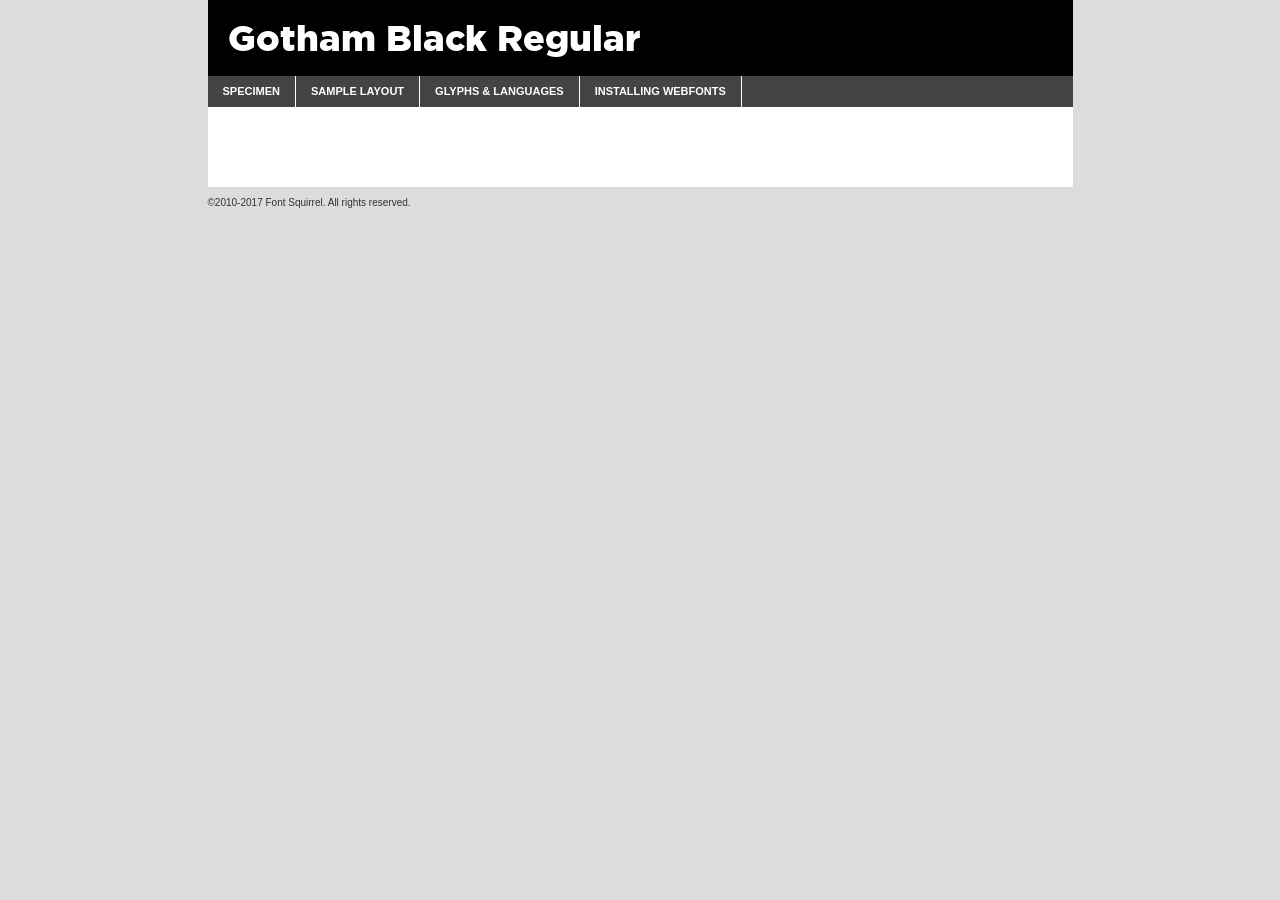
<file: fonts/gotham-black-demo.html>
<!DOCTYPE html PUBLIC "-//W3C//DTD XHTML 1.0 Transitional//EN"
	"http://www.w3.org/TR/xhtml1/DTD/xhtml1-transitional.dtd">

<html xmlns="http://www.w3.org/1999/xhtml" xml:lang="en" lang="en">
<head>
	<meta http-equiv="Content-Type" content="text/html; charset=utf-8" />
	<script src="http://ajax.googleapis.com/ajax/libs/jquery/1.7.2/jquery.min.js" type="text/javascript" charset="utf-8"></script>
	<script type="text/javascript">
	(function($){$.fn.easyTabs=function(option){var param=jQuery.extend({fadeSpeed:"fast",defaultContent:1,activeClass:'active'},option);$(this).each(function(){var thisId="#"+this.id;if(param.defaultContent==''){param.defaultContent=1;}
	if(typeof param.defaultContent=="number")
	{var defaultTab=$(thisId+" .tabs li:eq("+(param.defaultContent-1)+") a").attr('href').substr(1);}else{var defaultTab=param.defaultContent;}
	$(thisId+" .tabs li a").each(function(){var tabToHide=$(this).attr('href').substr(1);$("#"+tabToHide).addClass('easytabs-tab-content');});hideAll();changeContent(defaultTab);function hideAll(){$(thisId+" .easytabs-tab-content").hide();}
	function changeContent(tabId){hideAll();$(thisId+" .tabs li").removeClass(param.activeClass);$(thisId+" .tabs li a[href=#"+tabId+"]").closest('li').addClass(param.activeClass);if(param.fadeSpeed!="none")
	{$(thisId+" #"+tabId).fadeIn(param.fadeSpeed);}else{$(thisId+" #"+tabId).show();}}
	$(thisId+" .tabs li").click(function(){var tabId=$(this).find('a').attr('href').substr(1);changeContent(tabId);return false;});});}})(jQuery);
	</script>
	<link rel="stylesheet" href="specimen_files/specimen_stylesheet.css" type="text/css" charset="utf-8" />
	<link rel="stylesheet" href="stylesheet.css" type="text/css" charset="utf-8" />

	<style type="text/css">
					body{
				font-family: 'gothamblack';
							}
		</style>

	<title>Gotham Black Regular Specimen</title>
	
	
	<script type="text/javascript" charset="utf-8">
		$(document).ready(function() {
			$('#container').easyTabs({defaultContent:1});
		});
	</script>
</head>

<body>
<div id="container">
	<div id="header">
		Gotham Black Regular	</div>
	<ul class="tabs">
		<li><a href="#specimen">Specimen</a></li>
		<li><a href="#layout">Sample Layout</a></li>
				<li><a href="#glyphs">Glyphs &amp; Languages</a></li>
		<li><a href="#installing">Installing Webfonts</a></li>
		
	</ul>
	
	<div id="main_content">

		
			<div id="specimen">
		
				<div class="section">
					<div class="grid12 firstcol">
						<div class="huge">AaBb</div>
					</div>
				</div>
		
				<div class="section">
					<div class="glyph_range">A&#x200B;B&#x200b;C&#x200b;D&#x200b;E&#x200b;F&#x200b;G&#x200b;H&#x200b;I&#x200b;J&#x200b;K&#x200b;L&#x200b;M&#x200b;N&#x200b;O&#x200b;P&#x200b;Q&#x200b;R&#x200b;S&#x200b;T&#x200b;U&#x200b;V&#x200b;W&#x200b;X&#x200b;Y&#x200b;Z&#x200b;a&#x200b;b&#x200b;c&#x200b;d&#x200b;e&#x200b;f&#x200b;g&#x200b;h&#x200b;i&#x200b;j&#x200b;k&#x200b;l&#x200b;m&#x200b;n&#x200b;o&#x200b;p&#x200b;q&#x200b;r&#x200b;s&#x200b;t&#x200b;u&#x200b;v&#x200b;w&#x200b;x&#x200b;y&#x200b;z&#x200b;1&#x200b;2&#x200b;3&#x200b;4&#x200b;5&#x200b;6&#x200b;7&#x200b;8&#x200b;9&#x200b;0&#x200b;&amp;&#x200b;.&#x200b;,&#x200b;?&#x200b;!&#x200b;&#64;&#x200b;(&#x200b;)&#x200b;#&#x200b;$&#x200b;%&#x200b;*&#x200b;+&#x200b;-&#x200b;=&#x200b;:&#x200b;;</div>
				</div>
				<div class="section">
					<div class="grid12 firstcol">
						<table class="sample_table">
							<tr><td>10</td><td class="size10">abcdefghijklmnopqrstuvwxyzABCDEFGHIJKLMNOPQRSTUVWXYZ0123456789abcdefghijklmnopqrstuvwxyzABCDEFGHIJKLMNOPQRSTUVWXYZ0123456789abcdefghijklmnopqrstuvwxyzABCDEFGHIJKLMNOPQRSTUVWXYZ</td></tr>
							<tr><td>11</td><td class="size11">abcdefghijklmnopqrstuvwxyzABCDEFGHIJKLMNOPQRSTUVWXYZ0123456789abcdefghijklmnopqrstuvwxyzABCDEFGHIJKLMNOPQRSTUVWXYZ0123456789abcdefghijklmnopqrstuvwxyzABCDEFGHIJKLMNOPQRSTUVWXYZ</td></tr>
							<tr><td>12</td><td class="size12">abcdefghijklmnopqrstuvwxyzABCDEFGHIJKLMNOPQRSTUVWXYZ0123456789abcdefghijklmnopqrstuvwxyzABCDEFGHIJKLMNOPQRSTUVWXYZ0123456789abcdefghijklmnopqrstuvwxyzABCDEFGHIJKLMNOPQRSTUVWXYZ</td></tr>
							<tr><td>13</td><td class="size13">abcdefghijklmnopqrstuvwxyzABCDEFGHIJKLMNOPQRSTUVWXYZ0123456789abcdefghijklmnopqrstuvwxyzABCDEFGHIJKLMNOPQRSTUVWXYZ0123456789abcdefghijklmnopqrstuvwxyzABCDEFGHIJKLMNOPQRSTUVWXYZ</td></tr>
							<tr><td>14</td><td class="size14">abcdefghijklmnopqrstuvwxyzABCDEFGHIJKLMNOPQRSTUVWXYZ0123456789abcdefghijklmnopqrstuvwxyzABCDEFGHIJKLMNOPQRSTUVWXYZ0123456789abcdefghijklmnopqrstuvwxyzABCDEFGHIJKLMNOPQRSTUVWXYZ</td></tr>
							<tr><td>16</td><td class="size16">abcdefghijklmnopqrstuvwxyzABCDEFGHIJKLMNOPQRSTUVWXYZ0123456789abcdefghijklmnopqrstuvwxyzABCDEFGHIJKLMNOPQRSTUVWXYZ</td></tr>
							<tr><td>18</td><td class="size18">abcdefghijklmnopqrstuvwxyzABCDEFGHIJKLMNOPQRSTUVWXYZ0123456789abcdefghijklmnopqrstuvwxyzABCDEFGHIJKLMNOPQRSTUVWXYZ</td></tr>
							<tr><td>20</td><td class="size20">abcdefghijklmnopqrstuvwxyzABCDEFGHIJKLMNOPQRSTUVWXYZ0123456789abcdefghijklmnopqrstuvwxyzABCDEFGHIJKLMNOPQRSTUVWXYZ</td></tr>
							<tr><td>24</td><td class="size24">abcdefghijklmnopqrstuvwxyzABCDEFGHIJKLMNOPQRSTUVWXYZ0123456789abcdefghijklmnopqrstuvwxyzABCDEFGHIJKLMNOPQRSTUVWXYZ</td></tr>
							<tr><td>30</td><td class="size30">abcdefghijklmnopqrstuvwxyzABCDEFGHIJKLMNOPQRSTUVWXYZ0123456789abcdefghijklmnopqrstuvwxyzABCDEFGHIJKLMNOPQRSTUVWXYZ</td></tr>
							<tr><td>36</td><td class="size36">abcdefghijklmnopqrstuvwxyzABCDEFGHIJKLMNOPQRSTUVWXYZ0123456789abcdefghijklmnopqrstuvwxyzABCDEFGHIJKLMNOPQRSTUVWXYZ</td></tr>
							<tr><td>48</td><td class="size48">abcdefghijklmnopqrstuvwxyzABCDEFGHIJKLMNOPQRSTUVWXYZ0123456789abcdefghijklmnopqrstuvwxyzABCDEFGHIJKLMNOPQRSTUVWXYZ</td></tr>
							<tr><td>60</td><td class="size60">abcdefghijklmnopqrstuvwxyzABCDEFGHIJKLMNOPQRSTUVWXYZ0123456789abcdefghijklmnopqrstuvwxyzABCDEFGHIJKLMNOPQRSTUVWXYZ</td></tr>
							<tr><td>72</td><td class="size72">abcdefghijklmnopqrstuvwxyzABCDEFGHIJKLMNOPQRSTUVWXYZ0123456789abcdefghijklmnopqrstuvwxyzABCDEFGHIJKLMNOPQRSTUVWXYZ</td></tr>
							<tr><td>90</td><td class="size90">abcdefghijklmnopqrstuvwxyzABCDEFGHIJKLMNOPQRSTUVWXYZ0123456789abcdefghijklmnopqrstuvwxyzABCDEFGHIJKLMNOPQRSTUVWXYZ</td></tr>
						</table>
				
					</div>
			
				</div>
		
		
		
								<div class="section" id="bodycomparison">


										<div id="xheight">
				<div class="fontbody">&#x25FC;&#x25FC;&#x25FC;&#x25FC;&#x25FC;&#x25FC;&#x25FC;&#x25FC;&#x25FC;&#x25FC;&#x25FC;&#x25FC;&#x25FC;&#x25FC;&#x25FC;&#x25FC;&#x25FC;&#x25FC;&#x25FC;&#x25FC;&#x25FC;&#x25FC;&#x25FC;&#x25FC;&#x25FC;&#x25FC;&#x25FC;&#x25FC;&#x25FC;&#x25FC;&#x25FC;&#x25FC;&#x25FC;&#x25FC;&#x25FC;&#x25FC;&#x25FC;&#x25FC;&#x25FC;&#x25FC;&#x25FC;&#x25FC;&#x25FC;&#x25FC;&#x25FC;&#x25FC;&#x25FC;&#x25FC;&#x25FC;&#x25FC;&#x25FC;&#x25FC;&#x25FC;&#x25FC;&#x25FC;&#x25FC;&#x25FC;&#x25FC;&#x25FC;&#x25FC;&#x25FC;&#x25FC;&#x25FC;&#x25FC;&#x25FC;&#x25FC;&#x25FC;&#x25FC;&#x25FC;&#x25FC;&#x25FC;&#x25FC;&#x25FC;&#x25FC;&#x25FC;&#x25FC;&#x25FC;&#x25FC;&#x25FC;&#x25FC;&#x25FC;&#x25FC;&#x25FC;&#x25FC;&#x25FC;&#x25FC;&#x25FC;&#x25FC;&#x25FC;&#x25FC;&#x25FC;&#x25FC;&#x25FC;&#x25FC;&#x25FC;&#x25FC;&#x25FC;&#x25FC;&#x25FC;body</div><div class="arialbody">body</div><div class="verdanabody">body</div><div class="georgiabody">body</div></div>
										<div class="fontbody" style="z-index:1">
											body<span>Gotham Black Regular</span>
										</div>
										<div class="arialbody" style="z-index:1">
											body<span>Arial</span>
										</div>
										<div class="verdanabody" style="z-index:1">
											body<span>Verdana</span>
										</div>
										<div class="georgiabody" style="z-index:1">
											body<span>Georgia</span>
										</div>



								</div>
		
		
				<div class="section psample psample_row1" id="">
					
					<div class="grid2 firstcol">
						<p class="size10"><span>10.</span>Aenean lacinia bibendum nulla sed consectetur. Fusce dapibus, tellus ac cursus commodo, tortor mauris condimentum nibh, ut fermentum massa justo sit amet risus. Nullam id dolor id nibh ultricies vehicula ut id elit. Cum sociis natoque penatibus et magnis dis parturient montes, nascetur ridiculus mus. Nulla vitae elit libero, a pharetra augue.</p>
			
					</div>
					<div class="grid3">
						<p class="size11"><span>11.</span>Aenean lacinia bibendum nulla sed consectetur. Fusce dapibus, tellus ac cursus commodo, tortor mauris condimentum nibh, ut fermentum massa justo sit amet risus. Nullam id dolor id nibh ultricies vehicula ut id elit. Cum sociis natoque penatibus et magnis dis parturient montes, nascetur ridiculus mus. Nulla vitae elit libero, a pharetra augue.</p>
			
					</div>
					<div class="grid3">
						<p class="size12"><span>12.</span>Aenean lacinia bibendum nulla sed consectetur. Fusce dapibus, tellus ac cursus commodo, tortor mauris condimentum nibh, ut fermentum massa justo sit amet risus. Nullam id dolor id nibh ultricies vehicula ut id elit. Cum sociis natoque penatibus et magnis dis parturient montes, nascetur ridiculus mus. Nulla vitae elit libero, a pharetra augue.</p>
			
					</div>
					<div class="grid4">
						<p class="size13"><span>13.</span>Aenean lacinia bibendum nulla sed consectetur. Fusce dapibus, tellus ac cursus commodo, tortor mauris condimentum nibh, ut fermentum massa justo sit amet risus. Nullam id dolor id nibh ultricies vehicula ut id elit. Cum sociis natoque penatibus et magnis dis parturient montes, nascetur ridiculus mus. Nulla vitae elit libero, a pharetra augue.</p>
			
					</div>
					<div class="white_blend"></div>
					
				</div>
				<div class="section psample psample_row2" id="">
					<div class="grid3 firstcol">
						<p class="size14"><span>14.</span>Aenean lacinia bibendum nulla sed consectetur. Fusce dapibus, tellus ac cursus commodo, tortor mauris condimentum nibh, ut fermentum massa justo sit amet risus. Nullam id dolor id nibh ultricies vehicula ut id elit. Cum sociis natoque penatibus et magnis dis parturient montes, nascetur ridiculus mus. Nulla vitae elit libero, a pharetra augue.</p>
			
					</div>
					<div class="grid4">
						<p class="size16"><span>16.</span>Aenean lacinia bibendum nulla sed consectetur. Fusce dapibus, tellus ac cursus commodo, tortor mauris condimentum nibh, ut fermentum massa justo sit amet risus. Nullam id dolor id nibh ultricies vehicula ut id elit. Cum sociis natoque penatibus et magnis dis parturient montes, nascetur ridiculus mus. Nulla vitae elit libero, a pharetra augue.</p>
			
					</div>
					<div class="grid5">
						<p class="size18"><span>18.</span>Aenean lacinia bibendum nulla sed consectetur. Fusce dapibus, tellus ac cursus commodo, tortor mauris condimentum nibh, ut fermentum massa justo sit amet risus. Nullam id dolor id nibh ultricies vehicula ut id elit. Cum sociis natoque penatibus et magnis dis parturient montes, nascetur ridiculus mus. Nulla vitae elit libero, a pharetra augue.</p>
			
					</div>

					<div class="white_blend"></div>

				</div>
				
				<div class="section psample psample_row3" id="">
					<div class="grid5 firstcol">
						<p class="size20"><span>20.</span>Aenean lacinia bibendum nulla sed consectetur. Fusce dapibus, tellus ac cursus commodo, tortor mauris condimentum nibh, ut fermentum massa justo sit amet risus. Nullam id dolor id nibh ultricies vehicula ut id elit. Cum sociis natoque penatibus et magnis dis parturient montes, nascetur ridiculus mus. Nulla vitae elit libero, a pharetra augue.</p>
					</div>
					<div class="grid7">
						<p class="size24"><span>24.</span>Aenean lacinia bibendum nulla sed consectetur. Fusce dapibus, tellus ac cursus commodo, tortor mauris condimentum nibh, ut fermentum massa justo sit amet risus. Nullam id dolor id nibh ultricies vehicula ut id elit. Cum sociis natoque penatibus et magnis dis parturient montes, nascetur ridiculus mus. Nulla vitae elit libero, a pharetra augue.</p>
					</div>
					
					<div class="white_blend"></div>
					
				</div>
				
				<div class="section psample psample_row4" id="">
					<div class="grid12 firstcol">
						<p class="size30"><span>30.</span>Aenean lacinia bibendum nulla sed consectetur. Fusce dapibus, tellus ac cursus commodo, tortor mauris condimentum nibh, ut fermentum massa justo sit amet risus. Nullam id dolor id nibh ultricies vehicula ut id elit. Cum sociis natoque penatibus et magnis dis parturient montes, nascetur ridiculus mus. Nulla vitae elit libero, a pharetra augue.</p>
					</div>
					<div class="white_blend"></div>
					
				</div>
				
				
				
				<div class="section psample psample_row1 fullreverse">
					<div class="grid2 firstcol">
						<p class="size10"><span>10.</span>Aenean lacinia bibendum nulla sed consectetur. Fusce dapibus, tellus ac cursus commodo, tortor mauris condimentum nibh, ut fermentum massa justo sit amet risus. Nullam id dolor id nibh ultricies vehicula ut id elit. Cum sociis natoque penatibus et magnis dis parturient montes, nascetur ridiculus mus. Nulla vitae elit libero, a pharetra augue.</p>
			
					</div>
					<div class="grid3">
						<p class="size11"><span>11.</span>Aenean lacinia bibendum nulla sed consectetur. Fusce dapibus, tellus ac cursus commodo, tortor mauris condimentum nibh, ut fermentum massa justo sit amet risus. Nullam id dolor id nibh ultricies vehicula ut id elit. Cum sociis natoque penatibus et magnis dis parturient montes, nascetur ridiculus mus. Nulla vitae elit libero, a pharetra augue.</p>
			
					</div>
					<div class="grid3">
						<p class="size12"><span>12.</span>Aenean lacinia bibendum nulla sed consectetur. Fusce dapibus, tellus ac cursus commodo, tortor mauris condimentum nibh, ut fermentum massa justo sit amet risus. Nullam id dolor id nibh ultricies vehicula ut id elit. Cum sociis natoque penatibus et magnis dis parturient montes, nascetur ridiculus mus. Nulla vitae elit libero, a pharetra augue.</p>
			
					</div>
					<div class="grid4">
						<p class="size13"><span>13.</span>Aenean lacinia bibendum nulla sed consectetur. Fusce dapibus, tellus ac cursus commodo, tortor mauris condimentum nibh, ut fermentum massa justo sit amet risus. Nullam id dolor id nibh ultricies vehicula ut id elit. Cum sociis natoque penatibus et magnis dis parturient montes, nascetur ridiculus mus. Nulla vitae elit libero, a pharetra augue.</p>
			
					</div>
					<div class="black_blend"></div>
					
				</div>
				
				<div class="section psample psample_row2 fullreverse">
					<div class="grid3 firstcol">
						<p class="size14"><span>14.</span>Aenean lacinia bibendum nulla sed consectetur. Fusce dapibus, tellus ac cursus commodo, tortor mauris condimentum nibh, ut fermentum massa justo sit amet risus. Nullam id dolor id nibh ultricies vehicula ut id elit. Cum sociis natoque penatibus et magnis dis parturient montes, nascetur ridiculus mus. Nulla vitae elit libero, a pharetra augue.</p>
			
					</div>
					<div class="grid4">
						<p class="size16"><span>16.</span>Aenean lacinia bibendum nulla sed consectetur. Fusce dapibus, tellus ac cursus commodo, tortor mauris condimentum nibh, ut fermentum massa justo sit amet risus. Nullam id dolor id nibh ultricies vehicula ut id elit. Cum sociis natoque penatibus et magnis dis parturient montes, nascetur ridiculus mus. Nulla vitae elit libero, a pharetra augue.</p>
			
					</div>
					<div class="grid5">
						<p class="size18"><span>18.</span>Aenean lacinia bibendum nulla sed consectetur. Fusce dapibus, tellus ac cursus commodo, tortor mauris condimentum nibh, ut fermentum massa justo sit amet risus. Nullam id dolor id nibh ultricies vehicula ut id elit. Cum sociis natoque penatibus et magnis dis parturient montes, nascetur ridiculus mus. Nulla vitae elit libero, a pharetra augue.</p>
			
					</div>
					<div class="black_blend"></div>

				</div>
				
				<div class="section psample fullreverse psample_row3" id="">
					<div class="grid5 firstcol">
						<p class="size20"><span>20.</span>Aenean lacinia bibendum nulla sed consectetur. Fusce dapibus, tellus ac cursus commodo, tortor mauris condimentum nibh, ut fermentum massa justo sit amet risus. Nullam id dolor id nibh ultricies vehicula ut id elit. Cum sociis natoque penatibus et magnis dis parturient montes, nascetur ridiculus mus. Nulla vitae elit libero, a pharetra augue.</p>
					</div>
					<div class="grid7">
						<p class="size24"><span>24.</span>Aenean lacinia bibendum nulla sed consectetur. Fusce dapibus, tellus ac cursus commodo, tortor mauris condimentum nibh, ut fermentum massa justo sit amet risus. Nullam id dolor id nibh ultricies vehicula ut id elit. Cum sociis natoque penatibus et magnis dis parturient montes, nascetur ridiculus mus. Nulla vitae elit libero, a pharetra augue.</p>
					</div>
					
					<div class="black_blend"></div>
					
				</div>
				
				<div class="section psample fullreverse psample_row4" id="" style="border-bottom: 20px #000 solid;">
					<div class="grid12 firstcol">
						<p class="size30"><span>30.</span>Aenean lacinia bibendum nulla sed consectetur. Fusce dapibus, tellus ac cursus commodo, tortor mauris condimentum nibh, ut fermentum massa justo sit amet risus. Nullam id dolor id nibh ultricies vehicula ut id elit. Cum sociis natoque penatibus et magnis dis parturient montes, nascetur ridiculus mus. Nulla vitae elit libero, a pharetra augue.</p>
					</div>
					<div class="black_blend"></div>
					
				</div>
				
				
				
				
			</div>
			
			<div id="layout">
				
				<div class="section">
					
					<div class="grid12 firstcol">
						<h1>Lorem Ipsum Dolor</h1>
						<h2>Etiam porta sem malesuada magna mollis euismod</h2>
						
						<p class="byline">By <a href="#link">Aenean Lacinia</a></p>
					</div>
				</div>
				<div class="section">
					<div class="grid8 firstcol">
						<p class="large">Donec sed odio dui. Morbi leo risus, porta ac consectetur ac, vestibulum at eros. Fusce dapibus, tellus ac cursus commodo, tortor mauris condimentum nibh, ut fermentum massa justo sit amet risus. </p>

						
						<h3>Pellentesque ornare sem</h3>

						<p>Maecenas sed diam eget risus varius blandit sit amet non magna. Maecenas faucibus mollis interdum. Donec ullamcorper nulla non metus auctor fringilla. Nullam id dolor id nibh ultricies vehicula ut id elit. Nullam id dolor id nibh ultricies vehicula ut id elit. </p>

						<p>Aenean eu leo quam. Pellentesque ornare sem lacinia quam venenatis vestibulum. Lorem ipsum dolor sit amet, consectetur adipiscing elit. Cum sociis natoque penatibus et magnis dis parturient montes, nascetur ridiculus mus. </p>

						<p>Nulla vitae elit libero, a pharetra augue. Praesent commodo cursus magna, vel scelerisque nisl consectetur et. Aenean lacinia bibendum nulla sed consectetur. </p>

						<p>Nullam quis risus eget urna mollis ornare vel eu leo. Nullam quis risus eget urna mollis ornare vel eu leo. Maecenas sed diam eget risus varius blandit sit amet non magna. Donec ullamcorper nulla non metus auctor fringilla. </p>

						<h3>Cras mattis consectetur</h3>

						<p>Aenean eu leo quam. Pellentesque ornare sem lacinia quam venenatis vestibulum. Aenean lacinia bibendum nulla sed consectetur. Integer posuere erat a ante venenatis dapibus posuere velit aliquet. Cras mattis consectetur purus sit amet fermentum. </p>

						<p>Nullam id dolor id nibh ultricies vehicula ut id elit. Nullam quis risus eget urna mollis ornare vel eu leo. Cras mattis consectetur purus sit amet fermentum.</p>
					</div>
					
					<div class="grid4 sidebar">
						
						<div class="box reverse">
							<p class="last">Nullam quis risus eget urna mollis ornare vel eu leo. Donec ullamcorper nulla non metus auctor fringilla. Cras mattis consectetur purus sit amet fermentum. Sed posuere consectetur est at lobortis. Lorem ipsum dolor sit amet, consectetur adipiscing elit. </p>
						</div>
						
						<p class="caption">Maecenas sed diam eget risus varius.</p>

						<p>Vestibulum id ligula porta felis euismod semper. Integer posuere erat a ante venenatis dapibus posuere velit aliquet. Vestibulum id ligula porta felis euismod semper. Sed posuere consectetur est at lobortis. Maecenas sed diam eget risus varius blandit sit amet non magna. Fusce dapibus, tellus ac cursus commodo, tortor mauris condimentum nibh, ut fermentum massa justo sit amet risus. </p>

					

						<p>Duis mollis, est non commodo luctus, nisi erat porttitor ligula, eget lacinia odio sem nec elit. Aenean lacinia bibendum nulla sed consectetur. Vivamus sagittis lacus vel augue laoreet rutrum faucibus dolor auctor. Aenean lacinia bibendum nulla sed consectetur. Nullam quis risus eget urna mollis ornare vel eu leo. </p>

						<p>Praesent commodo cursus magna, vel scelerisque nisl consectetur et. Donec ullamcorper nulla non metus auctor fringilla. Maecenas faucibus mollis interdum. Fusce dapibus, tellus ac cursus commodo, tortor mauris condimentum nibh, ut fermentum massa justo sit amet risus. </p>

					</div>
				</div>
				
			</div>


			



		<div id="glyphs">
			<div class="section">
				<div class="grid12 firstcol">
			
				<h1>Language Support</h1>
				<p>The subset of Gotham Black Regular in this kit supports the following languages:<br />
			
					Albanian, Basque, Breton, Chamorro, Danish, Dutch, English, Faroese, Finnish, French, Frisian, Galician, German, Icelandic, Italian, Malagasy, Norwegian, Portuguese, Spanish, Alsatian, Aragonese, Arapaho, Arrernte, Asturian, Aymara, Bislama, Cebuano, Corsican, Fijian, French_creole, Genoese, Gilbertese, Greenlandic, Haitian_creole, Hiligaynon, Hmong, Hopi, Ibanag, Iloko_ilokano, Indonesian, Interglossa_glosa, Interlingua, Irish_gaelic, Jerriais, Lojban, Lombard, Luxembourgeois, Manx, Mohawk, Norfolk_pitcairnese, Occitan, Oromo, Pangasinan, Papiamento, Piedmontese, Potawatomi, Rhaeto-romance, Romansh, Rotokas, Sami_lule, Samoan, Sardinian, Scots_gaelic, Seychelles_creole, Shona, Sicilian, Somali, Southern_ndebele, Swahili, Swati_swazi, Tagalog_filipino_pilipino, Tetum, Tok_pisin, Uyghur_latinized, Volapuk, Walloon, Warlpiri, Xhosa, Yapese, Zulu, Latinbasic, Ubasic, Demo				</p>
				<h1>Glyph Chart</h1>
				<p>The subset of Gotham Black Regular in this kit includes all the glyphs listed below. Unicode entities are included above each glyph to help you insert individual characters into your layout.</p>
				<div id="glyph_chart">
			
																				 <div><p>&amp;#32;</p>&#32;</div>
																				 <div><p>&amp;#33;</p>&#33;</div>
																				 <div><p>&amp;#34;</p>&#34;</div>
																				 <div><p>&amp;#35;</p>&#35;</div>
																				 <div><p>&amp;#36;</p>&#36;</div>
																				 <div><p>&amp;#37;</p>&#37;</div>
																				 <div><p>&amp;#38;</p>&#38;</div>
																				 <div><p>&amp;#39;</p>&#39;</div>
																				 <div><p>&amp;#40;</p>&#40;</div>
																				 <div><p>&amp;#41;</p>&#41;</div>
																				 <div><p>&amp;#42;</p>&#42;</div>
																				 <div><p>&amp;#43;</p>&#43;</div>
																				 <div><p>&amp;#44;</p>&#44;</div>
																				 <div><p>&amp;#45;</p>&#45;</div>
																				 <div><p>&amp;#46;</p>&#46;</div>
																				 <div><p>&amp;#47;</p>&#47;</div>
																				 <div><p>&amp;#48;</p>&#48;</div>
																				 <div><p>&amp;#49;</p>&#49;</div>
																				 <div><p>&amp;#50;</p>&#50;</div>
																				 <div><p>&amp;#51;</p>&#51;</div>
																				 <div><p>&amp;#52;</p>&#52;</div>
																				 <div><p>&amp;#53;</p>&#53;</div>
																				 <div><p>&amp;#54;</p>&#54;</div>
																				 <div><p>&amp;#55;</p>&#55;</div>
																				 <div><p>&amp;#56;</p>&#56;</div>
																				 <div><p>&amp;#57;</p>&#57;</div>
																				 <div><p>&amp;#58;</p>&#58;</div>
																				 <div><p>&amp;#59;</p>&#59;</div>
																				 <div><p>&amp;#60;</p>&#60;</div>
																				 <div><p>&amp;#61;</p>&#61;</div>
																				 <div><p>&amp;#62;</p>&#62;</div>
																				 <div><p>&amp;#63;</p>&#63;</div>
																				 <div><p>&amp;#64;</p>&#64;</div>
																				 <div><p>&amp;#65;</p>&#65;</div>
																				 <div><p>&amp;#66;</p>&#66;</div>
																				 <div><p>&amp;#67;</p>&#67;</div>
																				 <div><p>&amp;#68;</p>&#68;</div>
																				 <div><p>&amp;#69;</p>&#69;</div>
																				 <div><p>&amp;#70;</p>&#70;</div>
																				 <div><p>&amp;#71;</p>&#71;</div>
																				 <div><p>&amp;#72;</p>&#72;</div>
																				 <div><p>&amp;#73;</p>&#73;</div>
																				 <div><p>&amp;#74;</p>&#74;</div>
																				 <div><p>&amp;#75;</p>&#75;</div>
																				 <div><p>&amp;#76;</p>&#76;</div>
																				 <div><p>&amp;#77;</p>&#77;</div>
																				 <div><p>&amp;#78;</p>&#78;</div>
																				 <div><p>&amp;#79;</p>&#79;</div>
																				 <div><p>&amp;#80;</p>&#80;</div>
																				 <div><p>&amp;#81;</p>&#81;</div>
																				 <div><p>&amp;#82;</p>&#82;</div>
																				 <div><p>&amp;#83;</p>&#83;</div>
																				 <div><p>&amp;#84;</p>&#84;</div>
																				 <div><p>&amp;#85;</p>&#85;</div>
																				 <div><p>&amp;#86;</p>&#86;</div>
																				 <div><p>&amp;#87;</p>&#87;</div>
																				 <div><p>&amp;#88;</p>&#88;</div>
																				 <div><p>&amp;#89;</p>&#89;</div>
																				 <div><p>&amp;#90;</p>&#90;</div>
																				 <div><p>&amp;#91;</p>&#91;</div>
																				 <div><p>&amp;#92;</p>&#92;</div>
																				 <div><p>&amp;#93;</p>&#93;</div>
																				 <div><p>&amp;#94;</p>&#94;</div>
																				 <div><p>&amp;#95;</p>&#95;</div>
																				 <div><p>&amp;#96;</p>&#96;</div>
																				 <div><p>&amp;#97;</p>&#97;</div>
																				 <div><p>&amp;#98;</p>&#98;</div>
																				 <div><p>&amp;#99;</p>&#99;</div>
																				 <div><p>&amp;#100;</p>&#100;</div>
																				 <div><p>&amp;#101;</p>&#101;</div>
																				 <div><p>&amp;#102;</p>&#102;</div>
																				 <div><p>&amp;#103;</p>&#103;</div>
																				 <div><p>&amp;#104;</p>&#104;</div>
																				 <div><p>&amp;#105;</p>&#105;</div>
																				 <div><p>&amp;#106;</p>&#106;</div>
																				 <div><p>&amp;#107;</p>&#107;</div>
																				 <div><p>&amp;#108;</p>&#108;</div>
																				 <div><p>&amp;#109;</p>&#109;</div>
																				 <div><p>&amp;#110;</p>&#110;</div>
																				 <div><p>&amp;#111;</p>&#111;</div>
																				 <div><p>&amp;#112;</p>&#112;</div>
																				 <div><p>&amp;#113;</p>&#113;</div>
																				 <div><p>&amp;#114;</p>&#114;</div>
																				 <div><p>&amp;#115;</p>&#115;</div>
																				 <div><p>&amp;#116;</p>&#116;</div>
																				 <div><p>&amp;#117;</p>&#117;</div>
																				 <div><p>&amp;#118;</p>&#118;</div>
																				 <div><p>&amp;#119;</p>&#119;</div>
																				 <div><p>&amp;#120;</p>&#120;</div>
																				 <div><p>&amp;#121;</p>&#121;</div>
																				 <div><p>&amp;#122;</p>&#122;</div>
																				 <div><p>&amp;#123;</p>&#123;</div>
																				 <div><p>&amp;#124;</p>&#124;</div>
																				 <div><p>&amp;#125;</p>&#125;</div>
																				 <div><p>&amp;#126;</p>&#126;</div>
																				 <div><p>&amp;#160;</p>&#160;</div>
																				 <div><p>&amp;#161;</p>&#161;</div>
																				 <div><p>&amp;#162;</p>&#162;</div>
																				 <div><p>&amp;#163;</p>&#163;</div>
																				 <div><p>&amp;#164;</p>&#164;</div>
																				 <div><p>&amp;#165;</p>&#165;</div>
																				 <div><p>&amp;#167;</p>&#167;</div>
																				 <div><p>&amp;#168;</p>&#168;</div>
																				 <div><p>&amp;#169;</p>&#169;</div>
																				 <div><p>&amp;#170;</p>&#170;</div>
																				 <div><p>&amp;#171;</p>&#171;</div>
																				 <div><p>&amp;#173;</p>&#173;</div>
																				 <div><p>&amp;#174;</p>&#174;</div>
																				 <div><p>&amp;#175;</p>&#175;</div>
																				 <div><p>&amp;#176;</p>&#176;</div>
																				 <div><p>&amp;#177;</p>&#177;</div>
																				 <div><p>&amp;#180;</p>&#180;</div>
																				 <div><p>&amp;#181;</p>&#181;</div>
																				 <div><p>&amp;#182;</p>&#182;</div>
																				 <div><p>&amp;#183;</p>&#183;</div>
																				 <div><p>&amp;#184;</p>&#184;</div>
																				 <div><p>&amp;#186;</p>&#186;</div>
																				 <div><p>&amp;#187;</p>&#187;</div>
																				 <div><p>&amp;#191;</p>&#191;</div>
																				 <div><p>&amp;#192;</p>&#192;</div>
																				 <div><p>&amp;#193;</p>&#193;</div>
																				 <div><p>&amp;#194;</p>&#194;</div>
																				 <div><p>&amp;#195;</p>&#195;</div>
																				 <div><p>&amp;#196;</p>&#196;</div>
																				 <div><p>&amp;#197;</p>&#197;</div>
																				 <div><p>&amp;#198;</p>&#198;</div>
																				 <div><p>&amp;#199;</p>&#199;</div>
																				 <div><p>&amp;#200;</p>&#200;</div>
																				 <div><p>&amp;#201;</p>&#201;</div>
																				 <div><p>&amp;#202;</p>&#202;</div>
																				 <div><p>&amp;#203;</p>&#203;</div>
																				 <div><p>&amp;#204;</p>&#204;</div>
																				 <div><p>&amp;#205;</p>&#205;</div>
																				 <div><p>&amp;#206;</p>&#206;</div>
																				 <div><p>&amp;#207;</p>&#207;</div>
																				 <div><p>&amp;#208;</p>&#208;</div>
																				 <div><p>&amp;#209;</p>&#209;</div>
																				 <div><p>&amp;#210;</p>&#210;</div>
																				 <div><p>&amp;#211;</p>&#211;</div>
																				 <div><p>&amp;#212;</p>&#212;</div>
																				 <div><p>&amp;#213;</p>&#213;</div>
																				 <div><p>&amp;#214;</p>&#214;</div>
																				 <div><p>&amp;#216;</p>&#216;</div>
																				 <div><p>&amp;#217;</p>&#217;</div>
																				 <div><p>&amp;#218;</p>&#218;</div>
																				 <div><p>&amp;#219;</p>&#219;</div>
																				 <div><p>&amp;#220;</p>&#220;</div>
																				 <div><p>&amp;#221;</p>&#221;</div>
																				 <div><p>&amp;#222;</p>&#222;</div>
																				 <div><p>&amp;#223;</p>&#223;</div>
																				 <div><p>&amp;#224;</p>&#224;</div>
																				 <div><p>&amp;#225;</p>&#225;</div>
																				 <div><p>&amp;#226;</p>&#226;</div>
																				 <div><p>&amp;#227;</p>&#227;</div>
																				 <div><p>&amp;#228;</p>&#228;</div>
																				 <div><p>&amp;#229;</p>&#229;</div>
																				 <div><p>&amp;#230;</p>&#230;</div>
																				 <div><p>&amp;#231;</p>&#231;</div>
																				 <div><p>&amp;#232;</p>&#232;</div>
																				 <div><p>&amp;#233;</p>&#233;</div>
																				 <div><p>&amp;#234;</p>&#234;</div>
																				 <div><p>&amp;#235;</p>&#235;</div>
																				 <div><p>&amp;#236;</p>&#236;</div>
																				 <div><p>&amp;#237;</p>&#237;</div>
																				 <div><p>&amp;#238;</p>&#238;</div>
																				 <div><p>&amp;#239;</p>&#239;</div>
																				 <div><p>&amp;#240;</p>&#240;</div>
																				 <div><p>&amp;#241;</p>&#241;</div>
																				 <div><p>&amp;#242;</p>&#242;</div>
																				 <div><p>&amp;#243;</p>&#243;</div>
																				 <div><p>&amp;#244;</p>&#244;</div>
																				 <div><p>&amp;#245;</p>&#245;</div>
																				 <div><p>&amp;#246;</p>&#246;</div>
																				 <div><p>&amp;#248;</p>&#248;</div>
																				 <div><p>&amp;#249;</p>&#249;</div>
																				 <div><p>&amp;#250;</p>&#250;</div>
																				 <div><p>&amp;#251;</p>&#251;</div>
																				 <div><p>&amp;#252;</p>&#252;</div>
																				 <div><p>&amp;#253;</p>&#253;</div>
																				 <div><p>&amp;#254;</p>&#254;</div>
																				 <div><p>&amp;#255;</p>&#255;</div>
																				 <div><p>&amp;#338;</p>&#338;</div>
																				 <div><p>&amp;#339;</p>&#339;</div>
																				 <div><p>&amp;#376;</p>&#376;</div>
																				 <div><p>&amp;#710;</p>&#710;</div>
																				 <div><p>&amp;#732;</p>&#732;</div>
																				 <div><p>&amp;#8192;</p>&#8192;</div>
																				 <div><p>&amp;#8193;</p>&#8193;</div>
																				 <div><p>&amp;#8194;</p>&#8194;</div>
																				 <div><p>&amp;#8195;</p>&#8195;</div>
																				 <div><p>&amp;#8196;</p>&#8196;</div>
																				 <div><p>&amp;#8197;</p>&#8197;</div>
																				 <div><p>&amp;#8198;</p>&#8198;</div>
																				 <div><p>&amp;#8199;</p>&#8199;</div>
																				 <div><p>&amp;#8200;</p>&#8200;</div>
																				 <div><p>&amp;#8201;</p>&#8201;</div>
																				 <div><p>&amp;#8202;</p>&#8202;</div>
																				 <div><p>&amp;#8208;</p>&#8208;</div>
																				 <div><p>&amp;#8209;</p>&#8209;</div>
																				 <div><p>&amp;#8210;</p>&#8210;</div>
																				 <div><p>&amp;#8211;</p>&#8211;</div>
																				 <div><p>&amp;#8212;</p>&#8212;</div>
																				 <div><p>&amp;#8216;</p>&#8216;</div>
																				 <div><p>&amp;#8217;</p>&#8217;</div>
																				 <div><p>&amp;#8218;</p>&#8218;</div>
																				 <div><p>&amp;#8220;</p>&#8220;</div>
																				 <div><p>&amp;#8221;</p>&#8221;</div>
																				 <div><p>&amp;#8222;</p>&#8222;</div>
																				 <div><p>&amp;#8226;</p>&#8226;</div>
																				 <div><p>&amp;#8230;</p>&#8230;</div>
																				 <div><p>&amp;#8239;</p>&#8239;</div>
																				 <div><p>&amp;#8249;</p>&#8249;</div>
																				 <div><p>&amp;#8250;</p>&#8250;</div>
																				 <div><p>&amp;#8287;</p>&#8287;</div>
																				 <div><p>&amp;#8482;</p>&#8482;</div>
																				 <div><p>&amp;#9724;</p>&#9724;</div>
																				 <div><p>&amp;#64257;</p>&#64257;</div>
																				 <div><p>&amp;#64258;</p>&#64258;</div>
																																																</div>	
				</div>
		
		
			</div>
		</div>
		
		
		<div id="specs">
			
		</div>
	
		<div id="installing">
			<div class="section">
				<div class="grid7 firstcol">
					<h1>Installing Webfonts</h1>
					
					<p>Webfonts are supported by all major browser platforms but not all in the same way. There are currently four different font formats that must be included in order to target all browsers. This includes TTF, WOFF, EOT and SVG.</p>
					
					<h2>1. Upload your webfonts</h2>
					<p>You must upload your webfont kit to your website. They should be in or near the same directory as your CSS files.</p>
					
					<h2>2. Include the webfont stylesheet</h2>
					<p>A special CSS @font-face declaration helps the various browsers select the appropriate font it needs without causing you a bunch of headaches. Learn more about this syntax by reading the <a href="https://www.fontspring.com/blog/further-hardening-of-the-bulletproof-syntax">Fontspring blog post</a> about it. The code for it is as follows:</p>


<code>
@font-face{ 
	font-family: 'MyWebFont';
	src: url('WebFont.eot');
	src: url('WebFont.eot?#iefix') format('embedded-opentype'),
	     url('WebFont.woff') format('woff'),
	     url('WebFont.ttf') format('truetype'),
	     url('WebFont.svg#webfont') format('svg');
}
</code>

	<p>We've already gone ahead and generated the code for you. All you have to do is link to the stylesheet in your HTML, like this:</p>
	<code>&lt;link rel=&quot;stylesheet&quot; href=&quot;stylesheet.css&quot; type=&quot;text/css&quot; charset=&quot;utf-8&quot; /&gt;</code>

					<h2>3. Modify your own stylesheet</h2>
					<p>To take advantage of your new fonts, you must tell your stylesheet to use them. Look at the original @font-face declaration above and find the property called "font-family." The name linked there will be what you use to reference the font. Prepend that webfont name to the font stack in the "font-family" property, inside the selector you want to change. For example:</p>
<code>p { font-family: 'WebFont', Arial, sans-serif; }</code>

<h2>4. Test</h2>
<p>Getting webfonts to work cross-browser <em>can</em> be tricky. Use the information in the sidebar to help you if you find that fonts aren't loading in a particular browser.</p>
				</div>
				
				<div class="grid5 sidebar">
					<div class="box">
						<h2>Troubleshooting<br />Font-Face Problems</h2>
						<p>Having trouble getting your webfonts to load in your new website? Here are some tips to sort out what might be the problem.</p>

						<h3>Fonts not showing in any browser</h3>

						<p>This sounds like you need to work on the plumbing. You either did not upload the fonts to the correct directory, or you did not link the fonts properly in the CSS. If you've confirmed that all this is correct and you still have a problem, take a look at your .htaccess file and see if requests are getting intercepted.</p>

						<h3>Fonts not loading in iPhone or iPad</h3>

						<p>The most common problem here is that you are serving the fonts from an IIS server. IIS refuses to serve files that have unknown MIME types. If that is the case, you must set the MIME type for SVG to "image/svg+xml" in the server settings. Follow these instructions from Microsoft if you need help.</p>

						<h3>Fonts not loading in Firefox</h3>

						<p>The primary reason for this failure? You are still using a version Firefox older than 3.5. So upgrade already! If that isn't it, then you are very likely serving fonts from a different domain. Firefox requires that all font assets be served from the same domain. Lastly it is possible that you need to add WOFF to your list of MIME types (if you are serving via IIS.)</p>

						<h3>Fonts not loading in IE</h3>

						<p>Are you looking at Internet Explorer on an actual Windows machine or are you cheating by using a service like Adobe BrowserLab? Many of these screenshot services do not render @font-face for IE. Best to test it on a real machine.</p>

						<h3>Fonts not loading in IE9</h3>

						<p>IE9, like Firefox, requires that fonts be served from the same domain as the website. Make sure that is the case.</p>
					</div>
				</div>
			</div>
			
		</div>
	
	</div>
	<div id="footer">
		<p>&copy;2010-2017 Font Squirrel. All rights reserved.</p>
	</div>
</div>
</body>
</html>
</file>
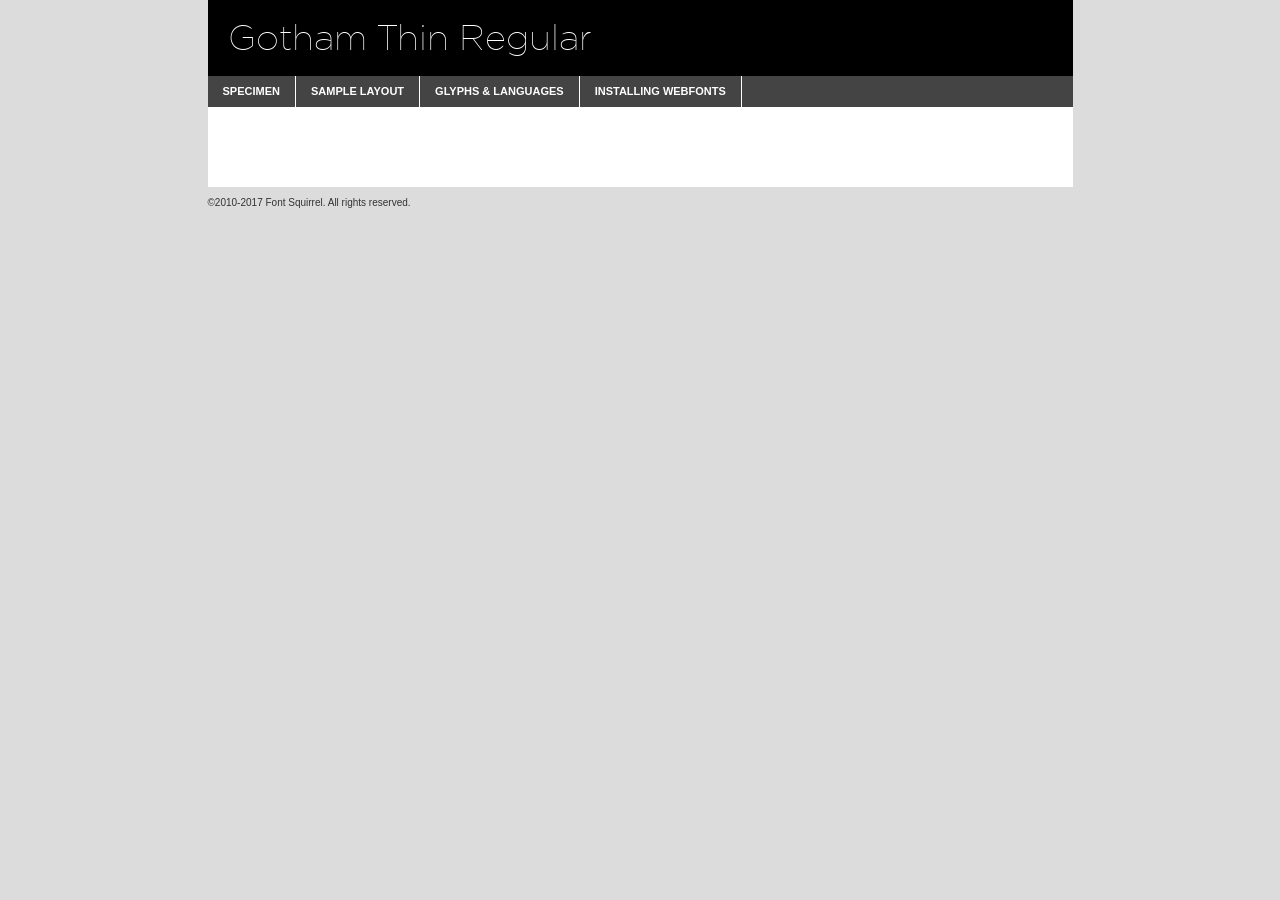
<file: fonts/gotham-thin-demo.html>
<!DOCTYPE html PUBLIC "-//W3C//DTD XHTML 1.0 Transitional//EN"
	"http://www.w3.org/TR/xhtml1/DTD/xhtml1-transitional.dtd">

<html xmlns="http://www.w3.org/1999/xhtml" xml:lang="en" lang="en">
<head>
	<meta http-equiv="Content-Type" content="text/html; charset=utf-8" />
	<script src="http://ajax.googleapis.com/ajax/libs/jquery/1.7.2/jquery.min.js" type="text/javascript" charset="utf-8"></script>
	<script type="text/javascript">
	(function($){$.fn.easyTabs=function(option){var param=jQuery.extend({fadeSpeed:"fast",defaultContent:1,activeClass:'active'},option);$(this).each(function(){var thisId="#"+this.id;if(param.defaultContent==''){param.defaultContent=1;}
	if(typeof param.defaultContent=="number")
	{var defaultTab=$(thisId+" .tabs li:eq("+(param.defaultContent-1)+") a").attr('href').substr(1);}else{var defaultTab=param.defaultContent;}
	$(thisId+" .tabs li a").each(function(){var tabToHide=$(this).attr('href').substr(1);$("#"+tabToHide).addClass('easytabs-tab-content');});hideAll();changeContent(defaultTab);function hideAll(){$(thisId+" .easytabs-tab-content").hide();}
	function changeContent(tabId){hideAll();$(thisId+" .tabs li").removeClass(param.activeClass);$(thisId+" .tabs li a[href=#"+tabId+"]").closest('li').addClass(param.activeClass);if(param.fadeSpeed!="none")
	{$(thisId+" #"+tabId).fadeIn(param.fadeSpeed);}else{$(thisId+" #"+tabId).show();}}
	$(thisId+" .tabs li").click(function(){var tabId=$(this).find('a').attr('href').substr(1);changeContent(tabId);return false;});});}})(jQuery);
	</script>
	<link rel="stylesheet" href="specimen_files/specimen_stylesheet.css" type="text/css" charset="utf-8" />
	<link rel="stylesheet" href="stylesheet.css" type="text/css" charset="utf-8" />

	<style type="text/css">
					body{
				font-family: 'gothamthin';
							}
		</style>

	<title>Gotham Thin Regular Specimen</title>
	
	
	<script type="text/javascript" charset="utf-8">
		$(document).ready(function() {
			$('#container').easyTabs({defaultContent:1});
		});
	</script>
</head>

<body>
<div id="container">
	<div id="header">
		Gotham Thin Regular	</div>
	<ul class="tabs">
		<li><a href="#specimen">Specimen</a></li>
		<li><a href="#layout">Sample Layout</a></li>
				<li><a href="#glyphs">Glyphs &amp; Languages</a></li>
		<li><a href="#installing">Installing Webfonts</a></li>
		
	</ul>
	
	<div id="main_content">

		
			<div id="specimen">
		
				<div class="section">
					<div class="grid12 firstcol">
						<div class="huge">AaBb</div>
					</div>
				</div>
		
				<div class="section">
					<div class="glyph_range">A&#x200B;B&#x200b;C&#x200b;D&#x200b;E&#x200b;F&#x200b;G&#x200b;H&#x200b;I&#x200b;J&#x200b;K&#x200b;L&#x200b;M&#x200b;N&#x200b;O&#x200b;P&#x200b;Q&#x200b;R&#x200b;S&#x200b;T&#x200b;U&#x200b;V&#x200b;W&#x200b;X&#x200b;Y&#x200b;Z&#x200b;a&#x200b;b&#x200b;c&#x200b;d&#x200b;e&#x200b;f&#x200b;g&#x200b;h&#x200b;i&#x200b;j&#x200b;k&#x200b;l&#x200b;m&#x200b;n&#x200b;o&#x200b;p&#x200b;q&#x200b;r&#x200b;s&#x200b;t&#x200b;u&#x200b;v&#x200b;w&#x200b;x&#x200b;y&#x200b;z&#x200b;1&#x200b;2&#x200b;3&#x200b;4&#x200b;5&#x200b;6&#x200b;7&#x200b;8&#x200b;9&#x200b;0&#x200b;&amp;&#x200b;.&#x200b;,&#x200b;?&#x200b;!&#x200b;&#64;&#x200b;(&#x200b;)&#x200b;#&#x200b;$&#x200b;%&#x200b;*&#x200b;+&#x200b;-&#x200b;=&#x200b;:&#x200b;;</div>
				</div>
				<div class="section">
					<div class="grid12 firstcol">
						<table class="sample_table">
							<tr><td>10</td><td class="size10">abcdefghijklmnopqrstuvwxyzABCDEFGHIJKLMNOPQRSTUVWXYZ0123456789abcdefghijklmnopqrstuvwxyzABCDEFGHIJKLMNOPQRSTUVWXYZ0123456789abcdefghijklmnopqrstuvwxyzABCDEFGHIJKLMNOPQRSTUVWXYZ</td></tr>
							<tr><td>11</td><td class="size11">abcdefghijklmnopqrstuvwxyzABCDEFGHIJKLMNOPQRSTUVWXYZ0123456789abcdefghijklmnopqrstuvwxyzABCDEFGHIJKLMNOPQRSTUVWXYZ0123456789abcdefghijklmnopqrstuvwxyzABCDEFGHIJKLMNOPQRSTUVWXYZ</td></tr>
							<tr><td>12</td><td class="size12">abcdefghijklmnopqrstuvwxyzABCDEFGHIJKLMNOPQRSTUVWXYZ0123456789abcdefghijklmnopqrstuvwxyzABCDEFGHIJKLMNOPQRSTUVWXYZ0123456789abcdefghijklmnopqrstuvwxyzABCDEFGHIJKLMNOPQRSTUVWXYZ</td></tr>
							<tr><td>13</td><td class="size13">abcdefghijklmnopqrstuvwxyzABCDEFGHIJKLMNOPQRSTUVWXYZ0123456789abcdefghijklmnopqrstuvwxyzABCDEFGHIJKLMNOPQRSTUVWXYZ0123456789abcdefghijklmnopqrstuvwxyzABCDEFGHIJKLMNOPQRSTUVWXYZ</td></tr>
							<tr><td>14</td><td class="size14">abcdefghijklmnopqrstuvwxyzABCDEFGHIJKLMNOPQRSTUVWXYZ0123456789abcdefghijklmnopqrstuvwxyzABCDEFGHIJKLMNOPQRSTUVWXYZ0123456789abcdefghijklmnopqrstuvwxyzABCDEFGHIJKLMNOPQRSTUVWXYZ</td></tr>
							<tr><td>16</td><td class="size16">abcdefghijklmnopqrstuvwxyzABCDEFGHIJKLMNOPQRSTUVWXYZ0123456789abcdefghijklmnopqrstuvwxyzABCDEFGHIJKLMNOPQRSTUVWXYZ</td></tr>
							<tr><td>18</td><td class="size18">abcdefghijklmnopqrstuvwxyzABCDEFGHIJKLMNOPQRSTUVWXYZ0123456789abcdefghijklmnopqrstuvwxyzABCDEFGHIJKLMNOPQRSTUVWXYZ</td></tr>
							<tr><td>20</td><td class="size20">abcdefghijklmnopqrstuvwxyzABCDEFGHIJKLMNOPQRSTUVWXYZ0123456789abcdefghijklmnopqrstuvwxyzABCDEFGHIJKLMNOPQRSTUVWXYZ</td></tr>
							<tr><td>24</td><td class="size24">abcdefghijklmnopqrstuvwxyzABCDEFGHIJKLMNOPQRSTUVWXYZ0123456789abcdefghijklmnopqrstuvwxyzABCDEFGHIJKLMNOPQRSTUVWXYZ</td></tr>
							<tr><td>30</td><td class="size30">abcdefghijklmnopqrstuvwxyzABCDEFGHIJKLMNOPQRSTUVWXYZ0123456789abcdefghijklmnopqrstuvwxyzABCDEFGHIJKLMNOPQRSTUVWXYZ</td></tr>
							<tr><td>36</td><td class="size36">abcdefghijklmnopqrstuvwxyzABCDEFGHIJKLMNOPQRSTUVWXYZ0123456789abcdefghijklmnopqrstuvwxyzABCDEFGHIJKLMNOPQRSTUVWXYZ</td></tr>
							<tr><td>48</td><td class="size48">abcdefghijklmnopqrstuvwxyzABCDEFGHIJKLMNOPQRSTUVWXYZ0123456789abcdefghijklmnopqrstuvwxyzABCDEFGHIJKLMNOPQRSTUVWXYZ</td></tr>
							<tr><td>60</td><td class="size60">abcdefghijklmnopqrstuvwxyzABCDEFGHIJKLMNOPQRSTUVWXYZ0123456789abcdefghijklmnopqrstuvwxyzABCDEFGHIJKLMNOPQRSTUVWXYZ</td></tr>
							<tr><td>72</td><td class="size72">abcdefghijklmnopqrstuvwxyzABCDEFGHIJKLMNOPQRSTUVWXYZ0123456789abcdefghijklmnopqrstuvwxyzABCDEFGHIJKLMNOPQRSTUVWXYZ</td></tr>
							<tr><td>90</td><td class="size90">abcdefghijklmnopqrstuvwxyzABCDEFGHIJKLMNOPQRSTUVWXYZ0123456789abcdefghijklmnopqrstuvwxyzABCDEFGHIJKLMNOPQRSTUVWXYZ</td></tr>
						</table>
				
					</div>
			
				</div>
		
		
		
								<div class="section" id="bodycomparison">


										<div id="xheight">
				<div class="fontbody">&#x25FC;&#x25FC;&#x25FC;&#x25FC;&#x25FC;&#x25FC;&#x25FC;&#x25FC;&#x25FC;&#x25FC;&#x25FC;&#x25FC;&#x25FC;&#x25FC;&#x25FC;&#x25FC;&#x25FC;&#x25FC;&#x25FC;&#x25FC;&#x25FC;&#x25FC;&#x25FC;&#x25FC;&#x25FC;&#x25FC;&#x25FC;&#x25FC;&#x25FC;&#x25FC;&#x25FC;&#x25FC;&#x25FC;&#x25FC;&#x25FC;&#x25FC;&#x25FC;&#x25FC;&#x25FC;&#x25FC;&#x25FC;&#x25FC;&#x25FC;&#x25FC;&#x25FC;&#x25FC;&#x25FC;&#x25FC;&#x25FC;&#x25FC;&#x25FC;&#x25FC;&#x25FC;&#x25FC;&#x25FC;&#x25FC;&#x25FC;&#x25FC;&#x25FC;&#x25FC;&#x25FC;&#x25FC;&#x25FC;&#x25FC;&#x25FC;&#x25FC;&#x25FC;&#x25FC;&#x25FC;&#x25FC;&#x25FC;&#x25FC;&#x25FC;&#x25FC;&#x25FC;&#x25FC;&#x25FC;&#x25FC;&#x25FC;&#x25FC;&#x25FC;&#x25FC;&#x25FC;&#x25FC;&#x25FC;&#x25FC;&#x25FC;&#x25FC;&#x25FC;&#x25FC;&#x25FC;&#x25FC;&#x25FC;&#x25FC;&#x25FC;&#x25FC;&#x25FC;&#x25FC;&#x25FC;body</div><div class="arialbody">body</div><div class="verdanabody">body</div><div class="georgiabody">body</div></div>
										<div class="fontbody" style="z-index:1">
											body<span>Gotham Thin Regular</span>
										</div>
										<div class="arialbody" style="z-index:1">
											body<span>Arial</span>
										</div>
										<div class="verdanabody" style="z-index:1">
											body<span>Verdana</span>
										</div>
										<div class="georgiabody" style="z-index:1">
											body<span>Georgia</span>
										</div>



								</div>
		
		
				<div class="section psample psample_row1" id="">
					
					<div class="grid2 firstcol">
						<p class="size10"><span>10.</span>Aenean lacinia bibendum nulla sed consectetur. Fusce dapibus, tellus ac cursus commodo, tortor mauris condimentum nibh, ut fermentum massa justo sit amet risus. Nullam id dolor id nibh ultricies vehicula ut id elit. Cum sociis natoque penatibus et magnis dis parturient montes, nascetur ridiculus mus. Nulla vitae elit libero, a pharetra augue.</p>
			
					</div>
					<div class="grid3">
						<p class="size11"><span>11.</span>Aenean lacinia bibendum nulla sed consectetur. Fusce dapibus, tellus ac cursus commodo, tortor mauris condimentum nibh, ut fermentum massa justo sit amet risus. Nullam id dolor id nibh ultricies vehicula ut id elit. Cum sociis natoque penatibus et magnis dis parturient montes, nascetur ridiculus mus. Nulla vitae elit libero, a pharetra augue.</p>
			
					</div>
					<div class="grid3">
						<p class="size12"><span>12.</span>Aenean lacinia bibendum nulla sed consectetur. Fusce dapibus, tellus ac cursus commodo, tortor mauris condimentum nibh, ut fermentum massa justo sit amet risus. Nullam id dolor id nibh ultricies vehicula ut id elit. Cum sociis natoque penatibus et magnis dis parturient montes, nascetur ridiculus mus. Nulla vitae elit libero, a pharetra augue.</p>
			
					</div>
					<div class="grid4">
						<p class="size13"><span>13.</span>Aenean lacinia bibendum nulla sed consectetur. Fusce dapibus, tellus ac cursus commodo, tortor mauris condimentum nibh, ut fermentum massa justo sit amet risus. Nullam id dolor id nibh ultricies vehicula ut id elit. Cum sociis natoque penatibus et magnis dis parturient montes, nascetur ridiculus mus. Nulla vitae elit libero, a pharetra augue.</p>
			
					</div>
					<div class="white_blend"></div>
					
				</div>
				<div class="section psample psample_row2" id="">
					<div class="grid3 firstcol">
						<p class="size14"><span>14.</span>Aenean lacinia bibendum nulla sed consectetur. Fusce dapibus, tellus ac cursus commodo, tortor mauris condimentum nibh, ut fermentum massa justo sit amet risus. Nullam id dolor id nibh ultricies vehicula ut id elit. Cum sociis natoque penatibus et magnis dis parturient montes, nascetur ridiculus mus. Nulla vitae elit libero, a pharetra augue.</p>
			
					</div>
					<div class="grid4">
						<p class="size16"><span>16.</span>Aenean lacinia bibendum nulla sed consectetur. Fusce dapibus, tellus ac cursus commodo, tortor mauris condimentum nibh, ut fermentum massa justo sit amet risus. Nullam id dolor id nibh ultricies vehicula ut id elit. Cum sociis natoque penatibus et magnis dis parturient montes, nascetur ridiculus mus. Nulla vitae elit libero, a pharetra augue.</p>
			
					</div>
					<div class="grid5">
						<p class="size18"><span>18.</span>Aenean lacinia bibendum nulla sed consectetur. Fusce dapibus, tellus ac cursus commodo, tortor mauris condimentum nibh, ut fermentum massa justo sit amet risus. Nullam id dolor id nibh ultricies vehicula ut id elit. Cum sociis natoque penatibus et magnis dis parturient montes, nascetur ridiculus mus. Nulla vitae elit libero, a pharetra augue.</p>
			
					</div>

					<div class="white_blend"></div>

				</div>
				
				<div class="section psample psample_row3" id="">
					<div class="grid5 firstcol">
						<p class="size20"><span>20.</span>Aenean lacinia bibendum nulla sed consectetur. Fusce dapibus, tellus ac cursus commodo, tortor mauris condimentum nibh, ut fermentum massa justo sit amet risus. Nullam id dolor id nibh ultricies vehicula ut id elit. Cum sociis natoque penatibus et magnis dis parturient montes, nascetur ridiculus mus. Nulla vitae elit libero, a pharetra augue.</p>
					</div>
					<div class="grid7">
						<p class="size24"><span>24.</span>Aenean lacinia bibendum nulla sed consectetur. Fusce dapibus, tellus ac cursus commodo, tortor mauris condimentum nibh, ut fermentum massa justo sit amet risus. Nullam id dolor id nibh ultricies vehicula ut id elit. Cum sociis natoque penatibus et magnis dis parturient montes, nascetur ridiculus mus. Nulla vitae elit libero, a pharetra augue.</p>
					</div>
					
					<div class="white_blend"></div>
					
				</div>
				
				<div class="section psample psample_row4" id="">
					<div class="grid12 firstcol">
						<p class="size30"><span>30.</span>Aenean lacinia bibendum nulla sed consectetur. Fusce dapibus, tellus ac cursus commodo, tortor mauris condimentum nibh, ut fermentum massa justo sit amet risus. Nullam id dolor id nibh ultricies vehicula ut id elit. Cum sociis natoque penatibus et magnis dis parturient montes, nascetur ridiculus mus. Nulla vitae elit libero, a pharetra augue.</p>
					</div>
					<div class="white_blend"></div>
					
				</div>
				
				
				
				<div class="section psample psample_row1 fullreverse">
					<div class="grid2 firstcol">
						<p class="size10"><span>10.</span>Aenean lacinia bibendum nulla sed consectetur. Fusce dapibus, tellus ac cursus commodo, tortor mauris condimentum nibh, ut fermentum massa justo sit amet risus. Nullam id dolor id nibh ultricies vehicula ut id elit. Cum sociis natoque penatibus et magnis dis parturient montes, nascetur ridiculus mus. Nulla vitae elit libero, a pharetra augue.</p>
			
					</div>
					<div class="grid3">
						<p class="size11"><span>11.</span>Aenean lacinia bibendum nulla sed consectetur. Fusce dapibus, tellus ac cursus commodo, tortor mauris condimentum nibh, ut fermentum massa justo sit amet risus. Nullam id dolor id nibh ultricies vehicula ut id elit. Cum sociis natoque penatibus et magnis dis parturient montes, nascetur ridiculus mus. Nulla vitae elit libero, a pharetra augue.</p>
			
					</div>
					<div class="grid3">
						<p class="size12"><span>12.</span>Aenean lacinia bibendum nulla sed consectetur. Fusce dapibus, tellus ac cursus commodo, tortor mauris condimentum nibh, ut fermentum massa justo sit amet risus. Nullam id dolor id nibh ultricies vehicula ut id elit. Cum sociis natoque penatibus et magnis dis parturient montes, nascetur ridiculus mus. Nulla vitae elit libero, a pharetra augue.</p>
			
					</div>
					<div class="grid4">
						<p class="size13"><span>13.</span>Aenean lacinia bibendum nulla sed consectetur. Fusce dapibus, tellus ac cursus commodo, tortor mauris condimentum nibh, ut fermentum massa justo sit amet risus. Nullam id dolor id nibh ultricies vehicula ut id elit. Cum sociis natoque penatibus et magnis dis parturient montes, nascetur ridiculus mus. Nulla vitae elit libero, a pharetra augue.</p>
			
					</div>
					<div class="black_blend"></div>
					
				</div>
				
				<div class="section psample psample_row2 fullreverse">
					<div class="grid3 firstcol">
						<p class="size14"><span>14.</span>Aenean lacinia bibendum nulla sed consectetur. Fusce dapibus, tellus ac cursus commodo, tortor mauris condimentum nibh, ut fermentum massa justo sit amet risus. Nullam id dolor id nibh ultricies vehicula ut id elit. Cum sociis natoque penatibus et magnis dis parturient montes, nascetur ridiculus mus. Nulla vitae elit libero, a pharetra augue.</p>
			
					</div>
					<div class="grid4">
						<p class="size16"><span>16.</span>Aenean lacinia bibendum nulla sed consectetur. Fusce dapibus, tellus ac cursus commodo, tortor mauris condimentum nibh, ut fermentum massa justo sit amet risus. Nullam id dolor id nibh ultricies vehicula ut id elit. Cum sociis natoque penatibus et magnis dis parturient montes, nascetur ridiculus mus. Nulla vitae elit libero, a pharetra augue.</p>
			
					</div>
					<div class="grid5">
						<p class="size18"><span>18.</span>Aenean lacinia bibendum nulla sed consectetur. Fusce dapibus, tellus ac cursus commodo, tortor mauris condimentum nibh, ut fermentum massa justo sit amet risus. Nullam id dolor id nibh ultricies vehicula ut id elit. Cum sociis natoque penatibus et magnis dis parturient montes, nascetur ridiculus mus. Nulla vitae elit libero, a pharetra augue.</p>
			
					</div>
					<div class="black_blend"></div>

				</div>
				
				<div class="section psample fullreverse psample_row3" id="">
					<div class="grid5 firstcol">
						<p class="size20"><span>20.</span>Aenean lacinia bibendum nulla sed consectetur. Fusce dapibus, tellus ac cursus commodo, tortor mauris condimentum nibh, ut fermentum massa justo sit amet risus. Nullam id dolor id nibh ultricies vehicula ut id elit. Cum sociis natoque penatibus et magnis dis parturient montes, nascetur ridiculus mus. Nulla vitae elit libero, a pharetra augue.</p>
					</div>
					<div class="grid7">
						<p class="size24"><span>24.</span>Aenean lacinia bibendum nulla sed consectetur. Fusce dapibus, tellus ac cursus commodo, tortor mauris condimentum nibh, ut fermentum massa justo sit amet risus. Nullam id dolor id nibh ultricies vehicula ut id elit. Cum sociis natoque penatibus et magnis dis parturient montes, nascetur ridiculus mus. Nulla vitae elit libero, a pharetra augue.</p>
					</div>
					
					<div class="black_blend"></div>
					
				</div>
				
				<div class="section psample fullreverse psample_row4" id="" style="border-bottom: 20px #000 solid;">
					<div class="grid12 firstcol">
						<p class="size30"><span>30.</span>Aenean lacinia bibendum nulla sed consectetur. Fusce dapibus, tellus ac cursus commodo, tortor mauris condimentum nibh, ut fermentum massa justo sit amet risus. Nullam id dolor id nibh ultricies vehicula ut id elit. Cum sociis natoque penatibus et magnis dis parturient montes, nascetur ridiculus mus. Nulla vitae elit libero, a pharetra augue.</p>
					</div>
					<div class="black_blend"></div>
					
				</div>
				
				
				
				
			</div>
			
			<div id="layout">
				
				<div class="section">
					
					<div class="grid12 firstcol">
						<h1>Lorem Ipsum Dolor</h1>
						<h2>Etiam porta sem malesuada magna mollis euismod</h2>
						
						<p class="byline">By <a href="#link">Aenean Lacinia</a></p>
					</div>
				</div>
				<div class="section">
					<div class="grid8 firstcol">
						<p class="large">Donec sed odio dui. Morbi leo risus, porta ac consectetur ac, vestibulum at eros. Fusce dapibus, tellus ac cursus commodo, tortor mauris condimentum nibh, ut fermentum massa justo sit amet risus. </p>

						
						<h3>Pellentesque ornare sem</h3>

						<p>Maecenas sed diam eget risus varius blandit sit amet non magna. Maecenas faucibus mollis interdum. Donec ullamcorper nulla non metus auctor fringilla. Nullam id dolor id nibh ultricies vehicula ut id elit. Nullam id dolor id nibh ultricies vehicula ut id elit. </p>

						<p>Aenean eu leo quam. Pellentesque ornare sem lacinia quam venenatis vestibulum. Lorem ipsum dolor sit amet, consectetur adipiscing elit. Cum sociis natoque penatibus et magnis dis parturient montes, nascetur ridiculus mus. </p>

						<p>Nulla vitae elit libero, a pharetra augue. Praesent commodo cursus magna, vel scelerisque nisl consectetur et. Aenean lacinia bibendum nulla sed consectetur. </p>

						<p>Nullam quis risus eget urna mollis ornare vel eu leo. Nullam quis risus eget urna mollis ornare vel eu leo. Maecenas sed diam eget risus varius blandit sit amet non magna. Donec ullamcorper nulla non metus auctor fringilla. </p>

						<h3>Cras mattis consectetur</h3>

						<p>Aenean eu leo quam. Pellentesque ornare sem lacinia quam venenatis vestibulum. Aenean lacinia bibendum nulla sed consectetur. Integer posuere erat a ante venenatis dapibus posuere velit aliquet. Cras mattis consectetur purus sit amet fermentum. </p>

						<p>Nullam id dolor id nibh ultricies vehicula ut id elit. Nullam quis risus eget urna mollis ornare vel eu leo. Cras mattis consectetur purus sit amet fermentum.</p>
					</div>
					
					<div class="grid4 sidebar">
						
						<div class="box reverse">
							<p class="last">Nullam quis risus eget urna mollis ornare vel eu leo. Donec ullamcorper nulla non metus auctor fringilla. Cras mattis consectetur purus sit amet fermentum. Sed posuere consectetur est at lobortis. Lorem ipsum dolor sit amet, consectetur adipiscing elit. </p>
						</div>
						
						<p class="caption">Maecenas sed diam eget risus varius.</p>

						<p>Vestibulum id ligula porta felis euismod semper. Integer posuere erat a ante venenatis dapibus posuere velit aliquet. Vestibulum id ligula porta felis euismod semper. Sed posuere consectetur est at lobortis. Maecenas sed diam eget risus varius blandit sit amet non magna. Fusce dapibus, tellus ac cursus commodo, tortor mauris condimentum nibh, ut fermentum massa justo sit amet risus. </p>

					

						<p>Duis mollis, est non commodo luctus, nisi erat porttitor ligula, eget lacinia odio sem nec elit. Aenean lacinia bibendum nulla sed consectetur. Vivamus sagittis lacus vel augue laoreet rutrum faucibus dolor auctor. Aenean lacinia bibendum nulla sed consectetur. Nullam quis risus eget urna mollis ornare vel eu leo. </p>

						<p>Praesent commodo cursus magna, vel scelerisque nisl consectetur et. Donec ullamcorper nulla non metus auctor fringilla. Maecenas faucibus mollis interdum. Fusce dapibus, tellus ac cursus commodo, tortor mauris condimentum nibh, ut fermentum massa justo sit amet risus. </p>

					</div>
				</div>
				
			</div>


			



		<div id="glyphs">
			<div class="section">
				<div class="grid12 firstcol">
			
				<h1>Language Support</h1>
				<p>The subset of Gotham Thin Regular in this kit supports the following languages:<br />
			
					Albanian, Basque, Breton, Chamorro, Danish, Dutch, English, Faroese, Finnish, French, Frisian, Galician, German, Icelandic, Italian, Malagasy, Norwegian, Portuguese, Spanish, Alsatian, Aragonese, Arapaho, Arrernte, Asturian, Aymara, Bislama, Cebuano, Corsican, Fijian, French_creole, Genoese, Gilbertese, Greenlandic, Haitian_creole, Hiligaynon, Hmong, Hopi, Ibanag, Iloko_ilokano, Indonesian, Interglossa_glosa, Interlingua, Irish_gaelic, Jerriais, Lojban, Lombard, Luxembourgeois, Manx, Mohawk, Norfolk_pitcairnese, Occitan, Oromo, Pangasinan, Papiamento, Piedmontese, Potawatomi, Rhaeto-romance, Romansh, Rotokas, Sami_lule, Samoan, Sardinian, Scots_gaelic, Seychelles_creole, Shona, Sicilian, Somali, Southern_ndebele, Swahili, Swati_swazi, Tagalog_filipino_pilipino, Tetum, Tok_pisin, Uyghur_latinized, Volapuk, Walloon, Warlpiri, Xhosa, Yapese, Zulu, Latinbasic, Ubasic, Demo				</p>
				<h1>Glyph Chart</h1>
				<p>The subset of Gotham Thin Regular in this kit includes all the glyphs listed below. Unicode entities are included above each glyph to help you insert individual characters into your layout.</p>
				<div id="glyph_chart">
			
																				 <div><p>&amp;#32;</p>&#32;</div>
																				 <div><p>&amp;#33;</p>&#33;</div>
																				 <div><p>&amp;#34;</p>&#34;</div>
																				 <div><p>&amp;#35;</p>&#35;</div>
																				 <div><p>&amp;#36;</p>&#36;</div>
																				 <div><p>&amp;#37;</p>&#37;</div>
																				 <div><p>&amp;#38;</p>&#38;</div>
																				 <div><p>&amp;#39;</p>&#39;</div>
																				 <div><p>&amp;#40;</p>&#40;</div>
																				 <div><p>&amp;#41;</p>&#41;</div>
																				 <div><p>&amp;#42;</p>&#42;</div>
																				 <div><p>&amp;#43;</p>&#43;</div>
																				 <div><p>&amp;#44;</p>&#44;</div>
																				 <div><p>&amp;#45;</p>&#45;</div>
																				 <div><p>&amp;#46;</p>&#46;</div>
																				 <div><p>&amp;#47;</p>&#47;</div>
																				 <div><p>&amp;#48;</p>&#48;</div>
																				 <div><p>&amp;#49;</p>&#49;</div>
																				 <div><p>&amp;#50;</p>&#50;</div>
																				 <div><p>&amp;#51;</p>&#51;</div>
																				 <div><p>&amp;#52;</p>&#52;</div>
																				 <div><p>&amp;#53;</p>&#53;</div>
																				 <div><p>&amp;#54;</p>&#54;</div>
																				 <div><p>&amp;#55;</p>&#55;</div>
																				 <div><p>&amp;#56;</p>&#56;</div>
																				 <div><p>&amp;#57;</p>&#57;</div>
																				 <div><p>&amp;#58;</p>&#58;</div>
																				 <div><p>&amp;#59;</p>&#59;</div>
																				 <div><p>&amp;#60;</p>&#60;</div>
																				 <div><p>&amp;#61;</p>&#61;</div>
																				 <div><p>&amp;#62;</p>&#62;</div>
																				 <div><p>&amp;#63;</p>&#63;</div>
																				 <div><p>&amp;#64;</p>&#64;</div>
																				 <div><p>&amp;#65;</p>&#65;</div>
																				 <div><p>&amp;#66;</p>&#66;</div>
																				 <div><p>&amp;#67;</p>&#67;</div>
																				 <div><p>&amp;#68;</p>&#68;</div>
																				 <div><p>&amp;#69;</p>&#69;</div>
																				 <div><p>&amp;#70;</p>&#70;</div>
																				 <div><p>&amp;#71;</p>&#71;</div>
																				 <div><p>&amp;#72;</p>&#72;</div>
																				 <div><p>&amp;#73;</p>&#73;</div>
																				 <div><p>&amp;#74;</p>&#74;</div>
																				 <div><p>&amp;#75;</p>&#75;</div>
																				 <div><p>&amp;#76;</p>&#76;</div>
																				 <div><p>&amp;#77;</p>&#77;</div>
																				 <div><p>&amp;#78;</p>&#78;</div>
																				 <div><p>&amp;#79;</p>&#79;</div>
																				 <div><p>&amp;#80;</p>&#80;</div>
																				 <div><p>&amp;#81;</p>&#81;</div>
																				 <div><p>&amp;#82;</p>&#82;</div>
																				 <div><p>&amp;#83;</p>&#83;</div>
																				 <div><p>&amp;#84;</p>&#84;</div>
																				 <div><p>&amp;#85;</p>&#85;</div>
																				 <div><p>&amp;#86;</p>&#86;</div>
																				 <div><p>&amp;#87;</p>&#87;</div>
																				 <div><p>&amp;#88;</p>&#88;</div>
																				 <div><p>&amp;#89;</p>&#89;</div>
																				 <div><p>&amp;#90;</p>&#90;</div>
																				 <div><p>&amp;#91;</p>&#91;</div>
																				 <div><p>&amp;#92;</p>&#92;</div>
																				 <div><p>&amp;#93;</p>&#93;</div>
																				 <div><p>&amp;#94;</p>&#94;</div>
																				 <div><p>&amp;#95;</p>&#95;</div>
																				 <div><p>&amp;#96;</p>&#96;</div>
																				 <div><p>&amp;#97;</p>&#97;</div>
																				 <div><p>&amp;#98;</p>&#98;</div>
																				 <div><p>&amp;#99;</p>&#99;</div>
																				 <div><p>&amp;#100;</p>&#100;</div>
																				 <div><p>&amp;#101;</p>&#101;</div>
																				 <div><p>&amp;#102;</p>&#102;</div>
																				 <div><p>&amp;#103;</p>&#103;</div>
																				 <div><p>&amp;#104;</p>&#104;</div>
																				 <div><p>&amp;#105;</p>&#105;</div>
																				 <div><p>&amp;#106;</p>&#106;</div>
																				 <div><p>&amp;#107;</p>&#107;</div>
																				 <div><p>&amp;#108;</p>&#108;</div>
																				 <div><p>&amp;#109;</p>&#109;</div>
																				 <div><p>&amp;#110;</p>&#110;</div>
																				 <div><p>&amp;#111;</p>&#111;</div>
																				 <div><p>&amp;#112;</p>&#112;</div>
																				 <div><p>&amp;#113;</p>&#113;</div>
																				 <div><p>&amp;#114;</p>&#114;</div>
																				 <div><p>&amp;#115;</p>&#115;</div>
																				 <div><p>&amp;#116;</p>&#116;</div>
																				 <div><p>&amp;#117;</p>&#117;</div>
																				 <div><p>&amp;#118;</p>&#118;</div>
																				 <div><p>&amp;#119;</p>&#119;</div>
																				 <div><p>&amp;#120;</p>&#120;</div>
																				 <div><p>&amp;#121;</p>&#121;</div>
																				 <div><p>&amp;#122;</p>&#122;</div>
																				 <div><p>&amp;#123;</p>&#123;</div>
																				 <div><p>&amp;#124;</p>&#124;</div>
																				 <div><p>&amp;#125;</p>&#125;</div>
																				 <div><p>&amp;#126;</p>&#126;</div>
																				 <div><p>&amp;#160;</p>&#160;</div>
																				 <div><p>&amp;#161;</p>&#161;</div>
																				 <div><p>&amp;#162;</p>&#162;</div>
																				 <div><p>&amp;#163;</p>&#163;</div>
																				 <div><p>&amp;#164;</p>&#164;</div>
																				 <div><p>&amp;#165;</p>&#165;</div>
																				 <div><p>&amp;#167;</p>&#167;</div>
																				 <div><p>&amp;#168;</p>&#168;</div>
																				 <div><p>&amp;#169;</p>&#169;</div>
																				 <div><p>&amp;#170;</p>&#170;</div>
																				 <div><p>&amp;#171;</p>&#171;</div>
																				 <div><p>&amp;#173;</p>&#173;</div>
																				 <div><p>&amp;#174;</p>&#174;</div>
																				 <div><p>&amp;#175;</p>&#175;</div>
																				 <div><p>&amp;#176;</p>&#176;</div>
																				 <div><p>&amp;#177;</p>&#177;</div>
																				 <div><p>&amp;#180;</p>&#180;</div>
																				 <div><p>&amp;#181;</p>&#181;</div>
																				 <div><p>&amp;#182;</p>&#182;</div>
																				 <div><p>&amp;#183;</p>&#183;</div>
																				 <div><p>&amp;#184;</p>&#184;</div>
																				 <div><p>&amp;#186;</p>&#186;</div>
																				 <div><p>&amp;#187;</p>&#187;</div>
																				 <div><p>&amp;#191;</p>&#191;</div>
																				 <div><p>&amp;#192;</p>&#192;</div>
																				 <div><p>&amp;#193;</p>&#193;</div>
																				 <div><p>&amp;#194;</p>&#194;</div>
																				 <div><p>&amp;#195;</p>&#195;</div>
																				 <div><p>&amp;#196;</p>&#196;</div>
																				 <div><p>&amp;#197;</p>&#197;</div>
																				 <div><p>&amp;#198;</p>&#198;</div>
																				 <div><p>&amp;#199;</p>&#199;</div>
																				 <div><p>&amp;#200;</p>&#200;</div>
																				 <div><p>&amp;#201;</p>&#201;</div>
																				 <div><p>&amp;#202;</p>&#202;</div>
																				 <div><p>&amp;#203;</p>&#203;</div>
																				 <div><p>&amp;#204;</p>&#204;</div>
																				 <div><p>&amp;#205;</p>&#205;</div>
																				 <div><p>&amp;#206;</p>&#206;</div>
																				 <div><p>&amp;#207;</p>&#207;</div>
																				 <div><p>&amp;#208;</p>&#208;</div>
																				 <div><p>&amp;#209;</p>&#209;</div>
																				 <div><p>&amp;#210;</p>&#210;</div>
																				 <div><p>&amp;#211;</p>&#211;</div>
																				 <div><p>&amp;#212;</p>&#212;</div>
																				 <div><p>&amp;#213;</p>&#213;</div>
																				 <div><p>&amp;#214;</p>&#214;</div>
																				 <div><p>&amp;#216;</p>&#216;</div>
																				 <div><p>&amp;#217;</p>&#217;</div>
																				 <div><p>&amp;#218;</p>&#218;</div>
																				 <div><p>&amp;#219;</p>&#219;</div>
																				 <div><p>&amp;#220;</p>&#220;</div>
																				 <div><p>&amp;#221;</p>&#221;</div>
																				 <div><p>&amp;#222;</p>&#222;</div>
																				 <div><p>&amp;#223;</p>&#223;</div>
																				 <div><p>&amp;#224;</p>&#224;</div>
																				 <div><p>&amp;#225;</p>&#225;</div>
																				 <div><p>&amp;#226;</p>&#226;</div>
																				 <div><p>&amp;#227;</p>&#227;</div>
																				 <div><p>&amp;#228;</p>&#228;</div>
																				 <div><p>&amp;#229;</p>&#229;</div>
																				 <div><p>&amp;#230;</p>&#230;</div>
																				 <div><p>&amp;#231;</p>&#231;</div>
																				 <div><p>&amp;#232;</p>&#232;</div>
																				 <div><p>&amp;#233;</p>&#233;</div>
																				 <div><p>&amp;#234;</p>&#234;</div>
																				 <div><p>&amp;#235;</p>&#235;</div>
																				 <div><p>&amp;#236;</p>&#236;</div>
																				 <div><p>&amp;#237;</p>&#237;</div>
																				 <div><p>&amp;#238;</p>&#238;</div>
																				 <div><p>&amp;#239;</p>&#239;</div>
																				 <div><p>&amp;#240;</p>&#240;</div>
																				 <div><p>&amp;#241;</p>&#241;</div>
																				 <div><p>&amp;#242;</p>&#242;</div>
																				 <div><p>&amp;#243;</p>&#243;</div>
																				 <div><p>&amp;#244;</p>&#244;</div>
																				 <div><p>&amp;#245;</p>&#245;</div>
																				 <div><p>&amp;#246;</p>&#246;</div>
																				 <div><p>&amp;#248;</p>&#248;</div>
																				 <div><p>&amp;#249;</p>&#249;</div>
																				 <div><p>&amp;#250;</p>&#250;</div>
																				 <div><p>&amp;#251;</p>&#251;</div>
																				 <div><p>&amp;#252;</p>&#252;</div>
																				 <div><p>&amp;#253;</p>&#253;</div>
																				 <div><p>&amp;#254;</p>&#254;</div>
																				 <div><p>&amp;#255;</p>&#255;</div>
																				 <div><p>&amp;#338;</p>&#338;</div>
																				 <div><p>&amp;#339;</p>&#339;</div>
																				 <div><p>&amp;#376;</p>&#376;</div>
																				 <div><p>&amp;#710;</p>&#710;</div>
																				 <div><p>&amp;#732;</p>&#732;</div>
																				 <div><p>&amp;#8192;</p>&#8192;</div>
																				 <div><p>&amp;#8193;</p>&#8193;</div>
																				 <div><p>&amp;#8194;</p>&#8194;</div>
																				 <div><p>&amp;#8195;</p>&#8195;</div>
																				 <div><p>&amp;#8196;</p>&#8196;</div>
																				 <div><p>&amp;#8197;</p>&#8197;</div>
																				 <div><p>&amp;#8198;</p>&#8198;</div>
																				 <div><p>&amp;#8199;</p>&#8199;</div>
																				 <div><p>&amp;#8200;</p>&#8200;</div>
																				 <div><p>&amp;#8201;</p>&#8201;</div>
																				 <div><p>&amp;#8202;</p>&#8202;</div>
																				 <div><p>&amp;#8208;</p>&#8208;</div>
																				 <div><p>&amp;#8209;</p>&#8209;</div>
																				 <div><p>&amp;#8210;</p>&#8210;</div>
																				 <div><p>&amp;#8211;</p>&#8211;</div>
																				 <div><p>&amp;#8212;</p>&#8212;</div>
																				 <div><p>&amp;#8216;</p>&#8216;</div>
																				 <div><p>&amp;#8217;</p>&#8217;</div>
																				 <div><p>&amp;#8218;</p>&#8218;</div>
																				 <div><p>&amp;#8220;</p>&#8220;</div>
																				 <div><p>&amp;#8221;</p>&#8221;</div>
																				 <div><p>&amp;#8222;</p>&#8222;</div>
																				 <div><p>&amp;#8226;</p>&#8226;</div>
																				 <div><p>&amp;#8230;</p>&#8230;</div>
																				 <div><p>&amp;#8239;</p>&#8239;</div>
																				 <div><p>&amp;#8249;</p>&#8249;</div>
																				 <div><p>&amp;#8250;</p>&#8250;</div>
																				 <div><p>&amp;#8287;</p>&#8287;</div>
																				 <div><p>&amp;#8482;</p>&#8482;</div>
																				 <div><p>&amp;#9724;</p>&#9724;</div>
																				 <div><p>&amp;#64257;</p>&#64257;</div>
																				 <div><p>&amp;#64258;</p>&#64258;</div>
																																																</div>	
				</div>
		
		
			</div>
		</div>
		
		
		<div id="specs">
			
		</div>
	
		<div id="installing">
			<div class="section">
				<div class="grid7 firstcol">
					<h1>Installing Webfonts</h1>
					
					<p>Webfonts are supported by all major browser platforms but not all in the same way. There are currently four different font formats that must be included in order to target all browsers. This includes TTF, WOFF, EOT and SVG.</p>
					
					<h2>1. Upload your webfonts</h2>
					<p>You must upload your webfont kit to your website. They should be in or near the same directory as your CSS files.</p>
					
					<h2>2. Include the webfont stylesheet</h2>
					<p>A special CSS @font-face declaration helps the various browsers select the appropriate font it needs without causing you a bunch of headaches. Learn more about this syntax by reading the <a href="https://www.fontspring.com/blog/further-hardening-of-the-bulletproof-syntax">Fontspring blog post</a> about it. The code for it is as follows:</p>


<code>
@font-face{ 
	font-family: 'MyWebFont';
	src: url('WebFont.eot');
	src: url('WebFont.eot?#iefix') format('embedded-opentype'),
	     url('WebFont.woff') format('woff'),
	     url('WebFont.ttf') format('truetype'),
	     url('WebFont.svg#webfont') format('svg');
}
</code>

	<p>We've already gone ahead and generated the code for you. All you have to do is link to the stylesheet in your HTML, like this:</p>
	<code>&lt;link rel=&quot;stylesheet&quot; href=&quot;stylesheet.css&quot; type=&quot;text/css&quot; charset=&quot;utf-8&quot; /&gt;</code>

					<h2>3. Modify your own stylesheet</h2>
					<p>To take advantage of your new fonts, you must tell your stylesheet to use them. Look at the original @font-face declaration above and find the property called "font-family." The name linked there will be what you use to reference the font. Prepend that webfont name to the font stack in the "font-family" property, inside the selector you want to change. For example:</p>
<code>p { font-family: 'WebFont', Arial, sans-serif; }</code>

<h2>4. Test</h2>
<p>Getting webfonts to work cross-browser <em>can</em> be tricky. Use the information in the sidebar to help you if you find that fonts aren't loading in a particular browser.</p>
				</div>
				
				<div class="grid5 sidebar">
					<div class="box">
						<h2>Troubleshooting<br />Font-Face Problems</h2>
						<p>Having trouble getting your webfonts to load in your new website? Here are some tips to sort out what might be the problem.</p>

						<h3>Fonts not showing in any browser</h3>

						<p>This sounds like you need to work on the plumbing. You either did not upload the fonts to the correct directory, or you did not link the fonts properly in the CSS. If you've confirmed that all this is correct and you still have a problem, take a look at your .htaccess file and see if requests are getting intercepted.</p>

						<h3>Fonts not loading in iPhone or iPad</h3>

						<p>The most common problem here is that you are serving the fonts from an IIS server. IIS refuses to serve files that have unknown MIME types. If that is the case, you must set the MIME type for SVG to "image/svg+xml" in the server settings. Follow these instructions from Microsoft if you need help.</p>

						<h3>Fonts not loading in Firefox</h3>

						<p>The primary reason for this failure? You are still using a version Firefox older than 3.5. So upgrade already! If that isn't it, then you are very likely serving fonts from a different domain. Firefox requires that all font assets be served from the same domain. Lastly it is possible that you need to add WOFF to your list of MIME types (if you are serving via IIS.)</p>

						<h3>Fonts not loading in IE</h3>

						<p>Are you looking at Internet Explorer on an actual Windows machine or are you cheating by using a service like Adobe BrowserLab? Many of these screenshot services do not render @font-face for IE. Best to test it on a real machine.</p>

						<h3>Fonts not loading in IE9</h3>

						<p>IE9, like Firefox, requires that fonts be served from the same domain as the website. Make sure that is the case.</p>
					</div>
				</div>
			</div>
			
		</div>
	
	</div>
	<div id="footer">
		<p>&copy;2010-2017 Font Squirrel. All rights reserved.</p>
	</div>
</div>
</body>
</html>
</file>
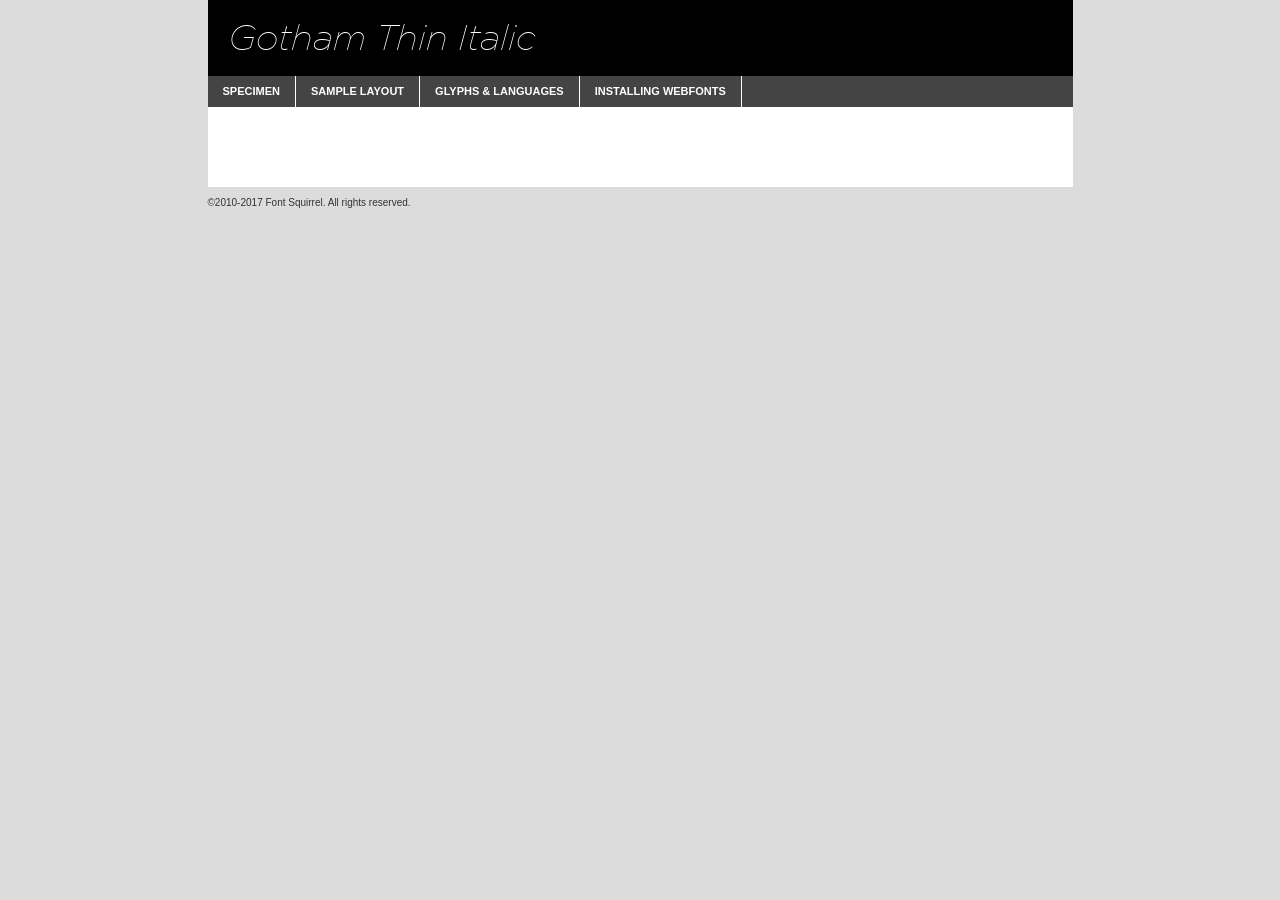
<file: fonts/gotham-thinitalic-demo.html>
<!DOCTYPE html PUBLIC "-//W3C//DTD XHTML 1.0 Transitional//EN"
	"http://www.w3.org/TR/xhtml1/DTD/xhtml1-transitional.dtd">

<html xmlns="http://www.w3.org/1999/xhtml" xml:lang="en" lang="en">
<head>
	<meta http-equiv="Content-Type" content="text/html; charset=utf-8" />
	<script src="http://ajax.googleapis.com/ajax/libs/jquery/1.7.2/jquery.min.js" type="text/javascript" charset="utf-8"></script>
	<script type="text/javascript">
	(function($){$.fn.easyTabs=function(option){var param=jQuery.extend({fadeSpeed:"fast",defaultContent:1,activeClass:'active'},option);$(this).each(function(){var thisId="#"+this.id;if(param.defaultContent==''){param.defaultContent=1;}
	if(typeof param.defaultContent=="number")
	{var defaultTab=$(thisId+" .tabs li:eq("+(param.defaultContent-1)+") a").attr('href').substr(1);}else{var defaultTab=param.defaultContent;}
	$(thisId+" .tabs li a").each(function(){var tabToHide=$(this).attr('href').substr(1);$("#"+tabToHide).addClass('easytabs-tab-content');});hideAll();changeContent(defaultTab);function hideAll(){$(thisId+" .easytabs-tab-content").hide();}
	function changeContent(tabId){hideAll();$(thisId+" .tabs li").removeClass(param.activeClass);$(thisId+" .tabs li a[href=#"+tabId+"]").closest('li').addClass(param.activeClass);if(param.fadeSpeed!="none")
	{$(thisId+" #"+tabId).fadeIn(param.fadeSpeed);}else{$(thisId+" #"+tabId).show();}}
	$(thisId+" .tabs li").click(function(){var tabId=$(this).find('a').attr('href').substr(1);changeContent(tabId);return false;});});}})(jQuery);
	</script>
	<link rel="stylesheet" href="specimen_files/specimen_stylesheet.css" type="text/css" charset="utf-8" />
	<link rel="stylesheet" href="stylesheet.css" type="text/css" charset="utf-8" />

	<style type="text/css">
					body{
				font-family: 'gothamthinitalic';
							}
		</style>

	<title>Gotham Thin Italic Specimen</title>
	
	
	<script type="text/javascript" charset="utf-8">
		$(document).ready(function() {
			$('#container').easyTabs({defaultContent:1});
		});
	</script>
</head>

<body>
<div id="container">
	<div id="header">
		Gotham Thin Italic	</div>
	<ul class="tabs">
		<li><a href="#specimen">Specimen</a></li>
		<li><a href="#layout">Sample Layout</a></li>
				<li><a href="#glyphs">Glyphs &amp; Languages</a></li>
		<li><a href="#installing">Installing Webfonts</a></li>
		
	</ul>
	
	<div id="main_content">

		
			<div id="specimen">
		
				<div class="section">
					<div class="grid12 firstcol">
						<div class="huge">AaBb</div>
					</div>
				</div>
		
				<div class="section">
					<div class="glyph_range">A&#x200B;B&#x200b;C&#x200b;D&#x200b;E&#x200b;F&#x200b;G&#x200b;H&#x200b;I&#x200b;J&#x200b;K&#x200b;L&#x200b;M&#x200b;N&#x200b;O&#x200b;P&#x200b;Q&#x200b;R&#x200b;S&#x200b;T&#x200b;U&#x200b;V&#x200b;W&#x200b;X&#x200b;Y&#x200b;Z&#x200b;a&#x200b;b&#x200b;c&#x200b;d&#x200b;e&#x200b;f&#x200b;g&#x200b;h&#x200b;i&#x200b;j&#x200b;k&#x200b;l&#x200b;m&#x200b;n&#x200b;o&#x200b;p&#x200b;q&#x200b;r&#x200b;s&#x200b;t&#x200b;u&#x200b;v&#x200b;w&#x200b;x&#x200b;y&#x200b;z&#x200b;1&#x200b;2&#x200b;3&#x200b;4&#x200b;5&#x200b;6&#x200b;7&#x200b;8&#x200b;9&#x200b;0&#x200b;&amp;&#x200b;.&#x200b;,&#x200b;?&#x200b;!&#x200b;&#64;&#x200b;(&#x200b;)&#x200b;#&#x200b;$&#x200b;%&#x200b;*&#x200b;+&#x200b;-&#x200b;=&#x200b;:&#x200b;;</div>
				</div>
				<div class="section">
					<div class="grid12 firstcol">
						<table class="sample_table">
							<tr><td>10</td><td class="size10">abcdefghijklmnopqrstuvwxyzABCDEFGHIJKLMNOPQRSTUVWXYZ0123456789abcdefghijklmnopqrstuvwxyzABCDEFGHIJKLMNOPQRSTUVWXYZ0123456789abcdefghijklmnopqrstuvwxyzABCDEFGHIJKLMNOPQRSTUVWXYZ</td></tr>
							<tr><td>11</td><td class="size11">abcdefghijklmnopqrstuvwxyzABCDEFGHIJKLMNOPQRSTUVWXYZ0123456789abcdefghijklmnopqrstuvwxyzABCDEFGHIJKLMNOPQRSTUVWXYZ0123456789abcdefghijklmnopqrstuvwxyzABCDEFGHIJKLMNOPQRSTUVWXYZ</td></tr>
							<tr><td>12</td><td class="size12">abcdefghijklmnopqrstuvwxyzABCDEFGHIJKLMNOPQRSTUVWXYZ0123456789abcdefghijklmnopqrstuvwxyzABCDEFGHIJKLMNOPQRSTUVWXYZ0123456789abcdefghijklmnopqrstuvwxyzABCDEFGHIJKLMNOPQRSTUVWXYZ</td></tr>
							<tr><td>13</td><td class="size13">abcdefghijklmnopqrstuvwxyzABCDEFGHIJKLMNOPQRSTUVWXYZ0123456789abcdefghijklmnopqrstuvwxyzABCDEFGHIJKLMNOPQRSTUVWXYZ0123456789abcdefghijklmnopqrstuvwxyzABCDEFGHIJKLMNOPQRSTUVWXYZ</td></tr>
							<tr><td>14</td><td class="size14">abcdefghijklmnopqrstuvwxyzABCDEFGHIJKLMNOPQRSTUVWXYZ0123456789abcdefghijklmnopqrstuvwxyzABCDEFGHIJKLMNOPQRSTUVWXYZ0123456789abcdefghijklmnopqrstuvwxyzABCDEFGHIJKLMNOPQRSTUVWXYZ</td></tr>
							<tr><td>16</td><td class="size16">abcdefghijklmnopqrstuvwxyzABCDEFGHIJKLMNOPQRSTUVWXYZ0123456789abcdefghijklmnopqrstuvwxyzABCDEFGHIJKLMNOPQRSTUVWXYZ</td></tr>
							<tr><td>18</td><td class="size18">abcdefghijklmnopqrstuvwxyzABCDEFGHIJKLMNOPQRSTUVWXYZ0123456789abcdefghijklmnopqrstuvwxyzABCDEFGHIJKLMNOPQRSTUVWXYZ</td></tr>
							<tr><td>20</td><td class="size20">abcdefghijklmnopqrstuvwxyzABCDEFGHIJKLMNOPQRSTUVWXYZ0123456789abcdefghijklmnopqrstuvwxyzABCDEFGHIJKLMNOPQRSTUVWXYZ</td></tr>
							<tr><td>24</td><td class="size24">abcdefghijklmnopqrstuvwxyzABCDEFGHIJKLMNOPQRSTUVWXYZ0123456789abcdefghijklmnopqrstuvwxyzABCDEFGHIJKLMNOPQRSTUVWXYZ</td></tr>
							<tr><td>30</td><td class="size30">abcdefghijklmnopqrstuvwxyzABCDEFGHIJKLMNOPQRSTUVWXYZ0123456789abcdefghijklmnopqrstuvwxyzABCDEFGHIJKLMNOPQRSTUVWXYZ</td></tr>
							<tr><td>36</td><td class="size36">abcdefghijklmnopqrstuvwxyzABCDEFGHIJKLMNOPQRSTUVWXYZ0123456789abcdefghijklmnopqrstuvwxyzABCDEFGHIJKLMNOPQRSTUVWXYZ</td></tr>
							<tr><td>48</td><td class="size48">abcdefghijklmnopqrstuvwxyzABCDEFGHIJKLMNOPQRSTUVWXYZ0123456789abcdefghijklmnopqrstuvwxyzABCDEFGHIJKLMNOPQRSTUVWXYZ</td></tr>
							<tr><td>60</td><td class="size60">abcdefghijklmnopqrstuvwxyzABCDEFGHIJKLMNOPQRSTUVWXYZ0123456789abcdefghijklmnopqrstuvwxyzABCDEFGHIJKLMNOPQRSTUVWXYZ</td></tr>
							<tr><td>72</td><td class="size72">abcdefghijklmnopqrstuvwxyzABCDEFGHIJKLMNOPQRSTUVWXYZ0123456789abcdefghijklmnopqrstuvwxyzABCDEFGHIJKLMNOPQRSTUVWXYZ</td></tr>
							<tr><td>90</td><td class="size90">abcdefghijklmnopqrstuvwxyzABCDEFGHIJKLMNOPQRSTUVWXYZ0123456789abcdefghijklmnopqrstuvwxyzABCDEFGHIJKLMNOPQRSTUVWXYZ</td></tr>
						</table>
				
					</div>
			
				</div>
		
		
		
								<div class="section" id="bodycomparison">


										<div id="xheight">
				<div class="fontbody">&#x25FC;&#x25FC;&#x25FC;&#x25FC;&#x25FC;&#x25FC;&#x25FC;&#x25FC;&#x25FC;&#x25FC;&#x25FC;&#x25FC;&#x25FC;&#x25FC;&#x25FC;&#x25FC;&#x25FC;&#x25FC;&#x25FC;&#x25FC;&#x25FC;&#x25FC;&#x25FC;&#x25FC;&#x25FC;&#x25FC;&#x25FC;&#x25FC;&#x25FC;&#x25FC;&#x25FC;&#x25FC;&#x25FC;&#x25FC;&#x25FC;&#x25FC;&#x25FC;&#x25FC;&#x25FC;&#x25FC;&#x25FC;&#x25FC;&#x25FC;&#x25FC;&#x25FC;&#x25FC;&#x25FC;&#x25FC;&#x25FC;&#x25FC;&#x25FC;&#x25FC;&#x25FC;&#x25FC;&#x25FC;&#x25FC;&#x25FC;&#x25FC;&#x25FC;&#x25FC;&#x25FC;&#x25FC;&#x25FC;&#x25FC;&#x25FC;&#x25FC;&#x25FC;&#x25FC;&#x25FC;&#x25FC;&#x25FC;&#x25FC;&#x25FC;&#x25FC;&#x25FC;&#x25FC;&#x25FC;&#x25FC;&#x25FC;&#x25FC;&#x25FC;&#x25FC;&#x25FC;&#x25FC;&#x25FC;&#x25FC;&#x25FC;&#x25FC;&#x25FC;&#x25FC;&#x25FC;&#x25FC;&#x25FC;&#x25FC;&#x25FC;&#x25FC;&#x25FC;&#x25FC;&#x25FC;body</div><div class="arialbody">body</div><div class="verdanabody">body</div><div class="georgiabody">body</div></div>
										<div class="fontbody" style="z-index:1">
											body<span>Gotham Thin Italic</span>
										</div>
										<div class="arialbody" style="z-index:1">
											body<span>Arial</span>
										</div>
										<div class="verdanabody" style="z-index:1">
											body<span>Verdana</span>
										</div>
										<div class="georgiabody" style="z-index:1">
											body<span>Georgia</span>
										</div>



								</div>
		
		
				<div class="section psample psample_row1" id="">
					
					<div class="grid2 firstcol">
						<p class="size10"><span>10.</span>Aenean lacinia bibendum nulla sed consectetur. Fusce dapibus, tellus ac cursus commodo, tortor mauris condimentum nibh, ut fermentum massa justo sit amet risus. Nullam id dolor id nibh ultricies vehicula ut id elit. Cum sociis natoque penatibus et magnis dis parturient montes, nascetur ridiculus mus. Nulla vitae elit libero, a pharetra augue.</p>
			
					</div>
					<div class="grid3">
						<p class="size11"><span>11.</span>Aenean lacinia bibendum nulla sed consectetur. Fusce dapibus, tellus ac cursus commodo, tortor mauris condimentum nibh, ut fermentum massa justo sit amet risus. Nullam id dolor id nibh ultricies vehicula ut id elit. Cum sociis natoque penatibus et magnis dis parturient montes, nascetur ridiculus mus. Nulla vitae elit libero, a pharetra augue.</p>
			
					</div>
					<div class="grid3">
						<p class="size12"><span>12.</span>Aenean lacinia bibendum nulla sed consectetur. Fusce dapibus, tellus ac cursus commodo, tortor mauris condimentum nibh, ut fermentum massa justo sit amet risus. Nullam id dolor id nibh ultricies vehicula ut id elit. Cum sociis natoque penatibus et magnis dis parturient montes, nascetur ridiculus mus. Nulla vitae elit libero, a pharetra augue.</p>
			
					</div>
					<div class="grid4">
						<p class="size13"><span>13.</span>Aenean lacinia bibendum nulla sed consectetur. Fusce dapibus, tellus ac cursus commodo, tortor mauris condimentum nibh, ut fermentum massa justo sit amet risus. Nullam id dolor id nibh ultricies vehicula ut id elit. Cum sociis natoque penatibus et magnis dis parturient montes, nascetur ridiculus mus. Nulla vitae elit libero, a pharetra augue.</p>
			
					</div>
					<div class="white_blend"></div>
					
				</div>
				<div class="section psample psample_row2" id="">
					<div class="grid3 firstcol">
						<p class="size14"><span>14.</span>Aenean lacinia bibendum nulla sed consectetur. Fusce dapibus, tellus ac cursus commodo, tortor mauris condimentum nibh, ut fermentum massa justo sit amet risus. Nullam id dolor id nibh ultricies vehicula ut id elit. Cum sociis natoque penatibus et magnis dis parturient montes, nascetur ridiculus mus. Nulla vitae elit libero, a pharetra augue.</p>
			
					</div>
					<div class="grid4">
						<p class="size16"><span>16.</span>Aenean lacinia bibendum nulla sed consectetur. Fusce dapibus, tellus ac cursus commodo, tortor mauris condimentum nibh, ut fermentum massa justo sit amet risus. Nullam id dolor id nibh ultricies vehicula ut id elit. Cum sociis natoque penatibus et magnis dis parturient montes, nascetur ridiculus mus. Nulla vitae elit libero, a pharetra augue.</p>
			
					</div>
					<div class="grid5">
						<p class="size18"><span>18.</span>Aenean lacinia bibendum nulla sed consectetur. Fusce dapibus, tellus ac cursus commodo, tortor mauris condimentum nibh, ut fermentum massa justo sit amet risus. Nullam id dolor id nibh ultricies vehicula ut id elit. Cum sociis natoque penatibus et magnis dis parturient montes, nascetur ridiculus mus. Nulla vitae elit libero, a pharetra augue.</p>
			
					</div>

					<div class="white_blend"></div>

				</div>
				
				<div class="section psample psample_row3" id="">
					<div class="grid5 firstcol">
						<p class="size20"><span>20.</span>Aenean lacinia bibendum nulla sed consectetur. Fusce dapibus, tellus ac cursus commodo, tortor mauris condimentum nibh, ut fermentum massa justo sit amet risus. Nullam id dolor id nibh ultricies vehicula ut id elit. Cum sociis natoque penatibus et magnis dis parturient montes, nascetur ridiculus mus. Nulla vitae elit libero, a pharetra augue.</p>
					</div>
					<div class="grid7">
						<p class="size24"><span>24.</span>Aenean lacinia bibendum nulla sed consectetur. Fusce dapibus, tellus ac cursus commodo, tortor mauris condimentum nibh, ut fermentum massa justo sit amet risus. Nullam id dolor id nibh ultricies vehicula ut id elit. Cum sociis natoque penatibus et magnis dis parturient montes, nascetur ridiculus mus. Nulla vitae elit libero, a pharetra augue.</p>
					</div>
					
					<div class="white_blend"></div>
					
				</div>
				
				<div class="section psample psample_row4" id="">
					<div class="grid12 firstcol">
						<p class="size30"><span>30.</span>Aenean lacinia bibendum nulla sed consectetur. Fusce dapibus, tellus ac cursus commodo, tortor mauris condimentum nibh, ut fermentum massa justo sit amet risus. Nullam id dolor id nibh ultricies vehicula ut id elit. Cum sociis natoque penatibus et magnis dis parturient montes, nascetur ridiculus mus. Nulla vitae elit libero, a pharetra augue.</p>
					</div>
					<div class="white_blend"></div>
					
				</div>
				
				
				
				<div class="section psample psample_row1 fullreverse">
					<div class="grid2 firstcol">
						<p class="size10"><span>10.</span>Aenean lacinia bibendum nulla sed consectetur. Fusce dapibus, tellus ac cursus commodo, tortor mauris condimentum nibh, ut fermentum massa justo sit amet risus. Nullam id dolor id nibh ultricies vehicula ut id elit. Cum sociis natoque penatibus et magnis dis parturient montes, nascetur ridiculus mus. Nulla vitae elit libero, a pharetra augue.</p>
			
					</div>
					<div class="grid3">
						<p class="size11"><span>11.</span>Aenean lacinia bibendum nulla sed consectetur. Fusce dapibus, tellus ac cursus commodo, tortor mauris condimentum nibh, ut fermentum massa justo sit amet risus. Nullam id dolor id nibh ultricies vehicula ut id elit. Cum sociis natoque penatibus et magnis dis parturient montes, nascetur ridiculus mus. Nulla vitae elit libero, a pharetra augue.</p>
			
					</div>
					<div class="grid3">
						<p class="size12"><span>12.</span>Aenean lacinia bibendum nulla sed consectetur. Fusce dapibus, tellus ac cursus commodo, tortor mauris condimentum nibh, ut fermentum massa justo sit amet risus. Nullam id dolor id nibh ultricies vehicula ut id elit. Cum sociis natoque penatibus et magnis dis parturient montes, nascetur ridiculus mus. Nulla vitae elit libero, a pharetra augue.</p>
			
					</div>
					<div class="grid4">
						<p class="size13"><span>13.</span>Aenean lacinia bibendum nulla sed consectetur. Fusce dapibus, tellus ac cursus commodo, tortor mauris condimentum nibh, ut fermentum massa justo sit amet risus. Nullam id dolor id nibh ultricies vehicula ut id elit. Cum sociis natoque penatibus et magnis dis parturient montes, nascetur ridiculus mus. Nulla vitae elit libero, a pharetra augue.</p>
			
					</div>
					<div class="black_blend"></div>
					
				</div>
				
				<div class="section psample psample_row2 fullreverse">
					<div class="grid3 firstcol">
						<p class="size14"><span>14.</span>Aenean lacinia bibendum nulla sed consectetur. Fusce dapibus, tellus ac cursus commodo, tortor mauris condimentum nibh, ut fermentum massa justo sit amet risus. Nullam id dolor id nibh ultricies vehicula ut id elit. Cum sociis natoque penatibus et magnis dis parturient montes, nascetur ridiculus mus. Nulla vitae elit libero, a pharetra augue.</p>
			
					</div>
					<div class="grid4">
						<p class="size16"><span>16.</span>Aenean lacinia bibendum nulla sed consectetur. Fusce dapibus, tellus ac cursus commodo, tortor mauris condimentum nibh, ut fermentum massa justo sit amet risus. Nullam id dolor id nibh ultricies vehicula ut id elit. Cum sociis natoque penatibus et magnis dis parturient montes, nascetur ridiculus mus. Nulla vitae elit libero, a pharetra augue.</p>
			
					</div>
					<div class="grid5">
						<p class="size18"><span>18.</span>Aenean lacinia bibendum nulla sed consectetur. Fusce dapibus, tellus ac cursus commodo, tortor mauris condimentum nibh, ut fermentum massa justo sit amet risus. Nullam id dolor id nibh ultricies vehicula ut id elit. Cum sociis natoque penatibus et magnis dis parturient montes, nascetur ridiculus mus. Nulla vitae elit libero, a pharetra augue.</p>
			
					</div>
					<div class="black_blend"></div>

				</div>
				
				<div class="section psample fullreverse psample_row3" id="">
					<div class="grid5 firstcol">
						<p class="size20"><span>20.</span>Aenean lacinia bibendum nulla sed consectetur. Fusce dapibus, tellus ac cursus commodo, tortor mauris condimentum nibh, ut fermentum massa justo sit amet risus. Nullam id dolor id nibh ultricies vehicula ut id elit. Cum sociis natoque penatibus et magnis dis parturient montes, nascetur ridiculus mus. Nulla vitae elit libero, a pharetra augue.</p>
					</div>
					<div class="grid7">
						<p class="size24"><span>24.</span>Aenean lacinia bibendum nulla sed consectetur. Fusce dapibus, tellus ac cursus commodo, tortor mauris condimentum nibh, ut fermentum massa justo sit amet risus. Nullam id dolor id nibh ultricies vehicula ut id elit. Cum sociis natoque penatibus et magnis dis parturient montes, nascetur ridiculus mus. Nulla vitae elit libero, a pharetra augue.</p>
					</div>
					
					<div class="black_blend"></div>
					
				</div>
				
				<div class="section psample fullreverse psample_row4" id="" style="border-bottom: 20px #000 solid;">
					<div class="grid12 firstcol">
						<p class="size30"><span>30.</span>Aenean lacinia bibendum nulla sed consectetur. Fusce dapibus, tellus ac cursus commodo, tortor mauris condimentum nibh, ut fermentum massa justo sit amet risus. Nullam id dolor id nibh ultricies vehicula ut id elit. Cum sociis natoque penatibus et magnis dis parturient montes, nascetur ridiculus mus. Nulla vitae elit libero, a pharetra augue.</p>
					</div>
					<div class="black_blend"></div>
					
				</div>
				
				
				
				
			</div>
			
			<div id="layout">
				
				<div class="section">
					
					<div class="grid12 firstcol">
						<h1>Lorem Ipsum Dolor</h1>
						<h2>Etiam porta sem malesuada magna mollis euismod</h2>
						
						<p class="byline">By <a href="#link">Aenean Lacinia</a></p>
					</div>
				</div>
				<div class="section">
					<div class="grid8 firstcol">
						<p class="large">Donec sed odio dui. Morbi leo risus, porta ac consectetur ac, vestibulum at eros. Fusce dapibus, tellus ac cursus commodo, tortor mauris condimentum nibh, ut fermentum massa justo sit amet risus. </p>

						
						<h3>Pellentesque ornare sem</h3>

						<p>Maecenas sed diam eget risus varius blandit sit amet non magna. Maecenas faucibus mollis interdum. Donec ullamcorper nulla non metus auctor fringilla. Nullam id dolor id nibh ultricies vehicula ut id elit. Nullam id dolor id nibh ultricies vehicula ut id elit. </p>

						<p>Aenean eu leo quam. Pellentesque ornare sem lacinia quam venenatis vestibulum. Lorem ipsum dolor sit amet, consectetur adipiscing elit. Cum sociis natoque penatibus et magnis dis parturient montes, nascetur ridiculus mus. </p>

						<p>Nulla vitae elit libero, a pharetra augue. Praesent commodo cursus magna, vel scelerisque nisl consectetur et. Aenean lacinia bibendum nulla sed consectetur. </p>

						<p>Nullam quis risus eget urna mollis ornare vel eu leo. Nullam quis risus eget urna mollis ornare vel eu leo. Maecenas sed diam eget risus varius blandit sit amet non magna. Donec ullamcorper nulla non metus auctor fringilla. </p>

						<h3>Cras mattis consectetur</h3>

						<p>Aenean eu leo quam. Pellentesque ornare sem lacinia quam venenatis vestibulum. Aenean lacinia bibendum nulla sed consectetur. Integer posuere erat a ante venenatis dapibus posuere velit aliquet. Cras mattis consectetur purus sit amet fermentum. </p>

						<p>Nullam id dolor id nibh ultricies vehicula ut id elit. Nullam quis risus eget urna mollis ornare vel eu leo. Cras mattis consectetur purus sit amet fermentum.</p>
					</div>
					
					<div class="grid4 sidebar">
						
						<div class="box reverse">
							<p class="last">Nullam quis risus eget urna mollis ornare vel eu leo. Donec ullamcorper nulla non metus auctor fringilla. Cras mattis consectetur purus sit amet fermentum. Sed posuere consectetur est at lobortis. Lorem ipsum dolor sit amet, consectetur adipiscing elit. </p>
						</div>
						
						<p class="caption">Maecenas sed diam eget risus varius.</p>

						<p>Vestibulum id ligula porta felis euismod semper. Integer posuere erat a ante venenatis dapibus posuere velit aliquet. Vestibulum id ligula porta felis euismod semper. Sed posuere consectetur est at lobortis. Maecenas sed diam eget risus varius blandit sit amet non magna. Fusce dapibus, tellus ac cursus commodo, tortor mauris condimentum nibh, ut fermentum massa justo sit amet risus. </p>

					

						<p>Duis mollis, est non commodo luctus, nisi erat porttitor ligula, eget lacinia odio sem nec elit. Aenean lacinia bibendum nulla sed consectetur. Vivamus sagittis lacus vel augue laoreet rutrum faucibus dolor auctor. Aenean lacinia bibendum nulla sed consectetur. Nullam quis risus eget urna mollis ornare vel eu leo. </p>

						<p>Praesent commodo cursus magna, vel scelerisque nisl consectetur et. Donec ullamcorper nulla non metus auctor fringilla. Maecenas faucibus mollis interdum. Fusce dapibus, tellus ac cursus commodo, tortor mauris condimentum nibh, ut fermentum massa justo sit amet risus. </p>

					</div>
				</div>
				
			</div>


			



		<div id="glyphs">
			<div class="section">
				<div class="grid12 firstcol">
			
				<h1>Language Support</h1>
				<p>The subset of Gotham Thin Italic in this kit supports the following languages:<br />
			
					Albanian, Basque, Breton, Chamorro, Danish, Dutch, English, Faroese, Finnish, French, Frisian, Galician, German, Icelandic, Italian, Malagasy, Norwegian, Portuguese, Spanish, Alsatian, Aragonese, Arapaho, Arrernte, Asturian, Aymara, Bislama, Cebuano, Corsican, Fijian, French_creole, Genoese, Gilbertese, Greenlandic, Haitian_creole, Hiligaynon, Hmong, Hopi, Ibanag, Iloko_ilokano, Indonesian, Interglossa_glosa, Interlingua, Irish_gaelic, Jerriais, Lojban, Lombard, Luxembourgeois, Manx, Mohawk, Norfolk_pitcairnese, Occitan, Oromo, Pangasinan, Papiamento, Piedmontese, Potawatomi, Rhaeto-romance, Romansh, Rotokas, Sami_lule, Samoan, Sardinian, Scots_gaelic, Seychelles_creole, Shona, Sicilian, Somali, Southern_ndebele, Swahili, Swati_swazi, Tagalog_filipino_pilipino, Tetum, Tok_pisin, Uyghur_latinized, Volapuk, Walloon, Warlpiri, Xhosa, Yapese, Zulu, Latinbasic, Ubasic, Demo				</p>
				<h1>Glyph Chart</h1>
				<p>The subset of Gotham Thin Italic in this kit includes all the glyphs listed below. Unicode entities are included above each glyph to help you insert individual characters into your layout.</p>
				<div id="glyph_chart">
			
																				 <div><p>&amp;#32;</p>&#32;</div>
																				 <div><p>&amp;#33;</p>&#33;</div>
																				 <div><p>&amp;#34;</p>&#34;</div>
																				 <div><p>&amp;#35;</p>&#35;</div>
																				 <div><p>&amp;#36;</p>&#36;</div>
																				 <div><p>&amp;#37;</p>&#37;</div>
																				 <div><p>&amp;#38;</p>&#38;</div>
																				 <div><p>&amp;#39;</p>&#39;</div>
																				 <div><p>&amp;#40;</p>&#40;</div>
																				 <div><p>&amp;#41;</p>&#41;</div>
																				 <div><p>&amp;#42;</p>&#42;</div>
																				 <div><p>&amp;#43;</p>&#43;</div>
																				 <div><p>&amp;#44;</p>&#44;</div>
																				 <div><p>&amp;#45;</p>&#45;</div>
																				 <div><p>&amp;#46;</p>&#46;</div>
																				 <div><p>&amp;#47;</p>&#47;</div>
																				 <div><p>&amp;#48;</p>&#48;</div>
																				 <div><p>&amp;#49;</p>&#49;</div>
																				 <div><p>&amp;#50;</p>&#50;</div>
																				 <div><p>&amp;#51;</p>&#51;</div>
																				 <div><p>&amp;#52;</p>&#52;</div>
																				 <div><p>&amp;#53;</p>&#53;</div>
																				 <div><p>&amp;#54;</p>&#54;</div>
																				 <div><p>&amp;#55;</p>&#55;</div>
																				 <div><p>&amp;#56;</p>&#56;</div>
																				 <div><p>&amp;#57;</p>&#57;</div>
																				 <div><p>&amp;#58;</p>&#58;</div>
																				 <div><p>&amp;#59;</p>&#59;</div>
																				 <div><p>&amp;#60;</p>&#60;</div>
																				 <div><p>&amp;#61;</p>&#61;</div>
																				 <div><p>&amp;#62;</p>&#62;</div>
																				 <div><p>&amp;#63;</p>&#63;</div>
																				 <div><p>&amp;#64;</p>&#64;</div>
																				 <div><p>&amp;#65;</p>&#65;</div>
																				 <div><p>&amp;#66;</p>&#66;</div>
																				 <div><p>&amp;#67;</p>&#67;</div>
																				 <div><p>&amp;#68;</p>&#68;</div>
																				 <div><p>&amp;#69;</p>&#69;</div>
																				 <div><p>&amp;#70;</p>&#70;</div>
																				 <div><p>&amp;#71;</p>&#71;</div>
																				 <div><p>&amp;#72;</p>&#72;</div>
																				 <div><p>&amp;#73;</p>&#73;</div>
																				 <div><p>&amp;#74;</p>&#74;</div>
																				 <div><p>&amp;#75;</p>&#75;</div>
																				 <div><p>&amp;#76;</p>&#76;</div>
																				 <div><p>&amp;#77;</p>&#77;</div>
																				 <div><p>&amp;#78;</p>&#78;</div>
																				 <div><p>&amp;#79;</p>&#79;</div>
																				 <div><p>&amp;#80;</p>&#80;</div>
																				 <div><p>&amp;#81;</p>&#81;</div>
																				 <div><p>&amp;#82;</p>&#82;</div>
																				 <div><p>&amp;#83;</p>&#83;</div>
																				 <div><p>&amp;#84;</p>&#84;</div>
																				 <div><p>&amp;#85;</p>&#85;</div>
																				 <div><p>&amp;#86;</p>&#86;</div>
																				 <div><p>&amp;#87;</p>&#87;</div>
																				 <div><p>&amp;#88;</p>&#88;</div>
																				 <div><p>&amp;#89;</p>&#89;</div>
																				 <div><p>&amp;#90;</p>&#90;</div>
																				 <div><p>&amp;#91;</p>&#91;</div>
																				 <div><p>&amp;#92;</p>&#92;</div>
																				 <div><p>&amp;#93;</p>&#93;</div>
																				 <div><p>&amp;#94;</p>&#94;</div>
																				 <div><p>&amp;#95;</p>&#95;</div>
																				 <div><p>&amp;#96;</p>&#96;</div>
																				 <div><p>&amp;#97;</p>&#97;</div>
																				 <div><p>&amp;#98;</p>&#98;</div>
																				 <div><p>&amp;#99;</p>&#99;</div>
																				 <div><p>&amp;#100;</p>&#100;</div>
																				 <div><p>&amp;#101;</p>&#101;</div>
																				 <div><p>&amp;#102;</p>&#102;</div>
																				 <div><p>&amp;#103;</p>&#103;</div>
																				 <div><p>&amp;#104;</p>&#104;</div>
																				 <div><p>&amp;#105;</p>&#105;</div>
																				 <div><p>&amp;#106;</p>&#106;</div>
																				 <div><p>&amp;#107;</p>&#107;</div>
																				 <div><p>&amp;#108;</p>&#108;</div>
																				 <div><p>&amp;#109;</p>&#109;</div>
																				 <div><p>&amp;#110;</p>&#110;</div>
																				 <div><p>&amp;#111;</p>&#111;</div>
																				 <div><p>&amp;#112;</p>&#112;</div>
																				 <div><p>&amp;#113;</p>&#113;</div>
																				 <div><p>&amp;#114;</p>&#114;</div>
																				 <div><p>&amp;#115;</p>&#115;</div>
																				 <div><p>&amp;#116;</p>&#116;</div>
																				 <div><p>&amp;#117;</p>&#117;</div>
																				 <div><p>&amp;#118;</p>&#118;</div>
																				 <div><p>&amp;#119;</p>&#119;</div>
																				 <div><p>&amp;#120;</p>&#120;</div>
																				 <div><p>&amp;#121;</p>&#121;</div>
																				 <div><p>&amp;#122;</p>&#122;</div>
																				 <div><p>&amp;#123;</p>&#123;</div>
																				 <div><p>&amp;#124;</p>&#124;</div>
																				 <div><p>&amp;#125;</p>&#125;</div>
																				 <div><p>&amp;#126;</p>&#126;</div>
																				 <div><p>&amp;#160;</p>&#160;</div>
																				 <div><p>&amp;#161;</p>&#161;</div>
																				 <div><p>&amp;#162;</p>&#162;</div>
																				 <div><p>&amp;#163;</p>&#163;</div>
																				 <div><p>&amp;#164;</p>&#164;</div>
																				 <div><p>&amp;#165;</p>&#165;</div>
																				 <div><p>&amp;#167;</p>&#167;</div>
																				 <div><p>&amp;#168;</p>&#168;</div>
																				 <div><p>&amp;#169;</p>&#169;</div>
																				 <div><p>&amp;#170;</p>&#170;</div>
																				 <div><p>&amp;#171;</p>&#171;</div>
																				 <div><p>&amp;#173;</p>&#173;</div>
																				 <div><p>&amp;#174;</p>&#174;</div>
																				 <div><p>&amp;#175;</p>&#175;</div>
																				 <div><p>&amp;#176;</p>&#176;</div>
																				 <div><p>&amp;#177;</p>&#177;</div>
																				 <div><p>&amp;#180;</p>&#180;</div>
																				 <div><p>&amp;#181;</p>&#181;</div>
																				 <div><p>&amp;#182;</p>&#182;</div>
																				 <div><p>&amp;#183;</p>&#183;</div>
																				 <div><p>&amp;#184;</p>&#184;</div>
																				 <div><p>&amp;#186;</p>&#186;</div>
																				 <div><p>&amp;#187;</p>&#187;</div>
																				 <div><p>&amp;#191;</p>&#191;</div>
																				 <div><p>&amp;#192;</p>&#192;</div>
																				 <div><p>&amp;#193;</p>&#193;</div>
																				 <div><p>&amp;#194;</p>&#194;</div>
																				 <div><p>&amp;#195;</p>&#195;</div>
																				 <div><p>&amp;#196;</p>&#196;</div>
																				 <div><p>&amp;#197;</p>&#197;</div>
																				 <div><p>&amp;#198;</p>&#198;</div>
																				 <div><p>&amp;#199;</p>&#199;</div>
																				 <div><p>&amp;#200;</p>&#200;</div>
																				 <div><p>&amp;#201;</p>&#201;</div>
																				 <div><p>&amp;#202;</p>&#202;</div>
																				 <div><p>&amp;#203;</p>&#203;</div>
																				 <div><p>&amp;#204;</p>&#204;</div>
																				 <div><p>&amp;#205;</p>&#205;</div>
																				 <div><p>&amp;#206;</p>&#206;</div>
																				 <div><p>&amp;#207;</p>&#207;</div>
																				 <div><p>&amp;#208;</p>&#208;</div>
																				 <div><p>&amp;#209;</p>&#209;</div>
																				 <div><p>&amp;#210;</p>&#210;</div>
																				 <div><p>&amp;#211;</p>&#211;</div>
																				 <div><p>&amp;#212;</p>&#212;</div>
																				 <div><p>&amp;#213;</p>&#213;</div>
																				 <div><p>&amp;#214;</p>&#214;</div>
																				 <div><p>&amp;#216;</p>&#216;</div>
																				 <div><p>&amp;#217;</p>&#217;</div>
																				 <div><p>&amp;#218;</p>&#218;</div>
																				 <div><p>&amp;#219;</p>&#219;</div>
																				 <div><p>&amp;#220;</p>&#220;</div>
																				 <div><p>&amp;#221;</p>&#221;</div>
																				 <div><p>&amp;#222;</p>&#222;</div>
																				 <div><p>&amp;#223;</p>&#223;</div>
																				 <div><p>&amp;#224;</p>&#224;</div>
																				 <div><p>&amp;#225;</p>&#225;</div>
																				 <div><p>&amp;#226;</p>&#226;</div>
																				 <div><p>&amp;#227;</p>&#227;</div>
																				 <div><p>&amp;#228;</p>&#228;</div>
																				 <div><p>&amp;#229;</p>&#229;</div>
																				 <div><p>&amp;#230;</p>&#230;</div>
																				 <div><p>&amp;#231;</p>&#231;</div>
																				 <div><p>&amp;#232;</p>&#232;</div>
																				 <div><p>&amp;#233;</p>&#233;</div>
																				 <div><p>&amp;#234;</p>&#234;</div>
																				 <div><p>&amp;#235;</p>&#235;</div>
																				 <div><p>&amp;#236;</p>&#236;</div>
																				 <div><p>&amp;#237;</p>&#237;</div>
																				 <div><p>&amp;#238;</p>&#238;</div>
																				 <div><p>&amp;#239;</p>&#239;</div>
																				 <div><p>&amp;#240;</p>&#240;</div>
																				 <div><p>&amp;#241;</p>&#241;</div>
																				 <div><p>&amp;#242;</p>&#242;</div>
																				 <div><p>&amp;#243;</p>&#243;</div>
																				 <div><p>&amp;#244;</p>&#244;</div>
																				 <div><p>&amp;#245;</p>&#245;</div>
																				 <div><p>&amp;#246;</p>&#246;</div>
																				 <div><p>&amp;#248;</p>&#248;</div>
																				 <div><p>&amp;#249;</p>&#249;</div>
																				 <div><p>&amp;#250;</p>&#250;</div>
																				 <div><p>&amp;#251;</p>&#251;</div>
																				 <div><p>&amp;#252;</p>&#252;</div>
																				 <div><p>&amp;#253;</p>&#253;</div>
																				 <div><p>&amp;#254;</p>&#254;</div>
																				 <div><p>&amp;#255;</p>&#255;</div>
																				 <div><p>&amp;#338;</p>&#338;</div>
																				 <div><p>&amp;#339;</p>&#339;</div>
																				 <div><p>&amp;#376;</p>&#376;</div>
																				 <div><p>&amp;#710;</p>&#710;</div>
																				 <div><p>&amp;#732;</p>&#732;</div>
																				 <div><p>&amp;#8192;</p>&#8192;</div>
																				 <div><p>&amp;#8193;</p>&#8193;</div>
																				 <div><p>&amp;#8194;</p>&#8194;</div>
																				 <div><p>&amp;#8195;</p>&#8195;</div>
																				 <div><p>&amp;#8196;</p>&#8196;</div>
																				 <div><p>&amp;#8197;</p>&#8197;</div>
																				 <div><p>&amp;#8198;</p>&#8198;</div>
																				 <div><p>&amp;#8199;</p>&#8199;</div>
																				 <div><p>&amp;#8200;</p>&#8200;</div>
																				 <div><p>&amp;#8201;</p>&#8201;</div>
																				 <div><p>&amp;#8202;</p>&#8202;</div>
																				 <div><p>&amp;#8208;</p>&#8208;</div>
																				 <div><p>&amp;#8209;</p>&#8209;</div>
																				 <div><p>&amp;#8210;</p>&#8210;</div>
																				 <div><p>&amp;#8211;</p>&#8211;</div>
																				 <div><p>&amp;#8212;</p>&#8212;</div>
																				 <div><p>&amp;#8216;</p>&#8216;</div>
																				 <div><p>&amp;#8217;</p>&#8217;</div>
																				 <div><p>&amp;#8218;</p>&#8218;</div>
																				 <div><p>&amp;#8220;</p>&#8220;</div>
																				 <div><p>&amp;#8221;</p>&#8221;</div>
																				 <div><p>&amp;#8222;</p>&#8222;</div>
																				 <div><p>&amp;#8226;</p>&#8226;</div>
																				 <div><p>&amp;#8230;</p>&#8230;</div>
																				 <div><p>&amp;#8239;</p>&#8239;</div>
																				 <div><p>&amp;#8249;</p>&#8249;</div>
																				 <div><p>&amp;#8250;</p>&#8250;</div>
																				 <div><p>&amp;#8287;</p>&#8287;</div>
																				 <div><p>&amp;#8482;</p>&#8482;</div>
																				 <div><p>&amp;#9724;</p>&#9724;</div>
																				 <div><p>&amp;#64257;</p>&#64257;</div>
																				 <div><p>&amp;#64258;</p>&#64258;</div>
																																																</div>	
				</div>
		
		
			</div>
		</div>
		
		
		<div id="specs">
			
		</div>
	
		<div id="installing">
			<div class="section">
				<div class="grid7 firstcol">
					<h1>Installing Webfonts</h1>
					
					<p>Webfonts are supported by all major browser platforms but not all in the same way. There are currently four different font formats that must be included in order to target all browsers. This includes TTF, WOFF, EOT and SVG.</p>
					
					<h2>1. Upload your webfonts</h2>
					<p>You must upload your webfont kit to your website. They should be in or near the same directory as your CSS files.</p>
					
					<h2>2. Include the webfont stylesheet</h2>
					<p>A special CSS @font-face declaration helps the various browsers select the appropriate font it needs without causing you a bunch of headaches. Learn more about this syntax by reading the <a href="https://www.fontspring.com/blog/further-hardening-of-the-bulletproof-syntax">Fontspring blog post</a> about it. The code for it is as follows:</p>


<code>
@font-face{ 
	font-family: 'MyWebFont';
	src: url('WebFont.eot');
	src: url('WebFont.eot?#iefix') format('embedded-opentype'),
	     url('WebFont.woff') format('woff'),
	     url('WebFont.ttf') format('truetype'),
	     url('WebFont.svg#webfont') format('svg');
}
</code>

	<p>We've already gone ahead and generated the code for you. All you have to do is link to the stylesheet in your HTML, like this:</p>
	<code>&lt;link rel=&quot;stylesheet&quot; href=&quot;stylesheet.css&quot; type=&quot;text/css&quot; charset=&quot;utf-8&quot; /&gt;</code>

					<h2>3. Modify your own stylesheet</h2>
					<p>To take advantage of your new fonts, you must tell your stylesheet to use them. Look at the original @font-face declaration above and find the property called "font-family." The name linked there will be what you use to reference the font. Prepend that webfont name to the font stack in the "font-family" property, inside the selector you want to change. For example:</p>
<code>p { font-family: 'WebFont', Arial, sans-serif; }</code>

<h2>4. Test</h2>
<p>Getting webfonts to work cross-browser <em>can</em> be tricky. Use the information in the sidebar to help you if you find that fonts aren't loading in a particular browser.</p>
				</div>
				
				<div class="grid5 sidebar">
					<div class="box">
						<h2>Troubleshooting<br />Font-Face Problems</h2>
						<p>Having trouble getting your webfonts to load in your new website? Here are some tips to sort out what might be the problem.</p>

						<h3>Fonts not showing in any browser</h3>

						<p>This sounds like you need to work on the plumbing. You either did not upload the fonts to the correct directory, or you did not link the fonts properly in the CSS. If you've confirmed that all this is correct and you still have a problem, take a look at your .htaccess file and see if requests are getting intercepted.</p>

						<h3>Fonts not loading in iPhone or iPad</h3>

						<p>The most common problem here is that you are serving the fonts from an IIS server. IIS refuses to serve files that have unknown MIME types. If that is the case, you must set the MIME type for SVG to "image/svg+xml" in the server settings. Follow these instructions from Microsoft if you need help.</p>

						<h3>Fonts not loading in Firefox</h3>

						<p>The primary reason for this failure? You are still using a version Firefox older than 3.5. So upgrade already! If that isn't it, then you are very likely serving fonts from a different domain. Firefox requires that all font assets be served from the same domain. Lastly it is possible that you need to add WOFF to your list of MIME types (if you are serving via IIS.)</p>

						<h3>Fonts not loading in IE</h3>

						<p>Are you looking at Internet Explorer on an actual Windows machine or are you cheating by using a service like Adobe BrowserLab? Many of these screenshot services do not render @font-face for IE. Best to test it on a real machine.</p>

						<h3>Fonts not loading in IE9</h3>

						<p>IE9, like Firefox, requires that fonts be served from the same domain as the website. Make sure that is the case.</p>
					</div>
				</div>
			</div>
			
		</div>
	
	</div>
	<div id="footer">
		<p>&copy;2010-2017 Font Squirrel. All rights reserved.</p>
	</div>
</div>
</body>
</html>
</file>
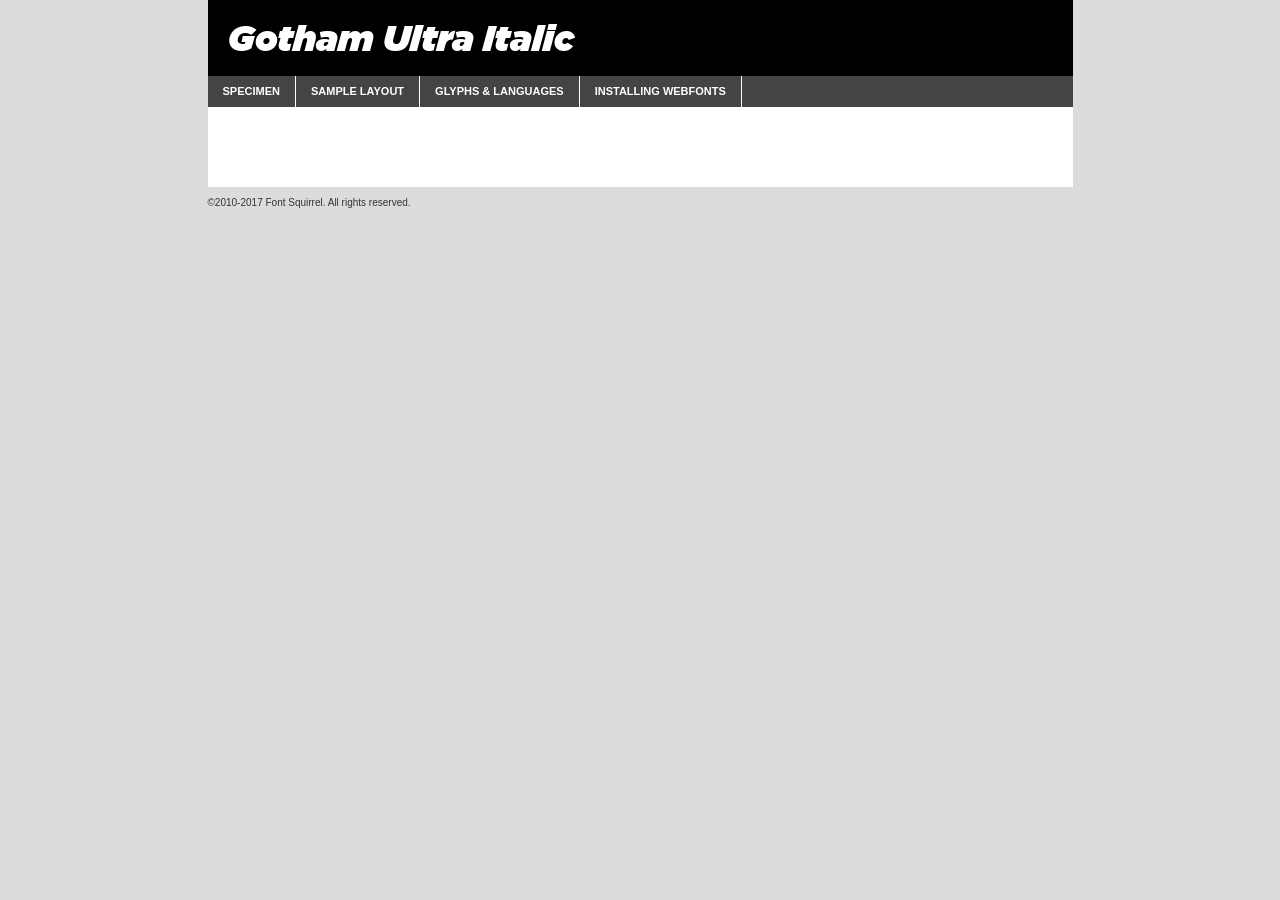
<file: fonts/gotham-ultraitalic-demo.html>
<!DOCTYPE html PUBLIC "-//W3C//DTD XHTML 1.0 Transitional//EN"
	"http://www.w3.org/TR/xhtml1/DTD/xhtml1-transitional.dtd">

<html xmlns="http://www.w3.org/1999/xhtml" xml:lang="en" lang="en">
<head>
	<meta http-equiv="Content-Type" content="text/html; charset=utf-8" />
	<script src="http://ajax.googleapis.com/ajax/libs/jquery/1.7.2/jquery.min.js" type="text/javascript" charset="utf-8"></script>
	<script type="text/javascript">
	(function($){$.fn.easyTabs=function(option){var param=jQuery.extend({fadeSpeed:"fast",defaultContent:1,activeClass:'active'},option);$(this).each(function(){var thisId="#"+this.id;if(param.defaultContent==''){param.defaultContent=1;}
	if(typeof param.defaultContent=="number")
	{var defaultTab=$(thisId+" .tabs li:eq("+(param.defaultContent-1)+") a").attr('href').substr(1);}else{var defaultTab=param.defaultContent;}
	$(thisId+" .tabs li a").each(function(){var tabToHide=$(this).attr('href').substr(1);$("#"+tabToHide).addClass('easytabs-tab-content');});hideAll();changeContent(defaultTab);function hideAll(){$(thisId+" .easytabs-tab-content").hide();}
	function changeContent(tabId){hideAll();$(thisId+" .tabs li").removeClass(param.activeClass);$(thisId+" .tabs li a[href=#"+tabId+"]").closest('li').addClass(param.activeClass);if(param.fadeSpeed!="none")
	{$(thisId+" #"+tabId).fadeIn(param.fadeSpeed);}else{$(thisId+" #"+tabId).show();}}
	$(thisId+" .tabs li").click(function(){var tabId=$(this).find('a').attr('href').substr(1);changeContent(tabId);return false;});});}})(jQuery);
	</script>
	<link rel="stylesheet" href="specimen_files/specimen_stylesheet.css" type="text/css" charset="utf-8" />
	<link rel="stylesheet" href="stylesheet.css" type="text/css" charset="utf-8" />

	<style type="text/css">
					body{
				font-family: 'gothamultraitalic';
							}
		</style>

	<title>Gotham Ultra Italic Specimen</title>
	
	
	<script type="text/javascript" charset="utf-8">
		$(document).ready(function() {
			$('#container').easyTabs({defaultContent:1});
		});
	</script>
</head>

<body>
<div id="container">
	<div id="header">
		Gotham Ultra Italic	</div>
	<ul class="tabs">
		<li><a href="#specimen">Specimen</a></li>
		<li><a href="#layout">Sample Layout</a></li>
				<li><a href="#glyphs">Glyphs &amp; Languages</a></li>
		<li><a href="#installing">Installing Webfonts</a></li>
		
	</ul>
	
	<div id="main_content">

		
			<div id="specimen">
		
				<div class="section">
					<div class="grid12 firstcol">
						<div class="huge">AaBb</div>
					</div>
				</div>
		
				<div class="section">
					<div class="glyph_range">A&#x200B;B&#x200b;C&#x200b;D&#x200b;E&#x200b;F&#x200b;G&#x200b;H&#x200b;I&#x200b;J&#x200b;K&#x200b;L&#x200b;M&#x200b;N&#x200b;O&#x200b;P&#x200b;Q&#x200b;R&#x200b;S&#x200b;T&#x200b;U&#x200b;V&#x200b;W&#x200b;X&#x200b;Y&#x200b;Z&#x200b;a&#x200b;b&#x200b;c&#x200b;d&#x200b;e&#x200b;f&#x200b;g&#x200b;h&#x200b;i&#x200b;j&#x200b;k&#x200b;l&#x200b;m&#x200b;n&#x200b;o&#x200b;p&#x200b;q&#x200b;r&#x200b;s&#x200b;t&#x200b;u&#x200b;v&#x200b;w&#x200b;x&#x200b;y&#x200b;z&#x200b;1&#x200b;2&#x200b;3&#x200b;4&#x200b;5&#x200b;6&#x200b;7&#x200b;8&#x200b;9&#x200b;0&#x200b;&amp;&#x200b;.&#x200b;,&#x200b;?&#x200b;!&#x200b;&#64;&#x200b;(&#x200b;)&#x200b;#&#x200b;$&#x200b;%&#x200b;*&#x200b;+&#x200b;-&#x200b;=&#x200b;:&#x200b;;</div>
				</div>
				<div class="section">
					<div class="grid12 firstcol">
						<table class="sample_table">
							<tr><td>10</td><td class="size10">abcdefghijklmnopqrstuvwxyzABCDEFGHIJKLMNOPQRSTUVWXYZ0123456789abcdefghijklmnopqrstuvwxyzABCDEFGHIJKLMNOPQRSTUVWXYZ0123456789abcdefghijklmnopqrstuvwxyzABCDEFGHIJKLMNOPQRSTUVWXYZ</td></tr>
							<tr><td>11</td><td class="size11">abcdefghijklmnopqrstuvwxyzABCDEFGHIJKLMNOPQRSTUVWXYZ0123456789abcdefghijklmnopqrstuvwxyzABCDEFGHIJKLMNOPQRSTUVWXYZ0123456789abcdefghijklmnopqrstuvwxyzABCDEFGHIJKLMNOPQRSTUVWXYZ</td></tr>
							<tr><td>12</td><td class="size12">abcdefghijklmnopqrstuvwxyzABCDEFGHIJKLMNOPQRSTUVWXYZ0123456789abcdefghijklmnopqrstuvwxyzABCDEFGHIJKLMNOPQRSTUVWXYZ0123456789abcdefghijklmnopqrstuvwxyzABCDEFGHIJKLMNOPQRSTUVWXYZ</td></tr>
							<tr><td>13</td><td class="size13">abcdefghijklmnopqrstuvwxyzABCDEFGHIJKLMNOPQRSTUVWXYZ0123456789abcdefghijklmnopqrstuvwxyzABCDEFGHIJKLMNOPQRSTUVWXYZ0123456789abcdefghijklmnopqrstuvwxyzABCDEFGHIJKLMNOPQRSTUVWXYZ</td></tr>
							<tr><td>14</td><td class="size14">abcdefghijklmnopqrstuvwxyzABCDEFGHIJKLMNOPQRSTUVWXYZ0123456789abcdefghijklmnopqrstuvwxyzABCDEFGHIJKLMNOPQRSTUVWXYZ0123456789abcdefghijklmnopqrstuvwxyzABCDEFGHIJKLMNOPQRSTUVWXYZ</td></tr>
							<tr><td>16</td><td class="size16">abcdefghijklmnopqrstuvwxyzABCDEFGHIJKLMNOPQRSTUVWXYZ0123456789abcdefghijklmnopqrstuvwxyzABCDEFGHIJKLMNOPQRSTUVWXYZ</td></tr>
							<tr><td>18</td><td class="size18">abcdefghijklmnopqrstuvwxyzABCDEFGHIJKLMNOPQRSTUVWXYZ0123456789abcdefghijklmnopqrstuvwxyzABCDEFGHIJKLMNOPQRSTUVWXYZ</td></tr>
							<tr><td>20</td><td class="size20">abcdefghijklmnopqrstuvwxyzABCDEFGHIJKLMNOPQRSTUVWXYZ0123456789abcdefghijklmnopqrstuvwxyzABCDEFGHIJKLMNOPQRSTUVWXYZ</td></tr>
							<tr><td>24</td><td class="size24">abcdefghijklmnopqrstuvwxyzABCDEFGHIJKLMNOPQRSTUVWXYZ0123456789abcdefghijklmnopqrstuvwxyzABCDEFGHIJKLMNOPQRSTUVWXYZ</td></tr>
							<tr><td>30</td><td class="size30">abcdefghijklmnopqrstuvwxyzABCDEFGHIJKLMNOPQRSTUVWXYZ0123456789abcdefghijklmnopqrstuvwxyzABCDEFGHIJKLMNOPQRSTUVWXYZ</td></tr>
							<tr><td>36</td><td class="size36">abcdefghijklmnopqrstuvwxyzABCDEFGHIJKLMNOPQRSTUVWXYZ0123456789abcdefghijklmnopqrstuvwxyzABCDEFGHIJKLMNOPQRSTUVWXYZ</td></tr>
							<tr><td>48</td><td class="size48">abcdefghijklmnopqrstuvwxyzABCDEFGHIJKLMNOPQRSTUVWXYZ0123456789abcdefghijklmnopqrstuvwxyzABCDEFGHIJKLMNOPQRSTUVWXYZ</td></tr>
							<tr><td>60</td><td class="size60">abcdefghijklmnopqrstuvwxyzABCDEFGHIJKLMNOPQRSTUVWXYZ0123456789abcdefghijklmnopqrstuvwxyzABCDEFGHIJKLMNOPQRSTUVWXYZ</td></tr>
							<tr><td>72</td><td class="size72">abcdefghijklmnopqrstuvwxyzABCDEFGHIJKLMNOPQRSTUVWXYZ0123456789abcdefghijklmnopqrstuvwxyzABCDEFGHIJKLMNOPQRSTUVWXYZ</td></tr>
							<tr><td>90</td><td class="size90">abcdefghijklmnopqrstuvwxyzABCDEFGHIJKLMNOPQRSTUVWXYZ0123456789abcdefghijklmnopqrstuvwxyzABCDEFGHIJKLMNOPQRSTUVWXYZ</td></tr>
						</table>
				
					</div>
			
				</div>
		
		
		
								<div class="section" id="bodycomparison">


										<div id="xheight">
				<div class="fontbody">&#x25FC;&#x25FC;&#x25FC;&#x25FC;&#x25FC;&#x25FC;&#x25FC;&#x25FC;&#x25FC;&#x25FC;&#x25FC;&#x25FC;&#x25FC;&#x25FC;&#x25FC;&#x25FC;&#x25FC;&#x25FC;&#x25FC;&#x25FC;&#x25FC;&#x25FC;&#x25FC;&#x25FC;&#x25FC;&#x25FC;&#x25FC;&#x25FC;&#x25FC;&#x25FC;&#x25FC;&#x25FC;&#x25FC;&#x25FC;&#x25FC;&#x25FC;&#x25FC;&#x25FC;&#x25FC;&#x25FC;&#x25FC;&#x25FC;&#x25FC;&#x25FC;&#x25FC;&#x25FC;&#x25FC;&#x25FC;&#x25FC;&#x25FC;&#x25FC;&#x25FC;&#x25FC;&#x25FC;&#x25FC;&#x25FC;&#x25FC;&#x25FC;&#x25FC;&#x25FC;&#x25FC;&#x25FC;&#x25FC;&#x25FC;&#x25FC;&#x25FC;&#x25FC;&#x25FC;&#x25FC;&#x25FC;&#x25FC;&#x25FC;&#x25FC;&#x25FC;&#x25FC;&#x25FC;&#x25FC;&#x25FC;&#x25FC;&#x25FC;&#x25FC;&#x25FC;&#x25FC;&#x25FC;&#x25FC;&#x25FC;&#x25FC;&#x25FC;&#x25FC;&#x25FC;&#x25FC;&#x25FC;&#x25FC;&#x25FC;&#x25FC;&#x25FC;&#x25FC;&#x25FC;&#x25FC;body</div><div class="arialbody">body</div><div class="verdanabody">body</div><div class="georgiabody">body</div></div>
										<div class="fontbody" style="z-index:1">
											body<span>Gotham Ultra Italic</span>
										</div>
										<div class="arialbody" style="z-index:1">
											body<span>Arial</span>
										</div>
										<div class="verdanabody" style="z-index:1">
											body<span>Verdana</span>
										</div>
										<div class="georgiabody" style="z-index:1">
											body<span>Georgia</span>
										</div>



								</div>
		
		
				<div class="section psample psample_row1" id="">
					
					<div class="grid2 firstcol">
						<p class="size10"><span>10.</span>Aenean lacinia bibendum nulla sed consectetur. Fusce dapibus, tellus ac cursus commodo, tortor mauris condimentum nibh, ut fermentum massa justo sit amet risus. Nullam id dolor id nibh ultricies vehicula ut id elit. Cum sociis natoque penatibus et magnis dis parturient montes, nascetur ridiculus mus. Nulla vitae elit libero, a pharetra augue.</p>
			
					</div>
					<div class="grid3">
						<p class="size11"><span>11.</span>Aenean lacinia bibendum nulla sed consectetur. Fusce dapibus, tellus ac cursus commodo, tortor mauris condimentum nibh, ut fermentum massa justo sit amet risus. Nullam id dolor id nibh ultricies vehicula ut id elit. Cum sociis natoque penatibus et magnis dis parturient montes, nascetur ridiculus mus. Nulla vitae elit libero, a pharetra augue.</p>
			
					</div>
					<div class="grid3">
						<p class="size12"><span>12.</span>Aenean lacinia bibendum nulla sed consectetur. Fusce dapibus, tellus ac cursus commodo, tortor mauris condimentum nibh, ut fermentum massa justo sit amet risus. Nullam id dolor id nibh ultricies vehicula ut id elit. Cum sociis natoque penatibus et magnis dis parturient montes, nascetur ridiculus mus. Nulla vitae elit libero, a pharetra augue.</p>
			
					</div>
					<div class="grid4">
						<p class="size13"><span>13.</span>Aenean lacinia bibendum nulla sed consectetur. Fusce dapibus, tellus ac cursus commodo, tortor mauris condimentum nibh, ut fermentum massa justo sit amet risus. Nullam id dolor id nibh ultricies vehicula ut id elit. Cum sociis natoque penatibus et magnis dis parturient montes, nascetur ridiculus mus. Nulla vitae elit libero, a pharetra augue.</p>
			
					</div>
					<div class="white_blend"></div>
					
				</div>
				<div class="section psample psample_row2" id="">
					<div class="grid3 firstcol">
						<p class="size14"><span>14.</span>Aenean lacinia bibendum nulla sed consectetur. Fusce dapibus, tellus ac cursus commodo, tortor mauris condimentum nibh, ut fermentum massa justo sit amet risus. Nullam id dolor id nibh ultricies vehicula ut id elit. Cum sociis natoque penatibus et magnis dis parturient montes, nascetur ridiculus mus. Nulla vitae elit libero, a pharetra augue.</p>
			
					</div>
					<div class="grid4">
						<p class="size16"><span>16.</span>Aenean lacinia bibendum nulla sed consectetur. Fusce dapibus, tellus ac cursus commodo, tortor mauris condimentum nibh, ut fermentum massa justo sit amet risus. Nullam id dolor id nibh ultricies vehicula ut id elit. Cum sociis natoque penatibus et magnis dis parturient montes, nascetur ridiculus mus. Nulla vitae elit libero, a pharetra augue.</p>
			
					</div>
					<div class="grid5">
						<p class="size18"><span>18.</span>Aenean lacinia bibendum nulla sed consectetur. Fusce dapibus, tellus ac cursus commodo, tortor mauris condimentum nibh, ut fermentum massa justo sit amet risus. Nullam id dolor id nibh ultricies vehicula ut id elit. Cum sociis natoque penatibus et magnis dis parturient montes, nascetur ridiculus mus. Nulla vitae elit libero, a pharetra augue.</p>
			
					</div>

					<div class="white_blend"></div>

				</div>
				
				<div class="section psample psample_row3" id="">
					<div class="grid5 firstcol">
						<p class="size20"><span>20.</span>Aenean lacinia bibendum nulla sed consectetur. Fusce dapibus, tellus ac cursus commodo, tortor mauris condimentum nibh, ut fermentum massa justo sit amet risus. Nullam id dolor id nibh ultricies vehicula ut id elit. Cum sociis natoque penatibus et magnis dis parturient montes, nascetur ridiculus mus. Nulla vitae elit libero, a pharetra augue.</p>
					</div>
					<div class="grid7">
						<p class="size24"><span>24.</span>Aenean lacinia bibendum nulla sed consectetur. Fusce dapibus, tellus ac cursus commodo, tortor mauris condimentum nibh, ut fermentum massa justo sit amet risus. Nullam id dolor id nibh ultricies vehicula ut id elit. Cum sociis natoque penatibus et magnis dis parturient montes, nascetur ridiculus mus. Nulla vitae elit libero, a pharetra augue.</p>
					</div>
					
					<div class="white_blend"></div>
					
				</div>
				
				<div class="section psample psample_row4" id="">
					<div class="grid12 firstcol">
						<p class="size30"><span>30.</span>Aenean lacinia bibendum nulla sed consectetur. Fusce dapibus, tellus ac cursus commodo, tortor mauris condimentum nibh, ut fermentum massa justo sit amet risus. Nullam id dolor id nibh ultricies vehicula ut id elit. Cum sociis natoque penatibus et magnis dis parturient montes, nascetur ridiculus mus. Nulla vitae elit libero, a pharetra augue.</p>
					</div>
					<div class="white_blend"></div>
					
				</div>
				
				
				
				<div class="section psample psample_row1 fullreverse">
					<div class="grid2 firstcol">
						<p class="size10"><span>10.</span>Aenean lacinia bibendum nulla sed consectetur. Fusce dapibus, tellus ac cursus commodo, tortor mauris condimentum nibh, ut fermentum massa justo sit amet risus. Nullam id dolor id nibh ultricies vehicula ut id elit. Cum sociis natoque penatibus et magnis dis parturient montes, nascetur ridiculus mus. Nulla vitae elit libero, a pharetra augue.</p>
			
					</div>
					<div class="grid3">
						<p class="size11"><span>11.</span>Aenean lacinia bibendum nulla sed consectetur. Fusce dapibus, tellus ac cursus commodo, tortor mauris condimentum nibh, ut fermentum massa justo sit amet risus. Nullam id dolor id nibh ultricies vehicula ut id elit. Cum sociis natoque penatibus et magnis dis parturient montes, nascetur ridiculus mus. Nulla vitae elit libero, a pharetra augue.</p>
			
					</div>
					<div class="grid3">
						<p class="size12"><span>12.</span>Aenean lacinia bibendum nulla sed consectetur. Fusce dapibus, tellus ac cursus commodo, tortor mauris condimentum nibh, ut fermentum massa justo sit amet risus. Nullam id dolor id nibh ultricies vehicula ut id elit. Cum sociis natoque penatibus et magnis dis parturient montes, nascetur ridiculus mus. Nulla vitae elit libero, a pharetra augue.</p>
			
					</div>
					<div class="grid4">
						<p class="size13"><span>13.</span>Aenean lacinia bibendum nulla sed consectetur. Fusce dapibus, tellus ac cursus commodo, tortor mauris condimentum nibh, ut fermentum massa justo sit amet risus. Nullam id dolor id nibh ultricies vehicula ut id elit. Cum sociis natoque penatibus et magnis dis parturient montes, nascetur ridiculus mus. Nulla vitae elit libero, a pharetra augue.</p>
			
					</div>
					<div class="black_blend"></div>
					
				</div>
				
				<div class="section psample psample_row2 fullreverse">
					<div class="grid3 firstcol">
						<p class="size14"><span>14.</span>Aenean lacinia bibendum nulla sed consectetur. Fusce dapibus, tellus ac cursus commodo, tortor mauris condimentum nibh, ut fermentum massa justo sit amet risus. Nullam id dolor id nibh ultricies vehicula ut id elit. Cum sociis natoque penatibus et magnis dis parturient montes, nascetur ridiculus mus. Nulla vitae elit libero, a pharetra augue.</p>
			
					</div>
					<div class="grid4">
						<p class="size16"><span>16.</span>Aenean lacinia bibendum nulla sed consectetur. Fusce dapibus, tellus ac cursus commodo, tortor mauris condimentum nibh, ut fermentum massa justo sit amet risus. Nullam id dolor id nibh ultricies vehicula ut id elit. Cum sociis natoque penatibus et magnis dis parturient montes, nascetur ridiculus mus. Nulla vitae elit libero, a pharetra augue.</p>
			
					</div>
					<div class="grid5">
						<p class="size18"><span>18.</span>Aenean lacinia bibendum nulla sed consectetur. Fusce dapibus, tellus ac cursus commodo, tortor mauris condimentum nibh, ut fermentum massa justo sit amet risus. Nullam id dolor id nibh ultricies vehicula ut id elit. Cum sociis natoque penatibus et magnis dis parturient montes, nascetur ridiculus mus. Nulla vitae elit libero, a pharetra augue.</p>
			
					</div>
					<div class="black_blend"></div>

				</div>
				
				<div class="section psample fullreverse psample_row3" id="">
					<div class="grid5 firstcol">
						<p class="size20"><span>20.</span>Aenean lacinia bibendum nulla sed consectetur. Fusce dapibus, tellus ac cursus commodo, tortor mauris condimentum nibh, ut fermentum massa justo sit amet risus. Nullam id dolor id nibh ultricies vehicula ut id elit. Cum sociis natoque penatibus et magnis dis parturient montes, nascetur ridiculus mus. Nulla vitae elit libero, a pharetra augue.</p>
					</div>
					<div class="grid7">
						<p class="size24"><span>24.</span>Aenean lacinia bibendum nulla sed consectetur. Fusce dapibus, tellus ac cursus commodo, tortor mauris condimentum nibh, ut fermentum massa justo sit amet risus. Nullam id dolor id nibh ultricies vehicula ut id elit. Cum sociis natoque penatibus et magnis dis parturient montes, nascetur ridiculus mus. Nulla vitae elit libero, a pharetra augue.</p>
					</div>
					
					<div class="black_blend"></div>
					
				</div>
				
				<div class="section psample fullreverse psample_row4" id="" style="border-bottom: 20px #000 solid;">
					<div class="grid12 firstcol">
						<p class="size30"><span>30.</span>Aenean lacinia bibendum nulla sed consectetur. Fusce dapibus, tellus ac cursus commodo, tortor mauris condimentum nibh, ut fermentum massa justo sit amet risus. Nullam id dolor id nibh ultricies vehicula ut id elit. Cum sociis natoque penatibus et magnis dis parturient montes, nascetur ridiculus mus. Nulla vitae elit libero, a pharetra augue.</p>
					</div>
					<div class="black_blend"></div>
					
				</div>
				
				
				
				
			</div>
			
			<div id="layout">
				
				<div class="section">
					
					<div class="grid12 firstcol">
						<h1>Lorem Ipsum Dolor</h1>
						<h2>Etiam porta sem malesuada magna mollis euismod</h2>
						
						<p class="byline">By <a href="#link">Aenean Lacinia</a></p>
					</div>
				</div>
				<div class="section">
					<div class="grid8 firstcol">
						<p class="large">Donec sed odio dui. Morbi leo risus, porta ac consectetur ac, vestibulum at eros. Fusce dapibus, tellus ac cursus commodo, tortor mauris condimentum nibh, ut fermentum massa justo sit amet risus. </p>

						
						<h3>Pellentesque ornare sem</h3>

						<p>Maecenas sed diam eget risus varius blandit sit amet non magna. Maecenas faucibus mollis interdum. Donec ullamcorper nulla non metus auctor fringilla. Nullam id dolor id nibh ultricies vehicula ut id elit. Nullam id dolor id nibh ultricies vehicula ut id elit. </p>

						<p>Aenean eu leo quam. Pellentesque ornare sem lacinia quam venenatis vestibulum. Lorem ipsum dolor sit amet, consectetur adipiscing elit. Cum sociis natoque penatibus et magnis dis parturient montes, nascetur ridiculus mus. </p>

						<p>Nulla vitae elit libero, a pharetra augue. Praesent commodo cursus magna, vel scelerisque nisl consectetur et. Aenean lacinia bibendum nulla sed consectetur. </p>

						<p>Nullam quis risus eget urna mollis ornare vel eu leo. Nullam quis risus eget urna mollis ornare vel eu leo. Maecenas sed diam eget risus varius blandit sit amet non magna. Donec ullamcorper nulla non metus auctor fringilla. </p>

						<h3>Cras mattis consectetur</h3>

						<p>Aenean eu leo quam. Pellentesque ornare sem lacinia quam venenatis vestibulum. Aenean lacinia bibendum nulla sed consectetur. Integer posuere erat a ante venenatis dapibus posuere velit aliquet. Cras mattis consectetur purus sit amet fermentum. </p>

						<p>Nullam id dolor id nibh ultricies vehicula ut id elit. Nullam quis risus eget urna mollis ornare vel eu leo. Cras mattis consectetur purus sit amet fermentum.</p>
					</div>
					
					<div class="grid4 sidebar">
						
						<div class="box reverse">
							<p class="last">Nullam quis risus eget urna mollis ornare vel eu leo. Donec ullamcorper nulla non metus auctor fringilla. Cras mattis consectetur purus sit amet fermentum. Sed posuere consectetur est at lobortis. Lorem ipsum dolor sit amet, consectetur adipiscing elit. </p>
						</div>
						
						<p class="caption">Maecenas sed diam eget risus varius.</p>

						<p>Vestibulum id ligula porta felis euismod semper. Integer posuere erat a ante venenatis dapibus posuere velit aliquet. Vestibulum id ligula porta felis euismod semper. Sed posuere consectetur est at lobortis. Maecenas sed diam eget risus varius blandit sit amet non magna. Fusce dapibus, tellus ac cursus commodo, tortor mauris condimentum nibh, ut fermentum massa justo sit amet risus. </p>

					

						<p>Duis mollis, est non commodo luctus, nisi erat porttitor ligula, eget lacinia odio sem nec elit. Aenean lacinia bibendum nulla sed consectetur. Vivamus sagittis lacus vel augue laoreet rutrum faucibus dolor auctor. Aenean lacinia bibendum nulla sed consectetur. Nullam quis risus eget urna mollis ornare vel eu leo. </p>

						<p>Praesent commodo cursus magna, vel scelerisque nisl consectetur et. Donec ullamcorper nulla non metus auctor fringilla. Maecenas faucibus mollis interdum. Fusce dapibus, tellus ac cursus commodo, tortor mauris condimentum nibh, ut fermentum massa justo sit amet risus. </p>

					</div>
				</div>
				
			</div>


			



		<div id="glyphs">
			<div class="section">
				<div class="grid12 firstcol">
			
				<h1>Language Support</h1>
				<p>The subset of Gotham Ultra Italic in this kit supports the following languages:<br />
			
					Albanian, Basque, Breton, Chamorro, Danish, Dutch, English, Faroese, Finnish, French, Frisian, Galician, German, Icelandic, Italian, Malagasy, Norwegian, Portuguese, Spanish, Alsatian, Aragonese, Arapaho, Arrernte, Asturian, Aymara, Bislama, Cebuano, Corsican, Fijian, French_creole, Genoese, Gilbertese, Greenlandic, Haitian_creole, Hiligaynon, Hmong, Hopi, Ibanag, Iloko_ilokano, Indonesian, Interglossa_glosa, Interlingua, Irish_gaelic, Jerriais, Lojban, Lombard, Luxembourgeois, Manx, Mohawk, Norfolk_pitcairnese, Occitan, Oromo, Pangasinan, Papiamento, Piedmontese, Potawatomi, Rhaeto-romance, Romansh, Rotokas, Sami_lule, Samoan, Sardinian, Scots_gaelic, Seychelles_creole, Shona, Sicilian, Somali, Southern_ndebele, Swahili, Swati_swazi, Tagalog_filipino_pilipino, Tetum, Tok_pisin, Uyghur_latinized, Volapuk, Walloon, Warlpiri, Xhosa, Yapese, Zulu, Latinbasic, Ubasic, Demo				</p>
				<h1>Glyph Chart</h1>
				<p>The subset of Gotham Ultra Italic in this kit includes all the glyphs listed below. Unicode entities are included above each glyph to help you insert individual characters into your layout.</p>
				<div id="glyph_chart">
			
																				 <div><p>&amp;#32;</p>&#32;</div>
																				 <div><p>&amp;#33;</p>&#33;</div>
																				 <div><p>&amp;#34;</p>&#34;</div>
																				 <div><p>&amp;#35;</p>&#35;</div>
																				 <div><p>&amp;#36;</p>&#36;</div>
																				 <div><p>&amp;#37;</p>&#37;</div>
																				 <div><p>&amp;#38;</p>&#38;</div>
																				 <div><p>&amp;#39;</p>&#39;</div>
																				 <div><p>&amp;#40;</p>&#40;</div>
																				 <div><p>&amp;#41;</p>&#41;</div>
																				 <div><p>&amp;#42;</p>&#42;</div>
																				 <div><p>&amp;#43;</p>&#43;</div>
																				 <div><p>&amp;#44;</p>&#44;</div>
																				 <div><p>&amp;#45;</p>&#45;</div>
																				 <div><p>&amp;#46;</p>&#46;</div>
																				 <div><p>&amp;#47;</p>&#47;</div>
																				 <div><p>&amp;#48;</p>&#48;</div>
																				 <div><p>&amp;#49;</p>&#49;</div>
																				 <div><p>&amp;#50;</p>&#50;</div>
																				 <div><p>&amp;#51;</p>&#51;</div>
																				 <div><p>&amp;#52;</p>&#52;</div>
																				 <div><p>&amp;#53;</p>&#53;</div>
																				 <div><p>&amp;#54;</p>&#54;</div>
																				 <div><p>&amp;#55;</p>&#55;</div>
																				 <div><p>&amp;#56;</p>&#56;</div>
																				 <div><p>&amp;#57;</p>&#57;</div>
																				 <div><p>&amp;#58;</p>&#58;</div>
																				 <div><p>&amp;#59;</p>&#59;</div>
																				 <div><p>&amp;#60;</p>&#60;</div>
																				 <div><p>&amp;#61;</p>&#61;</div>
																				 <div><p>&amp;#62;</p>&#62;</div>
																				 <div><p>&amp;#63;</p>&#63;</div>
																				 <div><p>&amp;#64;</p>&#64;</div>
																				 <div><p>&amp;#65;</p>&#65;</div>
																				 <div><p>&amp;#66;</p>&#66;</div>
																				 <div><p>&amp;#67;</p>&#67;</div>
																				 <div><p>&amp;#68;</p>&#68;</div>
																				 <div><p>&amp;#69;</p>&#69;</div>
																				 <div><p>&amp;#70;</p>&#70;</div>
																				 <div><p>&amp;#71;</p>&#71;</div>
																				 <div><p>&amp;#72;</p>&#72;</div>
																				 <div><p>&amp;#73;</p>&#73;</div>
																				 <div><p>&amp;#74;</p>&#74;</div>
																				 <div><p>&amp;#75;</p>&#75;</div>
																				 <div><p>&amp;#76;</p>&#76;</div>
																				 <div><p>&amp;#77;</p>&#77;</div>
																				 <div><p>&amp;#78;</p>&#78;</div>
																				 <div><p>&amp;#79;</p>&#79;</div>
																				 <div><p>&amp;#80;</p>&#80;</div>
																				 <div><p>&amp;#81;</p>&#81;</div>
																				 <div><p>&amp;#82;</p>&#82;</div>
																				 <div><p>&amp;#83;</p>&#83;</div>
																				 <div><p>&amp;#84;</p>&#84;</div>
																				 <div><p>&amp;#85;</p>&#85;</div>
																				 <div><p>&amp;#86;</p>&#86;</div>
																				 <div><p>&amp;#87;</p>&#87;</div>
																				 <div><p>&amp;#88;</p>&#88;</div>
																				 <div><p>&amp;#89;</p>&#89;</div>
																				 <div><p>&amp;#90;</p>&#90;</div>
																				 <div><p>&amp;#91;</p>&#91;</div>
																				 <div><p>&amp;#92;</p>&#92;</div>
																				 <div><p>&amp;#93;</p>&#93;</div>
																				 <div><p>&amp;#94;</p>&#94;</div>
																				 <div><p>&amp;#95;</p>&#95;</div>
																				 <div><p>&amp;#96;</p>&#96;</div>
																				 <div><p>&amp;#97;</p>&#97;</div>
																				 <div><p>&amp;#98;</p>&#98;</div>
																				 <div><p>&amp;#99;</p>&#99;</div>
																				 <div><p>&amp;#100;</p>&#100;</div>
																				 <div><p>&amp;#101;</p>&#101;</div>
																				 <div><p>&amp;#102;</p>&#102;</div>
																				 <div><p>&amp;#103;</p>&#103;</div>
																				 <div><p>&amp;#104;</p>&#104;</div>
																				 <div><p>&amp;#105;</p>&#105;</div>
																				 <div><p>&amp;#106;</p>&#106;</div>
																				 <div><p>&amp;#107;</p>&#107;</div>
																				 <div><p>&amp;#108;</p>&#108;</div>
																				 <div><p>&amp;#109;</p>&#109;</div>
																				 <div><p>&amp;#110;</p>&#110;</div>
																				 <div><p>&amp;#111;</p>&#111;</div>
																				 <div><p>&amp;#112;</p>&#112;</div>
																				 <div><p>&amp;#113;</p>&#113;</div>
																				 <div><p>&amp;#114;</p>&#114;</div>
																				 <div><p>&amp;#115;</p>&#115;</div>
																				 <div><p>&amp;#116;</p>&#116;</div>
																				 <div><p>&amp;#117;</p>&#117;</div>
																				 <div><p>&amp;#118;</p>&#118;</div>
																				 <div><p>&amp;#119;</p>&#119;</div>
																				 <div><p>&amp;#120;</p>&#120;</div>
																				 <div><p>&amp;#121;</p>&#121;</div>
																				 <div><p>&amp;#122;</p>&#122;</div>
																				 <div><p>&amp;#123;</p>&#123;</div>
																				 <div><p>&amp;#124;</p>&#124;</div>
																				 <div><p>&amp;#125;</p>&#125;</div>
																				 <div><p>&amp;#126;</p>&#126;</div>
																				 <div><p>&amp;#160;</p>&#160;</div>
																				 <div><p>&amp;#161;</p>&#161;</div>
																				 <div><p>&amp;#162;</p>&#162;</div>
																				 <div><p>&amp;#163;</p>&#163;</div>
																				 <div><p>&amp;#164;</p>&#164;</div>
																				 <div><p>&amp;#165;</p>&#165;</div>
																				 <div><p>&amp;#167;</p>&#167;</div>
																				 <div><p>&amp;#168;</p>&#168;</div>
																				 <div><p>&amp;#169;</p>&#169;</div>
																				 <div><p>&amp;#170;</p>&#170;</div>
																				 <div><p>&amp;#171;</p>&#171;</div>
																				 <div><p>&amp;#173;</p>&#173;</div>
																				 <div><p>&amp;#174;</p>&#174;</div>
																				 <div><p>&amp;#175;</p>&#175;</div>
																				 <div><p>&amp;#176;</p>&#176;</div>
																				 <div><p>&amp;#177;</p>&#177;</div>
																				 <div><p>&amp;#180;</p>&#180;</div>
																				 <div><p>&amp;#181;</p>&#181;</div>
																				 <div><p>&amp;#182;</p>&#182;</div>
																				 <div><p>&amp;#183;</p>&#183;</div>
																				 <div><p>&amp;#184;</p>&#184;</div>
																				 <div><p>&amp;#186;</p>&#186;</div>
																				 <div><p>&amp;#187;</p>&#187;</div>
																				 <div><p>&amp;#191;</p>&#191;</div>
																				 <div><p>&amp;#192;</p>&#192;</div>
																				 <div><p>&amp;#193;</p>&#193;</div>
																				 <div><p>&amp;#194;</p>&#194;</div>
																				 <div><p>&amp;#195;</p>&#195;</div>
																				 <div><p>&amp;#196;</p>&#196;</div>
																				 <div><p>&amp;#197;</p>&#197;</div>
																				 <div><p>&amp;#198;</p>&#198;</div>
																				 <div><p>&amp;#199;</p>&#199;</div>
																				 <div><p>&amp;#200;</p>&#200;</div>
																				 <div><p>&amp;#201;</p>&#201;</div>
																				 <div><p>&amp;#202;</p>&#202;</div>
																				 <div><p>&amp;#203;</p>&#203;</div>
																				 <div><p>&amp;#204;</p>&#204;</div>
																				 <div><p>&amp;#205;</p>&#205;</div>
																				 <div><p>&amp;#206;</p>&#206;</div>
																				 <div><p>&amp;#207;</p>&#207;</div>
																				 <div><p>&amp;#208;</p>&#208;</div>
																				 <div><p>&amp;#209;</p>&#209;</div>
																				 <div><p>&amp;#210;</p>&#210;</div>
																				 <div><p>&amp;#211;</p>&#211;</div>
																				 <div><p>&amp;#212;</p>&#212;</div>
																				 <div><p>&amp;#213;</p>&#213;</div>
																				 <div><p>&amp;#214;</p>&#214;</div>
																				 <div><p>&amp;#216;</p>&#216;</div>
																				 <div><p>&amp;#217;</p>&#217;</div>
																				 <div><p>&amp;#218;</p>&#218;</div>
																				 <div><p>&amp;#219;</p>&#219;</div>
																				 <div><p>&amp;#220;</p>&#220;</div>
																				 <div><p>&amp;#221;</p>&#221;</div>
																				 <div><p>&amp;#222;</p>&#222;</div>
																				 <div><p>&amp;#223;</p>&#223;</div>
																				 <div><p>&amp;#224;</p>&#224;</div>
																				 <div><p>&amp;#225;</p>&#225;</div>
																				 <div><p>&amp;#226;</p>&#226;</div>
																				 <div><p>&amp;#227;</p>&#227;</div>
																				 <div><p>&amp;#228;</p>&#228;</div>
																				 <div><p>&amp;#229;</p>&#229;</div>
																				 <div><p>&amp;#230;</p>&#230;</div>
																				 <div><p>&amp;#231;</p>&#231;</div>
																				 <div><p>&amp;#232;</p>&#232;</div>
																				 <div><p>&amp;#233;</p>&#233;</div>
																				 <div><p>&amp;#234;</p>&#234;</div>
																				 <div><p>&amp;#235;</p>&#235;</div>
																				 <div><p>&amp;#236;</p>&#236;</div>
																				 <div><p>&amp;#237;</p>&#237;</div>
																				 <div><p>&amp;#238;</p>&#238;</div>
																				 <div><p>&amp;#239;</p>&#239;</div>
																				 <div><p>&amp;#240;</p>&#240;</div>
																				 <div><p>&amp;#241;</p>&#241;</div>
																				 <div><p>&amp;#242;</p>&#242;</div>
																				 <div><p>&amp;#243;</p>&#243;</div>
																				 <div><p>&amp;#244;</p>&#244;</div>
																				 <div><p>&amp;#245;</p>&#245;</div>
																				 <div><p>&amp;#246;</p>&#246;</div>
																				 <div><p>&amp;#248;</p>&#248;</div>
																				 <div><p>&amp;#249;</p>&#249;</div>
																				 <div><p>&amp;#250;</p>&#250;</div>
																				 <div><p>&amp;#251;</p>&#251;</div>
																				 <div><p>&amp;#252;</p>&#252;</div>
																				 <div><p>&amp;#253;</p>&#253;</div>
																				 <div><p>&amp;#254;</p>&#254;</div>
																				 <div><p>&amp;#255;</p>&#255;</div>
																				 <div><p>&amp;#338;</p>&#338;</div>
																				 <div><p>&amp;#339;</p>&#339;</div>
																				 <div><p>&amp;#376;</p>&#376;</div>
																				 <div><p>&amp;#710;</p>&#710;</div>
																				 <div><p>&amp;#732;</p>&#732;</div>
																				 <div><p>&amp;#8192;</p>&#8192;</div>
																				 <div><p>&amp;#8193;</p>&#8193;</div>
																				 <div><p>&amp;#8194;</p>&#8194;</div>
																				 <div><p>&amp;#8195;</p>&#8195;</div>
																				 <div><p>&amp;#8196;</p>&#8196;</div>
																				 <div><p>&amp;#8197;</p>&#8197;</div>
																				 <div><p>&amp;#8198;</p>&#8198;</div>
																				 <div><p>&amp;#8199;</p>&#8199;</div>
																				 <div><p>&amp;#8200;</p>&#8200;</div>
																				 <div><p>&amp;#8201;</p>&#8201;</div>
																				 <div><p>&amp;#8202;</p>&#8202;</div>
																				 <div><p>&amp;#8208;</p>&#8208;</div>
																				 <div><p>&amp;#8209;</p>&#8209;</div>
																				 <div><p>&amp;#8210;</p>&#8210;</div>
																				 <div><p>&amp;#8211;</p>&#8211;</div>
																				 <div><p>&amp;#8212;</p>&#8212;</div>
																				 <div><p>&amp;#8216;</p>&#8216;</div>
																				 <div><p>&amp;#8217;</p>&#8217;</div>
																				 <div><p>&amp;#8218;</p>&#8218;</div>
																				 <div><p>&amp;#8220;</p>&#8220;</div>
																				 <div><p>&amp;#8221;</p>&#8221;</div>
																				 <div><p>&amp;#8222;</p>&#8222;</div>
																				 <div><p>&amp;#8226;</p>&#8226;</div>
																				 <div><p>&amp;#8230;</p>&#8230;</div>
																				 <div><p>&amp;#8239;</p>&#8239;</div>
																				 <div><p>&amp;#8249;</p>&#8249;</div>
																				 <div><p>&amp;#8250;</p>&#8250;</div>
																				 <div><p>&amp;#8287;</p>&#8287;</div>
																				 <div><p>&amp;#8482;</p>&#8482;</div>
																				 <div><p>&amp;#9724;</p>&#9724;</div>
																				 <div><p>&amp;#64257;</p>&#64257;</div>
																				 <div><p>&amp;#64258;</p>&#64258;</div>
																																																</div>	
				</div>
		
		
			</div>
		</div>
		
		
		<div id="specs">
			
		</div>
	
		<div id="installing">
			<div class="section">
				<div class="grid7 firstcol">
					<h1>Installing Webfonts</h1>
					
					<p>Webfonts are supported by all major browser platforms but not all in the same way. There are currently four different font formats that must be included in order to target all browsers. This includes TTF, WOFF, EOT and SVG.</p>
					
					<h2>1. Upload your webfonts</h2>
					<p>You must upload your webfont kit to your website. They should be in or near the same directory as your CSS files.</p>
					
					<h2>2. Include the webfont stylesheet</h2>
					<p>A special CSS @font-face declaration helps the various browsers select the appropriate font it needs without causing you a bunch of headaches. Learn more about this syntax by reading the <a href="https://www.fontspring.com/blog/further-hardening-of-the-bulletproof-syntax">Fontspring blog post</a> about it. The code for it is as follows:</p>


<code>
@font-face{ 
	font-family: 'MyWebFont';
	src: url('WebFont.eot');
	src: url('WebFont.eot?#iefix') format('embedded-opentype'),
	     url('WebFont.woff') format('woff'),
	     url('WebFont.ttf') format('truetype'),
	     url('WebFont.svg#webfont') format('svg');
}
</code>

	<p>We've already gone ahead and generated the code for you. All you have to do is link to the stylesheet in your HTML, like this:</p>
	<code>&lt;link rel=&quot;stylesheet&quot; href=&quot;stylesheet.css&quot; type=&quot;text/css&quot; charset=&quot;utf-8&quot; /&gt;</code>

					<h2>3. Modify your own stylesheet</h2>
					<p>To take advantage of your new fonts, you must tell your stylesheet to use them. Look at the original @font-face declaration above and find the property called "font-family." The name linked there will be what you use to reference the font. Prepend that webfont name to the font stack in the "font-family" property, inside the selector you want to change. For example:</p>
<code>p { font-family: 'WebFont', Arial, sans-serif; }</code>

<h2>4. Test</h2>
<p>Getting webfonts to work cross-browser <em>can</em> be tricky. Use the information in the sidebar to help you if you find that fonts aren't loading in a particular browser.</p>
				</div>
				
				<div class="grid5 sidebar">
					<div class="box">
						<h2>Troubleshooting<br />Font-Face Problems</h2>
						<p>Having trouble getting your webfonts to load in your new website? Here are some tips to sort out what might be the problem.</p>

						<h3>Fonts not showing in any browser</h3>

						<p>This sounds like you need to work on the plumbing. You either did not upload the fonts to the correct directory, or you did not link the fonts properly in the CSS. If you've confirmed that all this is correct and you still have a problem, take a look at your .htaccess file and see if requests are getting intercepted.</p>

						<h3>Fonts not loading in iPhone or iPad</h3>

						<p>The most common problem here is that you are serving the fonts from an IIS server. IIS refuses to serve files that have unknown MIME types. If that is the case, you must set the MIME type for SVG to "image/svg+xml" in the server settings. Follow these instructions from Microsoft if you need help.</p>

						<h3>Fonts not loading in Firefox</h3>

						<p>The primary reason for this failure? You are still using a version Firefox older than 3.5. So upgrade already! If that isn't it, then you are very likely serving fonts from a different domain. Firefox requires that all font assets be served from the same domain. Lastly it is possible that you need to add WOFF to your list of MIME types (if you are serving via IIS.)</p>

						<h3>Fonts not loading in IE</h3>

						<p>Are you looking at Internet Explorer on an actual Windows machine or are you cheating by using a service like Adobe BrowserLab? Many of these screenshot services do not render @font-face for IE. Best to test it on a real machine.</p>

						<h3>Fonts not loading in IE9</h3>

						<p>IE9, like Firefox, requires that fonts be served from the same domain as the website. Make sure that is the case.</p>
					</div>
				</div>
			</div>
			
		</div>
	
	</div>
	<div id="footer">
		<p>&copy;2010-2017 Font Squirrel. All rights reserved.</p>
	</div>
</div>
</body>
</html>
</file>
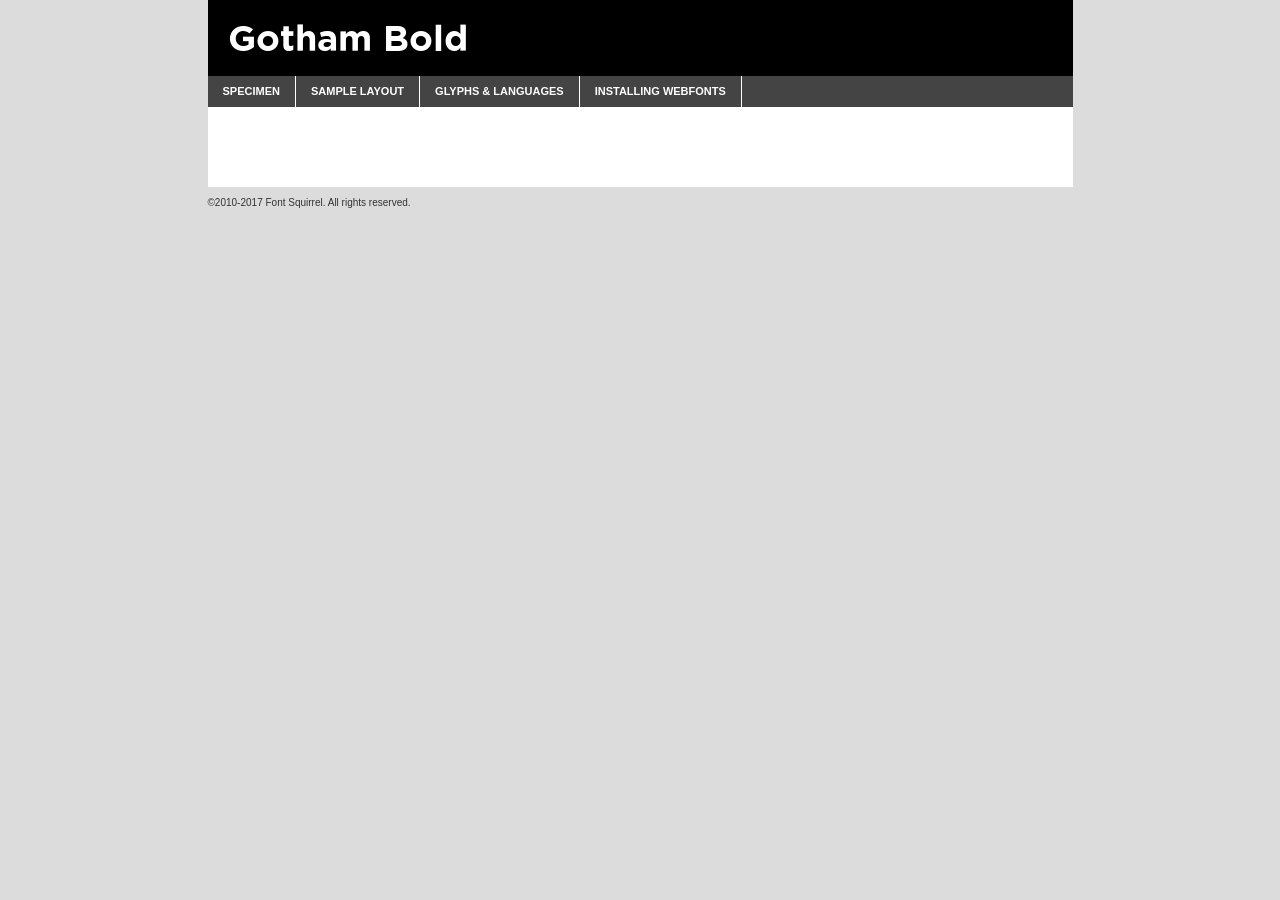
<file: fonts/gothambold-demo.html>
<!DOCTYPE html PUBLIC "-//W3C//DTD XHTML 1.0 Transitional//EN"
	"http://www.w3.org/TR/xhtml1/DTD/xhtml1-transitional.dtd">

<html xmlns="http://www.w3.org/1999/xhtml" xml:lang="en" lang="en">
<head>
	<meta http-equiv="Content-Type" content="text/html; charset=utf-8" />
	<script src="http://ajax.googleapis.com/ajax/libs/jquery/1.7.2/jquery.min.js" type="text/javascript" charset="utf-8"></script>
	<script type="text/javascript">
	(function($){$.fn.easyTabs=function(option){var param=jQuery.extend({fadeSpeed:"fast",defaultContent:1,activeClass:'active'},option);$(this).each(function(){var thisId="#"+this.id;if(param.defaultContent==''){param.defaultContent=1;}
	if(typeof param.defaultContent=="number")
	{var defaultTab=$(thisId+" .tabs li:eq("+(param.defaultContent-1)+") a").attr('href').substr(1);}else{var defaultTab=param.defaultContent;}
	$(thisId+" .tabs li a").each(function(){var tabToHide=$(this).attr('href').substr(1);$("#"+tabToHide).addClass('easytabs-tab-content');});hideAll();changeContent(defaultTab);function hideAll(){$(thisId+" .easytabs-tab-content").hide();}
	function changeContent(tabId){hideAll();$(thisId+" .tabs li").removeClass(param.activeClass);$(thisId+" .tabs li a[href=#"+tabId+"]").closest('li').addClass(param.activeClass);if(param.fadeSpeed!="none")
	{$(thisId+" #"+tabId).fadeIn(param.fadeSpeed);}else{$(thisId+" #"+tabId).show();}}
	$(thisId+" .tabs li").click(function(){var tabId=$(this).find('a').attr('href').substr(1);changeContent(tabId);return false;});});}})(jQuery);
	</script>
	<link rel="stylesheet" href="specimen_files/specimen_stylesheet.css" type="text/css" charset="utf-8" />
	<link rel="stylesheet" href="stylesheet.css" type="text/css" charset="utf-8" />

	<style type="text/css">
					body{
				font-family: 'gothambold';
							}
		</style>

	<title>Gotham Bold Specimen</title>
	
	
	<script type="text/javascript" charset="utf-8">
		$(document).ready(function() {
			$('#container').easyTabs({defaultContent:1});
		});
	</script>
</head>

<body>
<div id="container">
	<div id="header">
		Gotham Bold	</div>
	<ul class="tabs">
		<li><a href="#specimen">Specimen</a></li>
		<li><a href="#layout">Sample Layout</a></li>
				<li><a href="#glyphs">Glyphs &amp; Languages</a></li>
		<li><a href="#installing">Installing Webfonts</a></li>
		
	</ul>
	
	<div id="main_content">

		
			<div id="specimen">
		
				<div class="section">
					<div class="grid12 firstcol">
						<div class="huge">AaBb</div>
					</div>
				</div>
		
				<div class="section">
					<div class="glyph_range">A&#x200B;B&#x200b;C&#x200b;D&#x200b;E&#x200b;F&#x200b;G&#x200b;H&#x200b;I&#x200b;J&#x200b;K&#x200b;L&#x200b;M&#x200b;N&#x200b;O&#x200b;P&#x200b;Q&#x200b;R&#x200b;S&#x200b;T&#x200b;U&#x200b;V&#x200b;W&#x200b;X&#x200b;Y&#x200b;Z&#x200b;a&#x200b;b&#x200b;c&#x200b;d&#x200b;e&#x200b;f&#x200b;g&#x200b;h&#x200b;i&#x200b;j&#x200b;k&#x200b;l&#x200b;m&#x200b;n&#x200b;o&#x200b;p&#x200b;q&#x200b;r&#x200b;s&#x200b;t&#x200b;u&#x200b;v&#x200b;w&#x200b;x&#x200b;y&#x200b;z&#x200b;1&#x200b;2&#x200b;3&#x200b;4&#x200b;5&#x200b;6&#x200b;7&#x200b;8&#x200b;9&#x200b;0&#x200b;&amp;&#x200b;.&#x200b;,&#x200b;?&#x200b;!&#x200b;&#64;&#x200b;(&#x200b;)&#x200b;#&#x200b;$&#x200b;%&#x200b;*&#x200b;+&#x200b;-&#x200b;=&#x200b;:&#x200b;;</div>
				</div>
				<div class="section">
					<div class="grid12 firstcol">
						<table class="sample_table">
							<tr><td>10</td><td class="size10">abcdefghijklmnopqrstuvwxyzABCDEFGHIJKLMNOPQRSTUVWXYZ0123456789abcdefghijklmnopqrstuvwxyzABCDEFGHIJKLMNOPQRSTUVWXYZ0123456789abcdefghijklmnopqrstuvwxyzABCDEFGHIJKLMNOPQRSTUVWXYZ</td></tr>
							<tr><td>11</td><td class="size11">abcdefghijklmnopqrstuvwxyzABCDEFGHIJKLMNOPQRSTUVWXYZ0123456789abcdefghijklmnopqrstuvwxyzABCDEFGHIJKLMNOPQRSTUVWXYZ0123456789abcdefghijklmnopqrstuvwxyzABCDEFGHIJKLMNOPQRSTUVWXYZ</td></tr>
							<tr><td>12</td><td class="size12">abcdefghijklmnopqrstuvwxyzABCDEFGHIJKLMNOPQRSTUVWXYZ0123456789abcdefghijklmnopqrstuvwxyzABCDEFGHIJKLMNOPQRSTUVWXYZ0123456789abcdefghijklmnopqrstuvwxyzABCDEFGHIJKLMNOPQRSTUVWXYZ</td></tr>
							<tr><td>13</td><td class="size13">abcdefghijklmnopqrstuvwxyzABCDEFGHIJKLMNOPQRSTUVWXYZ0123456789abcdefghijklmnopqrstuvwxyzABCDEFGHIJKLMNOPQRSTUVWXYZ0123456789abcdefghijklmnopqrstuvwxyzABCDEFGHIJKLMNOPQRSTUVWXYZ</td></tr>
							<tr><td>14</td><td class="size14">abcdefghijklmnopqrstuvwxyzABCDEFGHIJKLMNOPQRSTUVWXYZ0123456789abcdefghijklmnopqrstuvwxyzABCDEFGHIJKLMNOPQRSTUVWXYZ0123456789abcdefghijklmnopqrstuvwxyzABCDEFGHIJKLMNOPQRSTUVWXYZ</td></tr>
							<tr><td>16</td><td class="size16">abcdefghijklmnopqrstuvwxyzABCDEFGHIJKLMNOPQRSTUVWXYZ0123456789abcdefghijklmnopqrstuvwxyzABCDEFGHIJKLMNOPQRSTUVWXYZ</td></tr>
							<tr><td>18</td><td class="size18">abcdefghijklmnopqrstuvwxyzABCDEFGHIJKLMNOPQRSTUVWXYZ0123456789abcdefghijklmnopqrstuvwxyzABCDEFGHIJKLMNOPQRSTUVWXYZ</td></tr>
							<tr><td>20</td><td class="size20">abcdefghijklmnopqrstuvwxyzABCDEFGHIJKLMNOPQRSTUVWXYZ0123456789abcdefghijklmnopqrstuvwxyzABCDEFGHIJKLMNOPQRSTUVWXYZ</td></tr>
							<tr><td>24</td><td class="size24">abcdefghijklmnopqrstuvwxyzABCDEFGHIJKLMNOPQRSTUVWXYZ0123456789abcdefghijklmnopqrstuvwxyzABCDEFGHIJKLMNOPQRSTUVWXYZ</td></tr>
							<tr><td>30</td><td class="size30">abcdefghijklmnopqrstuvwxyzABCDEFGHIJKLMNOPQRSTUVWXYZ0123456789abcdefghijklmnopqrstuvwxyzABCDEFGHIJKLMNOPQRSTUVWXYZ</td></tr>
							<tr><td>36</td><td class="size36">abcdefghijklmnopqrstuvwxyzABCDEFGHIJKLMNOPQRSTUVWXYZ0123456789abcdefghijklmnopqrstuvwxyzABCDEFGHIJKLMNOPQRSTUVWXYZ</td></tr>
							<tr><td>48</td><td class="size48">abcdefghijklmnopqrstuvwxyzABCDEFGHIJKLMNOPQRSTUVWXYZ0123456789abcdefghijklmnopqrstuvwxyzABCDEFGHIJKLMNOPQRSTUVWXYZ</td></tr>
							<tr><td>60</td><td class="size60">abcdefghijklmnopqrstuvwxyzABCDEFGHIJKLMNOPQRSTUVWXYZ0123456789abcdefghijklmnopqrstuvwxyzABCDEFGHIJKLMNOPQRSTUVWXYZ</td></tr>
							<tr><td>72</td><td class="size72">abcdefghijklmnopqrstuvwxyzABCDEFGHIJKLMNOPQRSTUVWXYZ0123456789abcdefghijklmnopqrstuvwxyzABCDEFGHIJKLMNOPQRSTUVWXYZ</td></tr>
							<tr><td>90</td><td class="size90">abcdefghijklmnopqrstuvwxyzABCDEFGHIJKLMNOPQRSTUVWXYZ0123456789abcdefghijklmnopqrstuvwxyzABCDEFGHIJKLMNOPQRSTUVWXYZ</td></tr>
						</table>
				
					</div>
			
				</div>
		
		
		
								<div class="section" id="bodycomparison">


										<div id="xheight">
				<div class="fontbody">&#x25FC;&#x25FC;&#x25FC;&#x25FC;&#x25FC;&#x25FC;&#x25FC;&#x25FC;&#x25FC;&#x25FC;&#x25FC;&#x25FC;&#x25FC;&#x25FC;&#x25FC;&#x25FC;&#x25FC;&#x25FC;&#x25FC;&#x25FC;&#x25FC;&#x25FC;&#x25FC;&#x25FC;&#x25FC;&#x25FC;&#x25FC;&#x25FC;&#x25FC;&#x25FC;&#x25FC;&#x25FC;&#x25FC;&#x25FC;&#x25FC;&#x25FC;&#x25FC;&#x25FC;&#x25FC;&#x25FC;&#x25FC;&#x25FC;&#x25FC;&#x25FC;&#x25FC;&#x25FC;&#x25FC;&#x25FC;&#x25FC;&#x25FC;&#x25FC;&#x25FC;&#x25FC;&#x25FC;&#x25FC;&#x25FC;&#x25FC;&#x25FC;&#x25FC;&#x25FC;&#x25FC;&#x25FC;&#x25FC;&#x25FC;&#x25FC;&#x25FC;&#x25FC;&#x25FC;&#x25FC;&#x25FC;&#x25FC;&#x25FC;&#x25FC;&#x25FC;&#x25FC;&#x25FC;&#x25FC;&#x25FC;&#x25FC;&#x25FC;&#x25FC;&#x25FC;&#x25FC;&#x25FC;&#x25FC;&#x25FC;&#x25FC;&#x25FC;&#x25FC;&#x25FC;&#x25FC;&#x25FC;&#x25FC;&#x25FC;&#x25FC;&#x25FC;&#x25FC;&#x25FC;&#x25FC;body</div><div class="arialbody">body</div><div class="verdanabody">body</div><div class="georgiabody">body</div></div>
										<div class="fontbody" style="z-index:1">
											body<span>Gotham Bold</span>
										</div>
										<div class="arialbody" style="z-index:1">
											body<span>Arial</span>
										</div>
										<div class="verdanabody" style="z-index:1">
											body<span>Verdana</span>
										</div>
										<div class="georgiabody" style="z-index:1">
											body<span>Georgia</span>
										</div>



								</div>
		
		
				<div class="section psample psample_row1" id="">
					
					<div class="grid2 firstcol">
						<p class="size10"><span>10.</span>Aenean lacinia bibendum nulla sed consectetur. Fusce dapibus, tellus ac cursus commodo, tortor mauris condimentum nibh, ut fermentum massa justo sit amet risus. Nullam id dolor id nibh ultricies vehicula ut id elit. Cum sociis natoque penatibus et magnis dis parturient montes, nascetur ridiculus mus. Nulla vitae elit libero, a pharetra augue.</p>
			
					</div>
					<div class="grid3">
						<p class="size11"><span>11.</span>Aenean lacinia bibendum nulla sed consectetur. Fusce dapibus, tellus ac cursus commodo, tortor mauris condimentum nibh, ut fermentum massa justo sit amet risus. Nullam id dolor id nibh ultricies vehicula ut id elit. Cum sociis natoque penatibus et magnis dis parturient montes, nascetur ridiculus mus. Nulla vitae elit libero, a pharetra augue.</p>
			
					</div>
					<div class="grid3">
						<p class="size12"><span>12.</span>Aenean lacinia bibendum nulla sed consectetur. Fusce dapibus, tellus ac cursus commodo, tortor mauris condimentum nibh, ut fermentum massa justo sit amet risus. Nullam id dolor id nibh ultricies vehicula ut id elit. Cum sociis natoque penatibus et magnis dis parturient montes, nascetur ridiculus mus. Nulla vitae elit libero, a pharetra augue.</p>
			
					</div>
					<div class="grid4">
						<p class="size13"><span>13.</span>Aenean lacinia bibendum nulla sed consectetur. Fusce dapibus, tellus ac cursus commodo, tortor mauris condimentum nibh, ut fermentum massa justo sit amet risus. Nullam id dolor id nibh ultricies vehicula ut id elit. Cum sociis natoque penatibus et magnis dis parturient montes, nascetur ridiculus mus. Nulla vitae elit libero, a pharetra augue.</p>
			
					</div>
					<div class="white_blend"></div>
					
				</div>
				<div class="section psample psample_row2" id="">
					<div class="grid3 firstcol">
						<p class="size14"><span>14.</span>Aenean lacinia bibendum nulla sed consectetur. Fusce dapibus, tellus ac cursus commodo, tortor mauris condimentum nibh, ut fermentum massa justo sit amet risus. Nullam id dolor id nibh ultricies vehicula ut id elit. Cum sociis natoque penatibus et magnis dis parturient montes, nascetur ridiculus mus. Nulla vitae elit libero, a pharetra augue.</p>
			
					</div>
					<div class="grid4">
						<p class="size16"><span>16.</span>Aenean lacinia bibendum nulla sed consectetur. Fusce dapibus, tellus ac cursus commodo, tortor mauris condimentum nibh, ut fermentum massa justo sit amet risus. Nullam id dolor id nibh ultricies vehicula ut id elit. Cum sociis natoque penatibus et magnis dis parturient montes, nascetur ridiculus mus. Nulla vitae elit libero, a pharetra augue.</p>
			
					</div>
					<div class="grid5">
						<p class="size18"><span>18.</span>Aenean lacinia bibendum nulla sed consectetur. Fusce dapibus, tellus ac cursus commodo, tortor mauris condimentum nibh, ut fermentum massa justo sit amet risus. Nullam id dolor id nibh ultricies vehicula ut id elit. Cum sociis natoque penatibus et magnis dis parturient montes, nascetur ridiculus mus. Nulla vitae elit libero, a pharetra augue.</p>
			
					</div>

					<div class="white_blend"></div>

				</div>
				
				<div class="section psample psample_row3" id="">
					<div class="grid5 firstcol">
						<p class="size20"><span>20.</span>Aenean lacinia bibendum nulla sed consectetur. Fusce dapibus, tellus ac cursus commodo, tortor mauris condimentum nibh, ut fermentum massa justo sit amet risus. Nullam id dolor id nibh ultricies vehicula ut id elit. Cum sociis natoque penatibus et magnis dis parturient montes, nascetur ridiculus mus. Nulla vitae elit libero, a pharetra augue.</p>
					</div>
					<div class="grid7">
						<p class="size24"><span>24.</span>Aenean lacinia bibendum nulla sed consectetur. Fusce dapibus, tellus ac cursus commodo, tortor mauris condimentum nibh, ut fermentum massa justo sit amet risus. Nullam id dolor id nibh ultricies vehicula ut id elit. Cum sociis natoque penatibus et magnis dis parturient montes, nascetur ridiculus mus. Nulla vitae elit libero, a pharetra augue.</p>
					</div>
					
					<div class="white_blend"></div>
					
				</div>
				
				<div class="section psample psample_row4" id="">
					<div class="grid12 firstcol">
						<p class="size30"><span>30.</span>Aenean lacinia bibendum nulla sed consectetur. Fusce dapibus, tellus ac cursus commodo, tortor mauris condimentum nibh, ut fermentum massa justo sit amet risus. Nullam id dolor id nibh ultricies vehicula ut id elit. Cum sociis natoque penatibus et magnis dis parturient montes, nascetur ridiculus mus. Nulla vitae elit libero, a pharetra augue.</p>
					</div>
					<div class="white_blend"></div>
					
				</div>
				
				
				
				<div class="section psample psample_row1 fullreverse">
					<div class="grid2 firstcol">
						<p class="size10"><span>10.</span>Aenean lacinia bibendum nulla sed consectetur. Fusce dapibus, tellus ac cursus commodo, tortor mauris condimentum nibh, ut fermentum massa justo sit amet risus. Nullam id dolor id nibh ultricies vehicula ut id elit. Cum sociis natoque penatibus et magnis dis parturient montes, nascetur ridiculus mus. Nulla vitae elit libero, a pharetra augue.</p>
			
					</div>
					<div class="grid3">
						<p class="size11"><span>11.</span>Aenean lacinia bibendum nulla sed consectetur. Fusce dapibus, tellus ac cursus commodo, tortor mauris condimentum nibh, ut fermentum massa justo sit amet risus. Nullam id dolor id nibh ultricies vehicula ut id elit. Cum sociis natoque penatibus et magnis dis parturient montes, nascetur ridiculus mus. Nulla vitae elit libero, a pharetra augue.</p>
			
					</div>
					<div class="grid3">
						<p class="size12"><span>12.</span>Aenean lacinia bibendum nulla sed consectetur. Fusce dapibus, tellus ac cursus commodo, tortor mauris condimentum nibh, ut fermentum massa justo sit amet risus. Nullam id dolor id nibh ultricies vehicula ut id elit. Cum sociis natoque penatibus et magnis dis parturient montes, nascetur ridiculus mus. Nulla vitae elit libero, a pharetra augue.</p>
			
					</div>
					<div class="grid4">
						<p class="size13"><span>13.</span>Aenean lacinia bibendum nulla sed consectetur. Fusce dapibus, tellus ac cursus commodo, tortor mauris condimentum nibh, ut fermentum massa justo sit amet risus. Nullam id dolor id nibh ultricies vehicula ut id elit. Cum sociis natoque penatibus et magnis dis parturient montes, nascetur ridiculus mus. Nulla vitae elit libero, a pharetra augue.</p>
			
					</div>
					<div class="black_blend"></div>
					
				</div>
				
				<div class="section psample psample_row2 fullreverse">
					<div class="grid3 firstcol">
						<p class="size14"><span>14.</span>Aenean lacinia bibendum nulla sed consectetur. Fusce dapibus, tellus ac cursus commodo, tortor mauris condimentum nibh, ut fermentum massa justo sit amet risus. Nullam id dolor id nibh ultricies vehicula ut id elit. Cum sociis natoque penatibus et magnis dis parturient montes, nascetur ridiculus mus. Nulla vitae elit libero, a pharetra augue.</p>
			
					</div>
					<div class="grid4">
						<p class="size16"><span>16.</span>Aenean lacinia bibendum nulla sed consectetur. Fusce dapibus, tellus ac cursus commodo, tortor mauris condimentum nibh, ut fermentum massa justo sit amet risus. Nullam id dolor id nibh ultricies vehicula ut id elit. Cum sociis natoque penatibus et magnis dis parturient montes, nascetur ridiculus mus. Nulla vitae elit libero, a pharetra augue.</p>
			
					</div>
					<div class="grid5">
						<p class="size18"><span>18.</span>Aenean lacinia bibendum nulla sed consectetur. Fusce dapibus, tellus ac cursus commodo, tortor mauris condimentum nibh, ut fermentum massa justo sit amet risus. Nullam id dolor id nibh ultricies vehicula ut id elit. Cum sociis natoque penatibus et magnis dis parturient montes, nascetur ridiculus mus. Nulla vitae elit libero, a pharetra augue.</p>
			
					</div>
					<div class="black_blend"></div>

				</div>
				
				<div class="section psample fullreverse psample_row3" id="">
					<div class="grid5 firstcol">
						<p class="size20"><span>20.</span>Aenean lacinia bibendum nulla sed consectetur. Fusce dapibus, tellus ac cursus commodo, tortor mauris condimentum nibh, ut fermentum massa justo sit amet risus. Nullam id dolor id nibh ultricies vehicula ut id elit. Cum sociis natoque penatibus et magnis dis parturient montes, nascetur ridiculus mus. Nulla vitae elit libero, a pharetra augue.</p>
					</div>
					<div class="grid7">
						<p class="size24"><span>24.</span>Aenean lacinia bibendum nulla sed consectetur. Fusce dapibus, tellus ac cursus commodo, tortor mauris condimentum nibh, ut fermentum massa justo sit amet risus. Nullam id dolor id nibh ultricies vehicula ut id elit. Cum sociis natoque penatibus et magnis dis parturient montes, nascetur ridiculus mus. Nulla vitae elit libero, a pharetra augue.</p>
					</div>
					
					<div class="black_blend"></div>
					
				</div>
				
				<div class="section psample fullreverse psample_row4" id="" style="border-bottom: 20px #000 solid;">
					<div class="grid12 firstcol">
						<p class="size30"><span>30.</span>Aenean lacinia bibendum nulla sed consectetur. Fusce dapibus, tellus ac cursus commodo, tortor mauris condimentum nibh, ut fermentum massa justo sit amet risus. Nullam id dolor id nibh ultricies vehicula ut id elit. Cum sociis natoque penatibus et magnis dis parturient montes, nascetur ridiculus mus. Nulla vitae elit libero, a pharetra augue.</p>
					</div>
					<div class="black_blend"></div>
					
				</div>
				
				
				
				
			</div>
			
			<div id="layout">
				
				<div class="section">
					
					<div class="grid12 firstcol">
						<h1>Lorem Ipsum Dolor</h1>
						<h2>Etiam porta sem malesuada magna mollis euismod</h2>
						
						<p class="byline">By <a href="#link">Aenean Lacinia</a></p>
					</div>
				</div>
				<div class="section">
					<div class="grid8 firstcol">
						<p class="large">Donec sed odio dui. Morbi leo risus, porta ac consectetur ac, vestibulum at eros. Fusce dapibus, tellus ac cursus commodo, tortor mauris condimentum nibh, ut fermentum massa justo sit amet risus. </p>

						
						<h3>Pellentesque ornare sem</h3>

						<p>Maecenas sed diam eget risus varius blandit sit amet non magna. Maecenas faucibus mollis interdum. Donec ullamcorper nulla non metus auctor fringilla. Nullam id dolor id nibh ultricies vehicula ut id elit. Nullam id dolor id nibh ultricies vehicula ut id elit. </p>

						<p>Aenean eu leo quam. Pellentesque ornare sem lacinia quam venenatis vestibulum. Lorem ipsum dolor sit amet, consectetur adipiscing elit. Cum sociis natoque penatibus et magnis dis parturient montes, nascetur ridiculus mus. </p>

						<p>Nulla vitae elit libero, a pharetra augue. Praesent commodo cursus magna, vel scelerisque nisl consectetur et. Aenean lacinia bibendum nulla sed consectetur. </p>

						<p>Nullam quis risus eget urna mollis ornare vel eu leo. Nullam quis risus eget urna mollis ornare vel eu leo. Maecenas sed diam eget risus varius blandit sit amet non magna. Donec ullamcorper nulla non metus auctor fringilla. </p>

						<h3>Cras mattis consectetur</h3>

						<p>Aenean eu leo quam. Pellentesque ornare sem lacinia quam venenatis vestibulum. Aenean lacinia bibendum nulla sed consectetur. Integer posuere erat a ante venenatis dapibus posuere velit aliquet. Cras mattis consectetur purus sit amet fermentum. </p>

						<p>Nullam id dolor id nibh ultricies vehicula ut id elit. Nullam quis risus eget urna mollis ornare vel eu leo. Cras mattis consectetur purus sit amet fermentum.</p>
					</div>
					
					<div class="grid4 sidebar">
						
						<div class="box reverse">
							<p class="last">Nullam quis risus eget urna mollis ornare vel eu leo. Donec ullamcorper nulla non metus auctor fringilla. Cras mattis consectetur purus sit amet fermentum. Sed posuere consectetur est at lobortis. Lorem ipsum dolor sit amet, consectetur adipiscing elit. </p>
						</div>
						
						<p class="caption">Maecenas sed diam eget risus varius.</p>

						<p>Vestibulum id ligula porta felis euismod semper. Integer posuere erat a ante venenatis dapibus posuere velit aliquet. Vestibulum id ligula porta felis euismod semper. Sed posuere consectetur est at lobortis. Maecenas sed diam eget risus varius blandit sit amet non magna. Fusce dapibus, tellus ac cursus commodo, tortor mauris condimentum nibh, ut fermentum massa justo sit amet risus. </p>

					

						<p>Duis mollis, est non commodo luctus, nisi erat porttitor ligula, eget lacinia odio sem nec elit. Aenean lacinia bibendum nulla sed consectetur. Vivamus sagittis lacus vel augue laoreet rutrum faucibus dolor auctor. Aenean lacinia bibendum nulla sed consectetur. Nullam quis risus eget urna mollis ornare vel eu leo. </p>

						<p>Praesent commodo cursus magna, vel scelerisque nisl consectetur et. Donec ullamcorper nulla non metus auctor fringilla. Maecenas faucibus mollis interdum. Fusce dapibus, tellus ac cursus commodo, tortor mauris condimentum nibh, ut fermentum massa justo sit amet risus. </p>

					</div>
				</div>
				
			</div>


			



		<div id="glyphs">
			<div class="section">
				<div class="grid12 firstcol">
			
				<h1>Language Support</h1>
				<p>The subset of Gotham Bold in this kit supports the following languages:<br />
			
					Albanian, Basque, Breton, Chamorro, Danish, Dutch, English, Faroese, Finnish, French, Frisian, Galician, German, Icelandic, Italian, Malagasy, Norwegian, Portuguese, Spanish, Alsatian, Aragonese, Arapaho, Arrernte, Asturian, Aymara, Bislama, Cebuano, Corsican, Fijian, French_creole, Genoese, Gilbertese, Greenlandic, Haitian_creole, Hiligaynon, Hmong, Hopi, Ibanag, Iloko_ilokano, Indonesian, Interglossa_glosa, Interlingua, Irish_gaelic, Jerriais, Lojban, Lombard, Luxembourgeois, Manx, Mohawk, Norfolk_pitcairnese, Occitan, Oromo, Pangasinan, Papiamento, Piedmontese, Potawatomi, Rhaeto-romance, Romansh, Rotokas, Sami_lule, Samoan, Sardinian, Scots_gaelic, Seychelles_creole, Shona, Sicilian, Somali, Southern_ndebele, Swahili, Swati_swazi, Tagalog_filipino_pilipino, Tetum, Tok_pisin, Uyghur_latinized, Volapuk, Walloon, Warlpiri, Xhosa, Yapese, Zulu, Latinbasic, Ubasic, Demo				</p>
				<h1>Glyph Chart</h1>
				<p>The subset of Gotham Bold in this kit includes all the glyphs listed below. Unicode entities are included above each glyph to help you insert individual characters into your layout.</p>
				<div id="glyph_chart">
			
																				 <div><p>&amp;#13;</p>&#13;</div>
																				 <div><p>&amp;#32;</p>&#32;</div>
																				 <div><p>&amp;#33;</p>&#33;</div>
																				 <div><p>&amp;#34;</p>&#34;</div>
																				 <div><p>&amp;#35;</p>&#35;</div>
																				 <div><p>&amp;#36;</p>&#36;</div>
																				 <div><p>&amp;#37;</p>&#37;</div>
																				 <div><p>&amp;#38;</p>&#38;</div>
																				 <div><p>&amp;#39;</p>&#39;</div>
																				 <div><p>&amp;#40;</p>&#40;</div>
																				 <div><p>&amp;#41;</p>&#41;</div>
																				 <div><p>&amp;#42;</p>&#42;</div>
																				 <div><p>&amp;#43;</p>&#43;</div>
																				 <div><p>&amp;#44;</p>&#44;</div>
																				 <div><p>&amp;#45;</p>&#45;</div>
																				 <div><p>&amp;#46;</p>&#46;</div>
																				 <div><p>&amp;#47;</p>&#47;</div>
																				 <div><p>&amp;#48;</p>&#48;</div>
																				 <div><p>&amp;#49;</p>&#49;</div>
																				 <div><p>&amp;#50;</p>&#50;</div>
																				 <div><p>&amp;#51;</p>&#51;</div>
																				 <div><p>&amp;#52;</p>&#52;</div>
																				 <div><p>&amp;#53;</p>&#53;</div>
																				 <div><p>&amp;#54;</p>&#54;</div>
																				 <div><p>&amp;#55;</p>&#55;</div>
																				 <div><p>&amp;#56;</p>&#56;</div>
																				 <div><p>&amp;#57;</p>&#57;</div>
																				 <div><p>&amp;#58;</p>&#58;</div>
																				 <div><p>&amp;#59;</p>&#59;</div>
																				 <div><p>&amp;#60;</p>&#60;</div>
																				 <div><p>&amp;#61;</p>&#61;</div>
																				 <div><p>&amp;#62;</p>&#62;</div>
																				 <div><p>&amp;#63;</p>&#63;</div>
																				 <div><p>&amp;#64;</p>&#64;</div>
																				 <div><p>&amp;#65;</p>&#65;</div>
																				 <div><p>&amp;#66;</p>&#66;</div>
																				 <div><p>&amp;#67;</p>&#67;</div>
																				 <div><p>&amp;#68;</p>&#68;</div>
																				 <div><p>&amp;#69;</p>&#69;</div>
																				 <div><p>&amp;#70;</p>&#70;</div>
																				 <div><p>&amp;#71;</p>&#71;</div>
																				 <div><p>&amp;#72;</p>&#72;</div>
																				 <div><p>&amp;#73;</p>&#73;</div>
																				 <div><p>&amp;#74;</p>&#74;</div>
																				 <div><p>&amp;#75;</p>&#75;</div>
																				 <div><p>&amp;#76;</p>&#76;</div>
																				 <div><p>&amp;#77;</p>&#77;</div>
																				 <div><p>&amp;#78;</p>&#78;</div>
																				 <div><p>&amp;#79;</p>&#79;</div>
																				 <div><p>&amp;#80;</p>&#80;</div>
																				 <div><p>&amp;#81;</p>&#81;</div>
																				 <div><p>&amp;#82;</p>&#82;</div>
																				 <div><p>&amp;#83;</p>&#83;</div>
																				 <div><p>&amp;#84;</p>&#84;</div>
																				 <div><p>&amp;#85;</p>&#85;</div>
																				 <div><p>&amp;#86;</p>&#86;</div>
																				 <div><p>&amp;#87;</p>&#87;</div>
																				 <div><p>&amp;#88;</p>&#88;</div>
																				 <div><p>&amp;#89;</p>&#89;</div>
																				 <div><p>&amp;#90;</p>&#90;</div>
																				 <div><p>&amp;#91;</p>&#91;</div>
																				 <div><p>&amp;#92;</p>&#92;</div>
																				 <div><p>&amp;#93;</p>&#93;</div>
																				 <div><p>&amp;#94;</p>&#94;</div>
																				 <div><p>&amp;#95;</p>&#95;</div>
																				 <div><p>&amp;#96;</p>&#96;</div>
																				 <div><p>&amp;#97;</p>&#97;</div>
																				 <div><p>&amp;#98;</p>&#98;</div>
																				 <div><p>&amp;#99;</p>&#99;</div>
																				 <div><p>&amp;#100;</p>&#100;</div>
																				 <div><p>&amp;#101;</p>&#101;</div>
																				 <div><p>&amp;#102;</p>&#102;</div>
																				 <div><p>&amp;#103;</p>&#103;</div>
																				 <div><p>&amp;#104;</p>&#104;</div>
																				 <div><p>&amp;#105;</p>&#105;</div>
																				 <div><p>&amp;#106;</p>&#106;</div>
																				 <div><p>&amp;#107;</p>&#107;</div>
																				 <div><p>&amp;#108;</p>&#108;</div>
																				 <div><p>&amp;#109;</p>&#109;</div>
																				 <div><p>&amp;#110;</p>&#110;</div>
																				 <div><p>&amp;#111;</p>&#111;</div>
																				 <div><p>&amp;#112;</p>&#112;</div>
																				 <div><p>&amp;#113;</p>&#113;</div>
																				 <div><p>&amp;#114;</p>&#114;</div>
																				 <div><p>&amp;#115;</p>&#115;</div>
																				 <div><p>&amp;#116;</p>&#116;</div>
																				 <div><p>&amp;#117;</p>&#117;</div>
																				 <div><p>&amp;#118;</p>&#118;</div>
																				 <div><p>&amp;#119;</p>&#119;</div>
																				 <div><p>&amp;#120;</p>&#120;</div>
																				 <div><p>&amp;#121;</p>&#121;</div>
																				 <div><p>&amp;#122;</p>&#122;</div>
																				 <div><p>&amp;#123;</p>&#123;</div>
																				 <div><p>&amp;#124;</p>&#124;</div>
																				 <div><p>&amp;#125;</p>&#125;</div>
																				 <div><p>&amp;#126;</p>&#126;</div>
																				 <div><p>&amp;#160;</p>&#160;</div>
																				 <div><p>&amp;#161;</p>&#161;</div>
																				 <div><p>&amp;#162;</p>&#162;</div>
																				 <div><p>&amp;#163;</p>&#163;</div>
																				 <div><p>&amp;#164;</p>&#164;</div>
																				 <div><p>&amp;#165;</p>&#165;</div>
																				 <div><p>&amp;#167;</p>&#167;</div>
																				 <div><p>&amp;#168;</p>&#168;</div>
																				 <div><p>&amp;#169;</p>&#169;</div>
																				 <div><p>&amp;#170;</p>&#170;</div>
																				 <div><p>&amp;#171;</p>&#171;</div>
																				 <div><p>&amp;#173;</p>&#173;</div>
																				 <div><p>&amp;#174;</p>&#174;</div>
																				 <div><p>&amp;#175;</p>&#175;</div>
																				 <div><p>&amp;#176;</p>&#176;</div>
																				 <div><p>&amp;#177;</p>&#177;</div>
																				 <div><p>&amp;#180;</p>&#180;</div>
																				 <div><p>&amp;#181;</p>&#181;</div>
																				 <div><p>&amp;#182;</p>&#182;</div>
																				 <div><p>&amp;#183;</p>&#183;</div>
																				 <div><p>&amp;#184;</p>&#184;</div>
																				 <div><p>&amp;#186;</p>&#186;</div>
																				 <div><p>&amp;#187;</p>&#187;</div>
																				 <div><p>&amp;#191;</p>&#191;</div>
																				 <div><p>&amp;#192;</p>&#192;</div>
																				 <div><p>&amp;#193;</p>&#193;</div>
																				 <div><p>&amp;#194;</p>&#194;</div>
																				 <div><p>&amp;#195;</p>&#195;</div>
																				 <div><p>&amp;#196;</p>&#196;</div>
																				 <div><p>&amp;#197;</p>&#197;</div>
																				 <div><p>&amp;#198;</p>&#198;</div>
																				 <div><p>&amp;#199;</p>&#199;</div>
																				 <div><p>&amp;#200;</p>&#200;</div>
																				 <div><p>&amp;#201;</p>&#201;</div>
																				 <div><p>&amp;#202;</p>&#202;</div>
																				 <div><p>&amp;#203;</p>&#203;</div>
																				 <div><p>&amp;#204;</p>&#204;</div>
																				 <div><p>&amp;#205;</p>&#205;</div>
																				 <div><p>&amp;#206;</p>&#206;</div>
																				 <div><p>&amp;#207;</p>&#207;</div>
																				 <div><p>&amp;#208;</p>&#208;</div>
																				 <div><p>&amp;#209;</p>&#209;</div>
																				 <div><p>&amp;#210;</p>&#210;</div>
																				 <div><p>&amp;#211;</p>&#211;</div>
																				 <div><p>&amp;#212;</p>&#212;</div>
																				 <div><p>&amp;#213;</p>&#213;</div>
																				 <div><p>&amp;#214;</p>&#214;</div>
																				 <div><p>&amp;#216;</p>&#216;</div>
																				 <div><p>&amp;#217;</p>&#217;</div>
																				 <div><p>&amp;#218;</p>&#218;</div>
																				 <div><p>&amp;#219;</p>&#219;</div>
																				 <div><p>&amp;#220;</p>&#220;</div>
																				 <div><p>&amp;#221;</p>&#221;</div>
																				 <div><p>&amp;#222;</p>&#222;</div>
																				 <div><p>&amp;#223;</p>&#223;</div>
																				 <div><p>&amp;#224;</p>&#224;</div>
																				 <div><p>&amp;#225;</p>&#225;</div>
																				 <div><p>&amp;#226;</p>&#226;</div>
																				 <div><p>&amp;#227;</p>&#227;</div>
																				 <div><p>&amp;#228;</p>&#228;</div>
																				 <div><p>&amp;#229;</p>&#229;</div>
																				 <div><p>&amp;#230;</p>&#230;</div>
																				 <div><p>&amp;#231;</p>&#231;</div>
																				 <div><p>&amp;#232;</p>&#232;</div>
																				 <div><p>&amp;#233;</p>&#233;</div>
																				 <div><p>&amp;#234;</p>&#234;</div>
																				 <div><p>&amp;#235;</p>&#235;</div>
																				 <div><p>&amp;#236;</p>&#236;</div>
																				 <div><p>&amp;#237;</p>&#237;</div>
																				 <div><p>&amp;#238;</p>&#238;</div>
																				 <div><p>&amp;#239;</p>&#239;</div>
																				 <div><p>&amp;#240;</p>&#240;</div>
																				 <div><p>&amp;#241;</p>&#241;</div>
																				 <div><p>&amp;#242;</p>&#242;</div>
																				 <div><p>&amp;#243;</p>&#243;</div>
																				 <div><p>&amp;#244;</p>&#244;</div>
																				 <div><p>&amp;#245;</p>&#245;</div>
																				 <div><p>&amp;#246;</p>&#246;</div>
																				 <div><p>&amp;#248;</p>&#248;</div>
																				 <div><p>&amp;#249;</p>&#249;</div>
																				 <div><p>&amp;#250;</p>&#250;</div>
																				 <div><p>&amp;#251;</p>&#251;</div>
																				 <div><p>&amp;#252;</p>&#252;</div>
																				 <div><p>&amp;#253;</p>&#253;</div>
																				 <div><p>&amp;#254;</p>&#254;</div>
																				 <div><p>&amp;#255;</p>&#255;</div>
																				 <div><p>&amp;#338;</p>&#338;</div>
																				 <div><p>&amp;#339;</p>&#339;</div>
																				 <div><p>&amp;#376;</p>&#376;</div>
																				 <div><p>&amp;#710;</p>&#710;</div>
																				 <div><p>&amp;#732;</p>&#732;</div>
																				 <div><p>&amp;#8192;</p>&#8192;</div>
																				 <div><p>&amp;#8193;</p>&#8193;</div>
																				 <div><p>&amp;#8194;</p>&#8194;</div>
																				 <div><p>&amp;#8195;</p>&#8195;</div>
																				 <div><p>&amp;#8196;</p>&#8196;</div>
																				 <div><p>&amp;#8197;</p>&#8197;</div>
																				 <div><p>&amp;#8198;</p>&#8198;</div>
																				 <div><p>&amp;#8199;</p>&#8199;</div>
																				 <div><p>&amp;#8200;</p>&#8200;</div>
																				 <div><p>&amp;#8201;</p>&#8201;</div>
																				 <div><p>&amp;#8202;</p>&#8202;</div>
																				 <div><p>&amp;#8208;</p>&#8208;</div>
																				 <div><p>&amp;#8209;</p>&#8209;</div>
																				 <div><p>&amp;#8210;</p>&#8210;</div>
																				 <div><p>&amp;#8211;</p>&#8211;</div>
																				 <div><p>&amp;#8212;</p>&#8212;</div>
																				 <div><p>&amp;#8216;</p>&#8216;</div>
																				 <div><p>&amp;#8217;</p>&#8217;</div>
																				 <div><p>&amp;#8218;</p>&#8218;</div>
																				 <div><p>&amp;#8220;</p>&#8220;</div>
																				 <div><p>&amp;#8221;</p>&#8221;</div>
																				 <div><p>&amp;#8222;</p>&#8222;</div>
																				 <div><p>&amp;#8226;</p>&#8226;</div>
																				 <div><p>&amp;#8230;</p>&#8230;</div>
																				 <div><p>&amp;#8239;</p>&#8239;</div>
																				 <div><p>&amp;#8249;</p>&#8249;</div>
																				 <div><p>&amp;#8250;</p>&#8250;</div>
																				 <div><p>&amp;#8287;</p>&#8287;</div>
																				 <div><p>&amp;#8482;</p>&#8482;</div>
																				 <div><p>&amp;#9724;</p>&#9724;</div>
																				 <div><p>&amp;#64257;</p>&#64257;</div>
																				 <div><p>&amp;#64258;</p>&#64258;</div>
																																						</div>	
				</div>
		
		
			</div>
		</div>
		
		
		<div id="specs">
			
		</div>
	
		<div id="installing">
			<div class="section">
				<div class="grid7 firstcol">
					<h1>Installing Webfonts</h1>
					
					<p>Webfonts are supported by all major browser platforms but not all in the same way. There are currently four different font formats that must be included in order to target all browsers. This includes TTF, WOFF, EOT and SVG.</p>
					
					<h2>1. Upload your webfonts</h2>
					<p>You must upload your webfont kit to your website. They should be in or near the same directory as your CSS files.</p>
					
					<h2>2. Include the webfont stylesheet</h2>
					<p>A special CSS @font-face declaration helps the various browsers select the appropriate font it needs without causing you a bunch of headaches. Learn more about this syntax by reading the <a href="https://www.fontspring.com/blog/further-hardening-of-the-bulletproof-syntax">Fontspring blog post</a> about it. The code for it is as follows:</p>


<code>
@font-face{ 
	font-family: 'MyWebFont';
	src: url('WebFont.eot');
	src: url('WebFont.eot?#iefix') format('embedded-opentype'),
	     url('WebFont.woff') format('woff'),
	     url('WebFont.ttf') format('truetype'),
	     url('WebFont.svg#webfont') format('svg');
}
</code>

	<p>We've already gone ahead and generated the code for you. All you have to do is link to the stylesheet in your HTML, like this:</p>
	<code>&lt;link rel=&quot;stylesheet&quot; href=&quot;stylesheet.css&quot; type=&quot;text/css&quot; charset=&quot;utf-8&quot; /&gt;</code>

					<h2>3. Modify your own stylesheet</h2>
					<p>To take advantage of your new fonts, you must tell your stylesheet to use them. Look at the original @font-face declaration above and find the property called "font-family." The name linked there will be what you use to reference the font. Prepend that webfont name to the font stack in the "font-family" property, inside the selector you want to change. For example:</p>
<code>p { font-family: 'WebFont', Arial, sans-serif; }</code>

<h2>4. Test</h2>
<p>Getting webfonts to work cross-browser <em>can</em> be tricky. Use the information in the sidebar to help you if you find that fonts aren't loading in a particular browser.</p>
				</div>
				
				<div class="grid5 sidebar">
					<div class="box">
						<h2>Troubleshooting<br />Font-Face Problems</h2>
						<p>Having trouble getting your webfonts to load in your new website? Here are some tips to sort out what might be the problem.</p>

						<h3>Fonts not showing in any browser</h3>

						<p>This sounds like you need to work on the plumbing. You either did not upload the fonts to the correct directory, or you did not link the fonts properly in the CSS. If you've confirmed that all this is correct and you still have a problem, take a look at your .htaccess file and see if requests are getting intercepted.</p>

						<h3>Fonts not loading in iPhone or iPad</h3>

						<p>The most common problem here is that you are serving the fonts from an IIS server. IIS refuses to serve files that have unknown MIME types. If that is the case, you must set the MIME type for SVG to "image/svg+xml" in the server settings. Follow these instructions from Microsoft if you need help.</p>

						<h3>Fonts not loading in Firefox</h3>

						<p>The primary reason for this failure? You are still using a version Firefox older than 3.5. So upgrade already! If that isn't it, then you are very likely serving fonts from a different domain. Firefox requires that all font assets be served from the same domain. Lastly it is possible that you need to add WOFF to your list of MIME types (if you are serving via IIS.)</p>

						<h3>Fonts not loading in IE</h3>

						<p>Are you looking at Internet Explorer on an actual Windows machine or are you cheating by using a service like Adobe BrowserLab? Many of these screenshot services do not render @font-face for IE. Best to test it on a real machine.</p>

						<h3>Fonts not loading in IE9</h3>

						<p>IE9, like Firefox, requires that fonts be served from the same domain as the website. Make sure that is the case.</p>
					</div>
				</div>
			</div>
			
		</div>
	
	</div>
	<div id="footer">
		<p>&copy;2010-2017 Font Squirrel. All rights reserved.</p>
	</div>
</div>
</body>
</html>
</file>
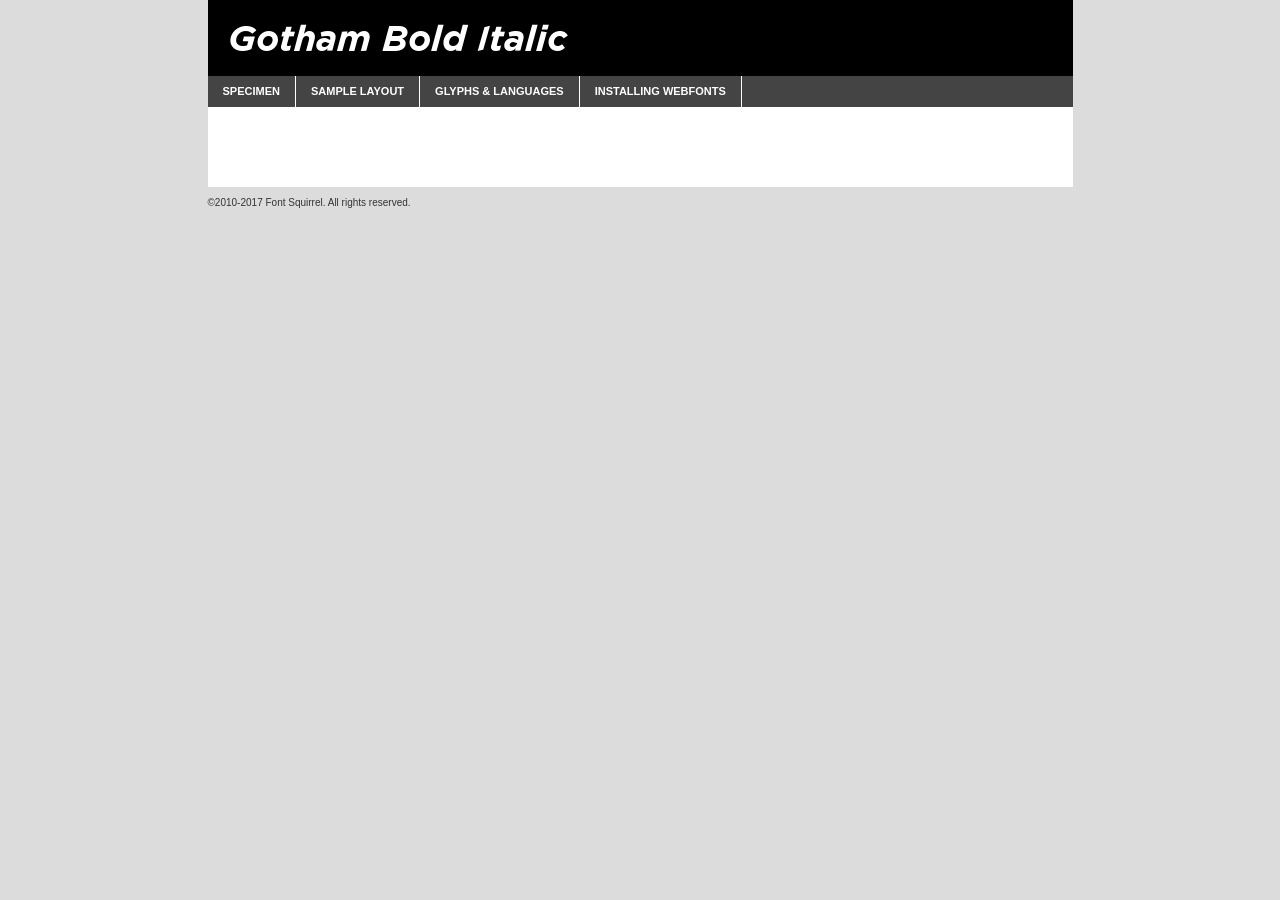
<file: fonts/gothambolditalic-demo.html>
<!DOCTYPE html PUBLIC "-//W3C//DTD XHTML 1.0 Transitional//EN"
	"http://www.w3.org/TR/xhtml1/DTD/xhtml1-transitional.dtd">

<html xmlns="http://www.w3.org/1999/xhtml" xml:lang="en" lang="en">
<head>
	<meta http-equiv="Content-Type" content="text/html; charset=utf-8" />
	<script src="http://ajax.googleapis.com/ajax/libs/jquery/1.7.2/jquery.min.js" type="text/javascript" charset="utf-8"></script>
	<script type="text/javascript">
	(function($){$.fn.easyTabs=function(option){var param=jQuery.extend({fadeSpeed:"fast",defaultContent:1,activeClass:'active'},option);$(this).each(function(){var thisId="#"+this.id;if(param.defaultContent==''){param.defaultContent=1;}
	if(typeof param.defaultContent=="number")
	{var defaultTab=$(thisId+" .tabs li:eq("+(param.defaultContent-1)+") a").attr('href').substr(1);}else{var defaultTab=param.defaultContent;}
	$(thisId+" .tabs li a").each(function(){var tabToHide=$(this).attr('href').substr(1);$("#"+tabToHide).addClass('easytabs-tab-content');});hideAll();changeContent(defaultTab);function hideAll(){$(thisId+" .easytabs-tab-content").hide();}
	function changeContent(tabId){hideAll();$(thisId+" .tabs li").removeClass(param.activeClass);$(thisId+" .tabs li a[href=#"+tabId+"]").closest('li').addClass(param.activeClass);if(param.fadeSpeed!="none")
	{$(thisId+" #"+tabId).fadeIn(param.fadeSpeed);}else{$(thisId+" #"+tabId).show();}}
	$(thisId+" .tabs li").click(function(){var tabId=$(this).find('a').attr('href').substr(1);changeContent(tabId);return false;});});}})(jQuery);
	</script>
	<link rel="stylesheet" href="specimen_files/specimen_stylesheet.css" type="text/css" charset="utf-8" />
	<link rel="stylesheet" href="stylesheet.css" type="text/css" charset="utf-8" />

	<style type="text/css">
					body{
				font-family: 'gothambold_italic';
							}
		</style>

	<title>Gotham Bold Italic Specimen</title>
	
	
	<script type="text/javascript" charset="utf-8">
		$(document).ready(function() {
			$('#container').easyTabs({defaultContent:1});
		});
	</script>
</head>

<body>
<div id="container">
	<div id="header">
		Gotham Bold Italic	</div>
	<ul class="tabs">
		<li><a href="#specimen">Specimen</a></li>
		<li><a href="#layout">Sample Layout</a></li>
				<li><a href="#glyphs">Glyphs &amp; Languages</a></li>
		<li><a href="#installing">Installing Webfonts</a></li>
		
	</ul>
	
	<div id="main_content">

		
			<div id="specimen">
		
				<div class="section">
					<div class="grid12 firstcol">
						<div class="huge">AaBb</div>
					</div>
				</div>
		
				<div class="section">
					<div class="glyph_range">A&#x200B;B&#x200b;C&#x200b;D&#x200b;E&#x200b;F&#x200b;G&#x200b;H&#x200b;I&#x200b;J&#x200b;K&#x200b;L&#x200b;M&#x200b;N&#x200b;O&#x200b;P&#x200b;Q&#x200b;R&#x200b;S&#x200b;T&#x200b;U&#x200b;V&#x200b;W&#x200b;X&#x200b;Y&#x200b;Z&#x200b;a&#x200b;b&#x200b;c&#x200b;d&#x200b;e&#x200b;f&#x200b;g&#x200b;h&#x200b;i&#x200b;j&#x200b;k&#x200b;l&#x200b;m&#x200b;n&#x200b;o&#x200b;p&#x200b;q&#x200b;r&#x200b;s&#x200b;t&#x200b;u&#x200b;v&#x200b;w&#x200b;x&#x200b;y&#x200b;z&#x200b;1&#x200b;2&#x200b;3&#x200b;4&#x200b;5&#x200b;6&#x200b;7&#x200b;8&#x200b;9&#x200b;0&#x200b;&amp;&#x200b;.&#x200b;,&#x200b;?&#x200b;!&#x200b;&#64;&#x200b;(&#x200b;)&#x200b;#&#x200b;$&#x200b;%&#x200b;*&#x200b;+&#x200b;-&#x200b;=&#x200b;:&#x200b;;</div>
				</div>
				<div class="section">
					<div class="grid12 firstcol">
						<table class="sample_table">
							<tr><td>10</td><td class="size10">abcdefghijklmnopqrstuvwxyzABCDEFGHIJKLMNOPQRSTUVWXYZ0123456789abcdefghijklmnopqrstuvwxyzABCDEFGHIJKLMNOPQRSTUVWXYZ0123456789abcdefghijklmnopqrstuvwxyzABCDEFGHIJKLMNOPQRSTUVWXYZ</td></tr>
							<tr><td>11</td><td class="size11">abcdefghijklmnopqrstuvwxyzABCDEFGHIJKLMNOPQRSTUVWXYZ0123456789abcdefghijklmnopqrstuvwxyzABCDEFGHIJKLMNOPQRSTUVWXYZ0123456789abcdefghijklmnopqrstuvwxyzABCDEFGHIJKLMNOPQRSTUVWXYZ</td></tr>
							<tr><td>12</td><td class="size12">abcdefghijklmnopqrstuvwxyzABCDEFGHIJKLMNOPQRSTUVWXYZ0123456789abcdefghijklmnopqrstuvwxyzABCDEFGHIJKLMNOPQRSTUVWXYZ0123456789abcdefghijklmnopqrstuvwxyzABCDEFGHIJKLMNOPQRSTUVWXYZ</td></tr>
							<tr><td>13</td><td class="size13">abcdefghijklmnopqrstuvwxyzABCDEFGHIJKLMNOPQRSTUVWXYZ0123456789abcdefghijklmnopqrstuvwxyzABCDEFGHIJKLMNOPQRSTUVWXYZ0123456789abcdefghijklmnopqrstuvwxyzABCDEFGHIJKLMNOPQRSTUVWXYZ</td></tr>
							<tr><td>14</td><td class="size14">abcdefghijklmnopqrstuvwxyzABCDEFGHIJKLMNOPQRSTUVWXYZ0123456789abcdefghijklmnopqrstuvwxyzABCDEFGHIJKLMNOPQRSTUVWXYZ0123456789abcdefghijklmnopqrstuvwxyzABCDEFGHIJKLMNOPQRSTUVWXYZ</td></tr>
							<tr><td>16</td><td class="size16">abcdefghijklmnopqrstuvwxyzABCDEFGHIJKLMNOPQRSTUVWXYZ0123456789abcdefghijklmnopqrstuvwxyzABCDEFGHIJKLMNOPQRSTUVWXYZ</td></tr>
							<tr><td>18</td><td class="size18">abcdefghijklmnopqrstuvwxyzABCDEFGHIJKLMNOPQRSTUVWXYZ0123456789abcdefghijklmnopqrstuvwxyzABCDEFGHIJKLMNOPQRSTUVWXYZ</td></tr>
							<tr><td>20</td><td class="size20">abcdefghijklmnopqrstuvwxyzABCDEFGHIJKLMNOPQRSTUVWXYZ0123456789abcdefghijklmnopqrstuvwxyzABCDEFGHIJKLMNOPQRSTUVWXYZ</td></tr>
							<tr><td>24</td><td class="size24">abcdefghijklmnopqrstuvwxyzABCDEFGHIJKLMNOPQRSTUVWXYZ0123456789abcdefghijklmnopqrstuvwxyzABCDEFGHIJKLMNOPQRSTUVWXYZ</td></tr>
							<tr><td>30</td><td class="size30">abcdefghijklmnopqrstuvwxyzABCDEFGHIJKLMNOPQRSTUVWXYZ0123456789abcdefghijklmnopqrstuvwxyzABCDEFGHIJKLMNOPQRSTUVWXYZ</td></tr>
							<tr><td>36</td><td class="size36">abcdefghijklmnopqrstuvwxyzABCDEFGHIJKLMNOPQRSTUVWXYZ0123456789abcdefghijklmnopqrstuvwxyzABCDEFGHIJKLMNOPQRSTUVWXYZ</td></tr>
							<tr><td>48</td><td class="size48">abcdefghijklmnopqrstuvwxyzABCDEFGHIJKLMNOPQRSTUVWXYZ0123456789abcdefghijklmnopqrstuvwxyzABCDEFGHIJKLMNOPQRSTUVWXYZ</td></tr>
							<tr><td>60</td><td class="size60">abcdefghijklmnopqrstuvwxyzABCDEFGHIJKLMNOPQRSTUVWXYZ0123456789abcdefghijklmnopqrstuvwxyzABCDEFGHIJKLMNOPQRSTUVWXYZ</td></tr>
							<tr><td>72</td><td class="size72">abcdefghijklmnopqrstuvwxyzABCDEFGHIJKLMNOPQRSTUVWXYZ0123456789abcdefghijklmnopqrstuvwxyzABCDEFGHIJKLMNOPQRSTUVWXYZ</td></tr>
							<tr><td>90</td><td class="size90">abcdefghijklmnopqrstuvwxyzABCDEFGHIJKLMNOPQRSTUVWXYZ0123456789abcdefghijklmnopqrstuvwxyzABCDEFGHIJKLMNOPQRSTUVWXYZ</td></tr>
						</table>
				
					</div>
			
				</div>
		
		
		
								<div class="section" id="bodycomparison">


										<div id="xheight">
				<div class="fontbody">&#x25FC;&#x25FC;&#x25FC;&#x25FC;&#x25FC;&#x25FC;&#x25FC;&#x25FC;&#x25FC;&#x25FC;&#x25FC;&#x25FC;&#x25FC;&#x25FC;&#x25FC;&#x25FC;&#x25FC;&#x25FC;&#x25FC;&#x25FC;&#x25FC;&#x25FC;&#x25FC;&#x25FC;&#x25FC;&#x25FC;&#x25FC;&#x25FC;&#x25FC;&#x25FC;&#x25FC;&#x25FC;&#x25FC;&#x25FC;&#x25FC;&#x25FC;&#x25FC;&#x25FC;&#x25FC;&#x25FC;&#x25FC;&#x25FC;&#x25FC;&#x25FC;&#x25FC;&#x25FC;&#x25FC;&#x25FC;&#x25FC;&#x25FC;&#x25FC;&#x25FC;&#x25FC;&#x25FC;&#x25FC;&#x25FC;&#x25FC;&#x25FC;&#x25FC;&#x25FC;&#x25FC;&#x25FC;&#x25FC;&#x25FC;&#x25FC;&#x25FC;&#x25FC;&#x25FC;&#x25FC;&#x25FC;&#x25FC;&#x25FC;&#x25FC;&#x25FC;&#x25FC;&#x25FC;&#x25FC;&#x25FC;&#x25FC;&#x25FC;&#x25FC;&#x25FC;&#x25FC;&#x25FC;&#x25FC;&#x25FC;&#x25FC;&#x25FC;&#x25FC;&#x25FC;&#x25FC;&#x25FC;&#x25FC;&#x25FC;&#x25FC;&#x25FC;&#x25FC;&#x25FC;&#x25FC;body</div><div class="arialbody">body</div><div class="verdanabody">body</div><div class="georgiabody">body</div></div>
										<div class="fontbody" style="z-index:1">
											body<span>Gotham Bold Italic</span>
										</div>
										<div class="arialbody" style="z-index:1">
											body<span>Arial</span>
										</div>
										<div class="verdanabody" style="z-index:1">
											body<span>Verdana</span>
										</div>
										<div class="georgiabody" style="z-index:1">
											body<span>Georgia</span>
										</div>



								</div>
		
		
				<div class="section psample psample_row1" id="">
					
					<div class="grid2 firstcol">
						<p class="size10"><span>10.</span>Aenean lacinia bibendum nulla sed consectetur. Fusce dapibus, tellus ac cursus commodo, tortor mauris condimentum nibh, ut fermentum massa justo sit amet risus. Nullam id dolor id nibh ultricies vehicula ut id elit. Cum sociis natoque penatibus et magnis dis parturient montes, nascetur ridiculus mus. Nulla vitae elit libero, a pharetra augue.</p>
			
					</div>
					<div class="grid3">
						<p class="size11"><span>11.</span>Aenean lacinia bibendum nulla sed consectetur. Fusce dapibus, tellus ac cursus commodo, tortor mauris condimentum nibh, ut fermentum massa justo sit amet risus. Nullam id dolor id nibh ultricies vehicula ut id elit. Cum sociis natoque penatibus et magnis dis parturient montes, nascetur ridiculus mus. Nulla vitae elit libero, a pharetra augue.</p>
			
					</div>
					<div class="grid3">
						<p class="size12"><span>12.</span>Aenean lacinia bibendum nulla sed consectetur. Fusce dapibus, tellus ac cursus commodo, tortor mauris condimentum nibh, ut fermentum massa justo sit amet risus. Nullam id dolor id nibh ultricies vehicula ut id elit. Cum sociis natoque penatibus et magnis dis parturient montes, nascetur ridiculus mus. Nulla vitae elit libero, a pharetra augue.</p>
			
					</div>
					<div class="grid4">
						<p class="size13"><span>13.</span>Aenean lacinia bibendum nulla sed consectetur. Fusce dapibus, tellus ac cursus commodo, tortor mauris condimentum nibh, ut fermentum massa justo sit amet risus. Nullam id dolor id nibh ultricies vehicula ut id elit. Cum sociis natoque penatibus et magnis dis parturient montes, nascetur ridiculus mus. Nulla vitae elit libero, a pharetra augue.</p>
			
					</div>
					<div class="white_blend"></div>
					
				</div>
				<div class="section psample psample_row2" id="">
					<div class="grid3 firstcol">
						<p class="size14"><span>14.</span>Aenean lacinia bibendum nulla sed consectetur. Fusce dapibus, tellus ac cursus commodo, tortor mauris condimentum nibh, ut fermentum massa justo sit amet risus. Nullam id dolor id nibh ultricies vehicula ut id elit. Cum sociis natoque penatibus et magnis dis parturient montes, nascetur ridiculus mus. Nulla vitae elit libero, a pharetra augue.</p>
			
					</div>
					<div class="grid4">
						<p class="size16"><span>16.</span>Aenean lacinia bibendum nulla sed consectetur. Fusce dapibus, tellus ac cursus commodo, tortor mauris condimentum nibh, ut fermentum massa justo sit amet risus. Nullam id dolor id nibh ultricies vehicula ut id elit. Cum sociis natoque penatibus et magnis dis parturient montes, nascetur ridiculus mus. Nulla vitae elit libero, a pharetra augue.</p>
			
					</div>
					<div class="grid5">
						<p class="size18"><span>18.</span>Aenean lacinia bibendum nulla sed consectetur. Fusce dapibus, tellus ac cursus commodo, tortor mauris condimentum nibh, ut fermentum massa justo sit amet risus. Nullam id dolor id nibh ultricies vehicula ut id elit. Cum sociis natoque penatibus et magnis dis parturient montes, nascetur ridiculus mus. Nulla vitae elit libero, a pharetra augue.</p>
			
					</div>

					<div class="white_blend"></div>

				</div>
				
				<div class="section psample psample_row3" id="">
					<div class="grid5 firstcol">
						<p class="size20"><span>20.</span>Aenean lacinia bibendum nulla sed consectetur. Fusce dapibus, tellus ac cursus commodo, tortor mauris condimentum nibh, ut fermentum massa justo sit amet risus. Nullam id dolor id nibh ultricies vehicula ut id elit. Cum sociis natoque penatibus et magnis dis parturient montes, nascetur ridiculus mus. Nulla vitae elit libero, a pharetra augue.</p>
					</div>
					<div class="grid7">
						<p class="size24"><span>24.</span>Aenean lacinia bibendum nulla sed consectetur. Fusce dapibus, tellus ac cursus commodo, tortor mauris condimentum nibh, ut fermentum massa justo sit amet risus. Nullam id dolor id nibh ultricies vehicula ut id elit. Cum sociis natoque penatibus et magnis dis parturient montes, nascetur ridiculus mus. Nulla vitae elit libero, a pharetra augue.</p>
					</div>
					
					<div class="white_blend"></div>
					
				</div>
				
				<div class="section psample psample_row4" id="">
					<div class="grid12 firstcol">
						<p class="size30"><span>30.</span>Aenean lacinia bibendum nulla sed consectetur. Fusce dapibus, tellus ac cursus commodo, tortor mauris condimentum nibh, ut fermentum massa justo sit amet risus. Nullam id dolor id nibh ultricies vehicula ut id elit. Cum sociis natoque penatibus et magnis dis parturient montes, nascetur ridiculus mus. Nulla vitae elit libero, a pharetra augue.</p>
					</div>
					<div class="white_blend"></div>
					
				</div>
				
				
				
				<div class="section psample psample_row1 fullreverse">
					<div class="grid2 firstcol">
						<p class="size10"><span>10.</span>Aenean lacinia bibendum nulla sed consectetur. Fusce dapibus, tellus ac cursus commodo, tortor mauris condimentum nibh, ut fermentum massa justo sit amet risus. Nullam id dolor id nibh ultricies vehicula ut id elit. Cum sociis natoque penatibus et magnis dis parturient montes, nascetur ridiculus mus. Nulla vitae elit libero, a pharetra augue.</p>
			
					</div>
					<div class="grid3">
						<p class="size11"><span>11.</span>Aenean lacinia bibendum nulla sed consectetur. Fusce dapibus, tellus ac cursus commodo, tortor mauris condimentum nibh, ut fermentum massa justo sit amet risus. Nullam id dolor id nibh ultricies vehicula ut id elit. Cum sociis natoque penatibus et magnis dis parturient montes, nascetur ridiculus mus. Nulla vitae elit libero, a pharetra augue.</p>
			
					</div>
					<div class="grid3">
						<p class="size12"><span>12.</span>Aenean lacinia bibendum nulla sed consectetur. Fusce dapibus, tellus ac cursus commodo, tortor mauris condimentum nibh, ut fermentum massa justo sit amet risus. Nullam id dolor id nibh ultricies vehicula ut id elit. Cum sociis natoque penatibus et magnis dis parturient montes, nascetur ridiculus mus. Nulla vitae elit libero, a pharetra augue.</p>
			
					</div>
					<div class="grid4">
						<p class="size13"><span>13.</span>Aenean lacinia bibendum nulla sed consectetur. Fusce dapibus, tellus ac cursus commodo, tortor mauris condimentum nibh, ut fermentum massa justo sit amet risus. Nullam id dolor id nibh ultricies vehicula ut id elit. Cum sociis natoque penatibus et magnis dis parturient montes, nascetur ridiculus mus. Nulla vitae elit libero, a pharetra augue.</p>
			
					</div>
					<div class="black_blend"></div>
					
				</div>
				
				<div class="section psample psample_row2 fullreverse">
					<div class="grid3 firstcol">
						<p class="size14"><span>14.</span>Aenean lacinia bibendum nulla sed consectetur. Fusce dapibus, tellus ac cursus commodo, tortor mauris condimentum nibh, ut fermentum massa justo sit amet risus. Nullam id dolor id nibh ultricies vehicula ut id elit. Cum sociis natoque penatibus et magnis dis parturient montes, nascetur ridiculus mus. Nulla vitae elit libero, a pharetra augue.</p>
			
					</div>
					<div class="grid4">
						<p class="size16"><span>16.</span>Aenean lacinia bibendum nulla sed consectetur. Fusce dapibus, tellus ac cursus commodo, tortor mauris condimentum nibh, ut fermentum massa justo sit amet risus. Nullam id dolor id nibh ultricies vehicula ut id elit. Cum sociis natoque penatibus et magnis dis parturient montes, nascetur ridiculus mus. Nulla vitae elit libero, a pharetra augue.</p>
			
					</div>
					<div class="grid5">
						<p class="size18"><span>18.</span>Aenean lacinia bibendum nulla sed consectetur. Fusce dapibus, tellus ac cursus commodo, tortor mauris condimentum nibh, ut fermentum massa justo sit amet risus. Nullam id dolor id nibh ultricies vehicula ut id elit. Cum sociis natoque penatibus et magnis dis parturient montes, nascetur ridiculus mus. Nulla vitae elit libero, a pharetra augue.</p>
			
					</div>
					<div class="black_blend"></div>

				</div>
				
				<div class="section psample fullreverse psample_row3" id="">
					<div class="grid5 firstcol">
						<p class="size20"><span>20.</span>Aenean lacinia bibendum nulla sed consectetur. Fusce dapibus, tellus ac cursus commodo, tortor mauris condimentum nibh, ut fermentum massa justo sit amet risus. Nullam id dolor id nibh ultricies vehicula ut id elit. Cum sociis natoque penatibus et magnis dis parturient montes, nascetur ridiculus mus. Nulla vitae elit libero, a pharetra augue.</p>
					</div>
					<div class="grid7">
						<p class="size24"><span>24.</span>Aenean lacinia bibendum nulla sed consectetur. Fusce dapibus, tellus ac cursus commodo, tortor mauris condimentum nibh, ut fermentum massa justo sit amet risus. Nullam id dolor id nibh ultricies vehicula ut id elit. Cum sociis natoque penatibus et magnis dis parturient montes, nascetur ridiculus mus. Nulla vitae elit libero, a pharetra augue.</p>
					</div>
					
					<div class="black_blend"></div>
					
				</div>
				
				<div class="section psample fullreverse psample_row4" id="" style="border-bottom: 20px #000 solid;">
					<div class="grid12 firstcol">
						<p class="size30"><span>30.</span>Aenean lacinia bibendum nulla sed consectetur. Fusce dapibus, tellus ac cursus commodo, tortor mauris condimentum nibh, ut fermentum massa justo sit amet risus. Nullam id dolor id nibh ultricies vehicula ut id elit. Cum sociis natoque penatibus et magnis dis parturient montes, nascetur ridiculus mus. Nulla vitae elit libero, a pharetra augue.</p>
					</div>
					<div class="black_blend"></div>
					
				</div>
				
				
				
				
			</div>
			
			<div id="layout">
				
				<div class="section">
					
					<div class="grid12 firstcol">
						<h1>Lorem Ipsum Dolor</h1>
						<h2>Etiam porta sem malesuada magna mollis euismod</h2>
						
						<p class="byline">By <a href="#link">Aenean Lacinia</a></p>
					</div>
				</div>
				<div class="section">
					<div class="grid8 firstcol">
						<p class="large">Donec sed odio dui. Morbi leo risus, porta ac consectetur ac, vestibulum at eros. Fusce dapibus, tellus ac cursus commodo, tortor mauris condimentum nibh, ut fermentum massa justo sit amet risus. </p>

						
						<h3>Pellentesque ornare sem</h3>

						<p>Maecenas sed diam eget risus varius blandit sit amet non magna. Maecenas faucibus mollis interdum. Donec ullamcorper nulla non metus auctor fringilla. Nullam id dolor id nibh ultricies vehicula ut id elit. Nullam id dolor id nibh ultricies vehicula ut id elit. </p>

						<p>Aenean eu leo quam. Pellentesque ornare sem lacinia quam venenatis vestibulum. Lorem ipsum dolor sit amet, consectetur adipiscing elit. Cum sociis natoque penatibus et magnis dis parturient montes, nascetur ridiculus mus. </p>

						<p>Nulla vitae elit libero, a pharetra augue. Praesent commodo cursus magna, vel scelerisque nisl consectetur et. Aenean lacinia bibendum nulla sed consectetur. </p>

						<p>Nullam quis risus eget urna mollis ornare vel eu leo. Nullam quis risus eget urna mollis ornare vel eu leo. Maecenas sed diam eget risus varius blandit sit amet non magna. Donec ullamcorper nulla non metus auctor fringilla. </p>

						<h3>Cras mattis consectetur</h3>

						<p>Aenean eu leo quam. Pellentesque ornare sem lacinia quam venenatis vestibulum. Aenean lacinia bibendum nulla sed consectetur. Integer posuere erat a ante venenatis dapibus posuere velit aliquet. Cras mattis consectetur purus sit amet fermentum. </p>

						<p>Nullam id dolor id nibh ultricies vehicula ut id elit. Nullam quis risus eget urna mollis ornare vel eu leo. Cras mattis consectetur purus sit amet fermentum.</p>
					</div>
					
					<div class="grid4 sidebar">
						
						<div class="box reverse">
							<p class="last">Nullam quis risus eget urna mollis ornare vel eu leo. Donec ullamcorper nulla non metus auctor fringilla. Cras mattis consectetur purus sit amet fermentum. Sed posuere consectetur est at lobortis. Lorem ipsum dolor sit amet, consectetur adipiscing elit. </p>
						</div>
						
						<p class="caption">Maecenas sed diam eget risus varius.</p>

						<p>Vestibulum id ligula porta felis euismod semper. Integer posuere erat a ante venenatis dapibus posuere velit aliquet. Vestibulum id ligula porta felis euismod semper. Sed posuere consectetur est at lobortis. Maecenas sed diam eget risus varius blandit sit amet non magna. Fusce dapibus, tellus ac cursus commodo, tortor mauris condimentum nibh, ut fermentum massa justo sit amet risus. </p>

					

						<p>Duis mollis, est non commodo luctus, nisi erat porttitor ligula, eget lacinia odio sem nec elit. Aenean lacinia bibendum nulla sed consectetur. Vivamus sagittis lacus vel augue laoreet rutrum faucibus dolor auctor. Aenean lacinia bibendum nulla sed consectetur. Nullam quis risus eget urna mollis ornare vel eu leo. </p>

						<p>Praesent commodo cursus magna, vel scelerisque nisl consectetur et. Donec ullamcorper nulla non metus auctor fringilla. Maecenas faucibus mollis interdum. Fusce dapibus, tellus ac cursus commodo, tortor mauris condimentum nibh, ut fermentum massa justo sit amet risus. </p>

					</div>
				</div>
				
			</div>


			



		<div id="glyphs">
			<div class="section">
				<div class="grid12 firstcol">
			
				<h1>Language Support</h1>
				<p>The subset of Gotham Bold Italic in this kit supports the following languages:<br />
			
					Albanian, Basque, Breton, Chamorro, Danish, Dutch, English, Faroese, Finnish, French, Frisian, Galician, German, Icelandic, Italian, Malagasy, Norwegian, Portuguese, Spanish, Alsatian, Aragonese, Arapaho, Arrernte, Asturian, Aymara, Bislama, Cebuano, Corsican, Fijian, French_creole, Genoese, Gilbertese, Greenlandic, Haitian_creole, Hiligaynon, Hmong, Hopi, Ibanag, Iloko_ilokano, Indonesian, Interglossa_glosa, Interlingua, Irish_gaelic, Jerriais, Lojban, Lombard, Luxembourgeois, Manx, Mohawk, Norfolk_pitcairnese, Occitan, Oromo, Pangasinan, Papiamento, Piedmontese, Potawatomi, Rhaeto-romance, Romansh, Rotokas, Sami_lule, Samoan, Sardinian, Scots_gaelic, Seychelles_creole, Shona, Sicilian, Somali, Southern_ndebele, Swahili, Swati_swazi, Tagalog_filipino_pilipino, Tetum, Tok_pisin, Uyghur_latinized, Volapuk, Walloon, Warlpiri, Xhosa, Yapese, Zulu, Latinbasic, Ubasic, Demo				</p>
				<h1>Glyph Chart</h1>
				<p>The subset of Gotham Bold Italic in this kit includes all the glyphs listed below. Unicode entities are included above each glyph to help you insert individual characters into your layout.</p>
				<div id="glyph_chart">
			
																				 <div><p>&amp;#13;</p>&#13;</div>
																				 <div><p>&amp;#32;</p>&#32;</div>
																				 <div><p>&amp;#33;</p>&#33;</div>
																				 <div><p>&amp;#34;</p>&#34;</div>
																				 <div><p>&amp;#35;</p>&#35;</div>
																				 <div><p>&amp;#36;</p>&#36;</div>
																				 <div><p>&amp;#37;</p>&#37;</div>
																				 <div><p>&amp;#38;</p>&#38;</div>
																				 <div><p>&amp;#39;</p>&#39;</div>
																				 <div><p>&amp;#40;</p>&#40;</div>
																				 <div><p>&amp;#41;</p>&#41;</div>
																				 <div><p>&amp;#42;</p>&#42;</div>
																				 <div><p>&amp;#43;</p>&#43;</div>
																				 <div><p>&amp;#44;</p>&#44;</div>
																				 <div><p>&amp;#45;</p>&#45;</div>
																				 <div><p>&amp;#46;</p>&#46;</div>
																				 <div><p>&amp;#47;</p>&#47;</div>
																				 <div><p>&amp;#48;</p>&#48;</div>
																				 <div><p>&amp;#49;</p>&#49;</div>
																				 <div><p>&amp;#50;</p>&#50;</div>
																				 <div><p>&amp;#51;</p>&#51;</div>
																				 <div><p>&amp;#52;</p>&#52;</div>
																				 <div><p>&amp;#53;</p>&#53;</div>
																				 <div><p>&amp;#54;</p>&#54;</div>
																				 <div><p>&amp;#55;</p>&#55;</div>
																				 <div><p>&amp;#56;</p>&#56;</div>
																				 <div><p>&amp;#57;</p>&#57;</div>
																				 <div><p>&amp;#58;</p>&#58;</div>
																				 <div><p>&amp;#59;</p>&#59;</div>
																				 <div><p>&amp;#60;</p>&#60;</div>
																				 <div><p>&amp;#61;</p>&#61;</div>
																				 <div><p>&amp;#62;</p>&#62;</div>
																				 <div><p>&amp;#63;</p>&#63;</div>
																				 <div><p>&amp;#64;</p>&#64;</div>
																				 <div><p>&amp;#65;</p>&#65;</div>
																				 <div><p>&amp;#66;</p>&#66;</div>
																				 <div><p>&amp;#67;</p>&#67;</div>
																				 <div><p>&amp;#68;</p>&#68;</div>
																				 <div><p>&amp;#69;</p>&#69;</div>
																				 <div><p>&amp;#70;</p>&#70;</div>
																				 <div><p>&amp;#71;</p>&#71;</div>
																				 <div><p>&amp;#72;</p>&#72;</div>
																				 <div><p>&amp;#73;</p>&#73;</div>
																				 <div><p>&amp;#74;</p>&#74;</div>
																				 <div><p>&amp;#75;</p>&#75;</div>
																				 <div><p>&amp;#76;</p>&#76;</div>
																				 <div><p>&amp;#77;</p>&#77;</div>
																				 <div><p>&amp;#78;</p>&#78;</div>
																				 <div><p>&amp;#79;</p>&#79;</div>
																				 <div><p>&amp;#80;</p>&#80;</div>
																				 <div><p>&amp;#81;</p>&#81;</div>
																				 <div><p>&amp;#82;</p>&#82;</div>
																				 <div><p>&amp;#83;</p>&#83;</div>
																				 <div><p>&amp;#84;</p>&#84;</div>
																				 <div><p>&amp;#85;</p>&#85;</div>
																				 <div><p>&amp;#86;</p>&#86;</div>
																				 <div><p>&amp;#87;</p>&#87;</div>
																				 <div><p>&amp;#88;</p>&#88;</div>
																				 <div><p>&amp;#89;</p>&#89;</div>
																				 <div><p>&amp;#90;</p>&#90;</div>
																				 <div><p>&amp;#91;</p>&#91;</div>
																				 <div><p>&amp;#92;</p>&#92;</div>
																				 <div><p>&amp;#93;</p>&#93;</div>
																				 <div><p>&amp;#94;</p>&#94;</div>
																				 <div><p>&amp;#95;</p>&#95;</div>
																				 <div><p>&amp;#96;</p>&#96;</div>
																				 <div><p>&amp;#97;</p>&#97;</div>
																				 <div><p>&amp;#98;</p>&#98;</div>
																				 <div><p>&amp;#99;</p>&#99;</div>
																				 <div><p>&amp;#100;</p>&#100;</div>
																				 <div><p>&amp;#101;</p>&#101;</div>
																				 <div><p>&amp;#102;</p>&#102;</div>
																				 <div><p>&amp;#103;</p>&#103;</div>
																				 <div><p>&amp;#104;</p>&#104;</div>
																				 <div><p>&amp;#105;</p>&#105;</div>
																				 <div><p>&amp;#106;</p>&#106;</div>
																				 <div><p>&amp;#107;</p>&#107;</div>
																				 <div><p>&amp;#108;</p>&#108;</div>
																				 <div><p>&amp;#109;</p>&#109;</div>
																				 <div><p>&amp;#110;</p>&#110;</div>
																				 <div><p>&amp;#111;</p>&#111;</div>
																				 <div><p>&amp;#112;</p>&#112;</div>
																				 <div><p>&amp;#113;</p>&#113;</div>
																				 <div><p>&amp;#114;</p>&#114;</div>
																				 <div><p>&amp;#115;</p>&#115;</div>
																				 <div><p>&amp;#116;</p>&#116;</div>
																				 <div><p>&amp;#117;</p>&#117;</div>
																				 <div><p>&amp;#118;</p>&#118;</div>
																				 <div><p>&amp;#119;</p>&#119;</div>
																				 <div><p>&amp;#120;</p>&#120;</div>
																				 <div><p>&amp;#121;</p>&#121;</div>
																				 <div><p>&amp;#122;</p>&#122;</div>
																				 <div><p>&amp;#123;</p>&#123;</div>
																				 <div><p>&amp;#124;</p>&#124;</div>
																				 <div><p>&amp;#125;</p>&#125;</div>
																				 <div><p>&amp;#126;</p>&#126;</div>
																				 <div><p>&amp;#160;</p>&#160;</div>
																				 <div><p>&amp;#161;</p>&#161;</div>
																				 <div><p>&amp;#162;</p>&#162;</div>
																				 <div><p>&amp;#163;</p>&#163;</div>
																				 <div><p>&amp;#164;</p>&#164;</div>
																				 <div><p>&amp;#165;</p>&#165;</div>
																				 <div><p>&amp;#167;</p>&#167;</div>
																				 <div><p>&amp;#168;</p>&#168;</div>
																				 <div><p>&amp;#169;</p>&#169;</div>
																				 <div><p>&amp;#170;</p>&#170;</div>
																				 <div><p>&amp;#171;</p>&#171;</div>
																				 <div><p>&amp;#173;</p>&#173;</div>
																				 <div><p>&amp;#174;</p>&#174;</div>
																				 <div><p>&amp;#175;</p>&#175;</div>
																				 <div><p>&amp;#176;</p>&#176;</div>
																				 <div><p>&amp;#177;</p>&#177;</div>
																				 <div><p>&amp;#180;</p>&#180;</div>
																				 <div><p>&amp;#181;</p>&#181;</div>
																				 <div><p>&amp;#182;</p>&#182;</div>
																				 <div><p>&amp;#183;</p>&#183;</div>
																				 <div><p>&amp;#184;</p>&#184;</div>
																				 <div><p>&amp;#186;</p>&#186;</div>
																				 <div><p>&amp;#187;</p>&#187;</div>
																				 <div><p>&amp;#191;</p>&#191;</div>
																				 <div><p>&amp;#192;</p>&#192;</div>
																				 <div><p>&amp;#193;</p>&#193;</div>
																				 <div><p>&amp;#194;</p>&#194;</div>
																				 <div><p>&amp;#195;</p>&#195;</div>
																				 <div><p>&amp;#196;</p>&#196;</div>
																				 <div><p>&amp;#197;</p>&#197;</div>
																				 <div><p>&amp;#198;</p>&#198;</div>
																				 <div><p>&amp;#199;</p>&#199;</div>
																				 <div><p>&amp;#200;</p>&#200;</div>
																				 <div><p>&amp;#201;</p>&#201;</div>
																				 <div><p>&amp;#202;</p>&#202;</div>
																				 <div><p>&amp;#203;</p>&#203;</div>
																				 <div><p>&amp;#204;</p>&#204;</div>
																				 <div><p>&amp;#205;</p>&#205;</div>
																				 <div><p>&amp;#206;</p>&#206;</div>
																				 <div><p>&amp;#207;</p>&#207;</div>
																				 <div><p>&amp;#208;</p>&#208;</div>
																				 <div><p>&amp;#209;</p>&#209;</div>
																				 <div><p>&amp;#210;</p>&#210;</div>
																				 <div><p>&amp;#211;</p>&#211;</div>
																				 <div><p>&amp;#212;</p>&#212;</div>
																				 <div><p>&amp;#213;</p>&#213;</div>
																				 <div><p>&amp;#214;</p>&#214;</div>
																				 <div><p>&amp;#216;</p>&#216;</div>
																				 <div><p>&amp;#217;</p>&#217;</div>
																				 <div><p>&amp;#218;</p>&#218;</div>
																				 <div><p>&amp;#219;</p>&#219;</div>
																				 <div><p>&amp;#220;</p>&#220;</div>
																				 <div><p>&amp;#221;</p>&#221;</div>
																				 <div><p>&amp;#222;</p>&#222;</div>
																				 <div><p>&amp;#223;</p>&#223;</div>
																				 <div><p>&amp;#224;</p>&#224;</div>
																				 <div><p>&amp;#225;</p>&#225;</div>
																				 <div><p>&amp;#226;</p>&#226;</div>
																				 <div><p>&amp;#227;</p>&#227;</div>
																				 <div><p>&amp;#228;</p>&#228;</div>
																				 <div><p>&amp;#229;</p>&#229;</div>
																				 <div><p>&amp;#230;</p>&#230;</div>
																				 <div><p>&amp;#231;</p>&#231;</div>
																				 <div><p>&amp;#232;</p>&#232;</div>
																				 <div><p>&amp;#233;</p>&#233;</div>
																				 <div><p>&amp;#234;</p>&#234;</div>
																				 <div><p>&amp;#235;</p>&#235;</div>
																				 <div><p>&amp;#236;</p>&#236;</div>
																				 <div><p>&amp;#237;</p>&#237;</div>
																				 <div><p>&amp;#238;</p>&#238;</div>
																				 <div><p>&amp;#239;</p>&#239;</div>
																				 <div><p>&amp;#240;</p>&#240;</div>
																				 <div><p>&amp;#241;</p>&#241;</div>
																				 <div><p>&amp;#242;</p>&#242;</div>
																				 <div><p>&amp;#243;</p>&#243;</div>
																				 <div><p>&amp;#244;</p>&#244;</div>
																				 <div><p>&amp;#245;</p>&#245;</div>
																				 <div><p>&amp;#246;</p>&#246;</div>
																				 <div><p>&amp;#248;</p>&#248;</div>
																				 <div><p>&amp;#249;</p>&#249;</div>
																				 <div><p>&amp;#250;</p>&#250;</div>
																				 <div><p>&amp;#251;</p>&#251;</div>
																				 <div><p>&amp;#252;</p>&#252;</div>
																				 <div><p>&amp;#253;</p>&#253;</div>
																				 <div><p>&amp;#254;</p>&#254;</div>
																				 <div><p>&amp;#255;</p>&#255;</div>
																				 <div><p>&amp;#338;</p>&#338;</div>
																				 <div><p>&amp;#339;</p>&#339;</div>
																				 <div><p>&amp;#376;</p>&#376;</div>
																				 <div><p>&amp;#710;</p>&#710;</div>
																				 <div><p>&amp;#732;</p>&#732;</div>
																				 <div><p>&amp;#8192;</p>&#8192;</div>
																				 <div><p>&amp;#8193;</p>&#8193;</div>
																				 <div><p>&amp;#8194;</p>&#8194;</div>
																				 <div><p>&amp;#8195;</p>&#8195;</div>
																				 <div><p>&amp;#8196;</p>&#8196;</div>
																				 <div><p>&amp;#8197;</p>&#8197;</div>
																				 <div><p>&amp;#8198;</p>&#8198;</div>
																				 <div><p>&amp;#8199;</p>&#8199;</div>
																				 <div><p>&amp;#8200;</p>&#8200;</div>
																				 <div><p>&amp;#8201;</p>&#8201;</div>
																				 <div><p>&amp;#8202;</p>&#8202;</div>
																				 <div><p>&amp;#8208;</p>&#8208;</div>
																				 <div><p>&amp;#8209;</p>&#8209;</div>
																				 <div><p>&amp;#8210;</p>&#8210;</div>
																				 <div><p>&amp;#8211;</p>&#8211;</div>
																				 <div><p>&amp;#8212;</p>&#8212;</div>
																				 <div><p>&amp;#8216;</p>&#8216;</div>
																				 <div><p>&amp;#8217;</p>&#8217;</div>
																				 <div><p>&amp;#8218;</p>&#8218;</div>
																				 <div><p>&amp;#8220;</p>&#8220;</div>
																				 <div><p>&amp;#8221;</p>&#8221;</div>
																				 <div><p>&amp;#8222;</p>&#8222;</div>
																				 <div><p>&amp;#8226;</p>&#8226;</div>
																				 <div><p>&amp;#8230;</p>&#8230;</div>
																				 <div><p>&amp;#8239;</p>&#8239;</div>
																				 <div><p>&amp;#8249;</p>&#8249;</div>
																				 <div><p>&amp;#8250;</p>&#8250;</div>
																				 <div><p>&amp;#8287;</p>&#8287;</div>
																				 <div><p>&amp;#8482;</p>&#8482;</div>
																				 <div><p>&amp;#9724;</p>&#9724;</div>
																				 <div><p>&amp;#64257;</p>&#64257;</div>
																				 <div><p>&amp;#64258;</p>&#64258;</div>
																																						</div>	
				</div>
		
		
			</div>
		</div>
		
		
		<div id="specs">
			
		</div>
	
		<div id="installing">
			<div class="section">
				<div class="grid7 firstcol">
					<h1>Installing Webfonts</h1>
					
					<p>Webfonts are supported by all major browser platforms but not all in the same way. There are currently four different font formats that must be included in order to target all browsers. This includes TTF, WOFF, EOT and SVG.</p>
					
					<h2>1. Upload your webfonts</h2>
					<p>You must upload your webfont kit to your website. They should be in or near the same directory as your CSS files.</p>
					
					<h2>2. Include the webfont stylesheet</h2>
					<p>A special CSS @font-face declaration helps the various browsers select the appropriate font it needs without causing you a bunch of headaches. Learn more about this syntax by reading the <a href="https://www.fontspring.com/blog/further-hardening-of-the-bulletproof-syntax">Fontspring blog post</a> about it. The code for it is as follows:</p>


<code>
@font-face{ 
	font-family: 'MyWebFont';
	src: url('WebFont.eot');
	src: url('WebFont.eot?#iefix') format('embedded-opentype'),
	     url('WebFont.woff') format('woff'),
	     url('WebFont.ttf') format('truetype'),
	     url('WebFont.svg#webfont') format('svg');
}
</code>

	<p>We've already gone ahead and generated the code for you. All you have to do is link to the stylesheet in your HTML, like this:</p>
	<code>&lt;link rel=&quot;stylesheet&quot; href=&quot;stylesheet.css&quot; type=&quot;text/css&quot; charset=&quot;utf-8&quot; /&gt;</code>

					<h2>3. Modify your own stylesheet</h2>
					<p>To take advantage of your new fonts, you must tell your stylesheet to use them. Look at the original @font-face declaration above and find the property called "font-family." The name linked there will be what you use to reference the font. Prepend that webfont name to the font stack in the "font-family" property, inside the selector you want to change. For example:</p>
<code>p { font-family: 'WebFont', Arial, sans-serif; }</code>

<h2>4. Test</h2>
<p>Getting webfonts to work cross-browser <em>can</em> be tricky. Use the information in the sidebar to help you if you find that fonts aren't loading in a particular browser.</p>
				</div>
				
				<div class="grid5 sidebar">
					<div class="box">
						<h2>Troubleshooting<br />Font-Face Problems</h2>
						<p>Having trouble getting your webfonts to load in your new website? Here are some tips to sort out what might be the problem.</p>

						<h3>Fonts not showing in any browser</h3>

						<p>This sounds like you need to work on the plumbing. You either did not upload the fonts to the correct directory, or you did not link the fonts properly in the CSS. If you've confirmed that all this is correct and you still have a problem, take a look at your .htaccess file and see if requests are getting intercepted.</p>

						<h3>Fonts not loading in iPhone or iPad</h3>

						<p>The most common problem here is that you are serving the fonts from an IIS server. IIS refuses to serve files that have unknown MIME types. If that is the case, you must set the MIME type for SVG to "image/svg+xml" in the server settings. Follow these instructions from Microsoft if you need help.</p>

						<h3>Fonts not loading in Firefox</h3>

						<p>The primary reason for this failure? You are still using a version Firefox older than 3.5. So upgrade already! If that isn't it, then you are very likely serving fonts from a different domain. Firefox requires that all font assets be served from the same domain. Lastly it is possible that you need to add WOFF to your list of MIME types (if you are serving via IIS.)</p>

						<h3>Fonts not loading in IE</h3>

						<p>Are you looking at Internet Explorer on an actual Windows machine or are you cheating by using a service like Adobe BrowserLab? Many of these screenshot services do not render @font-face for IE. Best to test it on a real machine.</p>

						<h3>Fonts not loading in IE9</h3>

						<p>IE9, like Firefox, requires that fonts be served from the same domain as the website. Make sure that is the case.</p>
					</div>
				</div>
			</div>
			
		</div>
	
	</div>
	<div id="footer">
		<p>&copy;2010-2017 Font Squirrel. All rights reserved.</p>
	</div>
</div>
</body>
</html>
</file>
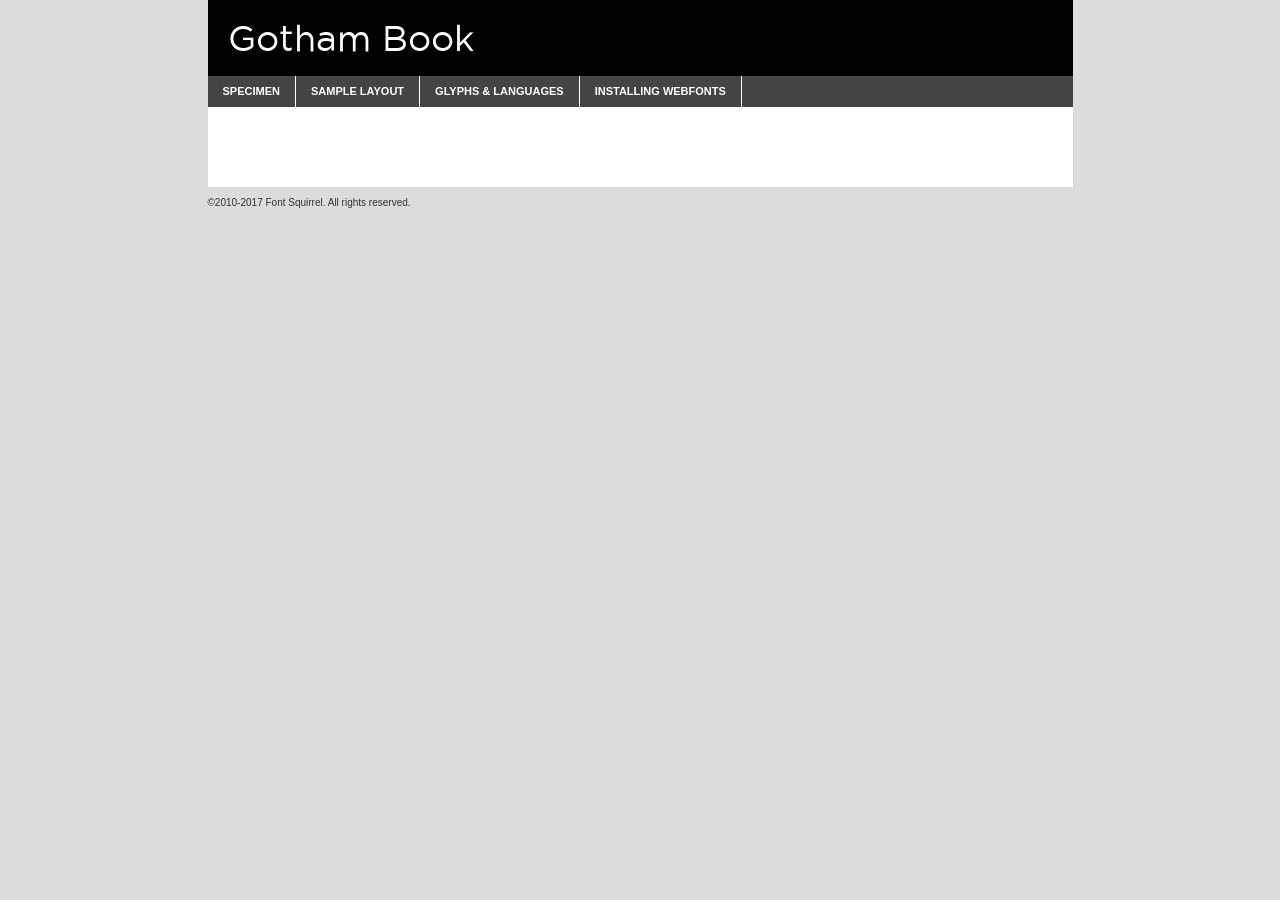
<file: fonts/gothambook-demo.html>
<!DOCTYPE html PUBLIC "-//W3C//DTD XHTML 1.0 Transitional//EN"
	"http://www.w3.org/TR/xhtml1/DTD/xhtml1-transitional.dtd">

<html xmlns="http://www.w3.org/1999/xhtml" xml:lang="en" lang="en">
<head>
	<meta http-equiv="Content-Type" content="text/html; charset=utf-8" />
	<script src="http://ajax.googleapis.com/ajax/libs/jquery/1.7.2/jquery.min.js" type="text/javascript" charset="utf-8"></script>
	<script type="text/javascript">
	(function($){$.fn.easyTabs=function(option){var param=jQuery.extend({fadeSpeed:"fast",defaultContent:1,activeClass:'active'},option);$(this).each(function(){var thisId="#"+this.id;if(param.defaultContent==''){param.defaultContent=1;}
	if(typeof param.defaultContent=="number")
	{var defaultTab=$(thisId+" .tabs li:eq("+(param.defaultContent-1)+") a").attr('href').substr(1);}else{var defaultTab=param.defaultContent;}
	$(thisId+" .tabs li a").each(function(){var tabToHide=$(this).attr('href').substr(1);$("#"+tabToHide).addClass('easytabs-tab-content');});hideAll();changeContent(defaultTab);function hideAll(){$(thisId+" .easytabs-tab-content").hide();}
	function changeContent(tabId){hideAll();$(thisId+" .tabs li").removeClass(param.activeClass);$(thisId+" .tabs li a[href=#"+tabId+"]").closest('li').addClass(param.activeClass);if(param.fadeSpeed!="none")
	{$(thisId+" #"+tabId).fadeIn(param.fadeSpeed);}else{$(thisId+" #"+tabId).show();}}
	$(thisId+" .tabs li").click(function(){var tabId=$(this).find('a').attr('href').substr(1);changeContent(tabId);return false;});});}})(jQuery);
	</script>
	<link rel="stylesheet" href="specimen_files/specimen_stylesheet.css" type="text/css" charset="utf-8" />
	<link rel="stylesheet" href="stylesheet.css" type="text/css" charset="utf-8" />

	<style type="text/css">
					body{
				font-family: 'gothambook';
							}
		</style>

	<title>Gotham Book Specimen</title>
	
	
	<script type="text/javascript" charset="utf-8">
		$(document).ready(function() {
			$('#container').easyTabs({defaultContent:1});
		});
	</script>
</head>

<body>
<div id="container">
	<div id="header">
		Gotham Book	</div>
	<ul class="tabs">
		<li><a href="#specimen">Specimen</a></li>
		<li><a href="#layout">Sample Layout</a></li>
				<li><a href="#glyphs">Glyphs &amp; Languages</a></li>
		<li><a href="#installing">Installing Webfonts</a></li>
		
	</ul>
	
	<div id="main_content">

		
			<div id="specimen">
		
				<div class="section">
					<div class="grid12 firstcol">
						<div class="huge">AaBb</div>
					</div>
				</div>
		
				<div class="section">
					<div class="glyph_range">A&#x200B;B&#x200b;C&#x200b;D&#x200b;E&#x200b;F&#x200b;G&#x200b;H&#x200b;I&#x200b;J&#x200b;K&#x200b;L&#x200b;M&#x200b;N&#x200b;O&#x200b;P&#x200b;Q&#x200b;R&#x200b;S&#x200b;T&#x200b;U&#x200b;V&#x200b;W&#x200b;X&#x200b;Y&#x200b;Z&#x200b;a&#x200b;b&#x200b;c&#x200b;d&#x200b;e&#x200b;f&#x200b;g&#x200b;h&#x200b;i&#x200b;j&#x200b;k&#x200b;l&#x200b;m&#x200b;n&#x200b;o&#x200b;p&#x200b;q&#x200b;r&#x200b;s&#x200b;t&#x200b;u&#x200b;v&#x200b;w&#x200b;x&#x200b;y&#x200b;z&#x200b;1&#x200b;2&#x200b;3&#x200b;4&#x200b;5&#x200b;6&#x200b;7&#x200b;8&#x200b;9&#x200b;0&#x200b;&amp;&#x200b;.&#x200b;,&#x200b;?&#x200b;!&#x200b;&#64;&#x200b;(&#x200b;)&#x200b;#&#x200b;$&#x200b;%&#x200b;*&#x200b;+&#x200b;-&#x200b;=&#x200b;:&#x200b;;</div>
				</div>
				<div class="section">
					<div class="grid12 firstcol">
						<table class="sample_table">
							<tr><td>10</td><td class="size10">abcdefghijklmnopqrstuvwxyzABCDEFGHIJKLMNOPQRSTUVWXYZ0123456789abcdefghijklmnopqrstuvwxyzABCDEFGHIJKLMNOPQRSTUVWXYZ0123456789abcdefghijklmnopqrstuvwxyzABCDEFGHIJKLMNOPQRSTUVWXYZ</td></tr>
							<tr><td>11</td><td class="size11">abcdefghijklmnopqrstuvwxyzABCDEFGHIJKLMNOPQRSTUVWXYZ0123456789abcdefghijklmnopqrstuvwxyzABCDEFGHIJKLMNOPQRSTUVWXYZ0123456789abcdefghijklmnopqrstuvwxyzABCDEFGHIJKLMNOPQRSTUVWXYZ</td></tr>
							<tr><td>12</td><td class="size12">abcdefghijklmnopqrstuvwxyzABCDEFGHIJKLMNOPQRSTUVWXYZ0123456789abcdefghijklmnopqrstuvwxyzABCDEFGHIJKLMNOPQRSTUVWXYZ0123456789abcdefghijklmnopqrstuvwxyzABCDEFGHIJKLMNOPQRSTUVWXYZ</td></tr>
							<tr><td>13</td><td class="size13">abcdefghijklmnopqrstuvwxyzABCDEFGHIJKLMNOPQRSTUVWXYZ0123456789abcdefghijklmnopqrstuvwxyzABCDEFGHIJKLMNOPQRSTUVWXYZ0123456789abcdefghijklmnopqrstuvwxyzABCDEFGHIJKLMNOPQRSTUVWXYZ</td></tr>
							<tr><td>14</td><td class="size14">abcdefghijklmnopqrstuvwxyzABCDEFGHIJKLMNOPQRSTUVWXYZ0123456789abcdefghijklmnopqrstuvwxyzABCDEFGHIJKLMNOPQRSTUVWXYZ0123456789abcdefghijklmnopqrstuvwxyzABCDEFGHIJKLMNOPQRSTUVWXYZ</td></tr>
							<tr><td>16</td><td class="size16">abcdefghijklmnopqrstuvwxyzABCDEFGHIJKLMNOPQRSTUVWXYZ0123456789abcdefghijklmnopqrstuvwxyzABCDEFGHIJKLMNOPQRSTUVWXYZ</td></tr>
							<tr><td>18</td><td class="size18">abcdefghijklmnopqrstuvwxyzABCDEFGHIJKLMNOPQRSTUVWXYZ0123456789abcdefghijklmnopqrstuvwxyzABCDEFGHIJKLMNOPQRSTUVWXYZ</td></tr>
							<tr><td>20</td><td class="size20">abcdefghijklmnopqrstuvwxyzABCDEFGHIJKLMNOPQRSTUVWXYZ0123456789abcdefghijklmnopqrstuvwxyzABCDEFGHIJKLMNOPQRSTUVWXYZ</td></tr>
							<tr><td>24</td><td class="size24">abcdefghijklmnopqrstuvwxyzABCDEFGHIJKLMNOPQRSTUVWXYZ0123456789abcdefghijklmnopqrstuvwxyzABCDEFGHIJKLMNOPQRSTUVWXYZ</td></tr>
							<tr><td>30</td><td class="size30">abcdefghijklmnopqrstuvwxyzABCDEFGHIJKLMNOPQRSTUVWXYZ0123456789abcdefghijklmnopqrstuvwxyzABCDEFGHIJKLMNOPQRSTUVWXYZ</td></tr>
							<tr><td>36</td><td class="size36">abcdefghijklmnopqrstuvwxyzABCDEFGHIJKLMNOPQRSTUVWXYZ0123456789abcdefghijklmnopqrstuvwxyzABCDEFGHIJKLMNOPQRSTUVWXYZ</td></tr>
							<tr><td>48</td><td class="size48">abcdefghijklmnopqrstuvwxyzABCDEFGHIJKLMNOPQRSTUVWXYZ0123456789abcdefghijklmnopqrstuvwxyzABCDEFGHIJKLMNOPQRSTUVWXYZ</td></tr>
							<tr><td>60</td><td class="size60">abcdefghijklmnopqrstuvwxyzABCDEFGHIJKLMNOPQRSTUVWXYZ0123456789abcdefghijklmnopqrstuvwxyzABCDEFGHIJKLMNOPQRSTUVWXYZ</td></tr>
							<tr><td>72</td><td class="size72">abcdefghijklmnopqrstuvwxyzABCDEFGHIJKLMNOPQRSTUVWXYZ0123456789abcdefghijklmnopqrstuvwxyzABCDEFGHIJKLMNOPQRSTUVWXYZ</td></tr>
							<tr><td>90</td><td class="size90">abcdefghijklmnopqrstuvwxyzABCDEFGHIJKLMNOPQRSTUVWXYZ0123456789abcdefghijklmnopqrstuvwxyzABCDEFGHIJKLMNOPQRSTUVWXYZ</td></tr>
						</table>
				
					</div>
			
				</div>
		
		
		
								<div class="section" id="bodycomparison">


										<div id="xheight">
				<div class="fontbody">&#x25FC;&#x25FC;&#x25FC;&#x25FC;&#x25FC;&#x25FC;&#x25FC;&#x25FC;&#x25FC;&#x25FC;&#x25FC;&#x25FC;&#x25FC;&#x25FC;&#x25FC;&#x25FC;&#x25FC;&#x25FC;&#x25FC;&#x25FC;&#x25FC;&#x25FC;&#x25FC;&#x25FC;&#x25FC;&#x25FC;&#x25FC;&#x25FC;&#x25FC;&#x25FC;&#x25FC;&#x25FC;&#x25FC;&#x25FC;&#x25FC;&#x25FC;&#x25FC;&#x25FC;&#x25FC;&#x25FC;&#x25FC;&#x25FC;&#x25FC;&#x25FC;&#x25FC;&#x25FC;&#x25FC;&#x25FC;&#x25FC;&#x25FC;&#x25FC;&#x25FC;&#x25FC;&#x25FC;&#x25FC;&#x25FC;&#x25FC;&#x25FC;&#x25FC;&#x25FC;&#x25FC;&#x25FC;&#x25FC;&#x25FC;&#x25FC;&#x25FC;&#x25FC;&#x25FC;&#x25FC;&#x25FC;&#x25FC;&#x25FC;&#x25FC;&#x25FC;&#x25FC;&#x25FC;&#x25FC;&#x25FC;&#x25FC;&#x25FC;&#x25FC;&#x25FC;&#x25FC;&#x25FC;&#x25FC;&#x25FC;&#x25FC;&#x25FC;&#x25FC;&#x25FC;&#x25FC;&#x25FC;&#x25FC;&#x25FC;&#x25FC;&#x25FC;&#x25FC;&#x25FC;&#x25FC;body</div><div class="arialbody">body</div><div class="verdanabody">body</div><div class="georgiabody">body</div></div>
										<div class="fontbody" style="z-index:1">
											body<span>Gotham Book</span>
										</div>
										<div class="arialbody" style="z-index:1">
											body<span>Arial</span>
										</div>
										<div class="verdanabody" style="z-index:1">
											body<span>Verdana</span>
										</div>
										<div class="georgiabody" style="z-index:1">
											body<span>Georgia</span>
										</div>



								</div>
		
		
				<div class="section psample psample_row1" id="">
					
					<div class="grid2 firstcol">
						<p class="size10"><span>10.</span>Aenean lacinia bibendum nulla sed consectetur. Fusce dapibus, tellus ac cursus commodo, tortor mauris condimentum nibh, ut fermentum massa justo sit amet risus. Nullam id dolor id nibh ultricies vehicula ut id elit. Cum sociis natoque penatibus et magnis dis parturient montes, nascetur ridiculus mus. Nulla vitae elit libero, a pharetra augue.</p>
			
					</div>
					<div class="grid3">
						<p class="size11"><span>11.</span>Aenean lacinia bibendum nulla sed consectetur. Fusce dapibus, tellus ac cursus commodo, tortor mauris condimentum nibh, ut fermentum massa justo sit amet risus. Nullam id dolor id nibh ultricies vehicula ut id elit. Cum sociis natoque penatibus et magnis dis parturient montes, nascetur ridiculus mus. Nulla vitae elit libero, a pharetra augue.</p>
			
					</div>
					<div class="grid3">
						<p class="size12"><span>12.</span>Aenean lacinia bibendum nulla sed consectetur. Fusce dapibus, tellus ac cursus commodo, tortor mauris condimentum nibh, ut fermentum massa justo sit amet risus. Nullam id dolor id nibh ultricies vehicula ut id elit. Cum sociis natoque penatibus et magnis dis parturient montes, nascetur ridiculus mus. Nulla vitae elit libero, a pharetra augue.</p>
			
					</div>
					<div class="grid4">
						<p class="size13"><span>13.</span>Aenean lacinia bibendum nulla sed consectetur. Fusce dapibus, tellus ac cursus commodo, tortor mauris condimentum nibh, ut fermentum massa justo sit amet risus. Nullam id dolor id nibh ultricies vehicula ut id elit. Cum sociis natoque penatibus et magnis dis parturient montes, nascetur ridiculus mus. Nulla vitae elit libero, a pharetra augue.</p>
			
					</div>
					<div class="white_blend"></div>
					
				</div>
				<div class="section psample psample_row2" id="">
					<div class="grid3 firstcol">
						<p class="size14"><span>14.</span>Aenean lacinia bibendum nulla sed consectetur. Fusce dapibus, tellus ac cursus commodo, tortor mauris condimentum nibh, ut fermentum massa justo sit amet risus. Nullam id dolor id nibh ultricies vehicula ut id elit. Cum sociis natoque penatibus et magnis dis parturient montes, nascetur ridiculus mus. Nulla vitae elit libero, a pharetra augue.</p>
			
					</div>
					<div class="grid4">
						<p class="size16"><span>16.</span>Aenean lacinia bibendum nulla sed consectetur. Fusce dapibus, tellus ac cursus commodo, tortor mauris condimentum nibh, ut fermentum massa justo sit amet risus. Nullam id dolor id nibh ultricies vehicula ut id elit. Cum sociis natoque penatibus et magnis dis parturient montes, nascetur ridiculus mus. Nulla vitae elit libero, a pharetra augue.</p>
			
					</div>
					<div class="grid5">
						<p class="size18"><span>18.</span>Aenean lacinia bibendum nulla sed consectetur. Fusce dapibus, tellus ac cursus commodo, tortor mauris condimentum nibh, ut fermentum massa justo sit amet risus. Nullam id dolor id nibh ultricies vehicula ut id elit. Cum sociis natoque penatibus et magnis dis parturient montes, nascetur ridiculus mus. Nulla vitae elit libero, a pharetra augue.</p>
			
					</div>

					<div class="white_blend"></div>

				</div>
				
				<div class="section psample psample_row3" id="">
					<div class="grid5 firstcol">
						<p class="size20"><span>20.</span>Aenean lacinia bibendum nulla sed consectetur. Fusce dapibus, tellus ac cursus commodo, tortor mauris condimentum nibh, ut fermentum massa justo sit amet risus. Nullam id dolor id nibh ultricies vehicula ut id elit. Cum sociis natoque penatibus et magnis dis parturient montes, nascetur ridiculus mus. Nulla vitae elit libero, a pharetra augue.</p>
					</div>
					<div class="grid7">
						<p class="size24"><span>24.</span>Aenean lacinia bibendum nulla sed consectetur. Fusce dapibus, tellus ac cursus commodo, tortor mauris condimentum nibh, ut fermentum massa justo sit amet risus. Nullam id dolor id nibh ultricies vehicula ut id elit. Cum sociis natoque penatibus et magnis dis parturient montes, nascetur ridiculus mus. Nulla vitae elit libero, a pharetra augue.</p>
					</div>
					
					<div class="white_blend"></div>
					
				</div>
				
				<div class="section psample psample_row4" id="">
					<div class="grid12 firstcol">
						<p class="size30"><span>30.</span>Aenean lacinia bibendum nulla sed consectetur. Fusce dapibus, tellus ac cursus commodo, tortor mauris condimentum nibh, ut fermentum massa justo sit amet risus. Nullam id dolor id nibh ultricies vehicula ut id elit. Cum sociis natoque penatibus et magnis dis parturient montes, nascetur ridiculus mus. Nulla vitae elit libero, a pharetra augue.</p>
					</div>
					<div class="white_blend"></div>
					
				</div>
				
				
				
				<div class="section psample psample_row1 fullreverse">
					<div class="grid2 firstcol">
						<p class="size10"><span>10.</span>Aenean lacinia bibendum nulla sed consectetur. Fusce dapibus, tellus ac cursus commodo, tortor mauris condimentum nibh, ut fermentum massa justo sit amet risus. Nullam id dolor id nibh ultricies vehicula ut id elit. Cum sociis natoque penatibus et magnis dis parturient montes, nascetur ridiculus mus. Nulla vitae elit libero, a pharetra augue.</p>
			
					</div>
					<div class="grid3">
						<p class="size11"><span>11.</span>Aenean lacinia bibendum nulla sed consectetur. Fusce dapibus, tellus ac cursus commodo, tortor mauris condimentum nibh, ut fermentum massa justo sit amet risus. Nullam id dolor id nibh ultricies vehicula ut id elit. Cum sociis natoque penatibus et magnis dis parturient montes, nascetur ridiculus mus. Nulla vitae elit libero, a pharetra augue.</p>
			
					</div>
					<div class="grid3">
						<p class="size12"><span>12.</span>Aenean lacinia bibendum nulla sed consectetur. Fusce dapibus, tellus ac cursus commodo, tortor mauris condimentum nibh, ut fermentum massa justo sit amet risus. Nullam id dolor id nibh ultricies vehicula ut id elit. Cum sociis natoque penatibus et magnis dis parturient montes, nascetur ridiculus mus. Nulla vitae elit libero, a pharetra augue.</p>
			
					</div>
					<div class="grid4">
						<p class="size13"><span>13.</span>Aenean lacinia bibendum nulla sed consectetur. Fusce dapibus, tellus ac cursus commodo, tortor mauris condimentum nibh, ut fermentum massa justo sit amet risus. Nullam id dolor id nibh ultricies vehicula ut id elit. Cum sociis natoque penatibus et magnis dis parturient montes, nascetur ridiculus mus. Nulla vitae elit libero, a pharetra augue.</p>
			
					</div>
					<div class="black_blend"></div>
					
				</div>
				
				<div class="section psample psample_row2 fullreverse">
					<div class="grid3 firstcol">
						<p class="size14"><span>14.</span>Aenean lacinia bibendum nulla sed consectetur. Fusce dapibus, tellus ac cursus commodo, tortor mauris condimentum nibh, ut fermentum massa justo sit amet risus. Nullam id dolor id nibh ultricies vehicula ut id elit. Cum sociis natoque penatibus et magnis dis parturient montes, nascetur ridiculus mus. Nulla vitae elit libero, a pharetra augue.</p>
			
					</div>
					<div class="grid4">
						<p class="size16"><span>16.</span>Aenean lacinia bibendum nulla sed consectetur. Fusce dapibus, tellus ac cursus commodo, tortor mauris condimentum nibh, ut fermentum massa justo sit amet risus. Nullam id dolor id nibh ultricies vehicula ut id elit. Cum sociis natoque penatibus et magnis dis parturient montes, nascetur ridiculus mus. Nulla vitae elit libero, a pharetra augue.</p>
			
					</div>
					<div class="grid5">
						<p class="size18"><span>18.</span>Aenean lacinia bibendum nulla sed consectetur. Fusce dapibus, tellus ac cursus commodo, tortor mauris condimentum nibh, ut fermentum massa justo sit amet risus. Nullam id dolor id nibh ultricies vehicula ut id elit. Cum sociis natoque penatibus et magnis dis parturient montes, nascetur ridiculus mus. Nulla vitae elit libero, a pharetra augue.</p>
			
					</div>
					<div class="black_blend"></div>

				</div>
				
				<div class="section psample fullreverse psample_row3" id="">
					<div class="grid5 firstcol">
						<p class="size20"><span>20.</span>Aenean lacinia bibendum nulla sed consectetur. Fusce dapibus, tellus ac cursus commodo, tortor mauris condimentum nibh, ut fermentum massa justo sit amet risus. Nullam id dolor id nibh ultricies vehicula ut id elit. Cum sociis natoque penatibus et magnis dis parturient montes, nascetur ridiculus mus. Nulla vitae elit libero, a pharetra augue.</p>
					</div>
					<div class="grid7">
						<p class="size24"><span>24.</span>Aenean lacinia bibendum nulla sed consectetur. Fusce dapibus, tellus ac cursus commodo, tortor mauris condimentum nibh, ut fermentum massa justo sit amet risus. Nullam id dolor id nibh ultricies vehicula ut id elit. Cum sociis natoque penatibus et magnis dis parturient montes, nascetur ridiculus mus. Nulla vitae elit libero, a pharetra augue.</p>
					</div>
					
					<div class="black_blend"></div>
					
				</div>
				
				<div class="section psample fullreverse psample_row4" id="" style="border-bottom: 20px #000 solid;">
					<div class="grid12 firstcol">
						<p class="size30"><span>30.</span>Aenean lacinia bibendum nulla sed consectetur. Fusce dapibus, tellus ac cursus commodo, tortor mauris condimentum nibh, ut fermentum massa justo sit amet risus. Nullam id dolor id nibh ultricies vehicula ut id elit. Cum sociis natoque penatibus et magnis dis parturient montes, nascetur ridiculus mus. Nulla vitae elit libero, a pharetra augue.</p>
					</div>
					<div class="black_blend"></div>
					
				</div>
				
				
				
				
			</div>
			
			<div id="layout">
				
				<div class="section">
					
					<div class="grid12 firstcol">
						<h1>Lorem Ipsum Dolor</h1>
						<h2>Etiam porta sem malesuada magna mollis euismod</h2>
						
						<p class="byline">By <a href="#link">Aenean Lacinia</a></p>
					</div>
				</div>
				<div class="section">
					<div class="grid8 firstcol">
						<p class="large">Donec sed odio dui. Morbi leo risus, porta ac consectetur ac, vestibulum at eros. Fusce dapibus, tellus ac cursus commodo, tortor mauris condimentum nibh, ut fermentum massa justo sit amet risus. </p>

						
						<h3>Pellentesque ornare sem</h3>

						<p>Maecenas sed diam eget risus varius blandit sit amet non magna. Maecenas faucibus mollis interdum. Donec ullamcorper nulla non metus auctor fringilla. Nullam id dolor id nibh ultricies vehicula ut id elit. Nullam id dolor id nibh ultricies vehicula ut id elit. </p>

						<p>Aenean eu leo quam. Pellentesque ornare sem lacinia quam venenatis vestibulum. Lorem ipsum dolor sit amet, consectetur adipiscing elit. Cum sociis natoque penatibus et magnis dis parturient montes, nascetur ridiculus mus. </p>

						<p>Nulla vitae elit libero, a pharetra augue. Praesent commodo cursus magna, vel scelerisque nisl consectetur et. Aenean lacinia bibendum nulla sed consectetur. </p>

						<p>Nullam quis risus eget urna mollis ornare vel eu leo. Nullam quis risus eget urna mollis ornare vel eu leo. Maecenas sed diam eget risus varius blandit sit amet non magna. Donec ullamcorper nulla non metus auctor fringilla. </p>

						<h3>Cras mattis consectetur</h3>

						<p>Aenean eu leo quam. Pellentesque ornare sem lacinia quam venenatis vestibulum. Aenean lacinia bibendum nulla sed consectetur. Integer posuere erat a ante venenatis dapibus posuere velit aliquet. Cras mattis consectetur purus sit amet fermentum. </p>

						<p>Nullam id dolor id nibh ultricies vehicula ut id elit. Nullam quis risus eget urna mollis ornare vel eu leo. Cras mattis consectetur purus sit amet fermentum.</p>
					</div>
					
					<div class="grid4 sidebar">
						
						<div class="box reverse">
							<p class="last">Nullam quis risus eget urna mollis ornare vel eu leo. Donec ullamcorper nulla non metus auctor fringilla. Cras mattis consectetur purus sit amet fermentum. Sed posuere consectetur est at lobortis. Lorem ipsum dolor sit amet, consectetur adipiscing elit. </p>
						</div>
						
						<p class="caption">Maecenas sed diam eget risus varius.</p>

						<p>Vestibulum id ligula porta felis euismod semper. Integer posuere erat a ante venenatis dapibus posuere velit aliquet. Vestibulum id ligula porta felis euismod semper. Sed posuere consectetur est at lobortis. Maecenas sed diam eget risus varius blandit sit amet non magna. Fusce dapibus, tellus ac cursus commodo, tortor mauris condimentum nibh, ut fermentum massa justo sit amet risus. </p>

					

						<p>Duis mollis, est non commodo luctus, nisi erat porttitor ligula, eget lacinia odio sem nec elit. Aenean lacinia bibendum nulla sed consectetur. Vivamus sagittis lacus vel augue laoreet rutrum faucibus dolor auctor. Aenean lacinia bibendum nulla sed consectetur. Nullam quis risus eget urna mollis ornare vel eu leo. </p>

						<p>Praesent commodo cursus magna, vel scelerisque nisl consectetur et. Donec ullamcorper nulla non metus auctor fringilla. Maecenas faucibus mollis interdum. Fusce dapibus, tellus ac cursus commodo, tortor mauris condimentum nibh, ut fermentum massa justo sit amet risus. </p>

					</div>
				</div>
				
			</div>


			



		<div id="glyphs">
			<div class="section">
				<div class="grid12 firstcol">
			
				<h1>Language Support</h1>
				<p>The subset of Gotham Book in this kit supports the following languages:<br />
			
					Albanian, Basque, Breton, Chamorro, Danish, Dutch, English, Faroese, Finnish, French, Frisian, Galician, German, Icelandic, Italian, Malagasy, Norwegian, Portuguese, Spanish, Alsatian, Aragonese, Arapaho, Arrernte, Asturian, Aymara, Bislama, Cebuano, Corsican, Fijian, French_creole, Genoese, Gilbertese, Greenlandic, Haitian_creole, Hiligaynon, Hmong, Hopi, Ibanag, Iloko_ilokano, Indonesian, Interglossa_glosa, Interlingua, Irish_gaelic, Jerriais, Lojban, Lombard, Luxembourgeois, Manx, Mohawk, Norfolk_pitcairnese, Occitan, Oromo, Pangasinan, Papiamento, Piedmontese, Potawatomi, Rhaeto-romance, Romansh, Rotokas, Sami_lule, Samoan, Sardinian, Scots_gaelic, Seychelles_creole, Shona, Sicilian, Somali, Southern_ndebele, Swahili, Swati_swazi, Tagalog_filipino_pilipino, Tetum, Tok_pisin, Uyghur_latinized, Volapuk, Walloon, Warlpiri, Xhosa, Yapese, Zulu, Latinbasic, Ubasic, Demo				</p>
				<h1>Glyph Chart</h1>
				<p>The subset of Gotham Book in this kit includes all the glyphs listed below. Unicode entities are included above each glyph to help you insert individual characters into your layout.</p>
				<div id="glyph_chart">
			
																				 <div><p>&amp;#13;</p>&#13;</div>
																				 <div><p>&amp;#32;</p>&#32;</div>
																				 <div><p>&amp;#33;</p>&#33;</div>
																				 <div><p>&amp;#34;</p>&#34;</div>
																				 <div><p>&amp;#35;</p>&#35;</div>
																				 <div><p>&amp;#36;</p>&#36;</div>
																				 <div><p>&amp;#37;</p>&#37;</div>
																				 <div><p>&amp;#38;</p>&#38;</div>
																				 <div><p>&amp;#39;</p>&#39;</div>
																				 <div><p>&amp;#40;</p>&#40;</div>
																				 <div><p>&amp;#41;</p>&#41;</div>
																				 <div><p>&amp;#42;</p>&#42;</div>
																				 <div><p>&amp;#43;</p>&#43;</div>
																				 <div><p>&amp;#44;</p>&#44;</div>
																				 <div><p>&amp;#45;</p>&#45;</div>
																				 <div><p>&amp;#46;</p>&#46;</div>
																				 <div><p>&amp;#47;</p>&#47;</div>
																				 <div><p>&amp;#48;</p>&#48;</div>
																				 <div><p>&amp;#49;</p>&#49;</div>
																				 <div><p>&amp;#50;</p>&#50;</div>
																				 <div><p>&amp;#51;</p>&#51;</div>
																				 <div><p>&amp;#52;</p>&#52;</div>
																				 <div><p>&amp;#53;</p>&#53;</div>
																				 <div><p>&amp;#54;</p>&#54;</div>
																				 <div><p>&amp;#55;</p>&#55;</div>
																				 <div><p>&amp;#56;</p>&#56;</div>
																				 <div><p>&amp;#57;</p>&#57;</div>
																				 <div><p>&amp;#58;</p>&#58;</div>
																				 <div><p>&amp;#59;</p>&#59;</div>
																				 <div><p>&amp;#60;</p>&#60;</div>
																				 <div><p>&amp;#61;</p>&#61;</div>
																				 <div><p>&amp;#62;</p>&#62;</div>
																				 <div><p>&amp;#63;</p>&#63;</div>
																				 <div><p>&amp;#64;</p>&#64;</div>
																				 <div><p>&amp;#65;</p>&#65;</div>
																				 <div><p>&amp;#66;</p>&#66;</div>
																				 <div><p>&amp;#67;</p>&#67;</div>
																				 <div><p>&amp;#68;</p>&#68;</div>
																				 <div><p>&amp;#69;</p>&#69;</div>
																				 <div><p>&amp;#70;</p>&#70;</div>
																				 <div><p>&amp;#71;</p>&#71;</div>
																				 <div><p>&amp;#72;</p>&#72;</div>
																				 <div><p>&amp;#73;</p>&#73;</div>
																				 <div><p>&amp;#74;</p>&#74;</div>
																				 <div><p>&amp;#75;</p>&#75;</div>
																				 <div><p>&amp;#76;</p>&#76;</div>
																				 <div><p>&amp;#77;</p>&#77;</div>
																				 <div><p>&amp;#78;</p>&#78;</div>
																				 <div><p>&amp;#79;</p>&#79;</div>
																				 <div><p>&amp;#80;</p>&#80;</div>
																				 <div><p>&amp;#81;</p>&#81;</div>
																				 <div><p>&amp;#82;</p>&#82;</div>
																				 <div><p>&amp;#83;</p>&#83;</div>
																				 <div><p>&amp;#84;</p>&#84;</div>
																				 <div><p>&amp;#85;</p>&#85;</div>
																				 <div><p>&amp;#86;</p>&#86;</div>
																				 <div><p>&amp;#87;</p>&#87;</div>
																				 <div><p>&amp;#88;</p>&#88;</div>
																				 <div><p>&amp;#89;</p>&#89;</div>
																				 <div><p>&amp;#90;</p>&#90;</div>
																				 <div><p>&amp;#91;</p>&#91;</div>
																				 <div><p>&amp;#92;</p>&#92;</div>
																				 <div><p>&amp;#93;</p>&#93;</div>
																				 <div><p>&amp;#94;</p>&#94;</div>
																				 <div><p>&amp;#95;</p>&#95;</div>
																				 <div><p>&amp;#96;</p>&#96;</div>
																				 <div><p>&amp;#97;</p>&#97;</div>
																				 <div><p>&amp;#98;</p>&#98;</div>
																				 <div><p>&amp;#99;</p>&#99;</div>
																				 <div><p>&amp;#100;</p>&#100;</div>
																				 <div><p>&amp;#101;</p>&#101;</div>
																				 <div><p>&amp;#102;</p>&#102;</div>
																				 <div><p>&amp;#103;</p>&#103;</div>
																				 <div><p>&amp;#104;</p>&#104;</div>
																				 <div><p>&amp;#105;</p>&#105;</div>
																				 <div><p>&amp;#106;</p>&#106;</div>
																				 <div><p>&amp;#107;</p>&#107;</div>
																				 <div><p>&amp;#108;</p>&#108;</div>
																				 <div><p>&amp;#109;</p>&#109;</div>
																				 <div><p>&amp;#110;</p>&#110;</div>
																				 <div><p>&amp;#111;</p>&#111;</div>
																				 <div><p>&amp;#112;</p>&#112;</div>
																				 <div><p>&amp;#113;</p>&#113;</div>
																				 <div><p>&amp;#114;</p>&#114;</div>
																				 <div><p>&amp;#115;</p>&#115;</div>
																				 <div><p>&amp;#116;</p>&#116;</div>
																				 <div><p>&amp;#117;</p>&#117;</div>
																				 <div><p>&amp;#118;</p>&#118;</div>
																				 <div><p>&amp;#119;</p>&#119;</div>
																				 <div><p>&amp;#120;</p>&#120;</div>
																				 <div><p>&amp;#121;</p>&#121;</div>
																				 <div><p>&amp;#122;</p>&#122;</div>
																				 <div><p>&amp;#123;</p>&#123;</div>
																				 <div><p>&amp;#124;</p>&#124;</div>
																				 <div><p>&amp;#125;</p>&#125;</div>
																				 <div><p>&amp;#126;</p>&#126;</div>
																				 <div><p>&amp;#160;</p>&#160;</div>
																				 <div><p>&amp;#161;</p>&#161;</div>
																				 <div><p>&amp;#162;</p>&#162;</div>
																				 <div><p>&amp;#163;</p>&#163;</div>
																				 <div><p>&amp;#164;</p>&#164;</div>
																				 <div><p>&amp;#165;</p>&#165;</div>
																				 <div><p>&amp;#167;</p>&#167;</div>
																				 <div><p>&amp;#168;</p>&#168;</div>
																				 <div><p>&amp;#169;</p>&#169;</div>
																				 <div><p>&amp;#170;</p>&#170;</div>
																				 <div><p>&amp;#171;</p>&#171;</div>
																				 <div><p>&amp;#173;</p>&#173;</div>
																				 <div><p>&amp;#174;</p>&#174;</div>
																				 <div><p>&amp;#175;</p>&#175;</div>
																				 <div><p>&amp;#176;</p>&#176;</div>
																				 <div><p>&amp;#177;</p>&#177;</div>
																				 <div><p>&amp;#180;</p>&#180;</div>
																				 <div><p>&amp;#181;</p>&#181;</div>
																				 <div><p>&amp;#182;</p>&#182;</div>
																				 <div><p>&amp;#183;</p>&#183;</div>
																				 <div><p>&amp;#184;</p>&#184;</div>
																				 <div><p>&amp;#186;</p>&#186;</div>
																				 <div><p>&amp;#187;</p>&#187;</div>
																				 <div><p>&amp;#191;</p>&#191;</div>
																				 <div><p>&amp;#192;</p>&#192;</div>
																				 <div><p>&amp;#193;</p>&#193;</div>
																				 <div><p>&amp;#194;</p>&#194;</div>
																				 <div><p>&amp;#195;</p>&#195;</div>
																				 <div><p>&amp;#196;</p>&#196;</div>
																				 <div><p>&amp;#197;</p>&#197;</div>
																				 <div><p>&amp;#198;</p>&#198;</div>
																				 <div><p>&amp;#199;</p>&#199;</div>
																				 <div><p>&amp;#200;</p>&#200;</div>
																				 <div><p>&amp;#201;</p>&#201;</div>
																				 <div><p>&amp;#202;</p>&#202;</div>
																				 <div><p>&amp;#203;</p>&#203;</div>
																				 <div><p>&amp;#204;</p>&#204;</div>
																				 <div><p>&amp;#205;</p>&#205;</div>
																				 <div><p>&amp;#206;</p>&#206;</div>
																				 <div><p>&amp;#207;</p>&#207;</div>
																				 <div><p>&amp;#208;</p>&#208;</div>
																				 <div><p>&amp;#209;</p>&#209;</div>
																				 <div><p>&amp;#210;</p>&#210;</div>
																				 <div><p>&amp;#211;</p>&#211;</div>
																				 <div><p>&amp;#212;</p>&#212;</div>
																				 <div><p>&amp;#213;</p>&#213;</div>
																				 <div><p>&amp;#214;</p>&#214;</div>
																				 <div><p>&amp;#216;</p>&#216;</div>
																				 <div><p>&amp;#217;</p>&#217;</div>
																				 <div><p>&amp;#218;</p>&#218;</div>
																				 <div><p>&amp;#219;</p>&#219;</div>
																				 <div><p>&amp;#220;</p>&#220;</div>
																				 <div><p>&amp;#221;</p>&#221;</div>
																				 <div><p>&amp;#222;</p>&#222;</div>
																				 <div><p>&amp;#223;</p>&#223;</div>
																				 <div><p>&amp;#224;</p>&#224;</div>
																				 <div><p>&amp;#225;</p>&#225;</div>
																				 <div><p>&amp;#226;</p>&#226;</div>
																				 <div><p>&amp;#227;</p>&#227;</div>
																				 <div><p>&amp;#228;</p>&#228;</div>
																				 <div><p>&amp;#229;</p>&#229;</div>
																				 <div><p>&amp;#230;</p>&#230;</div>
																				 <div><p>&amp;#231;</p>&#231;</div>
																				 <div><p>&amp;#232;</p>&#232;</div>
																				 <div><p>&amp;#233;</p>&#233;</div>
																				 <div><p>&amp;#234;</p>&#234;</div>
																				 <div><p>&amp;#235;</p>&#235;</div>
																				 <div><p>&amp;#236;</p>&#236;</div>
																				 <div><p>&amp;#237;</p>&#237;</div>
																				 <div><p>&amp;#238;</p>&#238;</div>
																				 <div><p>&amp;#239;</p>&#239;</div>
																				 <div><p>&amp;#240;</p>&#240;</div>
																				 <div><p>&amp;#241;</p>&#241;</div>
																				 <div><p>&amp;#242;</p>&#242;</div>
																				 <div><p>&amp;#243;</p>&#243;</div>
																				 <div><p>&amp;#244;</p>&#244;</div>
																				 <div><p>&amp;#245;</p>&#245;</div>
																				 <div><p>&amp;#246;</p>&#246;</div>
																				 <div><p>&amp;#248;</p>&#248;</div>
																				 <div><p>&amp;#249;</p>&#249;</div>
																				 <div><p>&amp;#250;</p>&#250;</div>
																				 <div><p>&amp;#251;</p>&#251;</div>
																				 <div><p>&amp;#252;</p>&#252;</div>
																				 <div><p>&amp;#253;</p>&#253;</div>
																				 <div><p>&amp;#254;</p>&#254;</div>
																				 <div><p>&amp;#255;</p>&#255;</div>
																				 <div><p>&amp;#338;</p>&#338;</div>
																				 <div><p>&amp;#339;</p>&#339;</div>
																				 <div><p>&amp;#376;</p>&#376;</div>
																				 <div><p>&amp;#710;</p>&#710;</div>
																				 <div><p>&amp;#732;</p>&#732;</div>
																				 <div><p>&amp;#8192;</p>&#8192;</div>
																				 <div><p>&amp;#8193;</p>&#8193;</div>
																				 <div><p>&amp;#8194;</p>&#8194;</div>
																				 <div><p>&amp;#8195;</p>&#8195;</div>
																				 <div><p>&amp;#8196;</p>&#8196;</div>
																				 <div><p>&amp;#8197;</p>&#8197;</div>
																				 <div><p>&amp;#8198;</p>&#8198;</div>
																				 <div><p>&amp;#8199;</p>&#8199;</div>
																				 <div><p>&amp;#8200;</p>&#8200;</div>
																				 <div><p>&amp;#8201;</p>&#8201;</div>
																				 <div><p>&amp;#8202;</p>&#8202;</div>
																				 <div><p>&amp;#8208;</p>&#8208;</div>
																				 <div><p>&amp;#8209;</p>&#8209;</div>
																				 <div><p>&amp;#8210;</p>&#8210;</div>
																				 <div><p>&amp;#8211;</p>&#8211;</div>
																				 <div><p>&amp;#8212;</p>&#8212;</div>
																				 <div><p>&amp;#8216;</p>&#8216;</div>
																				 <div><p>&amp;#8217;</p>&#8217;</div>
																				 <div><p>&amp;#8218;</p>&#8218;</div>
																				 <div><p>&amp;#8220;</p>&#8220;</div>
																				 <div><p>&amp;#8221;</p>&#8221;</div>
																				 <div><p>&amp;#8222;</p>&#8222;</div>
																				 <div><p>&amp;#8226;</p>&#8226;</div>
																				 <div><p>&amp;#8230;</p>&#8230;</div>
																				 <div><p>&amp;#8239;</p>&#8239;</div>
																				 <div><p>&amp;#8249;</p>&#8249;</div>
																				 <div><p>&amp;#8250;</p>&#8250;</div>
																				 <div><p>&amp;#8287;</p>&#8287;</div>
																				 <div><p>&amp;#8482;</p>&#8482;</div>
																				 <div><p>&amp;#9724;</p>&#9724;</div>
																				 <div><p>&amp;#64257;</p>&#64257;</div>
																				 <div><p>&amp;#64258;</p>&#64258;</div>
																																						</div>	
				</div>
		
		
			</div>
		</div>
		
		
		<div id="specs">
			
		</div>
	
		<div id="installing">
			<div class="section">
				<div class="grid7 firstcol">
					<h1>Installing Webfonts</h1>
					
					<p>Webfonts are supported by all major browser platforms but not all in the same way. There are currently four different font formats that must be included in order to target all browsers. This includes TTF, WOFF, EOT and SVG.</p>
					
					<h2>1. Upload your webfonts</h2>
					<p>You must upload your webfont kit to your website. They should be in or near the same directory as your CSS files.</p>
					
					<h2>2. Include the webfont stylesheet</h2>
					<p>A special CSS @font-face declaration helps the various browsers select the appropriate font it needs without causing you a bunch of headaches. Learn more about this syntax by reading the <a href="https://www.fontspring.com/blog/further-hardening-of-the-bulletproof-syntax">Fontspring blog post</a> about it. The code for it is as follows:</p>


<code>
@font-face{ 
	font-family: 'MyWebFont';
	src: url('WebFont.eot');
	src: url('WebFont.eot?#iefix') format('embedded-opentype'),
	     url('WebFont.woff') format('woff'),
	     url('WebFont.ttf') format('truetype'),
	     url('WebFont.svg#webfont') format('svg');
}
</code>

	<p>We've already gone ahead and generated the code for you. All you have to do is link to the stylesheet in your HTML, like this:</p>
	<code>&lt;link rel=&quot;stylesheet&quot; href=&quot;stylesheet.css&quot; type=&quot;text/css&quot; charset=&quot;utf-8&quot; /&gt;</code>

					<h2>3. Modify your own stylesheet</h2>
					<p>To take advantage of your new fonts, you must tell your stylesheet to use them. Look at the original @font-face declaration above and find the property called "font-family." The name linked there will be what you use to reference the font. Prepend that webfont name to the font stack in the "font-family" property, inside the selector you want to change. For example:</p>
<code>p { font-family: 'WebFont', Arial, sans-serif; }</code>

<h2>4. Test</h2>
<p>Getting webfonts to work cross-browser <em>can</em> be tricky. Use the information in the sidebar to help you if you find that fonts aren't loading in a particular browser.</p>
				</div>
				
				<div class="grid5 sidebar">
					<div class="box">
						<h2>Troubleshooting<br />Font-Face Problems</h2>
						<p>Having trouble getting your webfonts to load in your new website? Here are some tips to sort out what might be the problem.</p>

						<h3>Fonts not showing in any browser</h3>

						<p>This sounds like you need to work on the plumbing. You either did not upload the fonts to the correct directory, or you did not link the fonts properly in the CSS. If you've confirmed that all this is correct and you still have a problem, take a look at your .htaccess file and see if requests are getting intercepted.</p>

						<h3>Fonts not loading in iPhone or iPad</h3>

						<p>The most common problem here is that you are serving the fonts from an IIS server. IIS refuses to serve files that have unknown MIME types. If that is the case, you must set the MIME type for SVG to "image/svg+xml" in the server settings. Follow these instructions from Microsoft if you need help.</p>

						<h3>Fonts not loading in Firefox</h3>

						<p>The primary reason for this failure? You are still using a version Firefox older than 3.5. So upgrade already! If that isn't it, then you are very likely serving fonts from a different domain. Firefox requires that all font assets be served from the same domain. Lastly it is possible that you need to add WOFF to your list of MIME types (if you are serving via IIS.)</p>

						<h3>Fonts not loading in IE</h3>

						<p>Are you looking at Internet Explorer on an actual Windows machine or are you cheating by using a service like Adobe BrowserLab? Many of these screenshot services do not render @font-face for IE. Best to test it on a real machine.</p>

						<h3>Fonts not loading in IE9</h3>

						<p>IE9, like Firefox, requires that fonts be served from the same domain as the website. Make sure that is the case.</p>
					</div>
				</div>
			</div>
			
		</div>
	
	</div>
	<div id="footer">
		<p>&copy;2010-2017 Font Squirrel. All rights reserved.</p>
	</div>
</div>
</body>
</html>
</file>
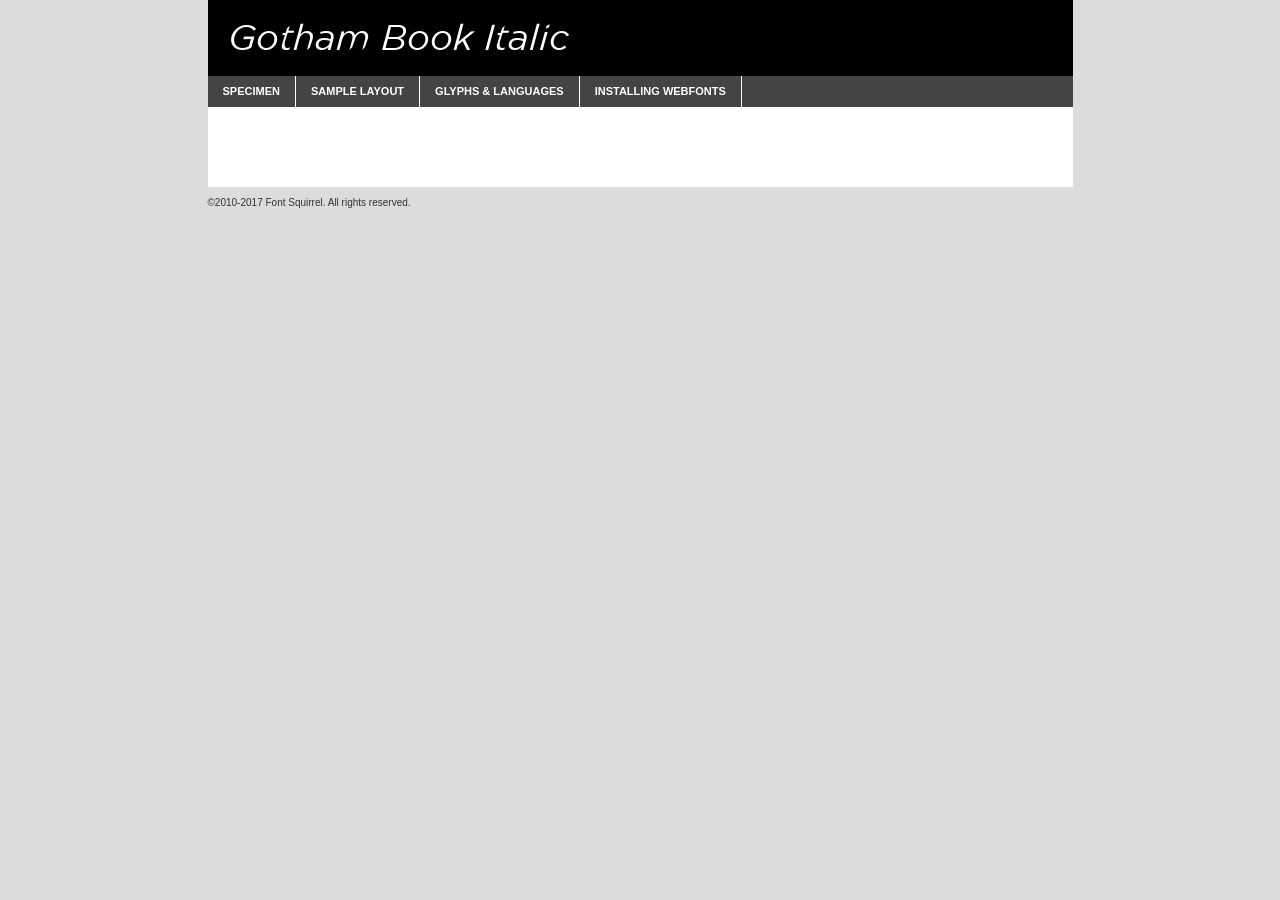
<file: fonts/gothambookitalic-demo.html>
<!DOCTYPE html PUBLIC "-//W3C//DTD XHTML 1.0 Transitional//EN"
	"http://www.w3.org/TR/xhtml1/DTD/xhtml1-transitional.dtd">

<html xmlns="http://www.w3.org/1999/xhtml" xml:lang="en" lang="en">
<head>
	<meta http-equiv="Content-Type" content="text/html; charset=utf-8" />
	<script src="http://ajax.googleapis.com/ajax/libs/jquery/1.7.2/jquery.min.js" type="text/javascript" charset="utf-8"></script>
	<script type="text/javascript">
	(function($){$.fn.easyTabs=function(option){var param=jQuery.extend({fadeSpeed:"fast",defaultContent:1,activeClass:'active'},option);$(this).each(function(){var thisId="#"+this.id;if(param.defaultContent==''){param.defaultContent=1;}
	if(typeof param.defaultContent=="number")
	{var defaultTab=$(thisId+" .tabs li:eq("+(param.defaultContent-1)+") a").attr('href').substr(1);}else{var defaultTab=param.defaultContent;}
	$(thisId+" .tabs li a").each(function(){var tabToHide=$(this).attr('href').substr(1);$("#"+tabToHide).addClass('easytabs-tab-content');});hideAll();changeContent(defaultTab);function hideAll(){$(thisId+" .easytabs-tab-content").hide();}
	function changeContent(tabId){hideAll();$(thisId+" .tabs li").removeClass(param.activeClass);$(thisId+" .tabs li a[href=#"+tabId+"]").closest('li').addClass(param.activeClass);if(param.fadeSpeed!="none")
	{$(thisId+" #"+tabId).fadeIn(param.fadeSpeed);}else{$(thisId+" #"+tabId).show();}}
	$(thisId+" .tabs li").click(function(){var tabId=$(this).find('a').attr('href').substr(1);changeContent(tabId);return false;});});}})(jQuery);
	</script>
	<link rel="stylesheet" href="specimen_files/specimen_stylesheet.css" type="text/css" charset="utf-8" />
	<link rel="stylesheet" href="stylesheet.css" type="text/css" charset="utf-8" />

	<style type="text/css">
					body{
				font-family: 'gothambook_italic';
							}
		</style>

	<title>Gotham Book Italic Specimen</title>
	
	
	<script type="text/javascript" charset="utf-8">
		$(document).ready(function() {
			$('#container').easyTabs({defaultContent:1});
		});
	</script>
</head>

<body>
<div id="container">
	<div id="header">
		Gotham Book Italic	</div>
	<ul class="tabs">
		<li><a href="#specimen">Specimen</a></li>
		<li><a href="#layout">Sample Layout</a></li>
				<li><a href="#glyphs">Glyphs &amp; Languages</a></li>
		<li><a href="#installing">Installing Webfonts</a></li>
		
	</ul>
	
	<div id="main_content">

		
			<div id="specimen">
		
				<div class="section">
					<div class="grid12 firstcol">
						<div class="huge">AaBb</div>
					</div>
				</div>
		
				<div class="section">
					<div class="glyph_range">A&#x200B;B&#x200b;C&#x200b;D&#x200b;E&#x200b;F&#x200b;G&#x200b;H&#x200b;I&#x200b;J&#x200b;K&#x200b;L&#x200b;M&#x200b;N&#x200b;O&#x200b;P&#x200b;Q&#x200b;R&#x200b;S&#x200b;T&#x200b;U&#x200b;V&#x200b;W&#x200b;X&#x200b;Y&#x200b;Z&#x200b;a&#x200b;b&#x200b;c&#x200b;d&#x200b;e&#x200b;f&#x200b;g&#x200b;h&#x200b;i&#x200b;j&#x200b;k&#x200b;l&#x200b;m&#x200b;n&#x200b;o&#x200b;p&#x200b;q&#x200b;r&#x200b;s&#x200b;t&#x200b;u&#x200b;v&#x200b;w&#x200b;x&#x200b;y&#x200b;z&#x200b;1&#x200b;2&#x200b;3&#x200b;4&#x200b;5&#x200b;6&#x200b;7&#x200b;8&#x200b;9&#x200b;0&#x200b;&amp;&#x200b;.&#x200b;,&#x200b;?&#x200b;!&#x200b;&#64;&#x200b;(&#x200b;)&#x200b;#&#x200b;$&#x200b;%&#x200b;*&#x200b;+&#x200b;-&#x200b;=&#x200b;:&#x200b;;</div>
				</div>
				<div class="section">
					<div class="grid12 firstcol">
						<table class="sample_table">
							<tr><td>10</td><td class="size10">abcdefghijklmnopqrstuvwxyzABCDEFGHIJKLMNOPQRSTUVWXYZ0123456789abcdefghijklmnopqrstuvwxyzABCDEFGHIJKLMNOPQRSTUVWXYZ0123456789abcdefghijklmnopqrstuvwxyzABCDEFGHIJKLMNOPQRSTUVWXYZ</td></tr>
							<tr><td>11</td><td class="size11">abcdefghijklmnopqrstuvwxyzABCDEFGHIJKLMNOPQRSTUVWXYZ0123456789abcdefghijklmnopqrstuvwxyzABCDEFGHIJKLMNOPQRSTUVWXYZ0123456789abcdefghijklmnopqrstuvwxyzABCDEFGHIJKLMNOPQRSTUVWXYZ</td></tr>
							<tr><td>12</td><td class="size12">abcdefghijklmnopqrstuvwxyzABCDEFGHIJKLMNOPQRSTUVWXYZ0123456789abcdefghijklmnopqrstuvwxyzABCDEFGHIJKLMNOPQRSTUVWXYZ0123456789abcdefghijklmnopqrstuvwxyzABCDEFGHIJKLMNOPQRSTUVWXYZ</td></tr>
							<tr><td>13</td><td class="size13">abcdefghijklmnopqrstuvwxyzABCDEFGHIJKLMNOPQRSTUVWXYZ0123456789abcdefghijklmnopqrstuvwxyzABCDEFGHIJKLMNOPQRSTUVWXYZ0123456789abcdefghijklmnopqrstuvwxyzABCDEFGHIJKLMNOPQRSTUVWXYZ</td></tr>
							<tr><td>14</td><td class="size14">abcdefghijklmnopqrstuvwxyzABCDEFGHIJKLMNOPQRSTUVWXYZ0123456789abcdefghijklmnopqrstuvwxyzABCDEFGHIJKLMNOPQRSTUVWXYZ0123456789abcdefghijklmnopqrstuvwxyzABCDEFGHIJKLMNOPQRSTUVWXYZ</td></tr>
							<tr><td>16</td><td class="size16">abcdefghijklmnopqrstuvwxyzABCDEFGHIJKLMNOPQRSTUVWXYZ0123456789abcdefghijklmnopqrstuvwxyzABCDEFGHIJKLMNOPQRSTUVWXYZ</td></tr>
							<tr><td>18</td><td class="size18">abcdefghijklmnopqrstuvwxyzABCDEFGHIJKLMNOPQRSTUVWXYZ0123456789abcdefghijklmnopqrstuvwxyzABCDEFGHIJKLMNOPQRSTUVWXYZ</td></tr>
							<tr><td>20</td><td class="size20">abcdefghijklmnopqrstuvwxyzABCDEFGHIJKLMNOPQRSTUVWXYZ0123456789abcdefghijklmnopqrstuvwxyzABCDEFGHIJKLMNOPQRSTUVWXYZ</td></tr>
							<tr><td>24</td><td class="size24">abcdefghijklmnopqrstuvwxyzABCDEFGHIJKLMNOPQRSTUVWXYZ0123456789abcdefghijklmnopqrstuvwxyzABCDEFGHIJKLMNOPQRSTUVWXYZ</td></tr>
							<tr><td>30</td><td class="size30">abcdefghijklmnopqrstuvwxyzABCDEFGHIJKLMNOPQRSTUVWXYZ0123456789abcdefghijklmnopqrstuvwxyzABCDEFGHIJKLMNOPQRSTUVWXYZ</td></tr>
							<tr><td>36</td><td class="size36">abcdefghijklmnopqrstuvwxyzABCDEFGHIJKLMNOPQRSTUVWXYZ0123456789abcdefghijklmnopqrstuvwxyzABCDEFGHIJKLMNOPQRSTUVWXYZ</td></tr>
							<tr><td>48</td><td class="size48">abcdefghijklmnopqrstuvwxyzABCDEFGHIJKLMNOPQRSTUVWXYZ0123456789abcdefghijklmnopqrstuvwxyzABCDEFGHIJKLMNOPQRSTUVWXYZ</td></tr>
							<tr><td>60</td><td class="size60">abcdefghijklmnopqrstuvwxyzABCDEFGHIJKLMNOPQRSTUVWXYZ0123456789abcdefghijklmnopqrstuvwxyzABCDEFGHIJKLMNOPQRSTUVWXYZ</td></tr>
							<tr><td>72</td><td class="size72">abcdefghijklmnopqrstuvwxyzABCDEFGHIJKLMNOPQRSTUVWXYZ0123456789abcdefghijklmnopqrstuvwxyzABCDEFGHIJKLMNOPQRSTUVWXYZ</td></tr>
							<tr><td>90</td><td class="size90">abcdefghijklmnopqrstuvwxyzABCDEFGHIJKLMNOPQRSTUVWXYZ0123456789abcdefghijklmnopqrstuvwxyzABCDEFGHIJKLMNOPQRSTUVWXYZ</td></tr>
						</table>
				
					</div>
			
				</div>
		
		
		
								<div class="section" id="bodycomparison">


										<div id="xheight">
				<div class="fontbody">&#x25FC;&#x25FC;&#x25FC;&#x25FC;&#x25FC;&#x25FC;&#x25FC;&#x25FC;&#x25FC;&#x25FC;&#x25FC;&#x25FC;&#x25FC;&#x25FC;&#x25FC;&#x25FC;&#x25FC;&#x25FC;&#x25FC;&#x25FC;&#x25FC;&#x25FC;&#x25FC;&#x25FC;&#x25FC;&#x25FC;&#x25FC;&#x25FC;&#x25FC;&#x25FC;&#x25FC;&#x25FC;&#x25FC;&#x25FC;&#x25FC;&#x25FC;&#x25FC;&#x25FC;&#x25FC;&#x25FC;&#x25FC;&#x25FC;&#x25FC;&#x25FC;&#x25FC;&#x25FC;&#x25FC;&#x25FC;&#x25FC;&#x25FC;&#x25FC;&#x25FC;&#x25FC;&#x25FC;&#x25FC;&#x25FC;&#x25FC;&#x25FC;&#x25FC;&#x25FC;&#x25FC;&#x25FC;&#x25FC;&#x25FC;&#x25FC;&#x25FC;&#x25FC;&#x25FC;&#x25FC;&#x25FC;&#x25FC;&#x25FC;&#x25FC;&#x25FC;&#x25FC;&#x25FC;&#x25FC;&#x25FC;&#x25FC;&#x25FC;&#x25FC;&#x25FC;&#x25FC;&#x25FC;&#x25FC;&#x25FC;&#x25FC;&#x25FC;&#x25FC;&#x25FC;&#x25FC;&#x25FC;&#x25FC;&#x25FC;&#x25FC;&#x25FC;&#x25FC;&#x25FC;&#x25FC;body</div><div class="arialbody">body</div><div class="verdanabody">body</div><div class="georgiabody">body</div></div>
										<div class="fontbody" style="z-index:1">
											body<span>Gotham Book Italic</span>
										</div>
										<div class="arialbody" style="z-index:1">
											body<span>Arial</span>
										</div>
										<div class="verdanabody" style="z-index:1">
											body<span>Verdana</span>
										</div>
										<div class="georgiabody" style="z-index:1">
											body<span>Georgia</span>
										</div>



								</div>
		
		
				<div class="section psample psample_row1" id="">
					
					<div class="grid2 firstcol">
						<p class="size10"><span>10.</span>Aenean lacinia bibendum nulla sed consectetur. Fusce dapibus, tellus ac cursus commodo, tortor mauris condimentum nibh, ut fermentum massa justo sit amet risus. Nullam id dolor id nibh ultricies vehicula ut id elit. Cum sociis natoque penatibus et magnis dis parturient montes, nascetur ridiculus mus. Nulla vitae elit libero, a pharetra augue.</p>
			
					</div>
					<div class="grid3">
						<p class="size11"><span>11.</span>Aenean lacinia bibendum nulla sed consectetur. Fusce dapibus, tellus ac cursus commodo, tortor mauris condimentum nibh, ut fermentum massa justo sit amet risus. Nullam id dolor id nibh ultricies vehicula ut id elit. Cum sociis natoque penatibus et magnis dis parturient montes, nascetur ridiculus mus. Nulla vitae elit libero, a pharetra augue.</p>
			
					</div>
					<div class="grid3">
						<p class="size12"><span>12.</span>Aenean lacinia bibendum nulla sed consectetur. Fusce dapibus, tellus ac cursus commodo, tortor mauris condimentum nibh, ut fermentum massa justo sit amet risus. Nullam id dolor id nibh ultricies vehicula ut id elit. Cum sociis natoque penatibus et magnis dis parturient montes, nascetur ridiculus mus. Nulla vitae elit libero, a pharetra augue.</p>
			
					</div>
					<div class="grid4">
						<p class="size13"><span>13.</span>Aenean lacinia bibendum nulla sed consectetur. Fusce dapibus, tellus ac cursus commodo, tortor mauris condimentum nibh, ut fermentum massa justo sit amet risus. Nullam id dolor id nibh ultricies vehicula ut id elit. Cum sociis natoque penatibus et magnis dis parturient montes, nascetur ridiculus mus. Nulla vitae elit libero, a pharetra augue.</p>
			
					</div>
					<div class="white_blend"></div>
					
				</div>
				<div class="section psample psample_row2" id="">
					<div class="grid3 firstcol">
						<p class="size14"><span>14.</span>Aenean lacinia bibendum nulla sed consectetur. Fusce dapibus, tellus ac cursus commodo, tortor mauris condimentum nibh, ut fermentum massa justo sit amet risus. Nullam id dolor id nibh ultricies vehicula ut id elit. Cum sociis natoque penatibus et magnis dis parturient montes, nascetur ridiculus mus. Nulla vitae elit libero, a pharetra augue.</p>
			
					</div>
					<div class="grid4">
						<p class="size16"><span>16.</span>Aenean lacinia bibendum nulla sed consectetur. Fusce dapibus, tellus ac cursus commodo, tortor mauris condimentum nibh, ut fermentum massa justo sit amet risus. Nullam id dolor id nibh ultricies vehicula ut id elit. Cum sociis natoque penatibus et magnis dis parturient montes, nascetur ridiculus mus. Nulla vitae elit libero, a pharetra augue.</p>
			
					</div>
					<div class="grid5">
						<p class="size18"><span>18.</span>Aenean lacinia bibendum nulla sed consectetur. Fusce dapibus, tellus ac cursus commodo, tortor mauris condimentum nibh, ut fermentum massa justo sit amet risus. Nullam id dolor id nibh ultricies vehicula ut id elit. Cum sociis natoque penatibus et magnis dis parturient montes, nascetur ridiculus mus. Nulla vitae elit libero, a pharetra augue.</p>
			
					</div>

					<div class="white_blend"></div>

				</div>
				
				<div class="section psample psample_row3" id="">
					<div class="grid5 firstcol">
						<p class="size20"><span>20.</span>Aenean lacinia bibendum nulla sed consectetur. Fusce dapibus, tellus ac cursus commodo, tortor mauris condimentum nibh, ut fermentum massa justo sit amet risus. Nullam id dolor id nibh ultricies vehicula ut id elit. Cum sociis natoque penatibus et magnis dis parturient montes, nascetur ridiculus mus. Nulla vitae elit libero, a pharetra augue.</p>
					</div>
					<div class="grid7">
						<p class="size24"><span>24.</span>Aenean lacinia bibendum nulla sed consectetur. Fusce dapibus, tellus ac cursus commodo, tortor mauris condimentum nibh, ut fermentum massa justo sit amet risus. Nullam id dolor id nibh ultricies vehicula ut id elit. Cum sociis natoque penatibus et magnis dis parturient montes, nascetur ridiculus mus. Nulla vitae elit libero, a pharetra augue.</p>
					</div>
					
					<div class="white_blend"></div>
					
				</div>
				
				<div class="section psample psample_row4" id="">
					<div class="grid12 firstcol">
						<p class="size30"><span>30.</span>Aenean lacinia bibendum nulla sed consectetur. Fusce dapibus, tellus ac cursus commodo, tortor mauris condimentum nibh, ut fermentum massa justo sit amet risus. Nullam id dolor id nibh ultricies vehicula ut id elit. Cum sociis natoque penatibus et magnis dis parturient montes, nascetur ridiculus mus. Nulla vitae elit libero, a pharetra augue.</p>
					</div>
					<div class="white_blend"></div>
					
				</div>
				
				
				
				<div class="section psample psample_row1 fullreverse">
					<div class="grid2 firstcol">
						<p class="size10"><span>10.</span>Aenean lacinia bibendum nulla sed consectetur. Fusce dapibus, tellus ac cursus commodo, tortor mauris condimentum nibh, ut fermentum massa justo sit amet risus. Nullam id dolor id nibh ultricies vehicula ut id elit. Cum sociis natoque penatibus et magnis dis parturient montes, nascetur ridiculus mus. Nulla vitae elit libero, a pharetra augue.</p>
			
					</div>
					<div class="grid3">
						<p class="size11"><span>11.</span>Aenean lacinia bibendum nulla sed consectetur. Fusce dapibus, tellus ac cursus commodo, tortor mauris condimentum nibh, ut fermentum massa justo sit amet risus. Nullam id dolor id nibh ultricies vehicula ut id elit. Cum sociis natoque penatibus et magnis dis parturient montes, nascetur ridiculus mus. Nulla vitae elit libero, a pharetra augue.</p>
			
					</div>
					<div class="grid3">
						<p class="size12"><span>12.</span>Aenean lacinia bibendum nulla sed consectetur. Fusce dapibus, tellus ac cursus commodo, tortor mauris condimentum nibh, ut fermentum massa justo sit amet risus. Nullam id dolor id nibh ultricies vehicula ut id elit. Cum sociis natoque penatibus et magnis dis parturient montes, nascetur ridiculus mus. Nulla vitae elit libero, a pharetra augue.</p>
			
					</div>
					<div class="grid4">
						<p class="size13"><span>13.</span>Aenean lacinia bibendum nulla sed consectetur. Fusce dapibus, tellus ac cursus commodo, tortor mauris condimentum nibh, ut fermentum massa justo sit amet risus. Nullam id dolor id nibh ultricies vehicula ut id elit. Cum sociis natoque penatibus et magnis dis parturient montes, nascetur ridiculus mus. Nulla vitae elit libero, a pharetra augue.</p>
			
					</div>
					<div class="black_blend"></div>
					
				</div>
				
				<div class="section psample psample_row2 fullreverse">
					<div class="grid3 firstcol">
						<p class="size14"><span>14.</span>Aenean lacinia bibendum nulla sed consectetur. Fusce dapibus, tellus ac cursus commodo, tortor mauris condimentum nibh, ut fermentum massa justo sit amet risus. Nullam id dolor id nibh ultricies vehicula ut id elit. Cum sociis natoque penatibus et magnis dis parturient montes, nascetur ridiculus mus. Nulla vitae elit libero, a pharetra augue.</p>
			
					</div>
					<div class="grid4">
						<p class="size16"><span>16.</span>Aenean lacinia bibendum nulla sed consectetur. Fusce dapibus, tellus ac cursus commodo, tortor mauris condimentum nibh, ut fermentum massa justo sit amet risus. Nullam id dolor id nibh ultricies vehicula ut id elit. Cum sociis natoque penatibus et magnis dis parturient montes, nascetur ridiculus mus. Nulla vitae elit libero, a pharetra augue.</p>
			
					</div>
					<div class="grid5">
						<p class="size18"><span>18.</span>Aenean lacinia bibendum nulla sed consectetur. Fusce dapibus, tellus ac cursus commodo, tortor mauris condimentum nibh, ut fermentum massa justo sit amet risus. Nullam id dolor id nibh ultricies vehicula ut id elit. Cum sociis natoque penatibus et magnis dis parturient montes, nascetur ridiculus mus. Nulla vitae elit libero, a pharetra augue.</p>
			
					</div>
					<div class="black_blend"></div>

				</div>
				
				<div class="section psample fullreverse psample_row3" id="">
					<div class="grid5 firstcol">
						<p class="size20"><span>20.</span>Aenean lacinia bibendum nulla sed consectetur. Fusce dapibus, tellus ac cursus commodo, tortor mauris condimentum nibh, ut fermentum massa justo sit amet risus. Nullam id dolor id nibh ultricies vehicula ut id elit. Cum sociis natoque penatibus et magnis dis parturient montes, nascetur ridiculus mus. Nulla vitae elit libero, a pharetra augue.</p>
					</div>
					<div class="grid7">
						<p class="size24"><span>24.</span>Aenean lacinia bibendum nulla sed consectetur. Fusce dapibus, tellus ac cursus commodo, tortor mauris condimentum nibh, ut fermentum massa justo sit amet risus. Nullam id dolor id nibh ultricies vehicula ut id elit. Cum sociis natoque penatibus et magnis dis parturient montes, nascetur ridiculus mus. Nulla vitae elit libero, a pharetra augue.</p>
					</div>
					
					<div class="black_blend"></div>
					
				</div>
				
				<div class="section psample fullreverse psample_row4" id="" style="border-bottom: 20px #000 solid;">
					<div class="grid12 firstcol">
						<p class="size30"><span>30.</span>Aenean lacinia bibendum nulla sed consectetur. Fusce dapibus, tellus ac cursus commodo, tortor mauris condimentum nibh, ut fermentum massa justo sit amet risus. Nullam id dolor id nibh ultricies vehicula ut id elit. Cum sociis natoque penatibus et magnis dis parturient montes, nascetur ridiculus mus. Nulla vitae elit libero, a pharetra augue.</p>
					</div>
					<div class="black_blend"></div>
					
				</div>
				
				
				
				
			</div>
			
			<div id="layout">
				
				<div class="section">
					
					<div class="grid12 firstcol">
						<h1>Lorem Ipsum Dolor</h1>
						<h2>Etiam porta sem malesuada magna mollis euismod</h2>
						
						<p class="byline">By <a href="#link">Aenean Lacinia</a></p>
					</div>
				</div>
				<div class="section">
					<div class="grid8 firstcol">
						<p class="large">Donec sed odio dui. Morbi leo risus, porta ac consectetur ac, vestibulum at eros. Fusce dapibus, tellus ac cursus commodo, tortor mauris condimentum nibh, ut fermentum massa justo sit amet risus. </p>

						
						<h3>Pellentesque ornare sem</h3>

						<p>Maecenas sed diam eget risus varius blandit sit amet non magna. Maecenas faucibus mollis interdum. Donec ullamcorper nulla non metus auctor fringilla. Nullam id dolor id nibh ultricies vehicula ut id elit. Nullam id dolor id nibh ultricies vehicula ut id elit. </p>

						<p>Aenean eu leo quam. Pellentesque ornare sem lacinia quam venenatis vestibulum. Lorem ipsum dolor sit amet, consectetur adipiscing elit. Cum sociis natoque penatibus et magnis dis parturient montes, nascetur ridiculus mus. </p>

						<p>Nulla vitae elit libero, a pharetra augue. Praesent commodo cursus magna, vel scelerisque nisl consectetur et. Aenean lacinia bibendum nulla sed consectetur. </p>

						<p>Nullam quis risus eget urna mollis ornare vel eu leo. Nullam quis risus eget urna mollis ornare vel eu leo. Maecenas sed diam eget risus varius blandit sit amet non magna. Donec ullamcorper nulla non metus auctor fringilla. </p>

						<h3>Cras mattis consectetur</h3>

						<p>Aenean eu leo quam. Pellentesque ornare sem lacinia quam venenatis vestibulum. Aenean lacinia bibendum nulla sed consectetur. Integer posuere erat a ante venenatis dapibus posuere velit aliquet. Cras mattis consectetur purus sit amet fermentum. </p>

						<p>Nullam id dolor id nibh ultricies vehicula ut id elit. Nullam quis risus eget urna mollis ornare vel eu leo. Cras mattis consectetur purus sit amet fermentum.</p>
					</div>
					
					<div class="grid4 sidebar">
						
						<div class="box reverse">
							<p class="last">Nullam quis risus eget urna mollis ornare vel eu leo. Donec ullamcorper nulla non metus auctor fringilla. Cras mattis consectetur purus sit amet fermentum. Sed posuere consectetur est at lobortis. Lorem ipsum dolor sit amet, consectetur adipiscing elit. </p>
						</div>
						
						<p class="caption">Maecenas sed diam eget risus varius.</p>

						<p>Vestibulum id ligula porta felis euismod semper. Integer posuere erat a ante venenatis dapibus posuere velit aliquet. Vestibulum id ligula porta felis euismod semper. Sed posuere consectetur est at lobortis. Maecenas sed diam eget risus varius blandit sit amet non magna. Fusce dapibus, tellus ac cursus commodo, tortor mauris condimentum nibh, ut fermentum massa justo sit amet risus. </p>

					

						<p>Duis mollis, est non commodo luctus, nisi erat porttitor ligula, eget lacinia odio sem nec elit. Aenean lacinia bibendum nulla sed consectetur. Vivamus sagittis lacus vel augue laoreet rutrum faucibus dolor auctor. Aenean lacinia bibendum nulla sed consectetur. Nullam quis risus eget urna mollis ornare vel eu leo. </p>

						<p>Praesent commodo cursus magna, vel scelerisque nisl consectetur et. Donec ullamcorper nulla non metus auctor fringilla. Maecenas faucibus mollis interdum. Fusce dapibus, tellus ac cursus commodo, tortor mauris condimentum nibh, ut fermentum massa justo sit amet risus. </p>

					</div>
				</div>
				
			</div>


			



		<div id="glyphs">
			<div class="section">
				<div class="grid12 firstcol">
			
				<h1>Language Support</h1>
				<p>The subset of Gotham Book Italic in this kit supports the following languages:<br />
			
					Albanian, Basque, Breton, Chamorro, Danish, Dutch, English, Faroese, Finnish, French, Frisian, Galician, German, Icelandic, Italian, Malagasy, Norwegian, Portuguese, Spanish, Alsatian, Aragonese, Arapaho, Arrernte, Asturian, Aymara, Bislama, Cebuano, Corsican, Fijian, French_creole, Genoese, Gilbertese, Greenlandic, Haitian_creole, Hiligaynon, Hmong, Hopi, Ibanag, Iloko_ilokano, Indonesian, Interglossa_glosa, Interlingua, Irish_gaelic, Jerriais, Lojban, Lombard, Luxembourgeois, Manx, Mohawk, Norfolk_pitcairnese, Occitan, Oromo, Pangasinan, Papiamento, Piedmontese, Potawatomi, Rhaeto-romance, Romansh, Rotokas, Sami_lule, Samoan, Sardinian, Scots_gaelic, Seychelles_creole, Shona, Sicilian, Somali, Southern_ndebele, Swahili, Swati_swazi, Tagalog_filipino_pilipino, Tetum, Tok_pisin, Uyghur_latinized, Volapuk, Walloon, Warlpiri, Xhosa, Yapese, Zulu, Latinbasic, Ubasic, Demo				</p>
				<h1>Glyph Chart</h1>
				<p>The subset of Gotham Book Italic in this kit includes all the glyphs listed below. Unicode entities are included above each glyph to help you insert individual characters into your layout.</p>
				<div id="glyph_chart">
			
																				 <div><p>&amp;#13;</p>&#13;</div>
																				 <div><p>&amp;#32;</p>&#32;</div>
																				 <div><p>&amp;#33;</p>&#33;</div>
																				 <div><p>&amp;#34;</p>&#34;</div>
																				 <div><p>&amp;#35;</p>&#35;</div>
																				 <div><p>&amp;#36;</p>&#36;</div>
																				 <div><p>&amp;#37;</p>&#37;</div>
																				 <div><p>&amp;#38;</p>&#38;</div>
																				 <div><p>&amp;#39;</p>&#39;</div>
																				 <div><p>&amp;#40;</p>&#40;</div>
																				 <div><p>&amp;#41;</p>&#41;</div>
																				 <div><p>&amp;#42;</p>&#42;</div>
																				 <div><p>&amp;#43;</p>&#43;</div>
																				 <div><p>&amp;#44;</p>&#44;</div>
																				 <div><p>&amp;#45;</p>&#45;</div>
																				 <div><p>&amp;#46;</p>&#46;</div>
																				 <div><p>&amp;#47;</p>&#47;</div>
																				 <div><p>&amp;#48;</p>&#48;</div>
																				 <div><p>&amp;#49;</p>&#49;</div>
																				 <div><p>&amp;#50;</p>&#50;</div>
																				 <div><p>&amp;#51;</p>&#51;</div>
																				 <div><p>&amp;#52;</p>&#52;</div>
																				 <div><p>&amp;#53;</p>&#53;</div>
																				 <div><p>&amp;#54;</p>&#54;</div>
																				 <div><p>&amp;#55;</p>&#55;</div>
																				 <div><p>&amp;#56;</p>&#56;</div>
																				 <div><p>&amp;#57;</p>&#57;</div>
																				 <div><p>&amp;#58;</p>&#58;</div>
																				 <div><p>&amp;#59;</p>&#59;</div>
																				 <div><p>&amp;#60;</p>&#60;</div>
																				 <div><p>&amp;#61;</p>&#61;</div>
																				 <div><p>&amp;#62;</p>&#62;</div>
																				 <div><p>&amp;#63;</p>&#63;</div>
																				 <div><p>&amp;#64;</p>&#64;</div>
																				 <div><p>&amp;#65;</p>&#65;</div>
																				 <div><p>&amp;#66;</p>&#66;</div>
																				 <div><p>&amp;#67;</p>&#67;</div>
																				 <div><p>&amp;#68;</p>&#68;</div>
																				 <div><p>&amp;#69;</p>&#69;</div>
																				 <div><p>&amp;#70;</p>&#70;</div>
																				 <div><p>&amp;#71;</p>&#71;</div>
																				 <div><p>&amp;#72;</p>&#72;</div>
																				 <div><p>&amp;#73;</p>&#73;</div>
																				 <div><p>&amp;#74;</p>&#74;</div>
																				 <div><p>&amp;#75;</p>&#75;</div>
																				 <div><p>&amp;#76;</p>&#76;</div>
																				 <div><p>&amp;#77;</p>&#77;</div>
																				 <div><p>&amp;#78;</p>&#78;</div>
																				 <div><p>&amp;#79;</p>&#79;</div>
																				 <div><p>&amp;#80;</p>&#80;</div>
																				 <div><p>&amp;#81;</p>&#81;</div>
																				 <div><p>&amp;#82;</p>&#82;</div>
																				 <div><p>&amp;#83;</p>&#83;</div>
																				 <div><p>&amp;#84;</p>&#84;</div>
																				 <div><p>&amp;#85;</p>&#85;</div>
																				 <div><p>&amp;#86;</p>&#86;</div>
																				 <div><p>&amp;#87;</p>&#87;</div>
																				 <div><p>&amp;#88;</p>&#88;</div>
																				 <div><p>&amp;#89;</p>&#89;</div>
																				 <div><p>&amp;#90;</p>&#90;</div>
																				 <div><p>&amp;#91;</p>&#91;</div>
																				 <div><p>&amp;#92;</p>&#92;</div>
																				 <div><p>&amp;#93;</p>&#93;</div>
																				 <div><p>&amp;#94;</p>&#94;</div>
																				 <div><p>&amp;#95;</p>&#95;</div>
																				 <div><p>&amp;#96;</p>&#96;</div>
																				 <div><p>&amp;#97;</p>&#97;</div>
																				 <div><p>&amp;#98;</p>&#98;</div>
																				 <div><p>&amp;#99;</p>&#99;</div>
																				 <div><p>&amp;#100;</p>&#100;</div>
																				 <div><p>&amp;#101;</p>&#101;</div>
																				 <div><p>&amp;#102;</p>&#102;</div>
																				 <div><p>&amp;#103;</p>&#103;</div>
																				 <div><p>&amp;#104;</p>&#104;</div>
																				 <div><p>&amp;#105;</p>&#105;</div>
																				 <div><p>&amp;#106;</p>&#106;</div>
																				 <div><p>&amp;#107;</p>&#107;</div>
																				 <div><p>&amp;#108;</p>&#108;</div>
																				 <div><p>&amp;#109;</p>&#109;</div>
																				 <div><p>&amp;#110;</p>&#110;</div>
																				 <div><p>&amp;#111;</p>&#111;</div>
																				 <div><p>&amp;#112;</p>&#112;</div>
																				 <div><p>&amp;#113;</p>&#113;</div>
																				 <div><p>&amp;#114;</p>&#114;</div>
																				 <div><p>&amp;#115;</p>&#115;</div>
																				 <div><p>&amp;#116;</p>&#116;</div>
																				 <div><p>&amp;#117;</p>&#117;</div>
																				 <div><p>&amp;#118;</p>&#118;</div>
																				 <div><p>&amp;#119;</p>&#119;</div>
																				 <div><p>&amp;#120;</p>&#120;</div>
																				 <div><p>&amp;#121;</p>&#121;</div>
																				 <div><p>&amp;#122;</p>&#122;</div>
																				 <div><p>&amp;#123;</p>&#123;</div>
																				 <div><p>&amp;#124;</p>&#124;</div>
																				 <div><p>&amp;#125;</p>&#125;</div>
																				 <div><p>&amp;#126;</p>&#126;</div>
																				 <div><p>&amp;#160;</p>&#160;</div>
																				 <div><p>&amp;#161;</p>&#161;</div>
																				 <div><p>&amp;#162;</p>&#162;</div>
																				 <div><p>&amp;#163;</p>&#163;</div>
																				 <div><p>&amp;#164;</p>&#164;</div>
																				 <div><p>&amp;#165;</p>&#165;</div>
																				 <div><p>&amp;#167;</p>&#167;</div>
																				 <div><p>&amp;#168;</p>&#168;</div>
																				 <div><p>&amp;#169;</p>&#169;</div>
																				 <div><p>&amp;#170;</p>&#170;</div>
																				 <div><p>&amp;#171;</p>&#171;</div>
																				 <div><p>&amp;#173;</p>&#173;</div>
																				 <div><p>&amp;#174;</p>&#174;</div>
																				 <div><p>&amp;#175;</p>&#175;</div>
																				 <div><p>&amp;#176;</p>&#176;</div>
																				 <div><p>&amp;#177;</p>&#177;</div>
																				 <div><p>&amp;#180;</p>&#180;</div>
																				 <div><p>&amp;#181;</p>&#181;</div>
																				 <div><p>&amp;#182;</p>&#182;</div>
																				 <div><p>&amp;#183;</p>&#183;</div>
																				 <div><p>&amp;#184;</p>&#184;</div>
																				 <div><p>&amp;#186;</p>&#186;</div>
																				 <div><p>&amp;#187;</p>&#187;</div>
																				 <div><p>&amp;#191;</p>&#191;</div>
																				 <div><p>&amp;#192;</p>&#192;</div>
																				 <div><p>&amp;#193;</p>&#193;</div>
																				 <div><p>&amp;#194;</p>&#194;</div>
																				 <div><p>&amp;#195;</p>&#195;</div>
																				 <div><p>&amp;#196;</p>&#196;</div>
																				 <div><p>&amp;#197;</p>&#197;</div>
																				 <div><p>&amp;#198;</p>&#198;</div>
																				 <div><p>&amp;#199;</p>&#199;</div>
																				 <div><p>&amp;#200;</p>&#200;</div>
																				 <div><p>&amp;#201;</p>&#201;</div>
																				 <div><p>&amp;#202;</p>&#202;</div>
																				 <div><p>&amp;#203;</p>&#203;</div>
																				 <div><p>&amp;#204;</p>&#204;</div>
																				 <div><p>&amp;#205;</p>&#205;</div>
																				 <div><p>&amp;#206;</p>&#206;</div>
																				 <div><p>&amp;#207;</p>&#207;</div>
																				 <div><p>&amp;#208;</p>&#208;</div>
																				 <div><p>&amp;#209;</p>&#209;</div>
																				 <div><p>&amp;#210;</p>&#210;</div>
																				 <div><p>&amp;#211;</p>&#211;</div>
																				 <div><p>&amp;#212;</p>&#212;</div>
																				 <div><p>&amp;#213;</p>&#213;</div>
																				 <div><p>&amp;#214;</p>&#214;</div>
																				 <div><p>&amp;#216;</p>&#216;</div>
																				 <div><p>&amp;#217;</p>&#217;</div>
																				 <div><p>&amp;#218;</p>&#218;</div>
																				 <div><p>&amp;#219;</p>&#219;</div>
																				 <div><p>&amp;#220;</p>&#220;</div>
																				 <div><p>&amp;#221;</p>&#221;</div>
																				 <div><p>&amp;#222;</p>&#222;</div>
																				 <div><p>&amp;#223;</p>&#223;</div>
																				 <div><p>&amp;#224;</p>&#224;</div>
																				 <div><p>&amp;#225;</p>&#225;</div>
																				 <div><p>&amp;#226;</p>&#226;</div>
																				 <div><p>&amp;#227;</p>&#227;</div>
																				 <div><p>&amp;#228;</p>&#228;</div>
																				 <div><p>&amp;#229;</p>&#229;</div>
																				 <div><p>&amp;#230;</p>&#230;</div>
																				 <div><p>&amp;#231;</p>&#231;</div>
																				 <div><p>&amp;#232;</p>&#232;</div>
																				 <div><p>&amp;#233;</p>&#233;</div>
																				 <div><p>&amp;#234;</p>&#234;</div>
																				 <div><p>&amp;#235;</p>&#235;</div>
																				 <div><p>&amp;#236;</p>&#236;</div>
																				 <div><p>&amp;#237;</p>&#237;</div>
																				 <div><p>&amp;#238;</p>&#238;</div>
																				 <div><p>&amp;#239;</p>&#239;</div>
																				 <div><p>&amp;#240;</p>&#240;</div>
																				 <div><p>&amp;#241;</p>&#241;</div>
																				 <div><p>&amp;#242;</p>&#242;</div>
																				 <div><p>&amp;#243;</p>&#243;</div>
																				 <div><p>&amp;#244;</p>&#244;</div>
																				 <div><p>&amp;#245;</p>&#245;</div>
																				 <div><p>&amp;#246;</p>&#246;</div>
																				 <div><p>&amp;#248;</p>&#248;</div>
																				 <div><p>&amp;#249;</p>&#249;</div>
																				 <div><p>&amp;#250;</p>&#250;</div>
																				 <div><p>&amp;#251;</p>&#251;</div>
																				 <div><p>&amp;#252;</p>&#252;</div>
																				 <div><p>&amp;#253;</p>&#253;</div>
																				 <div><p>&amp;#254;</p>&#254;</div>
																				 <div><p>&amp;#255;</p>&#255;</div>
																				 <div><p>&amp;#338;</p>&#338;</div>
																				 <div><p>&amp;#339;</p>&#339;</div>
																				 <div><p>&amp;#376;</p>&#376;</div>
																				 <div><p>&amp;#710;</p>&#710;</div>
																				 <div><p>&amp;#732;</p>&#732;</div>
																				 <div><p>&amp;#8192;</p>&#8192;</div>
																				 <div><p>&amp;#8193;</p>&#8193;</div>
																				 <div><p>&amp;#8194;</p>&#8194;</div>
																				 <div><p>&amp;#8195;</p>&#8195;</div>
																				 <div><p>&amp;#8196;</p>&#8196;</div>
																				 <div><p>&amp;#8197;</p>&#8197;</div>
																				 <div><p>&amp;#8198;</p>&#8198;</div>
																				 <div><p>&amp;#8199;</p>&#8199;</div>
																				 <div><p>&amp;#8200;</p>&#8200;</div>
																				 <div><p>&amp;#8201;</p>&#8201;</div>
																				 <div><p>&amp;#8202;</p>&#8202;</div>
																				 <div><p>&amp;#8208;</p>&#8208;</div>
																				 <div><p>&amp;#8209;</p>&#8209;</div>
																				 <div><p>&amp;#8210;</p>&#8210;</div>
																				 <div><p>&amp;#8211;</p>&#8211;</div>
																				 <div><p>&amp;#8212;</p>&#8212;</div>
																				 <div><p>&amp;#8216;</p>&#8216;</div>
																				 <div><p>&amp;#8217;</p>&#8217;</div>
																				 <div><p>&amp;#8218;</p>&#8218;</div>
																				 <div><p>&amp;#8220;</p>&#8220;</div>
																				 <div><p>&amp;#8221;</p>&#8221;</div>
																				 <div><p>&amp;#8222;</p>&#8222;</div>
																				 <div><p>&amp;#8226;</p>&#8226;</div>
																				 <div><p>&amp;#8230;</p>&#8230;</div>
																				 <div><p>&amp;#8239;</p>&#8239;</div>
																				 <div><p>&amp;#8249;</p>&#8249;</div>
																				 <div><p>&amp;#8250;</p>&#8250;</div>
																				 <div><p>&amp;#8287;</p>&#8287;</div>
																				 <div><p>&amp;#8482;</p>&#8482;</div>
																				 <div><p>&amp;#9724;</p>&#9724;</div>
																				 <div><p>&amp;#64257;</p>&#64257;</div>
																				 <div><p>&amp;#64258;</p>&#64258;</div>
																																						</div>	
				</div>
		
		
			</div>
		</div>
		
		
		<div id="specs">
			
		</div>
	
		<div id="installing">
			<div class="section">
				<div class="grid7 firstcol">
					<h1>Installing Webfonts</h1>
					
					<p>Webfonts are supported by all major browser platforms but not all in the same way. There are currently four different font formats that must be included in order to target all browsers. This includes TTF, WOFF, EOT and SVG.</p>
					
					<h2>1. Upload your webfonts</h2>
					<p>You must upload your webfont kit to your website. They should be in or near the same directory as your CSS files.</p>
					
					<h2>2. Include the webfont stylesheet</h2>
					<p>A special CSS @font-face declaration helps the various browsers select the appropriate font it needs without causing you a bunch of headaches. Learn more about this syntax by reading the <a href="https://www.fontspring.com/blog/further-hardening-of-the-bulletproof-syntax">Fontspring blog post</a> about it. The code for it is as follows:</p>


<code>
@font-face{ 
	font-family: 'MyWebFont';
	src: url('WebFont.eot');
	src: url('WebFont.eot?#iefix') format('embedded-opentype'),
	     url('WebFont.woff') format('woff'),
	     url('WebFont.ttf') format('truetype'),
	     url('WebFont.svg#webfont') format('svg');
}
</code>

	<p>We've already gone ahead and generated the code for you. All you have to do is link to the stylesheet in your HTML, like this:</p>
	<code>&lt;link rel=&quot;stylesheet&quot; href=&quot;stylesheet.css&quot; type=&quot;text/css&quot; charset=&quot;utf-8&quot; /&gt;</code>

					<h2>3. Modify your own stylesheet</h2>
					<p>To take advantage of your new fonts, you must tell your stylesheet to use them. Look at the original @font-face declaration above and find the property called "font-family." The name linked there will be what you use to reference the font. Prepend that webfont name to the font stack in the "font-family" property, inside the selector you want to change. For example:</p>
<code>p { font-family: 'WebFont', Arial, sans-serif; }</code>

<h2>4. Test</h2>
<p>Getting webfonts to work cross-browser <em>can</em> be tricky. Use the information in the sidebar to help you if you find that fonts aren't loading in a particular browser.</p>
				</div>
				
				<div class="grid5 sidebar">
					<div class="box">
						<h2>Troubleshooting<br />Font-Face Problems</h2>
						<p>Having trouble getting your webfonts to load in your new website? Here are some tips to sort out what might be the problem.</p>

						<h3>Fonts not showing in any browser</h3>

						<p>This sounds like you need to work on the plumbing. You either did not upload the fonts to the correct directory, or you did not link the fonts properly in the CSS. If you've confirmed that all this is correct and you still have a problem, take a look at your .htaccess file and see if requests are getting intercepted.</p>

						<h3>Fonts not loading in iPhone or iPad</h3>

						<p>The most common problem here is that you are serving the fonts from an IIS server. IIS refuses to serve files that have unknown MIME types. If that is the case, you must set the MIME type for SVG to "image/svg+xml" in the server settings. Follow these instructions from Microsoft if you need help.</p>

						<h3>Fonts not loading in Firefox</h3>

						<p>The primary reason for this failure? You are still using a version Firefox older than 3.5. So upgrade already! If that isn't it, then you are very likely serving fonts from a different domain. Firefox requires that all font assets be served from the same domain. Lastly it is possible that you need to add WOFF to your list of MIME types (if you are serving via IIS.)</p>

						<h3>Fonts not loading in IE</h3>

						<p>Are you looking at Internet Explorer on an actual Windows machine or are you cheating by using a service like Adobe BrowserLab? Many of these screenshot services do not render @font-face for IE. Best to test it on a real machine.</p>

						<h3>Fonts not loading in IE9</h3>

						<p>IE9, like Firefox, requires that fonts be served from the same domain as the website. Make sure that is the case.</p>
					</div>
				</div>
			</div>
			
		</div>
	
	</div>
	<div id="footer">
		<p>&copy;2010-2017 Font Squirrel. All rights reserved.</p>
	</div>
</div>
</body>
</html>
</file>
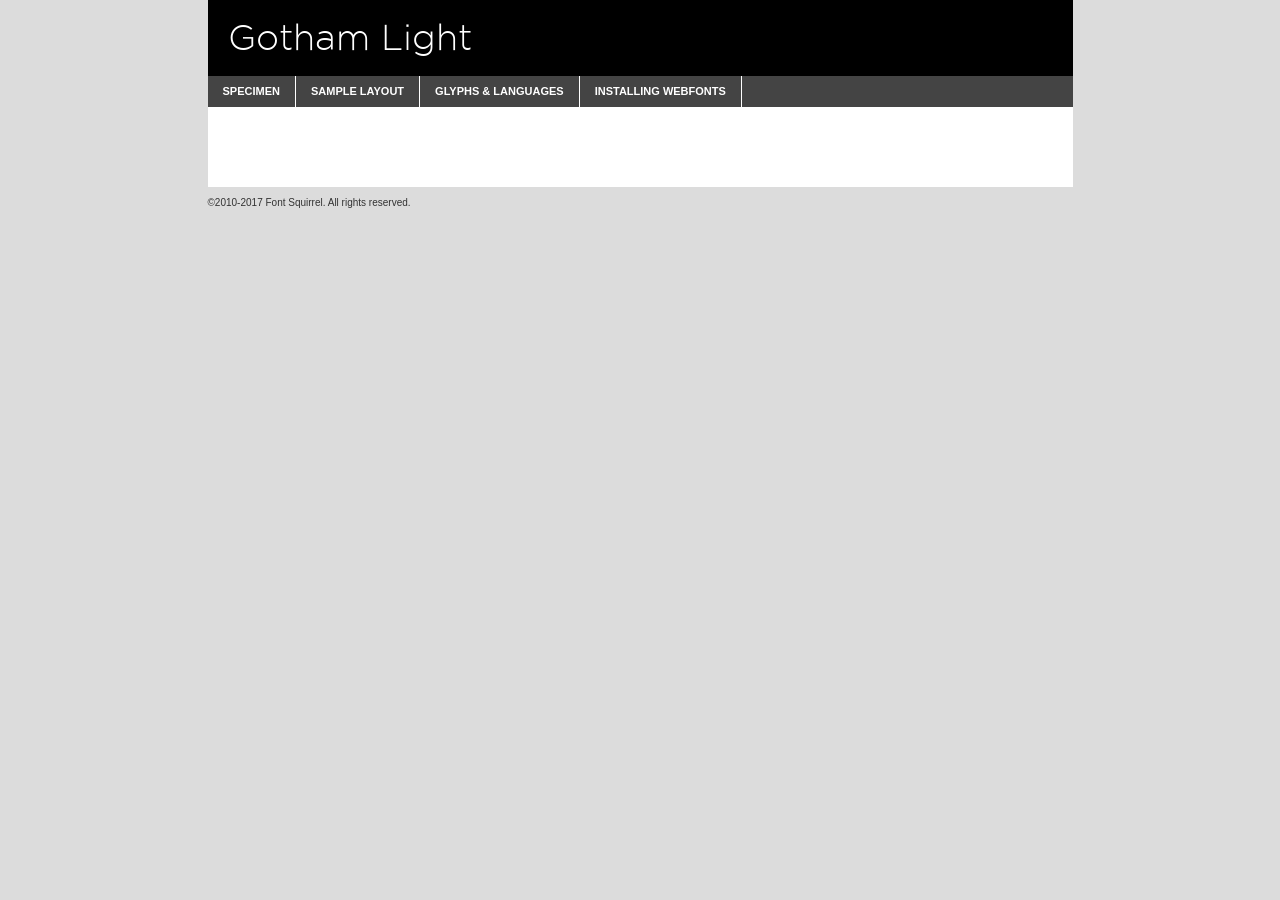
<file: fonts/gothamlight-demo.html>
<!DOCTYPE html PUBLIC "-//W3C//DTD XHTML 1.0 Transitional//EN"
	"http://www.w3.org/TR/xhtml1/DTD/xhtml1-transitional.dtd">

<html xmlns="http://www.w3.org/1999/xhtml" xml:lang="en" lang="en">
<head>
	<meta http-equiv="Content-Type" content="text/html; charset=utf-8" />
	<script src="http://ajax.googleapis.com/ajax/libs/jquery/1.7.2/jquery.min.js" type="text/javascript" charset="utf-8"></script>
	<script type="text/javascript">
	(function($){$.fn.easyTabs=function(option){var param=jQuery.extend({fadeSpeed:"fast",defaultContent:1,activeClass:'active'},option);$(this).each(function(){var thisId="#"+this.id;if(param.defaultContent==''){param.defaultContent=1;}
	if(typeof param.defaultContent=="number")
	{var defaultTab=$(thisId+" .tabs li:eq("+(param.defaultContent-1)+") a").attr('href').substr(1);}else{var defaultTab=param.defaultContent;}
	$(thisId+" .tabs li a").each(function(){var tabToHide=$(this).attr('href').substr(1);$("#"+tabToHide).addClass('easytabs-tab-content');});hideAll();changeContent(defaultTab);function hideAll(){$(thisId+" .easytabs-tab-content").hide();}
	function changeContent(tabId){hideAll();$(thisId+" .tabs li").removeClass(param.activeClass);$(thisId+" .tabs li a[href=#"+tabId+"]").closest('li').addClass(param.activeClass);if(param.fadeSpeed!="none")
	{$(thisId+" #"+tabId).fadeIn(param.fadeSpeed);}else{$(thisId+" #"+tabId).show();}}
	$(thisId+" .tabs li").click(function(){var tabId=$(this).find('a').attr('href').substr(1);changeContent(tabId);return false;});});}})(jQuery);
	</script>
	<link rel="stylesheet" href="specimen_files/specimen_stylesheet.css" type="text/css" charset="utf-8" />
	<link rel="stylesheet" href="stylesheet.css" type="text/css" charset="utf-8" />

	<style type="text/css">
					body{
				font-family: 'gothamlight';
							}
		</style>

	<title>Gotham Light Specimen</title>
	
	
	<script type="text/javascript" charset="utf-8">
		$(document).ready(function() {
			$('#container').easyTabs({defaultContent:1});
		});
	</script>
</head>

<body>
<div id="container">
	<div id="header">
		Gotham Light	</div>
	<ul class="tabs">
		<li><a href="#specimen">Specimen</a></li>
		<li><a href="#layout">Sample Layout</a></li>
				<li><a href="#glyphs">Glyphs &amp; Languages</a></li>
		<li><a href="#installing">Installing Webfonts</a></li>
		
	</ul>
	
	<div id="main_content">

		
			<div id="specimen">
		
				<div class="section">
					<div class="grid12 firstcol">
						<div class="huge">AaBb</div>
					</div>
				</div>
		
				<div class="section">
					<div class="glyph_range">A&#x200B;B&#x200b;C&#x200b;D&#x200b;E&#x200b;F&#x200b;G&#x200b;H&#x200b;I&#x200b;J&#x200b;K&#x200b;L&#x200b;M&#x200b;N&#x200b;O&#x200b;P&#x200b;Q&#x200b;R&#x200b;S&#x200b;T&#x200b;U&#x200b;V&#x200b;W&#x200b;X&#x200b;Y&#x200b;Z&#x200b;a&#x200b;b&#x200b;c&#x200b;d&#x200b;e&#x200b;f&#x200b;g&#x200b;h&#x200b;i&#x200b;j&#x200b;k&#x200b;l&#x200b;m&#x200b;n&#x200b;o&#x200b;p&#x200b;q&#x200b;r&#x200b;s&#x200b;t&#x200b;u&#x200b;v&#x200b;w&#x200b;x&#x200b;y&#x200b;z&#x200b;1&#x200b;2&#x200b;3&#x200b;4&#x200b;5&#x200b;6&#x200b;7&#x200b;8&#x200b;9&#x200b;0&#x200b;&amp;&#x200b;.&#x200b;,&#x200b;?&#x200b;!&#x200b;&#64;&#x200b;(&#x200b;)&#x200b;#&#x200b;$&#x200b;%&#x200b;*&#x200b;+&#x200b;-&#x200b;=&#x200b;:&#x200b;;</div>
				</div>
				<div class="section">
					<div class="grid12 firstcol">
						<table class="sample_table">
							<tr><td>10</td><td class="size10">abcdefghijklmnopqrstuvwxyzABCDEFGHIJKLMNOPQRSTUVWXYZ0123456789abcdefghijklmnopqrstuvwxyzABCDEFGHIJKLMNOPQRSTUVWXYZ0123456789abcdefghijklmnopqrstuvwxyzABCDEFGHIJKLMNOPQRSTUVWXYZ</td></tr>
							<tr><td>11</td><td class="size11">abcdefghijklmnopqrstuvwxyzABCDEFGHIJKLMNOPQRSTUVWXYZ0123456789abcdefghijklmnopqrstuvwxyzABCDEFGHIJKLMNOPQRSTUVWXYZ0123456789abcdefghijklmnopqrstuvwxyzABCDEFGHIJKLMNOPQRSTUVWXYZ</td></tr>
							<tr><td>12</td><td class="size12">abcdefghijklmnopqrstuvwxyzABCDEFGHIJKLMNOPQRSTUVWXYZ0123456789abcdefghijklmnopqrstuvwxyzABCDEFGHIJKLMNOPQRSTUVWXYZ0123456789abcdefghijklmnopqrstuvwxyzABCDEFGHIJKLMNOPQRSTUVWXYZ</td></tr>
							<tr><td>13</td><td class="size13">abcdefghijklmnopqrstuvwxyzABCDEFGHIJKLMNOPQRSTUVWXYZ0123456789abcdefghijklmnopqrstuvwxyzABCDEFGHIJKLMNOPQRSTUVWXYZ0123456789abcdefghijklmnopqrstuvwxyzABCDEFGHIJKLMNOPQRSTUVWXYZ</td></tr>
							<tr><td>14</td><td class="size14">abcdefghijklmnopqrstuvwxyzABCDEFGHIJKLMNOPQRSTUVWXYZ0123456789abcdefghijklmnopqrstuvwxyzABCDEFGHIJKLMNOPQRSTUVWXYZ0123456789abcdefghijklmnopqrstuvwxyzABCDEFGHIJKLMNOPQRSTUVWXYZ</td></tr>
							<tr><td>16</td><td class="size16">abcdefghijklmnopqrstuvwxyzABCDEFGHIJKLMNOPQRSTUVWXYZ0123456789abcdefghijklmnopqrstuvwxyzABCDEFGHIJKLMNOPQRSTUVWXYZ</td></tr>
							<tr><td>18</td><td class="size18">abcdefghijklmnopqrstuvwxyzABCDEFGHIJKLMNOPQRSTUVWXYZ0123456789abcdefghijklmnopqrstuvwxyzABCDEFGHIJKLMNOPQRSTUVWXYZ</td></tr>
							<tr><td>20</td><td class="size20">abcdefghijklmnopqrstuvwxyzABCDEFGHIJKLMNOPQRSTUVWXYZ0123456789abcdefghijklmnopqrstuvwxyzABCDEFGHIJKLMNOPQRSTUVWXYZ</td></tr>
							<tr><td>24</td><td class="size24">abcdefghijklmnopqrstuvwxyzABCDEFGHIJKLMNOPQRSTUVWXYZ0123456789abcdefghijklmnopqrstuvwxyzABCDEFGHIJKLMNOPQRSTUVWXYZ</td></tr>
							<tr><td>30</td><td class="size30">abcdefghijklmnopqrstuvwxyzABCDEFGHIJKLMNOPQRSTUVWXYZ0123456789abcdefghijklmnopqrstuvwxyzABCDEFGHIJKLMNOPQRSTUVWXYZ</td></tr>
							<tr><td>36</td><td class="size36">abcdefghijklmnopqrstuvwxyzABCDEFGHIJKLMNOPQRSTUVWXYZ0123456789abcdefghijklmnopqrstuvwxyzABCDEFGHIJKLMNOPQRSTUVWXYZ</td></tr>
							<tr><td>48</td><td class="size48">abcdefghijklmnopqrstuvwxyzABCDEFGHIJKLMNOPQRSTUVWXYZ0123456789abcdefghijklmnopqrstuvwxyzABCDEFGHIJKLMNOPQRSTUVWXYZ</td></tr>
							<tr><td>60</td><td class="size60">abcdefghijklmnopqrstuvwxyzABCDEFGHIJKLMNOPQRSTUVWXYZ0123456789abcdefghijklmnopqrstuvwxyzABCDEFGHIJKLMNOPQRSTUVWXYZ</td></tr>
							<tr><td>72</td><td class="size72">abcdefghijklmnopqrstuvwxyzABCDEFGHIJKLMNOPQRSTUVWXYZ0123456789abcdefghijklmnopqrstuvwxyzABCDEFGHIJKLMNOPQRSTUVWXYZ</td></tr>
							<tr><td>90</td><td class="size90">abcdefghijklmnopqrstuvwxyzABCDEFGHIJKLMNOPQRSTUVWXYZ0123456789abcdefghijklmnopqrstuvwxyzABCDEFGHIJKLMNOPQRSTUVWXYZ</td></tr>
						</table>
				
					</div>
			
				</div>
		
		
		
								<div class="section" id="bodycomparison">


										<div id="xheight">
				<div class="fontbody">&#x25FC;&#x25FC;&#x25FC;&#x25FC;&#x25FC;&#x25FC;&#x25FC;&#x25FC;&#x25FC;&#x25FC;&#x25FC;&#x25FC;&#x25FC;&#x25FC;&#x25FC;&#x25FC;&#x25FC;&#x25FC;&#x25FC;&#x25FC;&#x25FC;&#x25FC;&#x25FC;&#x25FC;&#x25FC;&#x25FC;&#x25FC;&#x25FC;&#x25FC;&#x25FC;&#x25FC;&#x25FC;&#x25FC;&#x25FC;&#x25FC;&#x25FC;&#x25FC;&#x25FC;&#x25FC;&#x25FC;&#x25FC;&#x25FC;&#x25FC;&#x25FC;&#x25FC;&#x25FC;&#x25FC;&#x25FC;&#x25FC;&#x25FC;&#x25FC;&#x25FC;&#x25FC;&#x25FC;&#x25FC;&#x25FC;&#x25FC;&#x25FC;&#x25FC;&#x25FC;&#x25FC;&#x25FC;&#x25FC;&#x25FC;&#x25FC;&#x25FC;&#x25FC;&#x25FC;&#x25FC;&#x25FC;&#x25FC;&#x25FC;&#x25FC;&#x25FC;&#x25FC;&#x25FC;&#x25FC;&#x25FC;&#x25FC;&#x25FC;&#x25FC;&#x25FC;&#x25FC;&#x25FC;&#x25FC;&#x25FC;&#x25FC;&#x25FC;&#x25FC;&#x25FC;&#x25FC;&#x25FC;&#x25FC;&#x25FC;&#x25FC;&#x25FC;&#x25FC;&#x25FC;&#x25FC;body</div><div class="arialbody">body</div><div class="verdanabody">body</div><div class="georgiabody">body</div></div>
										<div class="fontbody" style="z-index:1">
											body<span>Gotham Light</span>
										</div>
										<div class="arialbody" style="z-index:1">
											body<span>Arial</span>
										</div>
										<div class="verdanabody" style="z-index:1">
											body<span>Verdana</span>
										</div>
										<div class="georgiabody" style="z-index:1">
											body<span>Georgia</span>
										</div>



								</div>
		
		
				<div class="section psample psample_row1" id="">
					
					<div class="grid2 firstcol">
						<p class="size10"><span>10.</span>Aenean lacinia bibendum nulla sed consectetur. Fusce dapibus, tellus ac cursus commodo, tortor mauris condimentum nibh, ut fermentum massa justo sit amet risus. Nullam id dolor id nibh ultricies vehicula ut id elit. Cum sociis natoque penatibus et magnis dis parturient montes, nascetur ridiculus mus. Nulla vitae elit libero, a pharetra augue.</p>
			
					</div>
					<div class="grid3">
						<p class="size11"><span>11.</span>Aenean lacinia bibendum nulla sed consectetur. Fusce dapibus, tellus ac cursus commodo, tortor mauris condimentum nibh, ut fermentum massa justo sit amet risus. Nullam id dolor id nibh ultricies vehicula ut id elit. Cum sociis natoque penatibus et magnis dis parturient montes, nascetur ridiculus mus. Nulla vitae elit libero, a pharetra augue.</p>
			
					</div>
					<div class="grid3">
						<p class="size12"><span>12.</span>Aenean lacinia bibendum nulla sed consectetur. Fusce dapibus, tellus ac cursus commodo, tortor mauris condimentum nibh, ut fermentum massa justo sit amet risus. Nullam id dolor id nibh ultricies vehicula ut id elit. Cum sociis natoque penatibus et magnis dis parturient montes, nascetur ridiculus mus. Nulla vitae elit libero, a pharetra augue.</p>
			
					</div>
					<div class="grid4">
						<p class="size13"><span>13.</span>Aenean lacinia bibendum nulla sed consectetur. Fusce dapibus, tellus ac cursus commodo, tortor mauris condimentum nibh, ut fermentum massa justo sit amet risus. Nullam id dolor id nibh ultricies vehicula ut id elit. Cum sociis natoque penatibus et magnis dis parturient montes, nascetur ridiculus mus. Nulla vitae elit libero, a pharetra augue.</p>
			
					</div>
					<div class="white_blend"></div>
					
				</div>
				<div class="section psample psample_row2" id="">
					<div class="grid3 firstcol">
						<p class="size14"><span>14.</span>Aenean lacinia bibendum nulla sed consectetur. Fusce dapibus, tellus ac cursus commodo, tortor mauris condimentum nibh, ut fermentum massa justo sit amet risus. Nullam id dolor id nibh ultricies vehicula ut id elit. Cum sociis natoque penatibus et magnis dis parturient montes, nascetur ridiculus mus. Nulla vitae elit libero, a pharetra augue.</p>
			
					</div>
					<div class="grid4">
						<p class="size16"><span>16.</span>Aenean lacinia bibendum nulla sed consectetur. Fusce dapibus, tellus ac cursus commodo, tortor mauris condimentum nibh, ut fermentum massa justo sit amet risus. Nullam id dolor id nibh ultricies vehicula ut id elit. Cum sociis natoque penatibus et magnis dis parturient montes, nascetur ridiculus mus. Nulla vitae elit libero, a pharetra augue.</p>
			
					</div>
					<div class="grid5">
						<p class="size18"><span>18.</span>Aenean lacinia bibendum nulla sed consectetur. Fusce dapibus, tellus ac cursus commodo, tortor mauris condimentum nibh, ut fermentum massa justo sit amet risus. Nullam id dolor id nibh ultricies vehicula ut id elit. Cum sociis natoque penatibus et magnis dis parturient montes, nascetur ridiculus mus. Nulla vitae elit libero, a pharetra augue.</p>
			
					</div>

					<div class="white_blend"></div>

				</div>
				
				<div class="section psample psample_row3" id="">
					<div class="grid5 firstcol">
						<p class="size20"><span>20.</span>Aenean lacinia bibendum nulla sed consectetur. Fusce dapibus, tellus ac cursus commodo, tortor mauris condimentum nibh, ut fermentum massa justo sit amet risus. Nullam id dolor id nibh ultricies vehicula ut id elit. Cum sociis natoque penatibus et magnis dis parturient montes, nascetur ridiculus mus. Nulla vitae elit libero, a pharetra augue.</p>
					</div>
					<div class="grid7">
						<p class="size24"><span>24.</span>Aenean lacinia bibendum nulla sed consectetur. Fusce dapibus, tellus ac cursus commodo, tortor mauris condimentum nibh, ut fermentum massa justo sit amet risus. Nullam id dolor id nibh ultricies vehicula ut id elit. Cum sociis natoque penatibus et magnis dis parturient montes, nascetur ridiculus mus. Nulla vitae elit libero, a pharetra augue.</p>
					</div>
					
					<div class="white_blend"></div>
					
				</div>
				
				<div class="section psample psample_row4" id="">
					<div class="grid12 firstcol">
						<p class="size30"><span>30.</span>Aenean lacinia bibendum nulla sed consectetur. Fusce dapibus, tellus ac cursus commodo, tortor mauris condimentum nibh, ut fermentum massa justo sit amet risus. Nullam id dolor id nibh ultricies vehicula ut id elit. Cum sociis natoque penatibus et magnis dis parturient montes, nascetur ridiculus mus. Nulla vitae elit libero, a pharetra augue.</p>
					</div>
					<div class="white_blend"></div>
					
				</div>
				
				
				
				<div class="section psample psample_row1 fullreverse">
					<div class="grid2 firstcol">
						<p class="size10"><span>10.</span>Aenean lacinia bibendum nulla sed consectetur. Fusce dapibus, tellus ac cursus commodo, tortor mauris condimentum nibh, ut fermentum massa justo sit amet risus. Nullam id dolor id nibh ultricies vehicula ut id elit. Cum sociis natoque penatibus et magnis dis parturient montes, nascetur ridiculus mus. Nulla vitae elit libero, a pharetra augue.</p>
			
					</div>
					<div class="grid3">
						<p class="size11"><span>11.</span>Aenean lacinia bibendum nulla sed consectetur. Fusce dapibus, tellus ac cursus commodo, tortor mauris condimentum nibh, ut fermentum massa justo sit amet risus. Nullam id dolor id nibh ultricies vehicula ut id elit. Cum sociis natoque penatibus et magnis dis parturient montes, nascetur ridiculus mus. Nulla vitae elit libero, a pharetra augue.</p>
			
					</div>
					<div class="grid3">
						<p class="size12"><span>12.</span>Aenean lacinia bibendum nulla sed consectetur. Fusce dapibus, tellus ac cursus commodo, tortor mauris condimentum nibh, ut fermentum massa justo sit amet risus. Nullam id dolor id nibh ultricies vehicula ut id elit. Cum sociis natoque penatibus et magnis dis parturient montes, nascetur ridiculus mus. Nulla vitae elit libero, a pharetra augue.</p>
			
					</div>
					<div class="grid4">
						<p class="size13"><span>13.</span>Aenean lacinia bibendum nulla sed consectetur. Fusce dapibus, tellus ac cursus commodo, tortor mauris condimentum nibh, ut fermentum massa justo sit amet risus. Nullam id dolor id nibh ultricies vehicula ut id elit. Cum sociis natoque penatibus et magnis dis parturient montes, nascetur ridiculus mus. Nulla vitae elit libero, a pharetra augue.</p>
			
					</div>
					<div class="black_blend"></div>
					
				</div>
				
				<div class="section psample psample_row2 fullreverse">
					<div class="grid3 firstcol">
						<p class="size14"><span>14.</span>Aenean lacinia bibendum nulla sed consectetur. Fusce dapibus, tellus ac cursus commodo, tortor mauris condimentum nibh, ut fermentum massa justo sit amet risus. Nullam id dolor id nibh ultricies vehicula ut id elit. Cum sociis natoque penatibus et magnis dis parturient montes, nascetur ridiculus mus. Nulla vitae elit libero, a pharetra augue.</p>
			
					</div>
					<div class="grid4">
						<p class="size16"><span>16.</span>Aenean lacinia bibendum nulla sed consectetur. Fusce dapibus, tellus ac cursus commodo, tortor mauris condimentum nibh, ut fermentum massa justo sit amet risus. Nullam id dolor id nibh ultricies vehicula ut id elit. Cum sociis natoque penatibus et magnis dis parturient montes, nascetur ridiculus mus. Nulla vitae elit libero, a pharetra augue.</p>
			
					</div>
					<div class="grid5">
						<p class="size18"><span>18.</span>Aenean lacinia bibendum nulla sed consectetur. Fusce dapibus, tellus ac cursus commodo, tortor mauris condimentum nibh, ut fermentum massa justo sit amet risus. Nullam id dolor id nibh ultricies vehicula ut id elit. Cum sociis natoque penatibus et magnis dis parturient montes, nascetur ridiculus mus. Nulla vitae elit libero, a pharetra augue.</p>
			
					</div>
					<div class="black_blend"></div>

				</div>
				
				<div class="section psample fullreverse psample_row3" id="">
					<div class="grid5 firstcol">
						<p class="size20"><span>20.</span>Aenean lacinia bibendum nulla sed consectetur. Fusce dapibus, tellus ac cursus commodo, tortor mauris condimentum nibh, ut fermentum massa justo sit amet risus. Nullam id dolor id nibh ultricies vehicula ut id elit. Cum sociis natoque penatibus et magnis dis parturient montes, nascetur ridiculus mus. Nulla vitae elit libero, a pharetra augue.</p>
					</div>
					<div class="grid7">
						<p class="size24"><span>24.</span>Aenean lacinia bibendum nulla sed consectetur. Fusce dapibus, tellus ac cursus commodo, tortor mauris condimentum nibh, ut fermentum massa justo sit amet risus. Nullam id dolor id nibh ultricies vehicula ut id elit. Cum sociis natoque penatibus et magnis dis parturient montes, nascetur ridiculus mus. Nulla vitae elit libero, a pharetra augue.</p>
					</div>
					
					<div class="black_blend"></div>
					
				</div>
				
				<div class="section psample fullreverse psample_row4" id="" style="border-bottom: 20px #000 solid;">
					<div class="grid12 firstcol">
						<p class="size30"><span>30.</span>Aenean lacinia bibendum nulla sed consectetur. Fusce dapibus, tellus ac cursus commodo, tortor mauris condimentum nibh, ut fermentum massa justo sit amet risus. Nullam id dolor id nibh ultricies vehicula ut id elit. Cum sociis natoque penatibus et magnis dis parturient montes, nascetur ridiculus mus. Nulla vitae elit libero, a pharetra augue.</p>
					</div>
					<div class="black_blend"></div>
					
				</div>
				
				
				
				
			</div>
			
			<div id="layout">
				
				<div class="section">
					
					<div class="grid12 firstcol">
						<h1>Lorem Ipsum Dolor</h1>
						<h2>Etiam porta sem malesuada magna mollis euismod</h2>
						
						<p class="byline">By <a href="#link">Aenean Lacinia</a></p>
					</div>
				</div>
				<div class="section">
					<div class="grid8 firstcol">
						<p class="large">Donec sed odio dui. Morbi leo risus, porta ac consectetur ac, vestibulum at eros. Fusce dapibus, tellus ac cursus commodo, tortor mauris condimentum nibh, ut fermentum massa justo sit amet risus. </p>

						
						<h3>Pellentesque ornare sem</h3>

						<p>Maecenas sed diam eget risus varius blandit sit amet non magna. Maecenas faucibus mollis interdum. Donec ullamcorper nulla non metus auctor fringilla. Nullam id dolor id nibh ultricies vehicula ut id elit. Nullam id dolor id nibh ultricies vehicula ut id elit. </p>

						<p>Aenean eu leo quam. Pellentesque ornare sem lacinia quam venenatis vestibulum. Lorem ipsum dolor sit amet, consectetur adipiscing elit. Cum sociis natoque penatibus et magnis dis parturient montes, nascetur ridiculus mus. </p>

						<p>Nulla vitae elit libero, a pharetra augue. Praesent commodo cursus magna, vel scelerisque nisl consectetur et. Aenean lacinia bibendum nulla sed consectetur. </p>

						<p>Nullam quis risus eget urna mollis ornare vel eu leo. Nullam quis risus eget urna mollis ornare vel eu leo. Maecenas sed diam eget risus varius blandit sit amet non magna. Donec ullamcorper nulla non metus auctor fringilla. </p>

						<h3>Cras mattis consectetur</h3>

						<p>Aenean eu leo quam. Pellentesque ornare sem lacinia quam venenatis vestibulum. Aenean lacinia bibendum nulla sed consectetur. Integer posuere erat a ante venenatis dapibus posuere velit aliquet. Cras mattis consectetur purus sit amet fermentum. </p>

						<p>Nullam id dolor id nibh ultricies vehicula ut id elit. Nullam quis risus eget urna mollis ornare vel eu leo. Cras mattis consectetur purus sit amet fermentum.</p>
					</div>
					
					<div class="grid4 sidebar">
						
						<div class="box reverse">
							<p class="last">Nullam quis risus eget urna mollis ornare vel eu leo. Donec ullamcorper nulla non metus auctor fringilla. Cras mattis consectetur purus sit amet fermentum. Sed posuere consectetur est at lobortis. Lorem ipsum dolor sit amet, consectetur adipiscing elit. </p>
						</div>
						
						<p class="caption">Maecenas sed diam eget risus varius.</p>

						<p>Vestibulum id ligula porta felis euismod semper. Integer posuere erat a ante venenatis dapibus posuere velit aliquet. Vestibulum id ligula porta felis euismod semper. Sed posuere consectetur est at lobortis. Maecenas sed diam eget risus varius blandit sit amet non magna. Fusce dapibus, tellus ac cursus commodo, tortor mauris condimentum nibh, ut fermentum massa justo sit amet risus. </p>

					

						<p>Duis mollis, est non commodo luctus, nisi erat porttitor ligula, eget lacinia odio sem nec elit. Aenean lacinia bibendum nulla sed consectetur. Vivamus sagittis lacus vel augue laoreet rutrum faucibus dolor auctor. Aenean lacinia bibendum nulla sed consectetur. Nullam quis risus eget urna mollis ornare vel eu leo. </p>

						<p>Praesent commodo cursus magna, vel scelerisque nisl consectetur et. Donec ullamcorper nulla non metus auctor fringilla. Maecenas faucibus mollis interdum. Fusce dapibus, tellus ac cursus commodo, tortor mauris condimentum nibh, ut fermentum massa justo sit amet risus. </p>

					</div>
				</div>
				
			</div>


			



		<div id="glyphs">
			<div class="section">
				<div class="grid12 firstcol">
			
				<h1>Language Support</h1>
				<p>The subset of Gotham Light in this kit supports the following languages:<br />
			
					Albanian, Basque, Breton, Chamorro, Danish, Dutch, English, Faroese, Finnish, French, Frisian, Galician, German, Icelandic, Italian, Malagasy, Norwegian, Portuguese, Spanish, Alsatian, Aragonese, Arapaho, Arrernte, Asturian, Aymara, Bislama, Cebuano, Corsican, Fijian, French_creole, Genoese, Gilbertese, Greenlandic, Haitian_creole, Hiligaynon, Hmong, Hopi, Ibanag, Iloko_ilokano, Indonesian, Interglossa_glosa, Interlingua, Irish_gaelic, Jerriais, Lojban, Lombard, Luxembourgeois, Manx, Mohawk, Norfolk_pitcairnese, Occitan, Oromo, Pangasinan, Papiamento, Piedmontese, Potawatomi, Rhaeto-romance, Romansh, Rotokas, Sami_lule, Samoan, Sardinian, Scots_gaelic, Seychelles_creole, Shona, Sicilian, Somali, Southern_ndebele, Swahili, Swati_swazi, Tagalog_filipino_pilipino, Tetum, Tok_pisin, Uyghur_latinized, Volapuk, Walloon, Warlpiri, Xhosa, Yapese, Zulu, Latinbasic, Ubasic, Demo				</p>
				<h1>Glyph Chart</h1>
				<p>The subset of Gotham Light in this kit includes all the glyphs listed below. Unicode entities are included above each glyph to help you insert individual characters into your layout.</p>
				<div id="glyph_chart">
			
																				 <div><p>&amp;#13;</p>&#13;</div>
																				 <div><p>&amp;#32;</p>&#32;</div>
																				 <div><p>&amp;#33;</p>&#33;</div>
																				 <div><p>&amp;#34;</p>&#34;</div>
																				 <div><p>&amp;#35;</p>&#35;</div>
																				 <div><p>&amp;#36;</p>&#36;</div>
																				 <div><p>&amp;#37;</p>&#37;</div>
																				 <div><p>&amp;#38;</p>&#38;</div>
																				 <div><p>&amp;#39;</p>&#39;</div>
																				 <div><p>&amp;#40;</p>&#40;</div>
																				 <div><p>&amp;#41;</p>&#41;</div>
																				 <div><p>&amp;#42;</p>&#42;</div>
																				 <div><p>&amp;#43;</p>&#43;</div>
																				 <div><p>&amp;#44;</p>&#44;</div>
																				 <div><p>&amp;#45;</p>&#45;</div>
																				 <div><p>&amp;#46;</p>&#46;</div>
																				 <div><p>&amp;#47;</p>&#47;</div>
																				 <div><p>&amp;#48;</p>&#48;</div>
																				 <div><p>&amp;#49;</p>&#49;</div>
																				 <div><p>&amp;#50;</p>&#50;</div>
																				 <div><p>&amp;#51;</p>&#51;</div>
																				 <div><p>&amp;#52;</p>&#52;</div>
																				 <div><p>&amp;#53;</p>&#53;</div>
																				 <div><p>&amp;#54;</p>&#54;</div>
																				 <div><p>&amp;#55;</p>&#55;</div>
																				 <div><p>&amp;#56;</p>&#56;</div>
																				 <div><p>&amp;#57;</p>&#57;</div>
																				 <div><p>&amp;#58;</p>&#58;</div>
																				 <div><p>&amp;#59;</p>&#59;</div>
																				 <div><p>&amp;#60;</p>&#60;</div>
																				 <div><p>&amp;#61;</p>&#61;</div>
																				 <div><p>&amp;#62;</p>&#62;</div>
																				 <div><p>&amp;#63;</p>&#63;</div>
																				 <div><p>&amp;#64;</p>&#64;</div>
																				 <div><p>&amp;#65;</p>&#65;</div>
																				 <div><p>&amp;#66;</p>&#66;</div>
																				 <div><p>&amp;#67;</p>&#67;</div>
																				 <div><p>&amp;#68;</p>&#68;</div>
																				 <div><p>&amp;#69;</p>&#69;</div>
																				 <div><p>&amp;#70;</p>&#70;</div>
																				 <div><p>&amp;#71;</p>&#71;</div>
																				 <div><p>&amp;#72;</p>&#72;</div>
																				 <div><p>&amp;#73;</p>&#73;</div>
																				 <div><p>&amp;#74;</p>&#74;</div>
																				 <div><p>&amp;#75;</p>&#75;</div>
																				 <div><p>&amp;#76;</p>&#76;</div>
																				 <div><p>&amp;#77;</p>&#77;</div>
																				 <div><p>&amp;#78;</p>&#78;</div>
																				 <div><p>&amp;#79;</p>&#79;</div>
																				 <div><p>&amp;#80;</p>&#80;</div>
																				 <div><p>&amp;#81;</p>&#81;</div>
																				 <div><p>&amp;#82;</p>&#82;</div>
																				 <div><p>&amp;#83;</p>&#83;</div>
																				 <div><p>&amp;#84;</p>&#84;</div>
																				 <div><p>&amp;#85;</p>&#85;</div>
																				 <div><p>&amp;#86;</p>&#86;</div>
																				 <div><p>&amp;#87;</p>&#87;</div>
																				 <div><p>&amp;#88;</p>&#88;</div>
																				 <div><p>&amp;#89;</p>&#89;</div>
																				 <div><p>&amp;#90;</p>&#90;</div>
																				 <div><p>&amp;#91;</p>&#91;</div>
																				 <div><p>&amp;#92;</p>&#92;</div>
																				 <div><p>&amp;#93;</p>&#93;</div>
																				 <div><p>&amp;#94;</p>&#94;</div>
																				 <div><p>&amp;#95;</p>&#95;</div>
																				 <div><p>&amp;#96;</p>&#96;</div>
																				 <div><p>&amp;#97;</p>&#97;</div>
																				 <div><p>&amp;#98;</p>&#98;</div>
																				 <div><p>&amp;#99;</p>&#99;</div>
																				 <div><p>&amp;#100;</p>&#100;</div>
																				 <div><p>&amp;#101;</p>&#101;</div>
																				 <div><p>&amp;#102;</p>&#102;</div>
																				 <div><p>&amp;#103;</p>&#103;</div>
																				 <div><p>&amp;#104;</p>&#104;</div>
																				 <div><p>&amp;#105;</p>&#105;</div>
																				 <div><p>&amp;#106;</p>&#106;</div>
																				 <div><p>&amp;#107;</p>&#107;</div>
																				 <div><p>&amp;#108;</p>&#108;</div>
																				 <div><p>&amp;#109;</p>&#109;</div>
																				 <div><p>&amp;#110;</p>&#110;</div>
																				 <div><p>&amp;#111;</p>&#111;</div>
																				 <div><p>&amp;#112;</p>&#112;</div>
																				 <div><p>&amp;#113;</p>&#113;</div>
																				 <div><p>&amp;#114;</p>&#114;</div>
																				 <div><p>&amp;#115;</p>&#115;</div>
																				 <div><p>&amp;#116;</p>&#116;</div>
																				 <div><p>&amp;#117;</p>&#117;</div>
																				 <div><p>&amp;#118;</p>&#118;</div>
																				 <div><p>&amp;#119;</p>&#119;</div>
																				 <div><p>&amp;#120;</p>&#120;</div>
																				 <div><p>&amp;#121;</p>&#121;</div>
																				 <div><p>&amp;#122;</p>&#122;</div>
																				 <div><p>&amp;#123;</p>&#123;</div>
																				 <div><p>&amp;#124;</p>&#124;</div>
																				 <div><p>&amp;#125;</p>&#125;</div>
																				 <div><p>&amp;#126;</p>&#126;</div>
																				 <div><p>&amp;#160;</p>&#160;</div>
																				 <div><p>&amp;#161;</p>&#161;</div>
																				 <div><p>&amp;#162;</p>&#162;</div>
																				 <div><p>&amp;#163;</p>&#163;</div>
																				 <div><p>&amp;#164;</p>&#164;</div>
																				 <div><p>&amp;#165;</p>&#165;</div>
																				 <div><p>&amp;#167;</p>&#167;</div>
																				 <div><p>&amp;#168;</p>&#168;</div>
																				 <div><p>&amp;#169;</p>&#169;</div>
																				 <div><p>&amp;#170;</p>&#170;</div>
																				 <div><p>&amp;#171;</p>&#171;</div>
																				 <div><p>&amp;#173;</p>&#173;</div>
																				 <div><p>&amp;#174;</p>&#174;</div>
																				 <div><p>&amp;#175;</p>&#175;</div>
																				 <div><p>&amp;#176;</p>&#176;</div>
																				 <div><p>&amp;#177;</p>&#177;</div>
																				 <div><p>&amp;#180;</p>&#180;</div>
																				 <div><p>&amp;#181;</p>&#181;</div>
																				 <div><p>&amp;#182;</p>&#182;</div>
																				 <div><p>&amp;#183;</p>&#183;</div>
																				 <div><p>&amp;#184;</p>&#184;</div>
																				 <div><p>&amp;#186;</p>&#186;</div>
																				 <div><p>&amp;#187;</p>&#187;</div>
																				 <div><p>&amp;#191;</p>&#191;</div>
																				 <div><p>&amp;#192;</p>&#192;</div>
																				 <div><p>&amp;#193;</p>&#193;</div>
																				 <div><p>&amp;#194;</p>&#194;</div>
																				 <div><p>&amp;#195;</p>&#195;</div>
																				 <div><p>&amp;#196;</p>&#196;</div>
																				 <div><p>&amp;#197;</p>&#197;</div>
																				 <div><p>&amp;#198;</p>&#198;</div>
																				 <div><p>&amp;#199;</p>&#199;</div>
																				 <div><p>&amp;#200;</p>&#200;</div>
																				 <div><p>&amp;#201;</p>&#201;</div>
																				 <div><p>&amp;#202;</p>&#202;</div>
																				 <div><p>&amp;#203;</p>&#203;</div>
																				 <div><p>&amp;#204;</p>&#204;</div>
																				 <div><p>&amp;#205;</p>&#205;</div>
																				 <div><p>&amp;#206;</p>&#206;</div>
																				 <div><p>&amp;#207;</p>&#207;</div>
																				 <div><p>&amp;#208;</p>&#208;</div>
																				 <div><p>&amp;#209;</p>&#209;</div>
																				 <div><p>&amp;#210;</p>&#210;</div>
																				 <div><p>&amp;#211;</p>&#211;</div>
																				 <div><p>&amp;#212;</p>&#212;</div>
																				 <div><p>&amp;#213;</p>&#213;</div>
																				 <div><p>&amp;#214;</p>&#214;</div>
																				 <div><p>&amp;#216;</p>&#216;</div>
																				 <div><p>&amp;#217;</p>&#217;</div>
																				 <div><p>&amp;#218;</p>&#218;</div>
																				 <div><p>&amp;#219;</p>&#219;</div>
																				 <div><p>&amp;#220;</p>&#220;</div>
																				 <div><p>&amp;#221;</p>&#221;</div>
																				 <div><p>&amp;#222;</p>&#222;</div>
																				 <div><p>&amp;#223;</p>&#223;</div>
																				 <div><p>&amp;#224;</p>&#224;</div>
																				 <div><p>&amp;#225;</p>&#225;</div>
																				 <div><p>&amp;#226;</p>&#226;</div>
																				 <div><p>&amp;#227;</p>&#227;</div>
																				 <div><p>&amp;#228;</p>&#228;</div>
																				 <div><p>&amp;#229;</p>&#229;</div>
																				 <div><p>&amp;#230;</p>&#230;</div>
																				 <div><p>&amp;#231;</p>&#231;</div>
																				 <div><p>&amp;#232;</p>&#232;</div>
																				 <div><p>&amp;#233;</p>&#233;</div>
																				 <div><p>&amp;#234;</p>&#234;</div>
																				 <div><p>&amp;#235;</p>&#235;</div>
																				 <div><p>&amp;#236;</p>&#236;</div>
																				 <div><p>&amp;#237;</p>&#237;</div>
																				 <div><p>&amp;#238;</p>&#238;</div>
																				 <div><p>&amp;#239;</p>&#239;</div>
																				 <div><p>&amp;#240;</p>&#240;</div>
																				 <div><p>&amp;#241;</p>&#241;</div>
																				 <div><p>&amp;#242;</p>&#242;</div>
																				 <div><p>&amp;#243;</p>&#243;</div>
																				 <div><p>&amp;#244;</p>&#244;</div>
																				 <div><p>&amp;#245;</p>&#245;</div>
																				 <div><p>&amp;#246;</p>&#246;</div>
																				 <div><p>&amp;#248;</p>&#248;</div>
																				 <div><p>&amp;#249;</p>&#249;</div>
																				 <div><p>&amp;#250;</p>&#250;</div>
																				 <div><p>&amp;#251;</p>&#251;</div>
																				 <div><p>&amp;#252;</p>&#252;</div>
																				 <div><p>&amp;#253;</p>&#253;</div>
																				 <div><p>&amp;#254;</p>&#254;</div>
																				 <div><p>&amp;#255;</p>&#255;</div>
																				 <div><p>&amp;#338;</p>&#338;</div>
																				 <div><p>&amp;#339;</p>&#339;</div>
																				 <div><p>&amp;#376;</p>&#376;</div>
																				 <div><p>&amp;#710;</p>&#710;</div>
																				 <div><p>&amp;#732;</p>&#732;</div>
																				 <div><p>&amp;#8192;</p>&#8192;</div>
																				 <div><p>&amp;#8193;</p>&#8193;</div>
																				 <div><p>&amp;#8194;</p>&#8194;</div>
																				 <div><p>&amp;#8195;</p>&#8195;</div>
																				 <div><p>&amp;#8196;</p>&#8196;</div>
																				 <div><p>&amp;#8197;</p>&#8197;</div>
																				 <div><p>&amp;#8198;</p>&#8198;</div>
																				 <div><p>&amp;#8199;</p>&#8199;</div>
																				 <div><p>&amp;#8200;</p>&#8200;</div>
																				 <div><p>&amp;#8201;</p>&#8201;</div>
																				 <div><p>&amp;#8202;</p>&#8202;</div>
																				 <div><p>&amp;#8208;</p>&#8208;</div>
																				 <div><p>&amp;#8209;</p>&#8209;</div>
																				 <div><p>&amp;#8210;</p>&#8210;</div>
																				 <div><p>&amp;#8211;</p>&#8211;</div>
																				 <div><p>&amp;#8212;</p>&#8212;</div>
																				 <div><p>&amp;#8216;</p>&#8216;</div>
																				 <div><p>&amp;#8217;</p>&#8217;</div>
																				 <div><p>&amp;#8218;</p>&#8218;</div>
																				 <div><p>&amp;#8220;</p>&#8220;</div>
																				 <div><p>&amp;#8221;</p>&#8221;</div>
																				 <div><p>&amp;#8222;</p>&#8222;</div>
																				 <div><p>&amp;#8226;</p>&#8226;</div>
																				 <div><p>&amp;#8230;</p>&#8230;</div>
																				 <div><p>&amp;#8239;</p>&#8239;</div>
																				 <div><p>&amp;#8249;</p>&#8249;</div>
																				 <div><p>&amp;#8250;</p>&#8250;</div>
																				 <div><p>&amp;#8287;</p>&#8287;</div>
																				 <div><p>&amp;#8482;</p>&#8482;</div>
																				 <div><p>&amp;#9724;</p>&#9724;</div>
																				 <div><p>&amp;#64257;</p>&#64257;</div>
																				 <div><p>&amp;#64258;</p>&#64258;</div>
																																						</div>	
				</div>
		
		
			</div>
		</div>
		
		
		<div id="specs">
			
		</div>
	
		<div id="installing">
			<div class="section">
				<div class="grid7 firstcol">
					<h1>Installing Webfonts</h1>
					
					<p>Webfonts are supported by all major browser platforms but not all in the same way. There are currently four different font formats that must be included in order to target all browsers. This includes TTF, WOFF, EOT and SVG.</p>
					
					<h2>1. Upload your webfonts</h2>
					<p>You must upload your webfont kit to your website. They should be in or near the same directory as your CSS files.</p>
					
					<h2>2. Include the webfont stylesheet</h2>
					<p>A special CSS @font-face declaration helps the various browsers select the appropriate font it needs without causing you a bunch of headaches. Learn more about this syntax by reading the <a href="https://www.fontspring.com/blog/further-hardening-of-the-bulletproof-syntax">Fontspring blog post</a> about it. The code for it is as follows:</p>


<code>
@font-face{ 
	font-family: 'MyWebFont';
	src: url('WebFont.eot');
	src: url('WebFont.eot?#iefix') format('embedded-opentype'),
	     url('WebFont.woff') format('woff'),
	     url('WebFont.ttf') format('truetype'),
	     url('WebFont.svg#webfont') format('svg');
}
</code>

	<p>We've already gone ahead and generated the code for you. All you have to do is link to the stylesheet in your HTML, like this:</p>
	<code>&lt;link rel=&quot;stylesheet&quot; href=&quot;stylesheet.css&quot; type=&quot;text/css&quot; charset=&quot;utf-8&quot; /&gt;</code>

					<h2>3. Modify your own stylesheet</h2>
					<p>To take advantage of your new fonts, you must tell your stylesheet to use them. Look at the original @font-face declaration above and find the property called "font-family." The name linked there will be what you use to reference the font. Prepend that webfont name to the font stack in the "font-family" property, inside the selector you want to change. For example:</p>
<code>p { font-family: 'WebFont', Arial, sans-serif; }</code>

<h2>4. Test</h2>
<p>Getting webfonts to work cross-browser <em>can</em> be tricky. Use the information in the sidebar to help you if you find that fonts aren't loading in a particular browser.</p>
				</div>
				
				<div class="grid5 sidebar">
					<div class="box">
						<h2>Troubleshooting<br />Font-Face Problems</h2>
						<p>Having trouble getting your webfonts to load in your new website? Here are some tips to sort out what might be the problem.</p>

						<h3>Fonts not showing in any browser</h3>

						<p>This sounds like you need to work on the plumbing. You either did not upload the fonts to the correct directory, or you did not link the fonts properly in the CSS. If you've confirmed that all this is correct and you still have a problem, take a look at your .htaccess file and see if requests are getting intercepted.</p>

						<h3>Fonts not loading in iPhone or iPad</h3>

						<p>The most common problem here is that you are serving the fonts from an IIS server. IIS refuses to serve files that have unknown MIME types. If that is the case, you must set the MIME type for SVG to "image/svg+xml" in the server settings. Follow these instructions from Microsoft if you need help.</p>

						<h3>Fonts not loading in Firefox</h3>

						<p>The primary reason for this failure? You are still using a version Firefox older than 3.5. So upgrade already! If that isn't it, then you are very likely serving fonts from a different domain. Firefox requires that all font assets be served from the same domain. Lastly it is possible that you need to add WOFF to your list of MIME types (if you are serving via IIS.)</p>

						<h3>Fonts not loading in IE</h3>

						<p>Are you looking at Internet Explorer on an actual Windows machine or are you cheating by using a service like Adobe BrowserLab? Many of these screenshot services do not render @font-face for IE. Best to test it on a real machine.</p>

						<h3>Fonts not loading in IE9</h3>

						<p>IE9, like Firefox, requires that fonts be served from the same domain as the website. Make sure that is the case.</p>
					</div>
				</div>
			</div>
			
		</div>
	
	</div>
	<div id="footer">
		<p>&copy;2010-2017 Font Squirrel. All rights reserved.</p>
	</div>
</div>
</body>
</html>
</file>
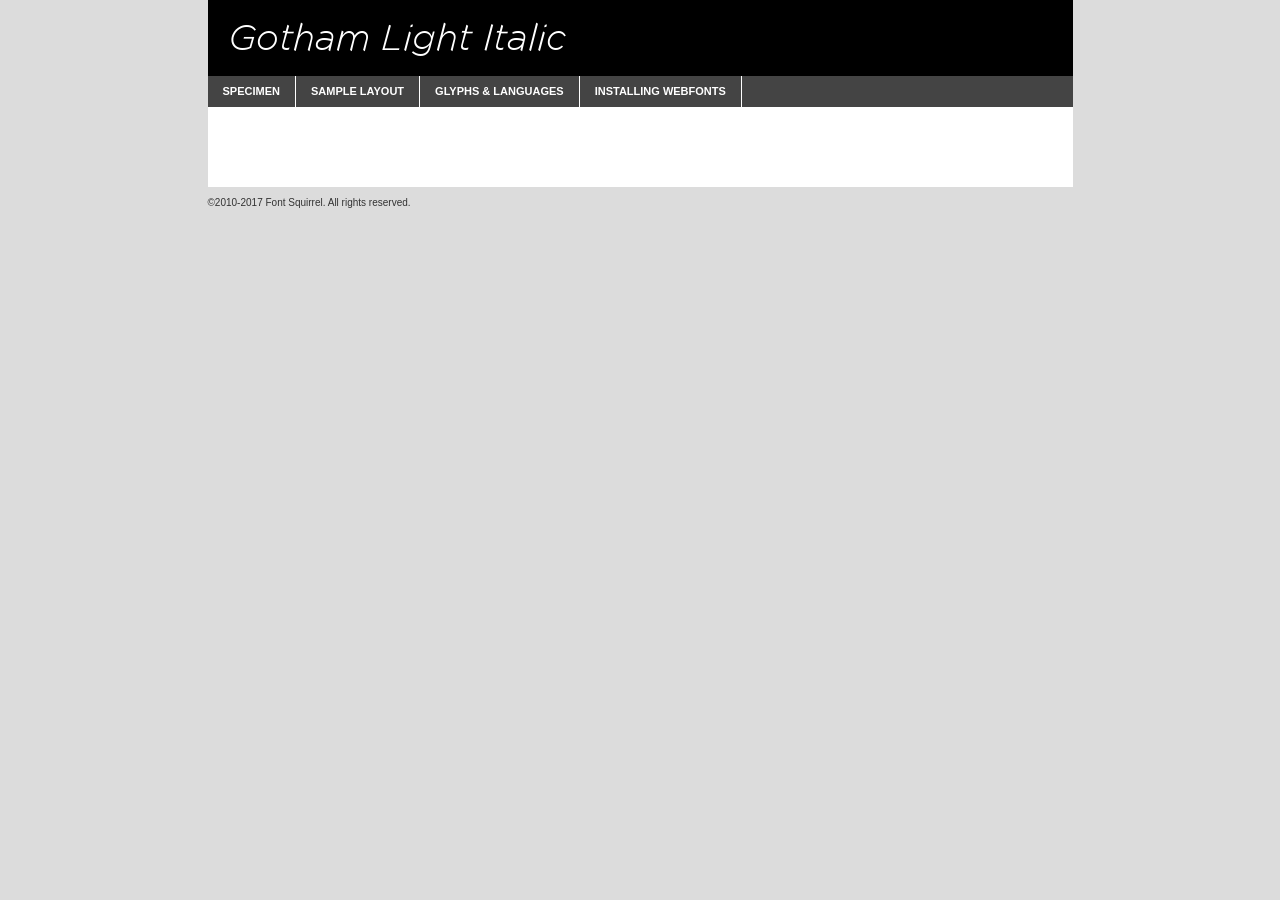
<file: fonts/gothamlightitalic-demo.html>
<!DOCTYPE html PUBLIC "-//W3C//DTD XHTML 1.0 Transitional//EN"
	"http://www.w3.org/TR/xhtml1/DTD/xhtml1-transitional.dtd">

<html xmlns="http://www.w3.org/1999/xhtml" xml:lang="en" lang="en">
<head>
	<meta http-equiv="Content-Type" content="text/html; charset=utf-8" />
	<script src="http://ajax.googleapis.com/ajax/libs/jquery/1.7.2/jquery.min.js" type="text/javascript" charset="utf-8"></script>
	<script type="text/javascript">
	(function($){$.fn.easyTabs=function(option){var param=jQuery.extend({fadeSpeed:"fast",defaultContent:1,activeClass:'active'},option);$(this).each(function(){var thisId="#"+this.id;if(param.defaultContent==''){param.defaultContent=1;}
	if(typeof param.defaultContent=="number")
	{var defaultTab=$(thisId+" .tabs li:eq("+(param.defaultContent-1)+") a").attr('href').substr(1);}else{var defaultTab=param.defaultContent;}
	$(thisId+" .tabs li a").each(function(){var tabToHide=$(this).attr('href').substr(1);$("#"+tabToHide).addClass('easytabs-tab-content');});hideAll();changeContent(defaultTab);function hideAll(){$(thisId+" .easytabs-tab-content").hide();}
	function changeContent(tabId){hideAll();$(thisId+" .tabs li").removeClass(param.activeClass);$(thisId+" .tabs li a[href=#"+tabId+"]").closest('li').addClass(param.activeClass);if(param.fadeSpeed!="none")
	{$(thisId+" #"+tabId).fadeIn(param.fadeSpeed);}else{$(thisId+" #"+tabId).show();}}
	$(thisId+" .tabs li").click(function(){var tabId=$(this).find('a').attr('href').substr(1);changeContent(tabId);return false;});});}})(jQuery);
	</script>
	<link rel="stylesheet" href="specimen_files/specimen_stylesheet.css" type="text/css" charset="utf-8" />
	<link rel="stylesheet" href="stylesheet.css" type="text/css" charset="utf-8" />

	<style type="text/css">
					body{
				font-family: 'gothamlight_italic';
							}
		</style>

	<title>Gotham Light Italic Specimen</title>
	
	
	<script type="text/javascript" charset="utf-8">
		$(document).ready(function() {
			$('#container').easyTabs({defaultContent:1});
		});
	</script>
</head>

<body>
<div id="container">
	<div id="header">
		Gotham Light Italic	</div>
	<ul class="tabs">
		<li><a href="#specimen">Specimen</a></li>
		<li><a href="#layout">Sample Layout</a></li>
				<li><a href="#glyphs">Glyphs &amp; Languages</a></li>
		<li><a href="#installing">Installing Webfonts</a></li>
		
	</ul>
	
	<div id="main_content">

		
			<div id="specimen">
		
				<div class="section">
					<div class="grid12 firstcol">
						<div class="huge">AaBb</div>
					</div>
				</div>
		
				<div class="section">
					<div class="glyph_range">A&#x200B;B&#x200b;C&#x200b;D&#x200b;E&#x200b;F&#x200b;G&#x200b;H&#x200b;I&#x200b;J&#x200b;K&#x200b;L&#x200b;M&#x200b;N&#x200b;O&#x200b;P&#x200b;Q&#x200b;R&#x200b;S&#x200b;T&#x200b;U&#x200b;V&#x200b;W&#x200b;X&#x200b;Y&#x200b;Z&#x200b;a&#x200b;b&#x200b;c&#x200b;d&#x200b;e&#x200b;f&#x200b;g&#x200b;h&#x200b;i&#x200b;j&#x200b;k&#x200b;l&#x200b;m&#x200b;n&#x200b;o&#x200b;p&#x200b;q&#x200b;r&#x200b;s&#x200b;t&#x200b;u&#x200b;v&#x200b;w&#x200b;x&#x200b;y&#x200b;z&#x200b;1&#x200b;2&#x200b;3&#x200b;4&#x200b;5&#x200b;6&#x200b;7&#x200b;8&#x200b;9&#x200b;0&#x200b;&amp;&#x200b;.&#x200b;,&#x200b;?&#x200b;!&#x200b;&#64;&#x200b;(&#x200b;)&#x200b;#&#x200b;$&#x200b;%&#x200b;*&#x200b;+&#x200b;-&#x200b;=&#x200b;:&#x200b;;</div>
				</div>
				<div class="section">
					<div class="grid12 firstcol">
						<table class="sample_table">
							<tr><td>10</td><td class="size10">abcdefghijklmnopqrstuvwxyzABCDEFGHIJKLMNOPQRSTUVWXYZ0123456789abcdefghijklmnopqrstuvwxyzABCDEFGHIJKLMNOPQRSTUVWXYZ0123456789abcdefghijklmnopqrstuvwxyzABCDEFGHIJKLMNOPQRSTUVWXYZ</td></tr>
							<tr><td>11</td><td class="size11">abcdefghijklmnopqrstuvwxyzABCDEFGHIJKLMNOPQRSTUVWXYZ0123456789abcdefghijklmnopqrstuvwxyzABCDEFGHIJKLMNOPQRSTUVWXYZ0123456789abcdefghijklmnopqrstuvwxyzABCDEFGHIJKLMNOPQRSTUVWXYZ</td></tr>
							<tr><td>12</td><td class="size12">abcdefghijklmnopqrstuvwxyzABCDEFGHIJKLMNOPQRSTUVWXYZ0123456789abcdefghijklmnopqrstuvwxyzABCDEFGHIJKLMNOPQRSTUVWXYZ0123456789abcdefghijklmnopqrstuvwxyzABCDEFGHIJKLMNOPQRSTUVWXYZ</td></tr>
							<tr><td>13</td><td class="size13">abcdefghijklmnopqrstuvwxyzABCDEFGHIJKLMNOPQRSTUVWXYZ0123456789abcdefghijklmnopqrstuvwxyzABCDEFGHIJKLMNOPQRSTUVWXYZ0123456789abcdefghijklmnopqrstuvwxyzABCDEFGHIJKLMNOPQRSTUVWXYZ</td></tr>
							<tr><td>14</td><td class="size14">abcdefghijklmnopqrstuvwxyzABCDEFGHIJKLMNOPQRSTUVWXYZ0123456789abcdefghijklmnopqrstuvwxyzABCDEFGHIJKLMNOPQRSTUVWXYZ0123456789abcdefghijklmnopqrstuvwxyzABCDEFGHIJKLMNOPQRSTUVWXYZ</td></tr>
							<tr><td>16</td><td class="size16">abcdefghijklmnopqrstuvwxyzABCDEFGHIJKLMNOPQRSTUVWXYZ0123456789abcdefghijklmnopqrstuvwxyzABCDEFGHIJKLMNOPQRSTUVWXYZ</td></tr>
							<tr><td>18</td><td class="size18">abcdefghijklmnopqrstuvwxyzABCDEFGHIJKLMNOPQRSTUVWXYZ0123456789abcdefghijklmnopqrstuvwxyzABCDEFGHIJKLMNOPQRSTUVWXYZ</td></tr>
							<tr><td>20</td><td class="size20">abcdefghijklmnopqrstuvwxyzABCDEFGHIJKLMNOPQRSTUVWXYZ0123456789abcdefghijklmnopqrstuvwxyzABCDEFGHIJKLMNOPQRSTUVWXYZ</td></tr>
							<tr><td>24</td><td class="size24">abcdefghijklmnopqrstuvwxyzABCDEFGHIJKLMNOPQRSTUVWXYZ0123456789abcdefghijklmnopqrstuvwxyzABCDEFGHIJKLMNOPQRSTUVWXYZ</td></tr>
							<tr><td>30</td><td class="size30">abcdefghijklmnopqrstuvwxyzABCDEFGHIJKLMNOPQRSTUVWXYZ0123456789abcdefghijklmnopqrstuvwxyzABCDEFGHIJKLMNOPQRSTUVWXYZ</td></tr>
							<tr><td>36</td><td class="size36">abcdefghijklmnopqrstuvwxyzABCDEFGHIJKLMNOPQRSTUVWXYZ0123456789abcdefghijklmnopqrstuvwxyzABCDEFGHIJKLMNOPQRSTUVWXYZ</td></tr>
							<tr><td>48</td><td class="size48">abcdefghijklmnopqrstuvwxyzABCDEFGHIJKLMNOPQRSTUVWXYZ0123456789abcdefghijklmnopqrstuvwxyzABCDEFGHIJKLMNOPQRSTUVWXYZ</td></tr>
							<tr><td>60</td><td class="size60">abcdefghijklmnopqrstuvwxyzABCDEFGHIJKLMNOPQRSTUVWXYZ0123456789abcdefghijklmnopqrstuvwxyzABCDEFGHIJKLMNOPQRSTUVWXYZ</td></tr>
							<tr><td>72</td><td class="size72">abcdefghijklmnopqrstuvwxyzABCDEFGHIJKLMNOPQRSTUVWXYZ0123456789abcdefghijklmnopqrstuvwxyzABCDEFGHIJKLMNOPQRSTUVWXYZ</td></tr>
							<tr><td>90</td><td class="size90">abcdefghijklmnopqrstuvwxyzABCDEFGHIJKLMNOPQRSTUVWXYZ0123456789abcdefghijklmnopqrstuvwxyzABCDEFGHIJKLMNOPQRSTUVWXYZ</td></tr>
						</table>
				
					</div>
			
				</div>
		
		
		
								<div class="section" id="bodycomparison">


										<div id="xheight">
				<div class="fontbody">&#x25FC;&#x25FC;&#x25FC;&#x25FC;&#x25FC;&#x25FC;&#x25FC;&#x25FC;&#x25FC;&#x25FC;&#x25FC;&#x25FC;&#x25FC;&#x25FC;&#x25FC;&#x25FC;&#x25FC;&#x25FC;&#x25FC;&#x25FC;&#x25FC;&#x25FC;&#x25FC;&#x25FC;&#x25FC;&#x25FC;&#x25FC;&#x25FC;&#x25FC;&#x25FC;&#x25FC;&#x25FC;&#x25FC;&#x25FC;&#x25FC;&#x25FC;&#x25FC;&#x25FC;&#x25FC;&#x25FC;&#x25FC;&#x25FC;&#x25FC;&#x25FC;&#x25FC;&#x25FC;&#x25FC;&#x25FC;&#x25FC;&#x25FC;&#x25FC;&#x25FC;&#x25FC;&#x25FC;&#x25FC;&#x25FC;&#x25FC;&#x25FC;&#x25FC;&#x25FC;&#x25FC;&#x25FC;&#x25FC;&#x25FC;&#x25FC;&#x25FC;&#x25FC;&#x25FC;&#x25FC;&#x25FC;&#x25FC;&#x25FC;&#x25FC;&#x25FC;&#x25FC;&#x25FC;&#x25FC;&#x25FC;&#x25FC;&#x25FC;&#x25FC;&#x25FC;&#x25FC;&#x25FC;&#x25FC;&#x25FC;&#x25FC;&#x25FC;&#x25FC;&#x25FC;&#x25FC;&#x25FC;&#x25FC;&#x25FC;&#x25FC;&#x25FC;&#x25FC;&#x25FC;&#x25FC;body</div><div class="arialbody">body</div><div class="verdanabody">body</div><div class="georgiabody">body</div></div>
										<div class="fontbody" style="z-index:1">
											body<span>Gotham Light Italic</span>
										</div>
										<div class="arialbody" style="z-index:1">
											body<span>Arial</span>
										</div>
										<div class="verdanabody" style="z-index:1">
											body<span>Verdana</span>
										</div>
										<div class="georgiabody" style="z-index:1">
											body<span>Georgia</span>
										</div>



								</div>
		
		
				<div class="section psample psample_row1" id="">
					
					<div class="grid2 firstcol">
						<p class="size10"><span>10.</span>Aenean lacinia bibendum nulla sed consectetur. Fusce dapibus, tellus ac cursus commodo, tortor mauris condimentum nibh, ut fermentum massa justo sit amet risus. Nullam id dolor id nibh ultricies vehicula ut id elit. Cum sociis natoque penatibus et magnis dis parturient montes, nascetur ridiculus mus. Nulla vitae elit libero, a pharetra augue.</p>
			
					</div>
					<div class="grid3">
						<p class="size11"><span>11.</span>Aenean lacinia bibendum nulla sed consectetur. Fusce dapibus, tellus ac cursus commodo, tortor mauris condimentum nibh, ut fermentum massa justo sit amet risus. Nullam id dolor id nibh ultricies vehicula ut id elit. Cum sociis natoque penatibus et magnis dis parturient montes, nascetur ridiculus mus. Nulla vitae elit libero, a pharetra augue.</p>
			
					</div>
					<div class="grid3">
						<p class="size12"><span>12.</span>Aenean lacinia bibendum nulla sed consectetur. Fusce dapibus, tellus ac cursus commodo, tortor mauris condimentum nibh, ut fermentum massa justo sit amet risus. Nullam id dolor id nibh ultricies vehicula ut id elit. Cum sociis natoque penatibus et magnis dis parturient montes, nascetur ridiculus mus. Nulla vitae elit libero, a pharetra augue.</p>
			
					</div>
					<div class="grid4">
						<p class="size13"><span>13.</span>Aenean lacinia bibendum nulla sed consectetur. Fusce dapibus, tellus ac cursus commodo, tortor mauris condimentum nibh, ut fermentum massa justo sit amet risus. Nullam id dolor id nibh ultricies vehicula ut id elit. Cum sociis natoque penatibus et magnis dis parturient montes, nascetur ridiculus mus. Nulla vitae elit libero, a pharetra augue.</p>
			
					</div>
					<div class="white_blend"></div>
					
				</div>
				<div class="section psample psample_row2" id="">
					<div class="grid3 firstcol">
						<p class="size14"><span>14.</span>Aenean lacinia bibendum nulla sed consectetur. Fusce dapibus, tellus ac cursus commodo, tortor mauris condimentum nibh, ut fermentum massa justo sit amet risus. Nullam id dolor id nibh ultricies vehicula ut id elit. Cum sociis natoque penatibus et magnis dis parturient montes, nascetur ridiculus mus. Nulla vitae elit libero, a pharetra augue.</p>
			
					</div>
					<div class="grid4">
						<p class="size16"><span>16.</span>Aenean lacinia bibendum nulla sed consectetur. Fusce dapibus, tellus ac cursus commodo, tortor mauris condimentum nibh, ut fermentum massa justo sit amet risus. Nullam id dolor id nibh ultricies vehicula ut id elit. Cum sociis natoque penatibus et magnis dis parturient montes, nascetur ridiculus mus. Nulla vitae elit libero, a pharetra augue.</p>
			
					</div>
					<div class="grid5">
						<p class="size18"><span>18.</span>Aenean lacinia bibendum nulla sed consectetur. Fusce dapibus, tellus ac cursus commodo, tortor mauris condimentum nibh, ut fermentum massa justo sit amet risus. Nullam id dolor id nibh ultricies vehicula ut id elit. Cum sociis natoque penatibus et magnis dis parturient montes, nascetur ridiculus mus. Nulla vitae elit libero, a pharetra augue.</p>
			
					</div>

					<div class="white_blend"></div>

				</div>
				
				<div class="section psample psample_row3" id="">
					<div class="grid5 firstcol">
						<p class="size20"><span>20.</span>Aenean lacinia bibendum nulla sed consectetur. Fusce dapibus, tellus ac cursus commodo, tortor mauris condimentum nibh, ut fermentum massa justo sit amet risus. Nullam id dolor id nibh ultricies vehicula ut id elit. Cum sociis natoque penatibus et magnis dis parturient montes, nascetur ridiculus mus. Nulla vitae elit libero, a pharetra augue.</p>
					</div>
					<div class="grid7">
						<p class="size24"><span>24.</span>Aenean lacinia bibendum nulla sed consectetur. Fusce dapibus, tellus ac cursus commodo, tortor mauris condimentum nibh, ut fermentum massa justo sit amet risus. Nullam id dolor id nibh ultricies vehicula ut id elit. Cum sociis natoque penatibus et magnis dis parturient montes, nascetur ridiculus mus. Nulla vitae elit libero, a pharetra augue.</p>
					</div>
					
					<div class="white_blend"></div>
					
				</div>
				
				<div class="section psample psample_row4" id="">
					<div class="grid12 firstcol">
						<p class="size30"><span>30.</span>Aenean lacinia bibendum nulla sed consectetur. Fusce dapibus, tellus ac cursus commodo, tortor mauris condimentum nibh, ut fermentum massa justo sit amet risus. Nullam id dolor id nibh ultricies vehicula ut id elit. Cum sociis natoque penatibus et magnis dis parturient montes, nascetur ridiculus mus. Nulla vitae elit libero, a pharetra augue.</p>
					</div>
					<div class="white_blend"></div>
					
				</div>
				
				
				
				<div class="section psample psample_row1 fullreverse">
					<div class="grid2 firstcol">
						<p class="size10"><span>10.</span>Aenean lacinia bibendum nulla sed consectetur. Fusce dapibus, tellus ac cursus commodo, tortor mauris condimentum nibh, ut fermentum massa justo sit amet risus. Nullam id dolor id nibh ultricies vehicula ut id elit. Cum sociis natoque penatibus et magnis dis parturient montes, nascetur ridiculus mus. Nulla vitae elit libero, a pharetra augue.</p>
			
					</div>
					<div class="grid3">
						<p class="size11"><span>11.</span>Aenean lacinia bibendum nulla sed consectetur. Fusce dapibus, tellus ac cursus commodo, tortor mauris condimentum nibh, ut fermentum massa justo sit amet risus. Nullam id dolor id nibh ultricies vehicula ut id elit. Cum sociis natoque penatibus et magnis dis parturient montes, nascetur ridiculus mus. Nulla vitae elit libero, a pharetra augue.</p>
			
					</div>
					<div class="grid3">
						<p class="size12"><span>12.</span>Aenean lacinia bibendum nulla sed consectetur. Fusce dapibus, tellus ac cursus commodo, tortor mauris condimentum nibh, ut fermentum massa justo sit amet risus. Nullam id dolor id nibh ultricies vehicula ut id elit. Cum sociis natoque penatibus et magnis dis parturient montes, nascetur ridiculus mus. Nulla vitae elit libero, a pharetra augue.</p>
			
					</div>
					<div class="grid4">
						<p class="size13"><span>13.</span>Aenean lacinia bibendum nulla sed consectetur. Fusce dapibus, tellus ac cursus commodo, tortor mauris condimentum nibh, ut fermentum massa justo sit amet risus. Nullam id dolor id nibh ultricies vehicula ut id elit. Cum sociis natoque penatibus et magnis dis parturient montes, nascetur ridiculus mus. Nulla vitae elit libero, a pharetra augue.</p>
			
					</div>
					<div class="black_blend"></div>
					
				</div>
				
				<div class="section psample psample_row2 fullreverse">
					<div class="grid3 firstcol">
						<p class="size14"><span>14.</span>Aenean lacinia bibendum nulla sed consectetur. Fusce dapibus, tellus ac cursus commodo, tortor mauris condimentum nibh, ut fermentum massa justo sit amet risus. Nullam id dolor id nibh ultricies vehicula ut id elit. Cum sociis natoque penatibus et magnis dis parturient montes, nascetur ridiculus mus. Nulla vitae elit libero, a pharetra augue.</p>
			
					</div>
					<div class="grid4">
						<p class="size16"><span>16.</span>Aenean lacinia bibendum nulla sed consectetur. Fusce dapibus, tellus ac cursus commodo, tortor mauris condimentum nibh, ut fermentum massa justo sit amet risus. Nullam id dolor id nibh ultricies vehicula ut id elit. Cum sociis natoque penatibus et magnis dis parturient montes, nascetur ridiculus mus. Nulla vitae elit libero, a pharetra augue.</p>
			
					</div>
					<div class="grid5">
						<p class="size18"><span>18.</span>Aenean lacinia bibendum nulla sed consectetur. Fusce dapibus, tellus ac cursus commodo, tortor mauris condimentum nibh, ut fermentum massa justo sit amet risus. Nullam id dolor id nibh ultricies vehicula ut id elit. Cum sociis natoque penatibus et magnis dis parturient montes, nascetur ridiculus mus. Nulla vitae elit libero, a pharetra augue.</p>
			
					</div>
					<div class="black_blend"></div>

				</div>
				
				<div class="section psample fullreverse psample_row3" id="">
					<div class="grid5 firstcol">
						<p class="size20"><span>20.</span>Aenean lacinia bibendum nulla sed consectetur. Fusce dapibus, tellus ac cursus commodo, tortor mauris condimentum nibh, ut fermentum massa justo sit amet risus. Nullam id dolor id nibh ultricies vehicula ut id elit. Cum sociis natoque penatibus et magnis dis parturient montes, nascetur ridiculus mus. Nulla vitae elit libero, a pharetra augue.</p>
					</div>
					<div class="grid7">
						<p class="size24"><span>24.</span>Aenean lacinia bibendum nulla sed consectetur. Fusce dapibus, tellus ac cursus commodo, tortor mauris condimentum nibh, ut fermentum massa justo sit amet risus. Nullam id dolor id nibh ultricies vehicula ut id elit. Cum sociis natoque penatibus et magnis dis parturient montes, nascetur ridiculus mus. Nulla vitae elit libero, a pharetra augue.</p>
					</div>
					
					<div class="black_blend"></div>
					
				</div>
				
				<div class="section psample fullreverse psample_row4" id="" style="border-bottom: 20px #000 solid;">
					<div class="grid12 firstcol">
						<p class="size30"><span>30.</span>Aenean lacinia bibendum nulla sed consectetur. Fusce dapibus, tellus ac cursus commodo, tortor mauris condimentum nibh, ut fermentum massa justo sit amet risus. Nullam id dolor id nibh ultricies vehicula ut id elit. Cum sociis natoque penatibus et magnis dis parturient montes, nascetur ridiculus mus. Nulla vitae elit libero, a pharetra augue.</p>
					</div>
					<div class="black_blend"></div>
					
				</div>
				
				
				
				
			</div>
			
			<div id="layout">
				
				<div class="section">
					
					<div class="grid12 firstcol">
						<h1>Lorem Ipsum Dolor</h1>
						<h2>Etiam porta sem malesuada magna mollis euismod</h2>
						
						<p class="byline">By <a href="#link">Aenean Lacinia</a></p>
					</div>
				</div>
				<div class="section">
					<div class="grid8 firstcol">
						<p class="large">Donec sed odio dui. Morbi leo risus, porta ac consectetur ac, vestibulum at eros. Fusce dapibus, tellus ac cursus commodo, tortor mauris condimentum nibh, ut fermentum massa justo sit amet risus. </p>

						
						<h3>Pellentesque ornare sem</h3>

						<p>Maecenas sed diam eget risus varius blandit sit amet non magna. Maecenas faucibus mollis interdum. Donec ullamcorper nulla non metus auctor fringilla. Nullam id dolor id nibh ultricies vehicula ut id elit. Nullam id dolor id nibh ultricies vehicula ut id elit. </p>

						<p>Aenean eu leo quam. Pellentesque ornare sem lacinia quam venenatis vestibulum. Lorem ipsum dolor sit amet, consectetur adipiscing elit. Cum sociis natoque penatibus et magnis dis parturient montes, nascetur ridiculus mus. </p>

						<p>Nulla vitae elit libero, a pharetra augue. Praesent commodo cursus magna, vel scelerisque nisl consectetur et. Aenean lacinia bibendum nulla sed consectetur. </p>

						<p>Nullam quis risus eget urna mollis ornare vel eu leo. Nullam quis risus eget urna mollis ornare vel eu leo. Maecenas sed diam eget risus varius blandit sit amet non magna. Donec ullamcorper nulla non metus auctor fringilla. </p>

						<h3>Cras mattis consectetur</h3>

						<p>Aenean eu leo quam. Pellentesque ornare sem lacinia quam venenatis vestibulum. Aenean lacinia bibendum nulla sed consectetur. Integer posuere erat a ante venenatis dapibus posuere velit aliquet. Cras mattis consectetur purus sit amet fermentum. </p>

						<p>Nullam id dolor id nibh ultricies vehicula ut id elit. Nullam quis risus eget urna mollis ornare vel eu leo. Cras mattis consectetur purus sit amet fermentum.</p>
					</div>
					
					<div class="grid4 sidebar">
						
						<div class="box reverse">
							<p class="last">Nullam quis risus eget urna mollis ornare vel eu leo. Donec ullamcorper nulla non metus auctor fringilla. Cras mattis consectetur purus sit amet fermentum. Sed posuere consectetur est at lobortis. Lorem ipsum dolor sit amet, consectetur adipiscing elit. </p>
						</div>
						
						<p class="caption">Maecenas sed diam eget risus varius.</p>

						<p>Vestibulum id ligula porta felis euismod semper. Integer posuere erat a ante venenatis dapibus posuere velit aliquet. Vestibulum id ligula porta felis euismod semper. Sed posuere consectetur est at lobortis. Maecenas sed diam eget risus varius blandit sit amet non magna. Fusce dapibus, tellus ac cursus commodo, tortor mauris condimentum nibh, ut fermentum massa justo sit amet risus. </p>

					

						<p>Duis mollis, est non commodo luctus, nisi erat porttitor ligula, eget lacinia odio sem nec elit. Aenean lacinia bibendum nulla sed consectetur. Vivamus sagittis lacus vel augue laoreet rutrum faucibus dolor auctor. Aenean lacinia bibendum nulla sed consectetur. Nullam quis risus eget urna mollis ornare vel eu leo. </p>

						<p>Praesent commodo cursus magna, vel scelerisque nisl consectetur et. Donec ullamcorper nulla non metus auctor fringilla. Maecenas faucibus mollis interdum. Fusce dapibus, tellus ac cursus commodo, tortor mauris condimentum nibh, ut fermentum massa justo sit amet risus. </p>

					</div>
				</div>
				
			</div>


			



		<div id="glyphs">
			<div class="section">
				<div class="grid12 firstcol">
			
				<h1>Language Support</h1>
				<p>The subset of Gotham Light Italic in this kit supports the following languages:<br />
			
					Albanian, Basque, Breton, Chamorro, Danish, Dutch, English, Faroese, Finnish, French, Frisian, Galician, German, Icelandic, Italian, Malagasy, Norwegian, Portuguese, Spanish, Alsatian, Aragonese, Arapaho, Arrernte, Asturian, Aymara, Bislama, Cebuano, Corsican, Fijian, French_creole, Genoese, Gilbertese, Greenlandic, Haitian_creole, Hiligaynon, Hmong, Hopi, Ibanag, Iloko_ilokano, Indonesian, Interglossa_glosa, Interlingua, Irish_gaelic, Jerriais, Lojban, Lombard, Luxembourgeois, Manx, Mohawk, Norfolk_pitcairnese, Occitan, Oromo, Pangasinan, Papiamento, Piedmontese, Potawatomi, Rhaeto-romance, Romansh, Rotokas, Sami_lule, Samoan, Sardinian, Scots_gaelic, Seychelles_creole, Shona, Sicilian, Somali, Southern_ndebele, Swahili, Swati_swazi, Tagalog_filipino_pilipino, Tetum, Tok_pisin, Uyghur_latinized, Volapuk, Walloon, Warlpiri, Xhosa, Yapese, Zulu, Latinbasic, Ubasic, Demo				</p>
				<h1>Glyph Chart</h1>
				<p>The subset of Gotham Light Italic in this kit includes all the glyphs listed below. Unicode entities are included above each glyph to help you insert individual characters into your layout.</p>
				<div id="glyph_chart">
			
																				 <div><p>&amp;#13;</p>&#13;</div>
																				 <div><p>&amp;#32;</p>&#32;</div>
																				 <div><p>&amp;#33;</p>&#33;</div>
																				 <div><p>&amp;#34;</p>&#34;</div>
																				 <div><p>&amp;#35;</p>&#35;</div>
																				 <div><p>&amp;#36;</p>&#36;</div>
																				 <div><p>&amp;#37;</p>&#37;</div>
																				 <div><p>&amp;#38;</p>&#38;</div>
																				 <div><p>&amp;#39;</p>&#39;</div>
																				 <div><p>&amp;#40;</p>&#40;</div>
																				 <div><p>&amp;#41;</p>&#41;</div>
																				 <div><p>&amp;#42;</p>&#42;</div>
																				 <div><p>&amp;#43;</p>&#43;</div>
																				 <div><p>&amp;#44;</p>&#44;</div>
																				 <div><p>&amp;#45;</p>&#45;</div>
																				 <div><p>&amp;#46;</p>&#46;</div>
																				 <div><p>&amp;#47;</p>&#47;</div>
																				 <div><p>&amp;#48;</p>&#48;</div>
																				 <div><p>&amp;#49;</p>&#49;</div>
																				 <div><p>&amp;#50;</p>&#50;</div>
																				 <div><p>&amp;#51;</p>&#51;</div>
																				 <div><p>&amp;#52;</p>&#52;</div>
																				 <div><p>&amp;#53;</p>&#53;</div>
																				 <div><p>&amp;#54;</p>&#54;</div>
																				 <div><p>&amp;#55;</p>&#55;</div>
																				 <div><p>&amp;#56;</p>&#56;</div>
																				 <div><p>&amp;#57;</p>&#57;</div>
																				 <div><p>&amp;#58;</p>&#58;</div>
																				 <div><p>&amp;#59;</p>&#59;</div>
																				 <div><p>&amp;#60;</p>&#60;</div>
																				 <div><p>&amp;#61;</p>&#61;</div>
																				 <div><p>&amp;#62;</p>&#62;</div>
																				 <div><p>&amp;#63;</p>&#63;</div>
																				 <div><p>&amp;#64;</p>&#64;</div>
																				 <div><p>&amp;#65;</p>&#65;</div>
																				 <div><p>&amp;#66;</p>&#66;</div>
																				 <div><p>&amp;#67;</p>&#67;</div>
																				 <div><p>&amp;#68;</p>&#68;</div>
																				 <div><p>&amp;#69;</p>&#69;</div>
																				 <div><p>&amp;#70;</p>&#70;</div>
																				 <div><p>&amp;#71;</p>&#71;</div>
																				 <div><p>&amp;#72;</p>&#72;</div>
																				 <div><p>&amp;#73;</p>&#73;</div>
																				 <div><p>&amp;#74;</p>&#74;</div>
																				 <div><p>&amp;#75;</p>&#75;</div>
																				 <div><p>&amp;#76;</p>&#76;</div>
																				 <div><p>&amp;#77;</p>&#77;</div>
																				 <div><p>&amp;#78;</p>&#78;</div>
																				 <div><p>&amp;#79;</p>&#79;</div>
																				 <div><p>&amp;#80;</p>&#80;</div>
																				 <div><p>&amp;#81;</p>&#81;</div>
																				 <div><p>&amp;#82;</p>&#82;</div>
																				 <div><p>&amp;#83;</p>&#83;</div>
																				 <div><p>&amp;#84;</p>&#84;</div>
																				 <div><p>&amp;#85;</p>&#85;</div>
																				 <div><p>&amp;#86;</p>&#86;</div>
																				 <div><p>&amp;#87;</p>&#87;</div>
																				 <div><p>&amp;#88;</p>&#88;</div>
																				 <div><p>&amp;#89;</p>&#89;</div>
																				 <div><p>&amp;#90;</p>&#90;</div>
																				 <div><p>&amp;#91;</p>&#91;</div>
																				 <div><p>&amp;#92;</p>&#92;</div>
																				 <div><p>&amp;#93;</p>&#93;</div>
																				 <div><p>&amp;#94;</p>&#94;</div>
																				 <div><p>&amp;#95;</p>&#95;</div>
																				 <div><p>&amp;#96;</p>&#96;</div>
																				 <div><p>&amp;#97;</p>&#97;</div>
																				 <div><p>&amp;#98;</p>&#98;</div>
																				 <div><p>&amp;#99;</p>&#99;</div>
																				 <div><p>&amp;#100;</p>&#100;</div>
																				 <div><p>&amp;#101;</p>&#101;</div>
																				 <div><p>&amp;#102;</p>&#102;</div>
																				 <div><p>&amp;#103;</p>&#103;</div>
																				 <div><p>&amp;#104;</p>&#104;</div>
																				 <div><p>&amp;#105;</p>&#105;</div>
																				 <div><p>&amp;#106;</p>&#106;</div>
																				 <div><p>&amp;#107;</p>&#107;</div>
																				 <div><p>&amp;#108;</p>&#108;</div>
																				 <div><p>&amp;#109;</p>&#109;</div>
																				 <div><p>&amp;#110;</p>&#110;</div>
																				 <div><p>&amp;#111;</p>&#111;</div>
																				 <div><p>&amp;#112;</p>&#112;</div>
																				 <div><p>&amp;#113;</p>&#113;</div>
																				 <div><p>&amp;#114;</p>&#114;</div>
																				 <div><p>&amp;#115;</p>&#115;</div>
																				 <div><p>&amp;#116;</p>&#116;</div>
																				 <div><p>&amp;#117;</p>&#117;</div>
																				 <div><p>&amp;#118;</p>&#118;</div>
																				 <div><p>&amp;#119;</p>&#119;</div>
																				 <div><p>&amp;#120;</p>&#120;</div>
																				 <div><p>&amp;#121;</p>&#121;</div>
																				 <div><p>&amp;#122;</p>&#122;</div>
																				 <div><p>&amp;#123;</p>&#123;</div>
																				 <div><p>&amp;#124;</p>&#124;</div>
																				 <div><p>&amp;#125;</p>&#125;</div>
																				 <div><p>&amp;#126;</p>&#126;</div>
																				 <div><p>&amp;#160;</p>&#160;</div>
																				 <div><p>&amp;#161;</p>&#161;</div>
																				 <div><p>&amp;#162;</p>&#162;</div>
																				 <div><p>&amp;#163;</p>&#163;</div>
																				 <div><p>&amp;#164;</p>&#164;</div>
																				 <div><p>&amp;#165;</p>&#165;</div>
																				 <div><p>&amp;#167;</p>&#167;</div>
																				 <div><p>&amp;#168;</p>&#168;</div>
																				 <div><p>&amp;#169;</p>&#169;</div>
																				 <div><p>&amp;#170;</p>&#170;</div>
																				 <div><p>&amp;#171;</p>&#171;</div>
																				 <div><p>&amp;#173;</p>&#173;</div>
																				 <div><p>&amp;#174;</p>&#174;</div>
																				 <div><p>&amp;#175;</p>&#175;</div>
																				 <div><p>&amp;#176;</p>&#176;</div>
																				 <div><p>&amp;#177;</p>&#177;</div>
																				 <div><p>&amp;#180;</p>&#180;</div>
																				 <div><p>&amp;#181;</p>&#181;</div>
																				 <div><p>&amp;#182;</p>&#182;</div>
																				 <div><p>&amp;#183;</p>&#183;</div>
																				 <div><p>&amp;#184;</p>&#184;</div>
																				 <div><p>&amp;#186;</p>&#186;</div>
																				 <div><p>&amp;#187;</p>&#187;</div>
																				 <div><p>&amp;#191;</p>&#191;</div>
																				 <div><p>&amp;#192;</p>&#192;</div>
																				 <div><p>&amp;#193;</p>&#193;</div>
																				 <div><p>&amp;#194;</p>&#194;</div>
																				 <div><p>&amp;#195;</p>&#195;</div>
																				 <div><p>&amp;#196;</p>&#196;</div>
																				 <div><p>&amp;#197;</p>&#197;</div>
																				 <div><p>&amp;#198;</p>&#198;</div>
																				 <div><p>&amp;#199;</p>&#199;</div>
																				 <div><p>&amp;#200;</p>&#200;</div>
																				 <div><p>&amp;#201;</p>&#201;</div>
																				 <div><p>&amp;#202;</p>&#202;</div>
																				 <div><p>&amp;#203;</p>&#203;</div>
																				 <div><p>&amp;#204;</p>&#204;</div>
																				 <div><p>&amp;#205;</p>&#205;</div>
																				 <div><p>&amp;#206;</p>&#206;</div>
																				 <div><p>&amp;#207;</p>&#207;</div>
																				 <div><p>&amp;#208;</p>&#208;</div>
																				 <div><p>&amp;#209;</p>&#209;</div>
																				 <div><p>&amp;#210;</p>&#210;</div>
																				 <div><p>&amp;#211;</p>&#211;</div>
																				 <div><p>&amp;#212;</p>&#212;</div>
																				 <div><p>&amp;#213;</p>&#213;</div>
																				 <div><p>&amp;#214;</p>&#214;</div>
																				 <div><p>&amp;#216;</p>&#216;</div>
																				 <div><p>&amp;#217;</p>&#217;</div>
																				 <div><p>&amp;#218;</p>&#218;</div>
																				 <div><p>&amp;#219;</p>&#219;</div>
																				 <div><p>&amp;#220;</p>&#220;</div>
																				 <div><p>&amp;#221;</p>&#221;</div>
																				 <div><p>&amp;#222;</p>&#222;</div>
																				 <div><p>&amp;#223;</p>&#223;</div>
																				 <div><p>&amp;#224;</p>&#224;</div>
																				 <div><p>&amp;#225;</p>&#225;</div>
																				 <div><p>&amp;#226;</p>&#226;</div>
																				 <div><p>&amp;#227;</p>&#227;</div>
																				 <div><p>&amp;#228;</p>&#228;</div>
																				 <div><p>&amp;#229;</p>&#229;</div>
																				 <div><p>&amp;#230;</p>&#230;</div>
																				 <div><p>&amp;#231;</p>&#231;</div>
																				 <div><p>&amp;#232;</p>&#232;</div>
																				 <div><p>&amp;#233;</p>&#233;</div>
																				 <div><p>&amp;#234;</p>&#234;</div>
																				 <div><p>&amp;#235;</p>&#235;</div>
																				 <div><p>&amp;#236;</p>&#236;</div>
																				 <div><p>&amp;#237;</p>&#237;</div>
																				 <div><p>&amp;#238;</p>&#238;</div>
																				 <div><p>&amp;#239;</p>&#239;</div>
																				 <div><p>&amp;#240;</p>&#240;</div>
																				 <div><p>&amp;#241;</p>&#241;</div>
																				 <div><p>&amp;#242;</p>&#242;</div>
																				 <div><p>&amp;#243;</p>&#243;</div>
																				 <div><p>&amp;#244;</p>&#244;</div>
																				 <div><p>&amp;#245;</p>&#245;</div>
																				 <div><p>&amp;#246;</p>&#246;</div>
																				 <div><p>&amp;#248;</p>&#248;</div>
																				 <div><p>&amp;#249;</p>&#249;</div>
																				 <div><p>&amp;#250;</p>&#250;</div>
																				 <div><p>&amp;#251;</p>&#251;</div>
																				 <div><p>&amp;#252;</p>&#252;</div>
																				 <div><p>&amp;#253;</p>&#253;</div>
																				 <div><p>&amp;#254;</p>&#254;</div>
																				 <div><p>&amp;#255;</p>&#255;</div>
																				 <div><p>&amp;#338;</p>&#338;</div>
																				 <div><p>&amp;#339;</p>&#339;</div>
																				 <div><p>&amp;#376;</p>&#376;</div>
																				 <div><p>&amp;#710;</p>&#710;</div>
																				 <div><p>&amp;#732;</p>&#732;</div>
																				 <div><p>&amp;#8192;</p>&#8192;</div>
																				 <div><p>&amp;#8193;</p>&#8193;</div>
																				 <div><p>&amp;#8194;</p>&#8194;</div>
																				 <div><p>&amp;#8195;</p>&#8195;</div>
																				 <div><p>&amp;#8196;</p>&#8196;</div>
																				 <div><p>&amp;#8197;</p>&#8197;</div>
																				 <div><p>&amp;#8198;</p>&#8198;</div>
																				 <div><p>&amp;#8199;</p>&#8199;</div>
																				 <div><p>&amp;#8200;</p>&#8200;</div>
																				 <div><p>&amp;#8201;</p>&#8201;</div>
																				 <div><p>&amp;#8202;</p>&#8202;</div>
																				 <div><p>&amp;#8208;</p>&#8208;</div>
																				 <div><p>&amp;#8209;</p>&#8209;</div>
																				 <div><p>&amp;#8210;</p>&#8210;</div>
																				 <div><p>&amp;#8211;</p>&#8211;</div>
																				 <div><p>&amp;#8212;</p>&#8212;</div>
																				 <div><p>&amp;#8216;</p>&#8216;</div>
																				 <div><p>&amp;#8217;</p>&#8217;</div>
																				 <div><p>&amp;#8218;</p>&#8218;</div>
																				 <div><p>&amp;#8220;</p>&#8220;</div>
																				 <div><p>&amp;#8221;</p>&#8221;</div>
																				 <div><p>&amp;#8222;</p>&#8222;</div>
																				 <div><p>&amp;#8226;</p>&#8226;</div>
																				 <div><p>&amp;#8230;</p>&#8230;</div>
																				 <div><p>&amp;#8239;</p>&#8239;</div>
																				 <div><p>&amp;#8249;</p>&#8249;</div>
																				 <div><p>&amp;#8250;</p>&#8250;</div>
																				 <div><p>&amp;#8287;</p>&#8287;</div>
																				 <div><p>&amp;#8482;</p>&#8482;</div>
																				 <div><p>&amp;#9724;</p>&#9724;</div>
																				 <div><p>&amp;#64257;</p>&#64257;</div>
																				 <div><p>&amp;#64258;</p>&#64258;</div>
																																						</div>	
				</div>
		
		
			</div>
		</div>
		
		
		<div id="specs">
			
		</div>
	
		<div id="installing">
			<div class="section">
				<div class="grid7 firstcol">
					<h1>Installing Webfonts</h1>
					
					<p>Webfonts are supported by all major browser platforms but not all in the same way. There are currently four different font formats that must be included in order to target all browsers. This includes TTF, WOFF, EOT and SVG.</p>
					
					<h2>1. Upload your webfonts</h2>
					<p>You must upload your webfont kit to your website. They should be in or near the same directory as your CSS files.</p>
					
					<h2>2. Include the webfont stylesheet</h2>
					<p>A special CSS @font-face declaration helps the various browsers select the appropriate font it needs without causing you a bunch of headaches. Learn more about this syntax by reading the <a href="https://www.fontspring.com/blog/further-hardening-of-the-bulletproof-syntax">Fontspring blog post</a> about it. The code for it is as follows:</p>


<code>
@font-face{ 
	font-family: 'MyWebFont';
	src: url('WebFont.eot');
	src: url('WebFont.eot?#iefix') format('embedded-opentype'),
	     url('WebFont.woff') format('woff'),
	     url('WebFont.ttf') format('truetype'),
	     url('WebFont.svg#webfont') format('svg');
}
</code>

	<p>We've already gone ahead and generated the code for you. All you have to do is link to the stylesheet in your HTML, like this:</p>
	<code>&lt;link rel=&quot;stylesheet&quot; href=&quot;stylesheet.css&quot; type=&quot;text/css&quot; charset=&quot;utf-8&quot; /&gt;</code>

					<h2>3. Modify your own stylesheet</h2>
					<p>To take advantage of your new fonts, you must tell your stylesheet to use them. Look at the original @font-face declaration above and find the property called "font-family." The name linked there will be what you use to reference the font. Prepend that webfont name to the font stack in the "font-family" property, inside the selector you want to change. For example:</p>
<code>p { font-family: 'WebFont', Arial, sans-serif; }</code>

<h2>4. Test</h2>
<p>Getting webfonts to work cross-browser <em>can</em> be tricky. Use the information in the sidebar to help you if you find that fonts aren't loading in a particular browser.</p>
				</div>
				
				<div class="grid5 sidebar">
					<div class="box">
						<h2>Troubleshooting<br />Font-Face Problems</h2>
						<p>Having trouble getting your webfonts to load in your new website? Here are some tips to sort out what might be the problem.</p>

						<h3>Fonts not showing in any browser</h3>

						<p>This sounds like you need to work on the plumbing. You either did not upload the fonts to the correct directory, or you did not link the fonts properly in the CSS. If you've confirmed that all this is correct and you still have a problem, take a look at your .htaccess file and see if requests are getting intercepted.</p>

						<h3>Fonts not loading in iPhone or iPad</h3>

						<p>The most common problem here is that you are serving the fonts from an IIS server. IIS refuses to serve files that have unknown MIME types. If that is the case, you must set the MIME type for SVG to "image/svg+xml" in the server settings. Follow these instructions from Microsoft if you need help.</p>

						<h3>Fonts not loading in Firefox</h3>

						<p>The primary reason for this failure? You are still using a version Firefox older than 3.5. So upgrade already! If that isn't it, then you are very likely serving fonts from a different domain. Firefox requires that all font assets be served from the same domain. Lastly it is possible that you need to add WOFF to your list of MIME types (if you are serving via IIS.)</p>

						<h3>Fonts not loading in IE</h3>

						<p>Are you looking at Internet Explorer on an actual Windows machine or are you cheating by using a service like Adobe BrowserLab? Many of these screenshot services do not render @font-face for IE. Best to test it on a real machine.</p>

						<h3>Fonts not loading in IE9</h3>

						<p>IE9, like Firefox, requires that fonts be served from the same domain as the website. Make sure that is the case.</p>
					</div>
				</div>
			</div>
			
		</div>
	
	</div>
	<div id="footer">
		<p>&copy;2010-2017 Font Squirrel. All rights reserved.</p>
	</div>
</div>
</body>
</html>
</file>
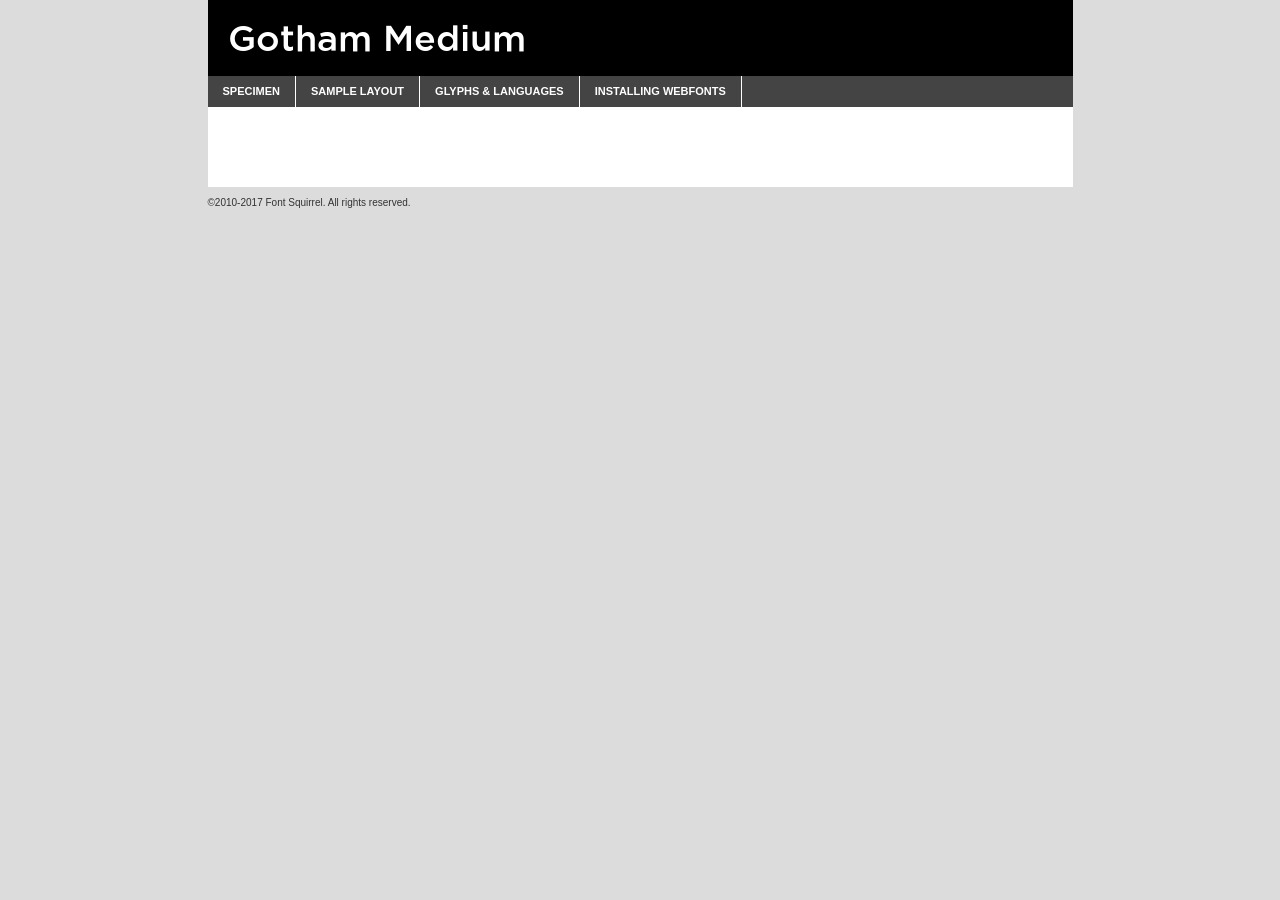
<file: fonts/gothammedium-demo.html>
<!DOCTYPE html PUBLIC "-//W3C//DTD XHTML 1.0 Transitional//EN"
	"http://www.w3.org/TR/xhtml1/DTD/xhtml1-transitional.dtd">

<html xmlns="http://www.w3.org/1999/xhtml" xml:lang="en" lang="en">
<head>
	<meta http-equiv="Content-Type" content="text/html; charset=utf-8" />
	<script src="http://ajax.googleapis.com/ajax/libs/jquery/1.7.2/jquery.min.js" type="text/javascript" charset="utf-8"></script>
	<script type="text/javascript">
	(function($){$.fn.easyTabs=function(option){var param=jQuery.extend({fadeSpeed:"fast",defaultContent:1,activeClass:'active'},option);$(this).each(function(){var thisId="#"+this.id;if(param.defaultContent==''){param.defaultContent=1;}
	if(typeof param.defaultContent=="number")
	{var defaultTab=$(thisId+" .tabs li:eq("+(param.defaultContent-1)+") a").attr('href').substr(1);}else{var defaultTab=param.defaultContent;}
	$(thisId+" .tabs li a").each(function(){var tabToHide=$(this).attr('href').substr(1);$("#"+tabToHide).addClass('easytabs-tab-content');});hideAll();changeContent(defaultTab);function hideAll(){$(thisId+" .easytabs-tab-content").hide();}
	function changeContent(tabId){hideAll();$(thisId+" .tabs li").removeClass(param.activeClass);$(thisId+" .tabs li a[href=#"+tabId+"]").closest('li').addClass(param.activeClass);if(param.fadeSpeed!="none")
	{$(thisId+" #"+tabId).fadeIn(param.fadeSpeed);}else{$(thisId+" #"+tabId).show();}}
	$(thisId+" .tabs li").click(function(){var tabId=$(this).find('a').attr('href').substr(1);changeContent(tabId);return false;});});}})(jQuery);
	</script>
	<link rel="stylesheet" href="specimen_files/specimen_stylesheet.css" type="text/css" charset="utf-8" />
	<link rel="stylesheet" href="stylesheet.css" type="text/css" charset="utf-8" />

	<style type="text/css">
					body{
				font-family: 'gothammedium';
							}
		</style>

	<title>Gotham Medium Specimen</title>
	
	
	<script type="text/javascript" charset="utf-8">
		$(document).ready(function() {
			$('#container').easyTabs({defaultContent:1});
		});
	</script>
</head>

<body>
<div id="container">
	<div id="header">
		Gotham Medium	</div>
	<ul class="tabs">
		<li><a href="#specimen">Specimen</a></li>
		<li><a href="#layout">Sample Layout</a></li>
				<li><a href="#glyphs">Glyphs &amp; Languages</a></li>
		<li><a href="#installing">Installing Webfonts</a></li>
		
	</ul>
	
	<div id="main_content">

		
			<div id="specimen">
		
				<div class="section">
					<div class="grid12 firstcol">
						<div class="huge">AaBb</div>
					</div>
				</div>
		
				<div class="section">
					<div class="glyph_range">A&#x200B;B&#x200b;C&#x200b;D&#x200b;E&#x200b;F&#x200b;G&#x200b;H&#x200b;I&#x200b;J&#x200b;K&#x200b;L&#x200b;M&#x200b;N&#x200b;O&#x200b;P&#x200b;Q&#x200b;R&#x200b;S&#x200b;T&#x200b;U&#x200b;V&#x200b;W&#x200b;X&#x200b;Y&#x200b;Z&#x200b;a&#x200b;b&#x200b;c&#x200b;d&#x200b;e&#x200b;f&#x200b;g&#x200b;h&#x200b;i&#x200b;j&#x200b;k&#x200b;l&#x200b;m&#x200b;n&#x200b;o&#x200b;p&#x200b;q&#x200b;r&#x200b;s&#x200b;t&#x200b;u&#x200b;v&#x200b;w&#x200b;x&#x200b;y&#x200b;z&#x200b;1&#x200b;2&#x200b;3&#x200b;4&#x200b;5&#x200b;6&#x200b;7&#x200b;8&#x200b;9&#x200b;0&#x200b;&amp;&#x200b;.&#x200b;,&#x200b;?&#x200b;!&#x200b;&#64;&#x200b;(&#x200b;)&#x200b;#&#x200b;$&#x200b;%&#x200b;*&#x200b;+&#x200b;-&#x200b;=&#x200b;:&#x200b;;</div>
				</div>
				<div class="section">
					<div class="grid12 firstcol">
						<table class="sample_table">
							<tr><td>10</td><td class="size10">abcdefghijklmnopqrstuvwxyzABCDEFGHIJKLMNOPQRSTUVWXYZ0123456789abcdefghijklmnopqrstuvwxyzABCDEFGHIJKLMNOPQRSTUVWXYZ0123456789abcdefghijklmnopqrstuvwxyzABCDEFGHIJKLMNOPQRSTUVWXYZ</td></tr>
							<tr><td>11</td><td class="size11">abcdefghijklmnopqrstuvwxyzABCDEFGHIJKLMNOPQRSTUVWXYZ0123456789abcdefghijklmnopqrstuvwxyzABCDEFGHIJKLMNOPQRSTUVWXYZ0123456789abcdefghijklmnopqrstuvwxyzABCDEFGHIJKLMNOPQRSTUVWXYZ</td></tr>
							<tr><td>12</td><td class="size12">abcdefghijklmnopqrstuvwxyzABCDEFGHIJKLMNOPQRSTUVWXYZ0123456789abcdefghijklmnopqrstuvwxyzABCDEFGHIJKLMNOPQRSTUVWXYZ0123456789abcdefghijklmnopqrstuvwxyzABCDEFGHIJKLMNOPQRSTUVWXYZ</td></tr>
							<tr><td>13</td><td class="size13">abcdefghijklmnopqrstuvwxyzABCDEFGHIJKLMNOPQRSTUVWXYZ0123456789abcdefghijklmnopqrstuvwxyzABCDEFGHIJKLMNOPQRSTUVWXYZ0123456789abcdefghijklmnopqrstuvwxyzABCDEFGHIJKLMNOPQRSTUVWXYZ</td></tr>
							<tr><td>14</td><td class="size14">abcdefghijklmnopqrstuvwxyzABCDEFGHIJKLMNOPQRSTUVWXYZ0123456789abcdefghijklmnopqrstuvwxyzABCDEFGHIJKLMNOPQRSTUVWXYZ0123456789abcdefghijklmnopqrstuvwxyzABCDEFGHIJKLMNOPQRSTUVWXYZ</td></tr>
							<tr><td>16</td><td class="size16">abcdefghijklmnopqrstuvwxyzABCDEFGHIJKLMNOPQRSTUVWXYZ0123456789abcdefghijklmnopqrstuvwxyzABCDEFGHIJKLMNOPQRSTUVWXYZ</td></tr>
							<tr><td>18</td><td class="size18">abcdefghijklmnopqrstuvwxyzABCDEFGHIJKLMNOPQRSTUVWXYZ0123456789abcdefghijklmnopqrstuvwxyzABCDEFGHIJKLMNOPQRSTUVWXYZ</td></tr>
							<tr><td>20</td><td class="size20">abcdefghijklmnopqrstuvwxyzABCDEFGHIJKLMNOPQRSTUVWXYZ0123456789abcdefghijklmnopqrstuvwxyzABCDEFGHIJKLMNOPQRSTUVWXYZ</td></tr>
							<tr><td>24</td><td class="size24">abcdefghijklmnopqrstuvwxyzABCDEFGHIJKLMNOPQRSTUVWXYZ0123456789abcdefghijklmnopqrstuvwxyzABCDEFGHIJKLMNOPQRSTUVWXYZ</td></tr>
							<tr><td>30</td><td class="size30">abcdefghijklmnopqrstuvwxyzABCDEFGHIJKLMNOPQRSTUVWXYZ0123456789abcdefghijklmnopqrstuvwxyzABCDEFGHIJKLMNOPQRSTUVWXYZ</td></tr>
							<tr><td>36</td><td class="size36">abcdefghijklmnopqrstuvwxyzABCDEFGHIJKLMNOPQRSTUVWXYZ0123456789abcdefghijklmnopqrstuvwxyzABCDEFGHIJKLMNOPQRSTUVWXYZ</td></tr>
							<tr><td>48</td><td class="size48">abcdefghijklmnopqrstuvwxyzABCDEFGHIJKLMNOPQRSTUVWXYZ0123456789abcdefghijklmnopqrstuvwxyzABCDEFGHIJKLMNOPQRSTUVWXYZ</td></tr>
							<tr><td>60</td><td class="size60">abcdefghijklmnopqrstuvwxyzABCDEFGHIJKLMNOPQRSTUVWXYZ0123456789abcdefghijklmnopqrstuvwxyzABCDEFGHIJKLMNOPQRSTUVWXYZ</td></tr>
							<tr><td>72</td><td class="size72">abcdefghijklmnopqrstuvwxyzABCDEFGHIJKLMNOPQRSTUVWXYZ0123456789abcdefghijklmnopqrstuvwxyzABCDEFGHIJKLMNOPQRSTUVWXYZ</td></tr>
							<tr><td>90</td><td class="size90">abcdefghijklmnopqrstuvwxyzABCDEFGHIJKLMNOPQRSTUVWXYZ0123456789abcdefghijklmnopqrstuvwxyzABCDEFGHIJKLMNOPQRSTUVWXYZ</td></tr>
						</table>
				
					</div>
			
				</div>
		
		
		
								<div class="section" id="bodycomparison">


										<div id="xheight">
				<div class="fontbody">&#x25FC;&#x25FC;&#x25FC;&#x25FC;&#x25FC;&#x25FC;&#x25FC;&#x25FC;&#x25FC;&#x25FC;&#x25FC;&#x25FC;&#x25FC;&#x25FC;&#x25FC;&#x25FC;&#x25FC;&#x25FC;&#x25FC;&#x25FC;&#x25FC;&#x25FC;&#x25FC;&#x25FC;&#x25FC;&#x25FC;&#x25FC;&#x25FC;&#x25FC;&#x25FC;&#x25FC;&#x25FC;&#x25FC;&#x25FC;&#x25FC;&#x25FC;&#x25FC;&#x25FC;&#x25FC;&#x25FC;&#x25FC;&#x25FC;&#x25FC;&#x25FC;&#x25FC;&#x25FC;&#x25FC;&#x25FC;&#x25FC;&#x25FC;&#x25FC;&#x25FC;&#x25FC;&#x25FC;&#x25FC;&#x25FC;&#x25FC;&#x25FC;&#x25FC;&#x25FC;&#x25FC;&#x25FC;&#x25FC;&#x25FC;&#x25FC;&#x25FC;&#x25FC;&#x25FC;&#x25FC;&#x25FC;&#x25FC;&#x25FC;&#x25FC;&#x25FC;&#x25FC;&#x25FC;&#x25FC;&#x25FC;&#x25FC;&#x25FC;&#x25FC;&#x25FC;&#x25FC;&#x25FC;&#x25FC;&#x25FC;&#x25FC;&#x25FC;&#x25FC;&#x25FC;&#x25FC;&#x25FC;&#x25FC;&#x25FC;&#x25FC;&#x25FC;&#x25FC;&#x25FC;&#x25FC;body</div><div class="arialbody">body</div><div class="verdanabody">body</div><div class="georgiabody">body</div></div>
										<div class="fontbody" style="z-index:1">
											body<span>Gotham Medium</span>
										</div>
										<div class="arialbody" style="z-index:1">
											body<span>Arial</span>
										</div>
										<div class="verdanabody" style="z-index:1">
											body<span>Verdana</span>
										</div>
										<div class="georgiabody" style="z-index:1">
											body<span>Georgia</span>
										</div>



								</div>
		
		
				<div class="section psample psample_row1" id="">
					
					<div class="grid2 firstcol">
						<p class="size10"><span>10.</span>Aenean lacinia bibendum nulla sed consectetur. Fusce dapibus, tellus ac cursus commodo, tortor mauris condimentum nibh, ut fermentum massa justo sit amet risus. Nullam id dolor id nibh ultricies vehicula ut id elit. Cum sociis natoque penatibus et magnis dis parturient montes, nascetur ridiculus mus. Nulla vitae elit libero, a pharetra augue.</p>
			
					</div>
					<div class="grid3">
						<p class="size11"><span>11.</span>Aenean lacinia bibendum nulla sed consectetur. Fusce dapibus, tellus ac cursus commodo, tortor mauris condimentum nibh, ut fermentum massa justo sit amet risus. Nullam id dolor id nibh ultricies vehicula ut id elit. Cum sociis natoque penatibus et magnis dis parturient montes, nascetur ridiculus mus. Nulla vitae elit libero, a pharetra augue.</p>
			
					</div>
					<div class="grid3">
						<p class="size12"><span>12.</span>Aenean lacinia bibendum nulla sed consectetur. Fusce dapibus, tellus ac cursus commodo, tortor mauris condimentum nibh, ut fermentum massa justo sit amet risus. Nullam id dolor id nibh ultricies vehicula ut id elit. Cum sociis natoque penatibus et magnis dis parturient montes, nascetur ridiculus mus. Nulla vitae elit libero, a pharetra augue.</p>
			
					</div>
					<div class="grid4">
						<p class="size13"><span>13.</span>Aenean lacinia bibendum nulla sed consectetur. Fusce dapibus, tellus ac cursus commodo, tortor mauris condimentum nibh, ut fermentum massa justo sit amet risus. Nullam id dolor id nibh ultricies vehicula ut id elit. Cum sociis natoque penatibus et magnis dis parturient montes, nascetur ridiculus mus. Nulla vitae elit libero, a pharetra augue.</p>
			
					</div>
					<div class="white_blend"></div>
					
				</div>
				<div class="section psample psample_row2" id="">
					<div class="grid3 firstcol">
						<p class="size14"><span>14.</span>Aenean lacinia bibendum nulla sed consectetur. Fusce dapibus, tellus ac cursus commodo, tortor mauris condimentum nibh, ut fermentum massa justo sit amet risus. Nullam id dolor id nibh ultricies vehicula ut id elit. Cum sociis natoque penatibus et magnis dis parturient montes, nascetur ridiculus mus. Nulla vitae elit libero, a pharetra augue.</p>
			
					</div>
					<div class="grid4">
						<p class="size16"><span>16.</span>Aenean lacinia bibendum nulla sed consectetur. Fusce dapibus, tellus ac cursus commodo, tortor mauris condimentum nibh, ut fermentum massa justo sit amet risus. Nullam id dolor id nibh ultricies vehicula ut id elit. Cum sociis natoque penatibus et magnis dis parturient montes, nascetur ridiculus mus. Nulla vitae elit libero, a pharetra augue.</p>
			
					</div>
					<div class="grid5">
						<p class="size18"><span>18.</span>Aenean lacinia bibendum nulla sed consectetur. Fusce dapibus, tellus ac cursus commodo, tortor mauris condimentum nibh, ut fermentum massa justo sit amet risus. Nullam id dolor id nibh ultricies vehicula ut id elit. Cum sociis natoque penatibus et magnis dis parturient montes, nascetur ridiculus mus. Nulla vitae elit libero, a pharetra augue.</p>
			
					</div>

					<div class="white_blend"></div>

				</div>
				
				<div class="section psample psample_row3" id="">
					<div class="grid5 firstcol">
						<p class="size20"><span>20.</span>Aenean lacinia bibendum nulla sed consectetur. Fusce dapibus, tellus ac cursus commodo, tortor mauris condimentum nibh, ut fermentum massa justo sit amet risus. Nullam id dolor id nibh ultricies vehicula ut id elit. Cum sociis natoque penatibus et magnis dis parturient montes, nascetur ridiculus mus. Nulla vitae elit libero, a pharetra augue.</p>
					</div>
					<div class="grid7">
						<p class="size24"><span>24.</span>Aenean lacinia bibendum nulla sed consectetur. Fusce dapibus, tellus ac cursus commodo, tortor mauris condimentum nibh, ut fermentum massa justo sit amet risus. Nullam id dolor id nibh ultricies vehicula ut id elit. Cum sociis natoque penatibus et magnis dis parturient montes, nascetur ridiculus mus. Nulla vitae elit libero, a pharetra augue.</p>
					</div>
					
					<div class="white_blend"></div>
					
				</div>
				
				<div class="section psample psample_row4" id="">
					<div class="grid12 firstcol">
						<p class="size30"><span>30.</span>Aenean lacinia bibendum nulla sed consectetur. Fusce dapibus, tellus ac cursus commodo, tortor mauris condimentum nibh, ut fermentum massa justo sit amet risus. Nullam id dolor id nibh ultricies vehicula ut id elit. Cum sociis natoque penatibus et magnis dis parturient montes, nascetur ridiculus mus. Nulla vitae elit libero, a pharetra augue.</p>
					</div>
					<div class="white_blend"></div>
					
				</div>
				
				
				
				<div class="section psample psample_row1 fullreverse">
					<div class="grid2 firstcol">
						<p class="size10"><span>10.</span>Aenean lacinia bibendum nulla sed consectetur. Fusce dapibus, tellus ac cursus commodo, tortor mauris condimentum nibh, ut fermentum massa justo sit amet risus. Nullam id dolor id nibh ultricies vehicula ut id elit. Cum sociis natoque penatibus et magnis dis parturient montes, nascetur ridiculus mus. Nulla vitae elit libero, a pharetra augue.</p>
			
					</div>
					<div class="grid3">
						<p class="size11"><span>11.</span>Aenean lacinia bibendum nulla sed consectetur. Fusce dapibus, tellus ac cursus commodo, tortor mauris condimentum nibh, ut fermentum massa justo sit amet risus. Nullam id dolor id nibh ultricies vehicula ut id elit. Cum sociis natoque penatibus et magnis dis parturient montes, nascetur ridiculus mus. Nulla vitae elit libero, a pharetra augue.</p>
			
					</div>
					<div class="grid3">
						<p class="size12"><span>12.</span>Aenean lacinia bibendum nulla sed consectetur. Fusce dapibus, tellus ac cursus commodo, tortor mauris condimentum nibh, ut fermentum massa justo sit amet risus. Nullam id dolor id nibh ultricies vehicula ut id elit. Cum sociis natoque penatibus et magnis dis parturient montes, nascetur ridiculus mus. Nulla vitae elit libero, a pharetra augue.</p>
			
					</div>
					<div class="grid4">
						<p class="size13"><span>13.</span>Aenean lacinia bibendum nulla sed consectetur. Fusce dapibus, tellus ac cursus commodo, tortor mauris condimentum nibh, ut fermentum massa justo sit amet risus. Nullam id dolor id nibh ultricies vehicula ut id elit. Cum sociis natoque penatibus et magnis dis parturient montes, nascetur ridiculus mus. Nulla vitae elit libero, a pharetra augue.</p>
			
					</div>
					<div class="black_blend"></div>
					
				</div>
				
				<div class="section psample psample_row2 fullreverse">
					<div class="grid3 firstcol">
						<p class="size14"><span>14.</span>Aenean lacinia bibendum nulla sed consectetur. Fusce dapibus, tellus ac cursus commodo, tortor mauris condimentum nibh, ut fermentum massa justo sit amet risus. Nullam id dolor id nibh ultricies vehicula ut id elit. Cum sociis natoque penatibus et magnis dis parturient montes, nascetur ridiculus mus. Nulla vitae elit libero, a pharetra augue.</p>
			
					</div>
					<div class="grid4">
						<p class="size16"><span>16.</span>Aenean lacinia bibendum nulla sed consectetur. Fusce dapibus, tellus ac cursus commodo, tortor mauris condimentum nibh, ut fermentum massa justo sit amet risus. Nullam id dolor id nibh ultricies vehicula ut id elit. Cum sociis natoque penatibus et magnis dis parturient montes, nascetur ridiculus mus. Nulla vitae elit libero, a pharetra augue.</p>
			
					</div>
					<div class="grid5">
						<p class="size18"><span>18.</span>Aenean lacinia bibendum nulla sed consectetur. Fusce dapibus, tellus ac cursus commodo, tortor mauris condimentum nibh, ut fermentum massa justo sit amet risus. Nullam id dolor id nibh ultricies vehicula ut id elit. Cum sociis natoque penatibus et magnis dis parturient montes, nascetur ridiculus mus. Nulla vitae elit libero, a pharetra augue.</p>
			
					</div>
					<div class="black_blend"></div>

				</div>
				
				<div class="section psample fullreverse psample_row3" id="">
					<div class="grid5 firstcol">
						<p class="size20"><span>20.</span>Aenean lacinia bibendum nulla sed consectetur. Fusce dapibus, tellus ac cursus commodo, tortor mauris condimentum nibh, ut fermentum massa justo sit amet risus. Nullam id dolor id nibh ultricies vehicula ut id elit. Cum sociis natoque penatibus et magnis dis parturient montes, nascetur ridiculus mus. Nulla vitae elit libero, a pharetra augue.</p>
					</div>
					<div class="grid7">
						<p class="size24"><span>24.</span>Aenean lacinia bibendum nulla sed consectetur. Fusce dapibus, tellus ac cursus commodo, tortor mauris condimentum nibh, ut fermentum massa justo sit amet risus. Nullam id dolor id nibh ultricies vehicula ut id elit. Cum sociis natoque penatibus et magnis dis parturient montes, nascetur ridiculus mus. Nulla vitae elit libero, a pharetra augue.</p>
					</div>
					
					<div class="black_blend"></div>
					
				</div>
				
				<div class="section psample fullreverse psample_row4" id="" style="border-bottom: 20px #000 solid;">
					<div class="grid12 firstcol">
						<p class="size30"><span>30.</span>Aenean lacinia bibendum nulla sed consectetur. Fusce dapibus, tellus ac cursus commodo, tortor mauris condimentum nibh, ut fermentum massa justo sit amet risus. Nullam id dolor id nibh ultricies vehicula ut id elit. Cum sociis natoque penatibus et magnis dis parturient montes, nascetur ridiculus mus. Nulla vitae elit libero, a pharetra augue.</p>
					</div>
					<div class="black_blend"></div>
					
				</div>
				
				
				
				
			</div>
			
			<div id="layout">
				
				<div class="section">
					
					<div class="grid12 firstcol">
						<h1>Lorem Ipsum Dolor</h1>
						<h2>Etiam porta sem malesuada magna mollis euismod</h2>
						
						<p class="byline">By <a href="#link">Aenean Lacinia</a></p>
					</div>
				</div>
				<div class="section">
					<div class="grid8 firstcol">
						<p class="large">Donec sed odio dui. Morbi leo risus, porta ac consectetur ac, vestibulum at eros. Fusce dapibus, tellus ac cursus commodo, tortor mauris condimentum nibh, ut fermentum massa justo sit amet risus. </p>

						
						<h3>Pellentesque ornare sem</h3>

						<p>Maecenas sed diam eget risus varius blandit sit amet non magna. Maecenas faucibus mollis interdum. Donec ullamcorper nulla non metus auctor fringilla. Nullam id dolor id nibh ultricies vehicula ut id elit. Nullam id dolor id nibh ultricies vehicula ut id elit. </p>

						<p>Aenean eu leo quam. Pellentesque ornare sem lacinia quam venenatis vestibulum. Lorem ipsum dolor sit amet, consectetur adipiscing elit. Cum sociis natoque penatibus et magnis dis parturient montes, nascetur ridiculus mus. </p>

						<p>Nulla vitae elit libero, a pharetra augue. Praesent commodo cursus magna, vel scelerisque nisl consectetur et. Aenean lacinia bibendum nulla sed consectetur. </p>

						<p>Nullam quis risus eget urna mollis ornare vel eu leo. Nullam quis risus eget urna mollis ornare vel eu leo. Maecenas sed diam eget risus varius blandit sit amet non magna. Donec ullamcorper nulla non metus auctor fringilla. </p>

						<h3>Cras mattis consectetur</h3>

						<p>Aenean eu leo quam. Pellentesque ornare sem lacinia quam venenatis vestibulum. Aenean lacinia bibendum nulla sed consectetur. Integer posuere erat a ante venenatis dapibus posuere velit aliquet. Cras mattis consectetur purus sit amet fermentum. </p>

						<p>Nullam id dolor id nibh ultricies vehicula ut id elit. Nullam quis risus eget urna mollis ornare vel eu leo. Cras mattis consectetur purus sit amet fermentum.</p>
					</div>
					
					<div class="grid4 sidebar">
						
						<div class="box reverse">
							<p class="last">Nullam quis risus eget urna mollis ornare vel eu leo. Donec ullamcorper nulla non metus auctor fringilla. Cras mattis consectetur purus sit amet fermentum. Sed posuere consectetur est at lobortis. Lorem ipsum dolor sit amet, consectetur adipiscing elit. </p>
						</div>
						
						<p class="caption">Maecenas sed diam eget risus varius.</p>

						<p>Vestibulum id ligula porta felis euismod semper. Integer posuere erat a ante venenatis dapibus posuere velit aliquet. Vestibulum id ligula porta felis euismod semper. Sed posuere consectetur est at lobortis. Maecenas sed diam eget risus varius blandit sit amet non magna. Fusce dapibus, tellus ac cursus commodo, tortor mauris condimentum nibh, ut fermentum massa justo sit amet risus. </p>

					

						<p>Duis mollis, est non commodo luctus, nisi erat porttitor ligula, eget lacinia odio sem nec elit. Aenean lacinia bibendum nulla sed consectetur. Vivamus sagittis lacus vel augue laoreet rutrum faucibus dolor auctor. Aenean lacinia bibendum nulla sed consectetur. Nullam quis risus eget urna mollis ornare vel eu leo. </p>

						<p>Praesent commodo cursus magna, vel scelerisque nisl consectetur et. Donec ullamcorper nulla non metus auctor fringilla. Maecenas faucibus mollis interdum. Fusce dapibus, tellus ac cursus commodo, tortor mauris condimentum nibh, ut fermentum massa justo sit amet risus. </p>

					</div>
				</div>
				
			</div>


			



		<div id="glyphs">
			<div class="section">
				<div class="grid12 firstcol">
			
				<h1>Language Support</h1>
				<p>The subset of Gotham Medium in this kit supports the following languages:<br />
			
					Albanian, Basque, Breton, Chamorro, Danish, Dutch, English, Faroese, Finnish, French, Frisian, Galician, German, Icelandic, Italian, Malagasy, Norwegian, Portuguese, Spanish, Alsatian, Aragonese, Arapaho, Arrernte, Asturian, Aymara, Bislama, Cebuano, Corsican, Fijian, French_creole, Genoese, Gilbertese, Greenlandic, Haitian_creole, Hiligaynon, Hmong, Hopi, Ibanag, Iloko_ilokano, Indonesian, Interglossa_glosa, Interlingua, Irish_gaelic, Jerriais, Lojban, Lombard, Luxembourgeois, Manx, Mohawk, Norfolk_pitcairnese, Occitan, Oromo, Pangasinan, Papiamento, Piedmontese, Potawatomi, Rhaeto-romance, Romansh, Rotokas, Sami_lule, Samoan, Sardinian, Scots_gaelic, Seychelles_creole, Shona, Sicilian, Somali, Southern_ndebele, Swahili, Swati_swazi, Tagalog_filipino_pilipino, Tetum, Tok_pisin, Uyghur_latinized, Volapuk, Walloon, Warlpiri, Xhosa, Yapese, Zulu, Latinbasic, Ubasic, Demo				</p>
				<h1>Glyph Chart</h1>
				<p>The subset of Gotham Medium in this kit includes all the glyphs listed below. Unicode entities are included above each glyph to help you insert individual characters into your layout.</p>
				<div id="glyph_chart">
			
																				 <div><p>&amp;#13;</p>&#13;</div>
																				 <div><p>&amp;#32;</p>&#32;</div>
																				 <div><p>&amp;#33;</p>&#33;</div>
																				 <div><p>&amp;#34;</p>&#34;</div>
																				 <div><p>&amp;#35;</p>&#35;</div>
																				 <div><p>&amp;#36;</p>&#36;</div>
																				 <div><p>&amp;#37;</p>&#37;</div>
																				 <div><p>&amp;#38;</p>&#38;</div>
																				 <div><p>&amp;#39;</p>&#39;</div>
																				 <div><p>&amp;#40;</p>&#40;</div>
																				 <div><p>&amp;#41;</p>&#41;</div>
																				 <div><p>&amp;#42;</p>&#42;</div>
																				 <div><p>&amp;#43;</p>&#43;</div>
																				 <div><p>&amp;#44;</p>&#44;</div>
																				 <div><p>&amp;#45;</p>&#45;</div>
																				 <div><p>&amp;#46;</p>&#46;</div>
																				 <div><p>&amp;#47;</p>&#47;</div>
																				 <div><p>&amp;#48;</p>&#48;</div>
																				 <div><p>&amp;#49;</p>&#49;</div>
																				 <div><p>&amp;#50;</p>&#50;</div>
																				 <div><p>&amp;#51;</p>&#51;</div>
																				 <div><p>&amp;#52;</p>&#52;</div>
																				 <div><p>&amp;#53;</p>&#53;</div>
																				 <div><p>&amp;#54;</p>&#54;</div>
																				 <div><p>&amp;#55;</p>&#55;</div>
																				 <div><p>&amp;#56;</p>&#56;</div>
																				 <div><p>&amp;#57;</p>&#57;</div>
																				 <div><p>&amp;#58;</p>&#58;</div>
																				 <div><p>&amp;#59;</p>&#59;</div>
																				 <div><p>&amp;#60;</p>&#60;</div>
																				 <div><p>&amp;#61;</p>&#61;</div>
																				 <div><p>&amp;#62;</p>&#62;</div>
																				 <div><p>&amp;#63;</p>&#63;</div>
																				 <div><p>&amp;#64;</p>&#64;</div>
																				 <div><p>&amp;#65;</p>&#65;</div>
																				 <div><p>&amp;#66;</p>&#66;</div>
																				 <div><p>&amp;#67;</p>&#67;</div>
																				 <div><p>&amp;#68;</p>&#68;</div>
																				 <div><p>&amp;#69;</p>&#69;</div>
																				 <div><p>&amp;#70;</p>&#70;</div>
																				 <div><p>&amp;#71;</p>&#71;</div>
																				 <div><p>&amp;#72;</p>&#72;</div>
																				 <div><p>&amp;#73;</p>&#73;</div>
																				 <div><p>&amp;#74;</p>&#74;</div>
																				 <div><p>&amp;#75;</p>&#75;</div>
																				 <div><p>&amp;#76;</p>&#76;</div>
																				 <div><p>&amp;#77;</p>&#77;</div>
																				 <div><p>&amp;#78;</p>&#78;</div>
																				 <div><p>&amp;#79;</p>&#79;</div>
																				 <div><p>&amp;#80;</p>&#80;</div>
																				 <div><p>&amp;#81;</p>&#81;</div>
																				 <div><p>&amp;#82;</p>&#82;</div>
																				 <div><p>&amp;#83;</p>&#83;</div>
																				 <div><p>&amp;#84;</p>&#84;</div>
																				 <div><p>&amp;#85;</p>&#85;</div>
																				 <div><p>&amp;#86;</p>&#86;</div>
																				 <div><p>&amp;#87;</p>&#87;</div>
																				 <div><p>&amp;#88;</p>&#88;</div>
																				 <div><p>&amp;#89;</p>&#89;</div>
																				 <div><p>&amp;#90;</p>&#90;</div>
																				 <div><p>&amp;#91;</p>&#91;</div>
																				 <div><p>&amp;#92;</p>&#92;</div>
																				 <div><p>&amp;#93;</p>&#93;</div>
																				 <div><p>&amp;#94;</p>&#94;</div>
																				 <div><p>&amp;#95;</p>&#95;</div>
																				 <div><p>&amp;#96;</p>&#96;</div>
																				 <div><p>&amp;#97;</p>&#97;</div>
																				 <div><p>&amp;#98;</p>&#98;</div>
																				 <div><p>&amp;#99;</p>&#99;</div>
																				 <div><p>&amp;#100;</p>&#100;</div>
																				 <div><p>&amp;#101;</p>&#101;</div>
																				 <div><p>&amp;#102;</p>&#102;</div>
																				 <div><p>&amp;#103;</p>&#103;</div>
																				 <div><p>&amp;#104;</p>&#104;</div>
																				 <div><p>&amp;#105;</p>&#105;</div>
																				 <div><p>&amp;#106;</p>&#106;</div>
																				 <div><p>&amp;#107;</p>&#107;</div>
																				 <div><p>&amp;#108;</p>&#108;</div>
																				 <div><p>&amp;#109;</p>&#109;</div>
																				 <div><p>&amp;#110;</p>&#110;</div>
																				 <div><p>&amp;#111;</p>&#111;</div>
																				 <div><p>&amp;#112;</p>&#112;</div>
																				 <div><p>&amp;#113;</p>&#113;</div>
																				 <div><p>&amp;#114;</p>&#114;</div>
																				 <div><p>&amp;#115;</p>&#115;</div>
																				 <div><p>&amp;#116;</p>&#116;</div>
																				 <div><p>&amp;#117;</p>&#117;</div>
																				 <div><p>&amp;#118;</p>&#118;</div>
																				 <div><p>&amp;#119;</p>&#119;</div>
																				 <div><p>&amp;#120;</p>&#120;</div>
																				 <div><p>&amp;#121;</p>&#121;</div>
																				 <div><p>&amp;#122;</p>&#122;</div>
																				 <div><p>&amp;#123;</p>&#123;</div>
																				 <div><p>&amp;#124;</p>&#124;</div>
																				 <div><p>&amp;#125;</p>&#125;</div>
																				 <div><p>&amp;#126;</p>&#126;</div>
																				 <div><p>&amp;#160;</p>&#160;</div>
																				 <div><p>&amp;#161;</p>&#161;</div>
																				 <div><p>&amp;#162;</p>&#162;</div>
																				 <div><p>&amp;#163;</p>&#163;</div>
																				 <div><p>&amp;#164;</p>&#164;</div>
																				 <div><p>&amp;#165;</p>&#165;</div>
																				 <div><p>&amp;#167;</p>&#167;</div>
																				 <div><p>&amp;#168;</p>&#168;</div>
																				 <div><p>&amp;#169;</p>&#169;</div>
																				 <div><p>&amp;#170;</p>&#170;</div>
																				 <div><p>&amp;#171;</p>&#171;</div>
																				 <div><p>&amp;#173;</p>&#173;</div>
																				 <div><p>&amp;#174;</p>&#174;</div>
																				 <div><p>&amp;#175;</p>&#175;</div>
																				 <div><p>&amp;#176;</p>&#176;</div>
																				 <div><p>&amp;#177;</p>&#177;</div>
																				 <div><p>&amp;#180;</p>&#180;</div>
																				 <div><p>&amp;#181;</p>&#181;</div>
																				 <div><p>&amp;#182;</p>&#182;</div>
																				 <div><p>&amp;#183;</p>&#183;</div>
																				 <div><p>&amp;#184;</p>&#184;</div>
																				 <div><p>&amp;#186;</p>&#186;</div>
																				 <div><p>&amp;#187;</p>&#187;</div>
																				 <div><p>&amp;#191;</p>&#191;</div>
																				 <div><p>&amp;#192;</p>&#192;</div>
																				 <div><p>&amp;#193;</p>&#193;</div>
																				 <div><p>&amp;#194;</p>&#194;</div>
																				 <div><p>&amp;#195;</p>&#195;</div>
																				 <div><p>&amp;#196;</p>&#196;</div>
																				 <div><p>&amp;#197;</p>&#197;</div>
																				 <div><p>&amp;#198;</p>&#198;</div>
																				 <div><p>&amp;#199;</p>&#199;</div>
																				 <div><p>&amp;#200;</p>&#200;</div>
																				 <div><p>&amp;#201;</p>&#201;</div>
																				 <div><p>&amp;#202;</p>&#202;</div>
																				 <div><p>&amp;#203;</p>&#203;</div>
																				 <div><p>&amp;#204;</p>&#204;</div>
																				 <div><p>&amp;#205;</p>&#205;</div>
																				 <div><p>&amp;#206;</p>&#206;</div>
																				 <div><p>&amp;#207;</p>&#207;</div>
																				 <div><p>&amp;#208;</p>&#208;</div>
																				 <div><p>&amp;#209;</p>&#209;</div>
																				 <div><p>&amp;#210;</p>&#210;</div>
																				 <div><p>&amp;#211;</p>&#211;</div>
																				 <div><p>&amp;#212;</p>&#212;</div>
																				 <div><p>&amp;#213;</p>&#213;</div>
																				 <div><p>&amp;#214;</p>&#214;</div>
																				 <div><p>&amp;#216;</p>&#216;</div>
																				 <div><p>&amp;#217;</p>&#217;</div>
																				 <div><p>&amp;#218;</p>&#218;</div>
																				 <div><p>&amp;#219;</p>&#219;</div>
																				 <div><p>&amp;#220;</p>&#220;</div>
																				 <div><p>&amp;#221;</p>&#221;</div>
																				 <div><p>&amp;#222;</p>&#222;</div>
																				 <div><p>&amp;#223;</p>&#223;</div>
																				 <div><p>&amp;#224;</p>&#224;</div>
																				 <div><p>&amp;#225;</p>&#225;</div>
																				 <div><p>&amp;#226;</p>&#226;</div>
																				 <div><p>&amp;#227;</p>&#227;</div>
																				 <div><p>&amp;#228;</p>&#228;</div>
																				 <div><p>&amp;#229;</p>&#229;</div>
																				 <div><p>&amp;#230;</p>&#230;</div>
																				 <div><p>&amp;#231;</p>&#231;</div>
																				 <div><p>&amp;#232;</p>&#232;</div>
																				 <div><p>&amp;#233;</p>&#233;</div>
																				 <div><p>&amp;#234;</p>&#234;</div>
																				 <div><p>&amp;#235;</p>&#235;</div>
																				 <div><p>&amp;#236;</p>&#236;</div>
																				 <div><p>&amp;#237;</p>&#237;</div>
																				 <div><p>&amp;#238;</p>&#238;</div>
																				 <div><p>&amp;#239;</p>&#239;</div>
																				 <div><p>&amp;#240;</p>&#240;</div>
																				 <div><p>&amp;#241;</p>&#241;</div>
																				 <div><p>&amp;#242;</p>&#242;</div>
																				 <div><p>&amp;#243;</p>&#243;</div>
																				 <div><p>&amp;#244;</p>&#244;</div>
																				 <div><p>&amp;#245;</p>&#245;</div>
																				 <div><p>&amp;#246;</p>&#246;</div>
																				 <div><p>&amp;#248;</p>&#248;</div>
																				 <div><p>&amp;#249;</p>&#249;</div>
																				 <div><p>&amp;#250;</p>&#250;</div>
																				 <div><p>&amp;#251;</p>&#251;</div>
																				 <div><p>&amp;#252;</p>&#252;</div>
																				 <div><p>&amp;#253;</p>&#253;</div>
																				 <div><p>&amp;#254;</p>&#254;</div>
																				 <div><p>&amp;#255;</p>&#255;</div>
																				 <div><p>&amp;#338;</p>&#338;</div>
																				 <div><p>&amp;#339;</p>&#339;</div>
																				 <div><p>&amp;#376;</p>&#376;</div>
																				 <div><p>&amp;#710;</p>&#710;</div>
																				 <div><p>&amp;#732;</p>&#732;</div>
																				 <div><p>&amp;#8192;</p>&#8192;</div>
																				 <div><p>&amp;#8193;</p>&#8193;</div>
																				 <div><p>&amp;#8194;</p>&#8194;</div>
																				 <div><p>&amp;#8195;</p>&#8195;</div>
																				 <div><p>&amp;#8196;</p>&#8196;</div>
																				 <div><p>&amp;#8197;</p>&#8197;</div>
																				 <div><p>&amp;#8198;</p>&#8198;</div>
																				 <div><p>&amp;#8199;</p>&#8199;</div>
																				 <div><p>&amp;#8200;</p>&#8200;</div>
																				 <div><p>&amp;#8201;</p>&#8201;</div>
																				 <div><p>&amp;#8202;</p>&#8202;</div>
																				 <div><p>&amp;#8208;</p>&#8208;</div>
																				 <div><p>&amp;#8209;</p>&#8209;</div>
																				 <div><p>&amp;#8210;</p>&#8210;</div>
																				 <div><p>&amp;#8211;</p>&#8211;</div>
																				 <div><p>&amp;#8212;</p>&#8212;</div>
																				 <div><p>&amp;#8216;</p>&#8216;</div>
																				 <div><p>&amp;#8217;</p>&#8217;</div>
																				 <div><p>&amp;#8218;</p>&#8218;</div>
																				 <div><p>&amp;#8220;</p>&#8220;</div>
																				 <div><p>&amp;#8221;</p>&#8221;</div>
																				 <div><p>&amp;#8222;</p>&#8222;</div>
																				 <div><p>&amp;#8226;</p>&#8226;</div>
																				 <div><p>&amp;#8230;</p>&#8230;</div>
																				 <div><p>&amp;#8239;</p>&#8239;</div>
																				 <div><p>&amp;#8249;</p>&#8249;</div>
																				 <div><p>&amp;#8250;</p>&#8250;</div>
																				 <div><p>&amp;#8287;</p>&#8287;</div>
																				 <div><p>&amp;#8482;</p>&#8482;</div>
																				 <div><p>&amp;#9724;</p>&#9724;</div>
																				 <div><p>&amp;#64257;</p>&#64257;</div>
																				 <div><p>&amp;#64258;</p>&#64258;</div>
																																						</div>	
				</div>
		
		
			</div>
		</div>
		
		
		<div id="specs">
			
		</div>
	
		<div id="installing">
			<div class="section">
				<div class="grid7 firstcol">
					<h1>Installing Webfonts</h1>
					
					<p>Webfonts are supported by all major browser platforms but not all in the same way. There are currently four different font formats that must be included in order to target all browsers. This includes TTF, WOFF, EOT and SVG.</p>
					
					<h2>1. Upload your webfonts</h2>
					<p>You must upload your webfont kit to your website. They should be in or near the same directory as your CSS files.</p>
					
					<h2>2. Include the webfont stylesheet</h2>
					<p>A special CSS @font-face declaration helps the various browsers select the appropriate font it needs without causing you a bunch of headaches. Learn more about this syntax by reading the <a href="https://www.fontspring.com/blog/further-hardening-of-the-bulletproof-syntax">Fontspring blog post</a> about it. The code for it is as follows:</p>


<code>
@font-face{ 
	font-family: 'MyWebFont';
	src: url('WebFont.eot');
	src: url('WebFont.eot?#iefix') format('embedded-opentype'),
	     url('WebFont.woff') format('woff'),
	     url('WebFont.ttf') format('truetype'),
	     url('WebFont.svg#webfont') format('svg');
}
</code>

	<p>We've already gone ahead and generated the code for you. All you have to do is link to the stylesheet in your HTML, like this:</p>
	<code>&lt;link rel=&quot;stylesheet&quot; href=&quot;stylesheet.css&quot; type=&quot;text/css&quot; charset=&quot;utf-8&quot; /&gt;</code>

					<h2>3. Modify your own stylesheet</h2>
					<p>To take advantage of your new fonts, you must tell your stylesheet to use them. Look at the original @font-face declaration above and find the property called "font-family." The name linked there will be what you use to reference the font. Prepend that webfont name to the font stack in the "font-family" property, inside the selector you want to change. For example:</p>
<code>p { font-family: 'WebFont', Arial, sans-serif; }</code>

<h2>4. Test</h2>
<p>Getting webfonts to work cross-browser <em>can</em> be tricky. Use the information in the sidebar to help you if you find that fonts aren't loading in a particular browser.</p>
				</div>
				
				<div class="grid5 sidebar">
					<div class="box">
						<h2>Troubleshooting<br />Font-Face Problems</h2>
						<p>Having trouble getting your webfonts to load in your new website? Here are some tips to sort out what might be the problem.</p>

						<h3>Fonts not showing in any browser</h3>

						<p>This sounds like you need to work on the plumbing. You either did not upload the fonts to the correct directory, or you did not link the fonts properly in the CSS. If you've confirmed that all this is correct and you still have a problem, take a look at your .htaccess file and see if requests are getting intercepted.</p>

						<h3>Fonts not loading in iPhone or iPad</h3>

						<p>The most common problem here is that you are serving the fonts from an IIS server. IIS refuses to serve files that have unknown MIME types. If that is the case, you must set the MIME type for SVG to "image/svg+xml" in the server settings. Follow these instructions from Microsoft if you need help.</p>

						<h3>Fonts not loading in Firefox</h3>

						<p>The primary reason for this failure? You are still using a version Firefox older than 3.5. So upgrade already! If that isn't it, then you are very likely serving fonts from a different domain. Firefox requires that all font assets be served from the same domain. Lastly it is possible that you need to add WOFF to your list of MIME types (if you are serving via IIS.)</p>

						<h3>Fonts not loading in IE</h3>

						<p>Are you looking at Internet Explorer on an actual Windows machine or are you cheating by using a service like Adobe BrowserLab? Many of these screenshot services do not render @font-face for IE. Best to test it on a real machine.</p>

						<h3>Fonts not loading in IE9</h3>

						<p>IE9, like Firefox, requires that fonts be served from the same domain as the website. Make sure that is the case.</p>
					</div>
				</div>
			</div>
			
		</div>
	
	</div>
	<div id="footer">
		<p>&copy;2010-2017 Font Squirrel. All rights reserved.</p>
	</div>
</div>
</body>
</html>
</file>
<file: fonts/specimen_files/specimen_stylesheet.css>
@import url('grid_12-825-55-15.css');

/*  
	CSS Reset by Eric Meyer - Released under Public Domain
    http://meyerweb.com/eric/tools/css/reset/
*/
html, body, div, span, applet, object, iframe,
h1, h2, h3, h4, h5, h6, p, blockquote, pre,
a, abbr, acronym, address, big, cite, code,
del, dfn, em, font, img, ins, kbd, q, s, samp,
small, strike, strong, sub, sup, tt, var,
b, u, i, center, dl, dt, dd, ol, ul, li,
fieldset, form, label, legend, table, 
caption, tbody, tfoot, thead, tr, th, td 
                  {margin: 0;padding: 0;border: 0;outline: 0;
                  font-size: 100%;vertical-align: baseline;
                  background: transparent;}
body              {line-height: 1;}
ol, ul            {list-style: none;}
blockquote, q     {quotes: none;}
blockquote:before, blockquote:after,
q:before, q:after {content: '';	content: none;}
:focus            {outline: 0;}
ins               {text-decoration: none;}
del               {text-decoration: line-through;}
table             {border-collapse: collapse;border-spacing: 0;}




body {
	color: #000;
	background-color: #dcdcdc;
}

a {
	text-decoration: none;
	color: #1883ba;
}

h1{
	font-size: 32px;
	font-weight: normal;
	font-style: normal;
	margin-bottom: 18px;
}

h2{
	font-size: 18px;
}

#container {
	width: 865px;
	margin: 0px auto;
}


#header {
	padding: 20px;
	font-size: 36px;
	background-color: #000;
	color: #fff;
}

#header span {
	color: #666;
}
#main_content {
	background-color: #fff;
	padding: 60px 20px 20px;
}


#footer p {
	margin: 0;
	padding-top: 10px;
	padding-bottom: 50px;
	color: #333;
	font: 10px Arial, sans-serif;
}

.tabs {
	width: 100%;
	height: 31px;
	background-color: #444;
}
.tabs li {
	float:  left;
	margin: 0;
	overflow: hidden;
	background-color: #444;
}
.tabs li a {
	display: block;
	color: #fff;
	text-decoration: none;
	font: bold 11px/11px 'Arial';
	text-transform: uppercase;
	padding: 10px 15px;
	border-right: 1px solid #fff;
}

.tabs li a:hover {
		background-color: #00b3ff;

}

.tabs li.active a {
	color:  #000;
	background-color: #fff;
}



div.huge {
	
	font-size: 300px;
	line-height: 1em;
	padding: 0;
	letter-spacing: -.02em;
	overflow: hidden;
}
div.glyph_range {
	font-size: 72px;
	line-height: 1.1em;
}

.size10{ font-size: 10px; }
.size11{ font-size: 11px; }
.size12{ font-size: 12px; }
.size13{ font-size: 13px; }
.size14{ font-size: 14px; }
.size16{ font-size: 16px; }
.size18{ font-size: 18px; }
.size20{ font-size: 20px; }
.size24{ font-size: 24px; }
.size30{ font-size: 30px; }
.size36{ font-size: 36px; }
.size48{ font-size: 48px; }
.size60{ font-size: 60px; }
.size72{ font-size: 72px; }
.size90{ font-size: 90px; }


.psample_row1 {	height: 120px;}
.psample_row1 {	height: 120px;}
.psample_row2 {	height: 160px;}
.psample_row3 {	height: 160px;}
.psample_row4 {	height: 160px;}

.psample {
	overflow: hidden;
	position: relative;
}
.psample p {
	line-height: 1.3em;
	display: block;
	overflow: hidden;
	margin: 0;
}

.psample span {
	margin-right: .5em;
}

.white_blend {
	width: 100%;
	height: 61px;
	background-image: url([data-uri]);
	position: absolute;
	bottom: 0;
}
.black_blend {
	width: 100%;
	height: 61px;
	background-image: url([data-uri]);
	position: absolute;
	bottom: 0;
}
.fullreverse {
	background:  #000 !important;
	color:  #fff !important;
	margin-left: -20px;
	padding-left: 20px;
	margin-right: -20px;
	padding-right: 20px;
	padding: 20px;
	margin-bottom:0;
}


.sample_table td {
	padding-top: 3px;
	padding-bottom:5px;
	padding-left: 5px;
	vertical-align: middle;
	line-height: 1.2em;
}

.sample_table td:first-child {
	background-color: #eee;
	text-align: right;
	padding-right: 5px;
	padding-left: 0;
	padding: 5px;
	font: 11px/12px "Courier New", Courier, mono;
}

code {
	white-space: pre;
	background-color: #eee;
	display: block;
	padding: 10px;
	margin-bottom: 18px;
	overflow: auto;
}


.bottom,.last 	{margin-bottom:0 !important; padding-bottom:0 !important;}

.box  { 
  padding: 18px; 
  margin-bottom: 18px; 
  background: #eee; 
}

.reverse,.reversed { background:  #000 !important;color:  #fff !important; border: none !important;}

#bodycomparison {
	position: relative;
	overflow: hidden;
	font-size: 72px;
	height: 90px;
	white-space: nowrap;
}

#bodycomparison div{
	font-size: 72px;
	line-height: 90px;
	display: inline;
	margin: 0 15px 0 0;
	padding: 0;
}

#bodycomparison div span{
	font: 10px Arial;
	position: absolute;
	left: 0;
}
#xheight {
	float: none;
	position: absolute;
	color: #d9f3ff;
	font-size: 72px;
	line-height: 90px;
}

.fontbody {
 position: relative;
}
.arialbody{
	font-family: Arial;
	position: relative;
}
.verdanabody{
	font-family: Verdana;
	position: relative;
}
.georgiabody{
	font-family: Georgia;
	position: relative;
}

/* @group Layout page
 */

#layout h1 {
	font-size: 36px;
	line-height: 42px;
	font-weight: normal;
	font-style: normal;
}

#layout h2 {
	font-size: 24px;
	line-height: 23px;
	font-weight: normal;
	font-style: normal;
}

#layout h3 {
	font-size: 22px;
	line-height: 1.4em;
	margin-top: 1em;
	font-weight: normal;
	font-style: normal;
}


#layout p.byline {
	font-size: 12px;
	margin-top: 18px;
	line-height: 12px;
	margin-bottom: 0;
}
#layout p {
	font-size: 14px;
	line-height: 21px;
	margin-bottom: .5em;
}

#layout p.large{
	font-size: 18px;
	line-height: 26px;
}

#layout .sidebar p{
	font-size: 12px;
	line-height: 1.4em;
}

#layout p.caption {
	font-size: 10px;
	margin-top: -16px;
	margin-bottom: 18px;
}

/* @end */

/* @group Glyphs */

#glyph_chart div{
	background-color: #d9f3ff;
	color: black;
	float: left;
	font-size: 36px;
	height: 1.2em;
	line-height: 1.2em;
	margin-bottom: 1px;
	margin-right: 1px;
	text-align: center;
	width: 1.2em;
	position: relative;
	padding: .6em .2em .2em;
}

#glyph_chart div p {
	position: absolute;
	left: 0;
	top: 0;
	display: block;
	text-align: center;
	font: bold 9px Arial, sans-serif;
	background-color: #3a768f;
	width: 100%;
	color: #fff;
	padding: 2px 0;
}


#glyphs h1 {
	font-family: Arial, sans-serif;
}
/* @end */

/* @group Installing */

#installing {
	font: 13px Arial, sans-serif;
}

#installing p,
#glyphs p{
	line-height: 1.2em;
	margin-bottom: 18px;
	font: 13px Arial, sans-serif;
}



#installing h3{
	font-size: 15px;
	margin-top: 18px;
}

/* @end */

#rendering h1 {
	font-family: Arial, sans-serif;
}
.render_table td {
	font: 11px "Courier New", Courier, mono;
	vertical-align: middle;
}
</file>
<file: fonts/stylesheet.css>
/*! Generated by Font Squirrel (https://www.fontsquirrel.com) on July 26, 2020 */



@font-face {
    font-family: 'gothamblack';
    src: url('gotham-black-webfont.woff2') format('woff2'),
         url('gotham-black-webfont.woff') format('woff');
    font-weight: normal;
    font-style: normal;

}




@font-face {
    font-family: 'gothambold';
    src: url('gothambold-webfont.woff2') format('woff2'),
         url('gothambold-webfont.woff') format('woff');
    font-weight: normal;
    font-style: normal;

}




@font-face {
    font-family: 'gothambold_italic';
    src: url('gothambolditalic-webfont.woff2') format('woff2'),
         url('gothambolditalic-webfont.woff') format('woff');
    font-weight: normal;
    font-style: normal;

}




@font-face {
    font-family: 'gothambook';
    src: url('gothambook-webfont.woff2') format('woff2'),
         url('gothambook-webfont.woff') format('woff');
    font-weight: normal;
    font-style: normal;

}




@font-face {
    font-family: 'gothambook_italic';
    src: url('gothambookitalic-webfont.woff2') format('woff2'),
         url('gothambookitalic-webfont.woff') format('woff');
    font-weight: normal;
    font-style: normal;

}




@font-face {
    font-family: 'gothamlight';
    src: url('gothamlight-webfont.woff2') format('woff2'),
         url('gothamlight-webfont.woff') format('woff');
    font-weight: normal;
    font-style: normal;

}




@font-face {
    font-family: 'gothamlight_italic';
    src: url('gothamlightitalic-webfont.woff2') format('woff2'),
         url('gothamlightitalic-webfont.woff') format('woff');
    font-weight: normal;
    font-style: normal;

}




@font-face {
    font-family: 'gothammedium';
    src: url('gothammedium-webfont.woff2') format('woff2'),
         url('gothammedium-webfont.woff') format('woff');
    font-weight: normal;
    font-style: normal;

}




@font-face {
    font-family: 'gothamthin';
    src: url('gotham-thin-webfont.woff2') format('woff2'),
         url('gotham-thin-webfont.woff') format('woff');
    font-weight: normal;
    font-style: normal;

}




@font-face {
    font-family: 'gothamthinitalic';
    src: url('gotham-thinitalic-webfont.woff2') format('woff2'),
         url('gotham-thinitalic-webfont.woff') format('woff');
    font-weight: normal;
    font-style: normal;

}




@font-face {
    font-family: 'gothamultraitalic';
    src: url('gotham-ultraitalic-webfont.woff2') format('woff2'),
         url('gotham-ultraitalic-webfont.woff') format('woff');
    font-weight: normal;
    font-style: normal;

}
</file>
